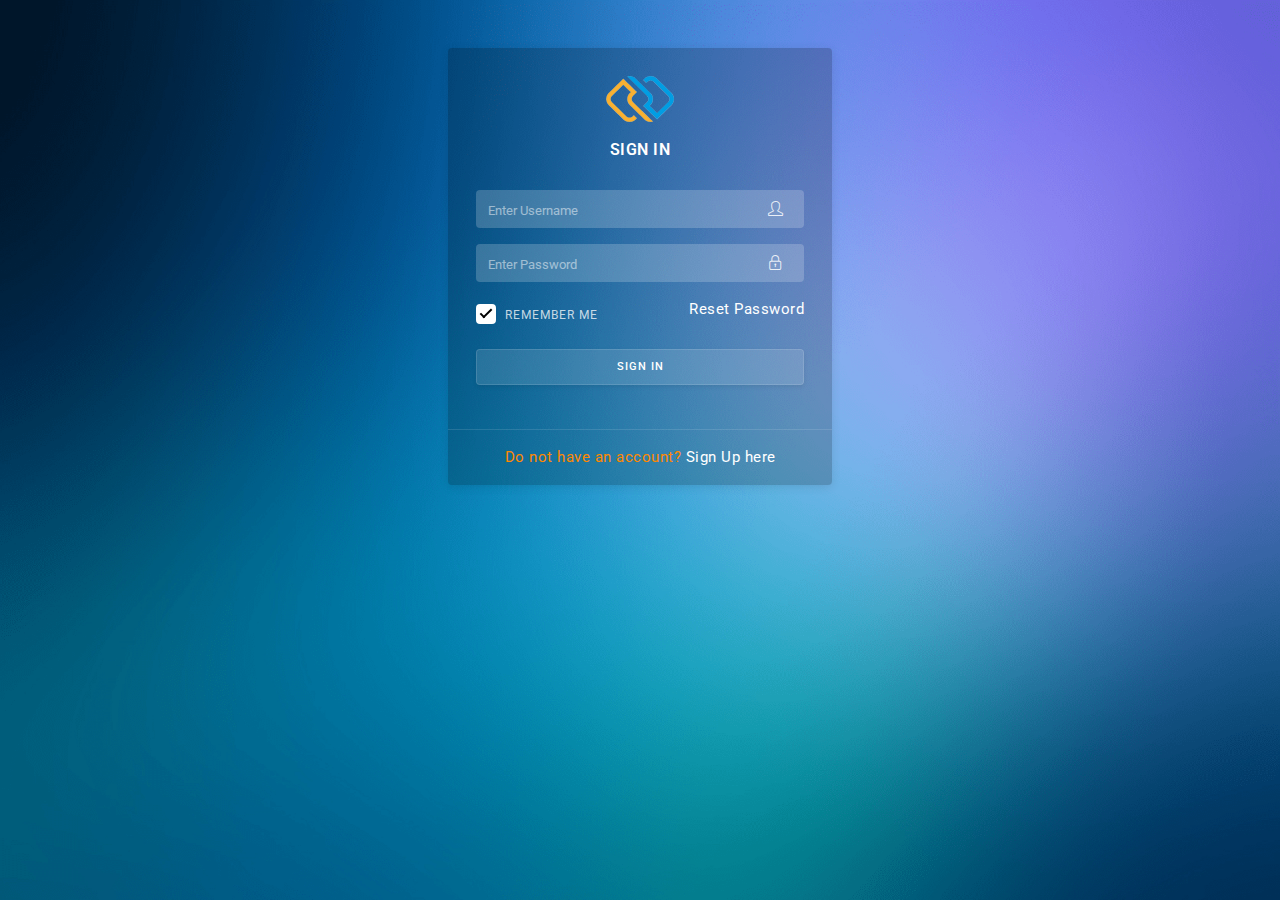
<file: addCategory.html>
<!DOCTYPE html>
<html lang="en">

<head>
    <meta charset="utf-8" />
    <meta http-equiv="X-UA-Compatible" content="IE=edge" />
    <meta name="viewport" content="width=device-width, initial-scale=1, shrink-to-fit=no" />
    <meta name="description" content="" />
    <meta name="author" content="" />
    <title>Dashtreme Admin - Free Dashboard for Bootstrap 4 by Codervent</title>
    <!-- loader-->
    <link href="assets/css/pace.min.css" rel="stylesheet" />
    <script src="assets/js/pace.min.js"></script>
    <!--favicon-->
    <link rel="icon" href="assets/images/favicon.ico" type="image/x-icon">
    <link rel="stylesheet" href="https://cdnjs.cloudflare.com/ajax/libs/font-awesome/6.2.1/css/all.min.css">
    <!-- simplebar CSS-->
    <link href="assets/plugins/simplebar/css/simplebar.css" rel="stylesheet" />
    <!-- Bootstrap core CSS-->
    <link href="assets/css/bootstrap.min.css" rel="stylesheet" />
    <!-- animate CSS-->
    <link href="assets/css/animate.css" rel="stylesheet" type="text/css" />
    <!-- Icons CSS-->
    <link href="assets/css/icons.css" rel="stylesheet" type="text/css" />
    <!-- Sidebar CSS-->
    <link href="assets/css/sidebar-menu.css" rel="stylesheet" />
    <!-- Custom Style-->
    <link href="assets/css/app-style.css" rel="stylesheet" />

</head>

<body class="bg-theme bg-theme1">

    <!-- Start wrapper-->
    <div id="wrapper">

        <!--Start sidebar-wrapper-->
        <div id="sidebar-wrapper" data-simplebar="" data-simplebar-auto-hide="true">
            <div class="brand-logo">
                <a href="index.html">
                    <img src="assets/images/logo-icon.png" class="logo-icon" alt="logo icon">
                    <h5 class="logo-text">Dashtreme Admin</h5>
                </a>
            </div>
            <ul class="sidebar-menu do-nicescrol">
                <li class="sidebar-header">MAIN NAVIGATION</li>
                <li>
                    <a href="index.html">
                        <i class="zmdi zmdi-view-dashboard"></i> <span>Dashboard</span>
                    </a>
                </li>

                <li>
                    <a href="addCategory.html">
                        <i class="zmdi zmdi-lock"></i> <span>Add Category</span>
                    </a>
                </li>

                <li>
                    <a href="showProductToUser.html">
                        <i class="zmdi zmdi-account-circle"></i> <span>Show Products to User</span>
                    </a>
                </li>


            </ul>

        </div>
        <!--End sidebar-wrapper-->

        <!--Start topbar header-->
        <header class="topbar-nav">
            <nav class="navbar navbar-expand fixed-top">
                <ul class="navbar-nav mr-auto align-items-center">
                    <li class="nav-item">
                        <a class="nav-link toggle-menu" href="javascript:void();">
                            <i class="icon-menu menu-icon"></i>
                        </a>
                    </li>
                    <li class="nav-item">
                        <form class="search-bar">
                            <input type="text" class="form-control" placeholder="Enter keywords">
                            <a href="javascript:void();"><i class="icon-magnifier"></i></a>
                        </form>
                    </li>
                </ul>

                <ul class="navbar-nav align-items-center right-nav-link">
                    <li class="nav-item dropdown-lg">
                        <a class="nav-link dropdown-toggle dropdown-toggle-nocaret waves-effect" data-toggle="dropdown"
                            href="javascript:void();">
                            <i class="fa fa-envelope-open-o"></i></a>
                    </li>
                    <li class="nav-item dropdown-lg">
                        <a class="nav-link dropdown-toggle dropdown-toggle-nocaret waves-effect" data-toggle="dropdown"
                            href="javascript:void();">
                            <i class="fa fa-bell-o"></i></a>
                    </li>
                    <li class="nav-item language">
                        <a class="nav-link dropdown-toggle dropdown-toggle-nocaret waves-effect" data-toggle="dropdown"
                            href="javascript:void();"><i class="fa fa-flag"></i></a>
                        <ul class="dropdown-menu dropdown-menu-right">
                            <li class="dropdown-item"> <i class="flag-icon flag-icon-gb mr-2"></i> English</li>
                            <li class="dropdown-item"> <i class="flag-icon flag-icon-fr mr-2"></i> French</li>
                            <li class="dropdown-item"> <i class="flag-icon flag-icon-cn mr-2"></i> Chinese</li>
                            <li class="dropdown-item"> <i class="flag-icon flag-icon-de mr-2"></i> German</li>
                        </ul>
                    </li>
                    <li class="nav-item">
                        <a class="nav-link dropdown-toggle dropdown-toggle-nocaret" data-toggle="dropdown" href="#">
                            <span class="user-profile"><img src="https://via.placeholder.com/110x110"
                                    class="img-circle userImg" alt="user avatar" id="userImg"></span>
                        </a>
                        <ul class="dropdown-menu dropdown-menu-right">
                            <li class="dropdown-item user-details">
                                <a href="./profile.html">
                                    <div class="media">
                                        <div class="avatar"><img class="userImg align-self-start mr-3"
                                                src="https://via.placeholder.com/110x110" alt="user avatar"></div>
                                        <div class="media-body">
                                            <h6 class="mt-2 user-title userName">Sarajhon Mccoy</h6>
                                            <p class="user-subtitle" id="userEmail">mccoy@example.com</p>
                                        </div>
                                    </div>
                                </a>
                            </li>
                            <li class="dropdown-divider"></li>
                            <li class="dropdown-item"><i class="icon-envelope mr-2"></i> Inbox</li>
                            <li class="dropdown-divider"></li>
                            <li class="dropdown-item"><i class="icon-wallet mr-2"></i> Account</li>
                            <li class="dropdown-divider"></li>
                            <li class="dropdown-item"><i class="icon-settings mr-2"></i> Setting</li>
                            <li class="dropdown-divider"></li>
                            <li class="dropdown-item" onclick="userLogout()"><i class="icon-power mr-2"></i> Logout</li>
                        </ul>
                    </li>
                </ul>
            </nav>
        </header>
        <!--End topbar header-->

        <div class="clearfix"></div>

        <div class="content-wrapper">
            <div class="container-fluid">

                <!--Start Add Category Content-->
                <div class="row">
                    <div class="col-md-6">
                        <div class="card">
                            <div class="card-body">
                                <div class="card-title ml-2">Add Category Form</div>
                                <hr>
                                <form>
                                    <div class="row">
                                        <div class="col">
                                            <div class="form-group">
                                                <label for="input-6" class="ml-2">Category Name</label>
                                                <input type="text" class="form-control  mt-3" id="inputCategory"
                                                    placeholder="Enter Your Category Name">
                                            </div>
                                        </div>
                                    </div>


                                    <div class="form-group ">
                                        <div class="row">
                                            <div class="col-md-6">
                                                <button type="button" class="btn btn-light btn-round px-5"
                                                    onclick="addCategory()">Add Category</button>
                                            </div>
                                            <div class="col-md-6 no-gutters">
                                                <div id="successMsg">

                                                </div>
                                            </div>
                                        </div>

                                    </div>
                                </form>
                            </div>
                        </div>
                    </div>
                    <div class="col-md-6">
                        <div class="card">
                            <div class="card-body">
                                <div class="card-title ml-2">Add Products Form</div>
                                <hr>
                                <form>
                                    <div class="row">
                                        <div class="col-md-6">
                                            <div class="form-group">
                                                <label for="optionCaterory" class="ml-2">Product Category</label>
                                                <select class="form-control  mt-3" id="optionCaterory">

                                                </select>
                                            </div>
                                        </div>
                                        <div class="col-md-6">
                                            <div class="form-group">
                                                <label for="inputProduct" class="ml-2">Product Name</label>
                                                <input type="text" class="form-control  mt-3" id="inputProduct"
                                                    placeholder="Enter Your Product Name">
                                            </div>
                                        </div>
                                    </div>
                                    <div class="form-group ">
                                        <div class="row">
                                            <div class="col-md-6">
                                                <button type="button" class="btn btn-light btn-round px-5"
                                                    onclick="addProduct()">Add Product</button>
                                            </div>
                                            <div class="col-md-6">
                                                <div id="successMsgProduct">

                                                </div>
                                            </div>
                                        </div>
                                    </div>
                                </form>
                            </div>
                        </div>
                    </div>
                </div>

                <div class="row">
                    <div class="col">
                        <div class="card">
                            <div class="card-body">
                                <h5 class="card-title">Category Table</h5>
                                <p class="text-danger">Double click to update value</p>
                                <div class="table-responsive">
                                    <table class="table table-hover">
                                        <thead>
                                            <tr>
                                                <th scope="col">#</th>
                                                <th scope="col">Category</th>
                                                <th scope="col">Status</th>
                                                <th scope="col">Action</th>
                                            </tr>
                                        </thead>
                                        <tbody id="showCategoryList">

                                        </tbody>
                                    </table>
                                </div>
                            </div>
                        </div>
                    </div>
                </div>

                <div class="row">
                    <div class="col">
                        <div class="card">
                            <div class="card-body">
                                <h5 class="card-title">Products Table</h5>
                                <p class="text-danger">Double click to update value</p>
                                <div class="table-responsive">
                                    <table class="table table-hover">
                                        <thead>
                                            <tr>
                                                <th scope="col">#</th>
                                                <th scope="col">products</th>
                                                <th scope="col">Category Name</th>
                                                <th scope="col">Status</th>
                                                <th scope="col">Action</th>
                                            </tr>
                                        </thead>
                                        <tbody id="showProductsList">

                                        </tbody>
                                    </table>
                                </div>
                            </div>
                        </div>
                    </div>
                </div>

                <!--End Add Category Content-->

                <!--start overlay-->
                <div class="overlay toggle-menu"></div>
                <!--end overlay-->

            </div>
            <!-- End container-fluid-->

        </div><!--End content-wrapper-->
        <!--Start Back To Top Button-->
        <a href="javaScript:void();" class="back-to-top"><i class="fa fa-angle-double-up"></i> </a>
        <!--End Back To Top Button-->





    </div><!--End wrapper-->

    <!-- Bootstrap core JavaScript-->
    <script src="assets/js/jquery.min.js"></script>
    <script src="assets/js/popper.min.js"></script>
    <script src="assets/js/bootstrap.min.js"></script>

    <!-- sidebar-menu js -->
    <script src="assets/js/sidebar-menu.js"></script>
    <!-- Custom scripts -->
    <script src="assets/js/app-script.js"></script>
    <script src="./watchMan.js"></script>
    <script>
        $(function () {
            $('[data-toggle="tooltip"]').tooltip()
        })

        function userLogout() {
            localStorage.removeItem('userLogin');
            window.location.href = 'login.html'
        }

        let user = JSON.parse(localStorage.getItem('userLogin'))
        function showUserDetails() {
            let userName = document.getElementsByClassName('userName')
            document.getElementById('userEmail').innerText = user.email
            let userImg = document.getElementsByClassName('userImg')
            for (let i of userImg) {
                i.src = user.img
            }
            for (let j of userName) {
                j.innerText = user.name
            }
        }
        showUserDetails()


        let allCategory;
        let productObj
        let productArr
        if (localStorage.getItem('categoryArr') === null || localStorage.getItem('categoryArr') === undefined) {
            allCategory = [];
        } else {
            allCategory = JSON.parse(localStorage.getItem('categoryArr'))
        }
        if (localStorage.getItem('products') === null || localStorage.getItem('products') === undefined) {
            productObj = {}
        } else {
            productObj = JSON.parse(localStorage.getItem('products'))
        }
        productArr = Object.keys(productObj)
        function addCategory() {
            let input = document.getElementById('inputCategory').value
            let inputCategory = input.toUpperCase()
            let successMsg = document.getElementById('successMsg')
            if (inputCategory != '') {
                let check = true;
                for (let i of allCategory) {
                    if (i.categoryName == inputCategory) {
                        check = false;
                        break;
                    }

                }
                if (check) {
                    successMsg.innerHTML = '';
                    allCategory.push({ categoryName: inputCategory, status: 'active' })
                    localStorage.setItem('categoryArr', JSON.stringify(allCategory))
                    document.getElementById('inputCategory').value = ''
                    showCategory()
                    successMsg.innerHTML = `
                                <div class="alert alert-success alert-dismissible fade show p-2" role="alert">
                                    Category Added successfully
                                <button type="button" class="close" data-dismiss="alert" aria-label="Close">
                                    <span aria-hidden="true">&times;</span>
                                </button>
                                </div>
                            `
                } else {
                    successMsg.innerHTML = `
                                <div class="alert alert-danger alert-dismissible fade show p-2" role="alert">
                                    Category already exits
                                <button type="button" class="close" data-dismiss="alert" aria-label="Close">
                                    <span aria-hidden="true">&times;</span>
                                </button>
                                </div>
                            `
                }
            } else {
                successMsg.innerHTML = `
            <div class="alert alert-danger  p-2" role="alert">
                Category name could not blank
            </div>
            `
            }
        }

        showCategory()
        function showCategory() {
            let tbl = '';
            let opt = '<option> -- Select Options -- </option>'
            if (allCategory.length != 0) {
                for (let i in allCategory) {
                    let btns
                    if (allCategory[i].status == 'active') {
                        btns = `
                        <button type="button" id='activebtn${i}' class="btn btn-success" onclick='deactiveCategory(${i})'>
                                    Active
                            </button>
                        `
                    } else {
                        btns = `
                        <button type="button" id='deactivebtn${i}' class="btn btn-danger" onclick='activeCategory(${i})'>
                                    Deactive
                            </button>
                        `
                    }
                    tbl += `
                        <tr>
                            <td>${Number(i) + 1}</td>
                            <td ondblclick='updateCategory(${i})'>
                            <input type="text" readonly class="form-control-plaintext"  id="staticCategory${i}" value="${allCategory[i].categoryName}">
                            </td>
                            <td>${btns}</td>
                            <td>
                                <button type="button" id='deletebtn${i}' class="btn btn-danger" onclick='deleteCategory(${i})' style='font-size: 17px;padding: 5px 15px;' data-toggle="tooltip" data-placement="bottom" title="Delete Category">
                                        <i class="fa-solid fa-trash"></i> 
                                </button>
                                <button type="button" style='display:none;font-size: 17px;padding: 5px 15px;' id='updatebtn${i}' class="btn btn-success" onclick='updateCategoryValue(${i})' data-toggle="tooltip" data-placement="bottom" title="Update Category Value">
                                        <i class="fa-solid fa-pen-to-square"></i>
                                </button>
                                <button type="button" style='display:none;font-size: 17px;padding: 5px 15px;' id='canclebtn${i}' class="btn btn-danger" onclick='cancleUpdate(${i})' data-toggle="tooltip" data-placement="bottom" title="Cancle Update">
                                    <i class="fa-solid fa-ban"></i> 
                                </button>
                            </td>
                        </tr>
                        `
                    if (allCategory[i].status == 'active') {
                        opt += `
                                <option>${allCategory[i].categoryName}</option>
                            `
                    }

                    document.getElementById('showCategoryList').innerHTML = tbl
                    document.getElementById('optionCaterory').innerHTML = opt
                    if (!Array.isArray(productObj[allCategory[i].categoryName])) {
                        productObj[allCategory[i].categoryName] = []
                    }

                }
            } else {
                document.getElementById('optionCaterory').innerHTML = opt
                document.getElementById('showCategoryList').innerHTML = tbl
            }
        }
        function deleteCategory(index) {
            allCategory.splice(index, 1);
            localStorage.setItem('categoryArr', JSON.stringify(allCategory))
            showCategory()
        }
        function updateCategory(index) {
            let updateBtn = document.getElementById(`updatebtn${index}`)
            let canclebtn = document.getElementById(`canclebtn${index}`)
            let deletebtn = document.getElementById(`deletebtn${index}`)

            let updateValue = document.getElementById(`staticCategory${index}`)
            updateValue.removeAttribute('readonly')
            updateValue.setAttribute('class', 'form-control')
            updateBtn.style.display = 'inline-block'
            canclebtn.style.display = 'inline-block'
            deletebtn.style.display = 'none'
        }

        function updateCategoryValue(index) {
            let updateBtn = document.getElementById(`updatebtn${index}`)
            let canclebtn = document.getElementById(`canclebtn${index}`)

            let update = document.getElementById(`staticCategory${index}`).value
            let updateValue = update.toUpperCase()
            let oldKey = allCategory[index].categoryName
            console.log(oldKey);
            let check = true;
            for (let category of allCategory) {
                if (category.categoryName == updateValue) {
                    check = false;
                    break;
                }
            }
            if (check) {
                allCategory.splice(index, 1, { categoryName: updateValue, status: 'active' });
                localStorage.setItem('categoryArr', JSON.stringify(allCategory))
                productObj[updateValue] = productObj[oldKey]
                delete productObj[oldKey];
                localStorage.setItem('products', JSON.stringify(productObj))
                showCategory();
                showProducts()

            } else {
                alert('Category already exits')
            }

        }
        function cancleUpdate(index) {
            let updateValue = document.getElementById(`staticCategory${index}`)
            let updateBtn = document.getElementById(`updatebtn${index}`)
            let canclebtn = document.getElementById(`canclebtn${index}`)
            updateValue.setAttribute('readonly', true)
            updateValue.setAttribute('class', 'form-control-plaintext')
            updateBtn.style.display = 'none'
            canclebtn.style.display = 'none'
            showCategory()
        }
        function deactiveCategory(index) {
            let categoryName = allCategory[index].categoryName
            allCategory.splice(index, 1, { categoryName, status: 'deactive' });
            localStorage.setItem('categoryArr', JSON.stringify(allCategory))
            showCategory()
            showProducts()
        }
        function activeCategory(index) {
            let categoryName = allCategory[index].categoryName
            allCategory.splice(index, 1, { categoryName, status: 'active' });
            localStorage.setItem('categoryArr', JSON.stringify(allCategory))
            showCategory()
            showProducts()
        }
        function addProduct() {
            let optionCaterory = document.getElementById('optionCaterory').value
            let product = document.getElementById('inputProduct').value

            let productArr = Object.keys(productObj)
            if (optionCaterory != '') {
                for (let i of productArr) {
                    if (i == optionCaterory) {
                        console.log(optionCaterory);
                        console.log(productArr);
                        console.log(productObj);
                        productObj[i].push({ product, status: 'active' })
                        localStorage.setItem('products', JSON.stringify(productObj))

                        document.getElementById('optionCaterory').value = ''
                        document.getElementById('inputProduct').value = ''
                    }
                }
            }
            showProducts()
        }


        showProducts()
        function showProducts() {
            // let categorys = Object.keys(productObj)
            let tbl = '';
            let count = 1;
            for (let category of productArr) {
                for (let i in productObj[category]) {
                    let btns;
                    let btnFlag = false;
                    for (let k of allCategory) {
                        if (k.status == 'active' && k.categoryName == category) {
                            btnFlag = true
                        }
                    }
                    if (productObj[category][i].status == 'active' && btnFlag) {
                        btns = `
                        <button type="button" class="btn btn-success" onclick="deactiveProduct(${i},'${category}')">
                                    Active
                            </button>
                        `
                    } else {
                        btns = `
                        <button type="button"  class="btn btn-danger" onclick="activeProduct(${i},'${category}')">
                                    Deactive
                            </button>
                        `
                    }
                    tbl += `
            <tr>
              <td>${count}</td>
              <td ondblclick="updateProduct(${i},'${category}')">
                <input type="text" readonly class="form-control-plaintext"  id="product${category}${i}" value="${productObj[category][i].product}">
              </td>
              <td>${category}</td>
              <td>${btns}</td>
              <td>
                <button type="button" id='delete${category}btn${i}' class="btn btn-danger" onclick="deleteProduct(${i},'${category}')" style='font-size: 17px;padding: 5px 15px;' data-toggle="tooltip" data-placement="bottom" title="Delete Category">
                                    <i class="fa-solid fa-trash"></i> 
                </button>
                <button type="button" style='display:none;font-size: 17px;padding: 5px 15px;' id='update${category}btn${i}' class="btn btn-success" onclick="updateProductValue(${i},'${category}')" data-toggle="tooltip" data-placement="bottom" title="Update Product Value">
                                    <i class="fa-solid fa-pen-to-square"></i>
                </button>
                <button type="button" style='display:none;font-size: 17px;padding: 5px 15px;' id='cancle${category}btn${i}' class="btn btn-danger" onclick="cancleProductUpdate(${i},'${category}')" data-toggle="tooltip" data-placement="bottom" title="Cancle Update">
                                <i class="fa-solid fa-ban"></i> 
                </button>
              </td>
            </tr>
          `
                    count++;

                }
            }
            document.getElementById('showProductsList').innerHTML = tbl
        }
        function deactiveProduct(index, category) {
            productObj[category][index].status = 'deactive';
            localStorage.setItem('products', JSON.stringify(productObj))
            showProducts()
        }
        function activeProduct(index, category) {
            productObj[category][index].status = 'active';
            localStorage.setItem('products', JSON.stringify(productObj))
            showProducts()
        }
        function deleteProduct(index, category) {
            productObj[category].splice(index, 1)
            localStorage.setItem('products', JSON.stringify(productObj))
            showProducts()
        }
        function updateProduct(index, category) {
            let updateBtn = document.getElementById(`update${category}btn${index}`)
            let canclebtn = document.getElementById(`cancle${category}btn${index}`)
            let deletebtn = document.getElementById(`delete${category}btn${index}`)

            let updateValue = document.getElementById(`product${category}${index}`)
            updateValue.removeAttribute('readonly')
            updateValue.setAttribute('class', 'form-control')
            updateBtn.style.display = 'inline-block'
            canclebtn.style.display = 'inline-block'
            deletebtn.style.display = 'none'
        }
        function updateProductValue(index, category) {
            let updateValue = document.getElementById(`product${category}${index}`).value
            let updateBtn = document.getElementById(`update${category}btn${index}`)
            let canclebtn = document.getElementById(`cancle${category}btn${index}`)

            productObj[category][index].product = updateValue

            localStorage.setItem('products', JSON.stringify(productObj))

            showProducts()
        }
        function cancleProductUpdate(index, category) {
            let updateValue = document.getElementById(`product${category}${index}`)
            let updateBtn = document.getElementById(`update${category}btn${index}`)
            let canclebtn = document.getElementById(`cancle${category}btn${index}`)

            updateValue.setAttribute('readonly', true)
            updateValue.setAttribute('class', 'form-control-plaintext')
            updateBtn.style.display = 'none'
            canclebtn.style.display = 'none'
            showProducts()
        }


    </script>


</body>

</html>
</file>
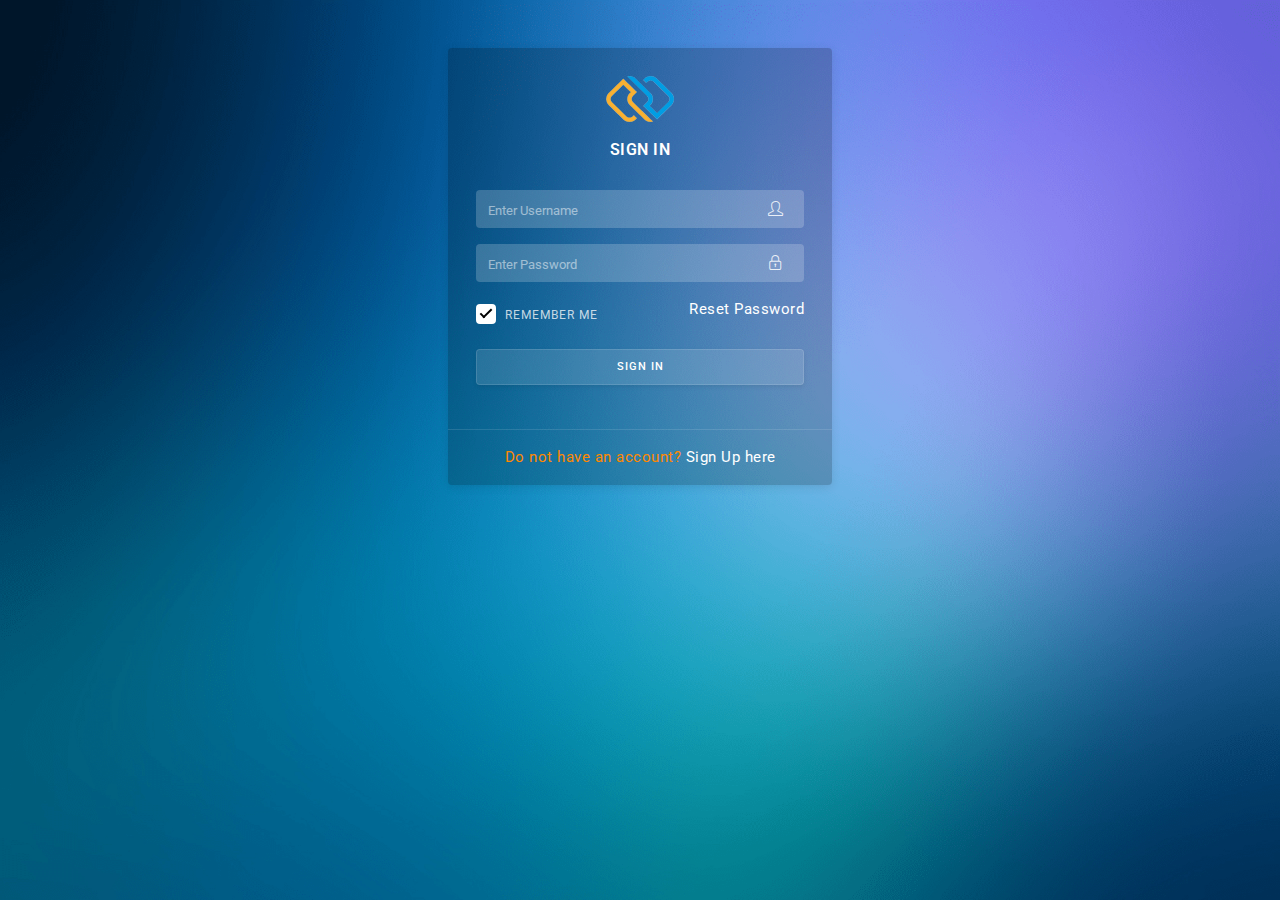
<file: login.html>
<!DOCTYPE html>
<html lang="en">

<head>
  <meta charset="utf-8" />
  <meta http-equiv="X-UA-Compatible" content="IE=edge" />
  <meta name="viewport" content="width=device-width, initial-scale=1, shrink-to-fit=no" />
  <meta name="description" content="" />
  <meta name="author" content="" />
  <title>Dashtreme Admin - Free Dashboard for Bootstrap 4 by Codervent</title>
  <script>
    let isUserLogin = localStorage.getItem('userLogin');
    if (isUserLogin) {
      window.location.href = 'index.html'
    }
  </script>
  <!-- loader-->
  <link href="assets/css/pace.min.css" rel="stylesheet" />
  <script src="assets/js/pace.min.js"></script>
  <!--favicon-->
  <link rel="icon" href="assets/images/favicon.ico" type="image/x-icon">
  <!-- Bootstrap core CSS-->
  <link href="assets/css/bootstrap.min.css" rel="stylesheet" />
  <!-- animate CSS-->
  <link href="assets/css/animate.css" rel="stylesheet" type="text/css" />
  <!-- Icons CSS-->
  <link href="assets/css/icons.css" rel="stylesheet" type="text/css" />
  <!-- Custom Style-->
  <link href="assets/css/app-style.css" rel="stylesheet" />

</head>

<body class="bg-theme bg-theme1">

  <!-- start loader -->
  <div id="pageloader-overlay" class="visible incoming">
    <div class="loader-wrapper-outer">
      <div class="loader-wrapper-inner">
        <div class="loader"></div>
      </div>
    </div>
  </div>
  <!-- end loader -->

  <!-- Start wrapper-->
  <div id="wrapper">

    <div class="loader-wrapper">
      <div class="lds-ring">
        <div></div>
        <div></div>
        <div></div>
        <div></div>
      </div>
    </div>
    <div class="card card-authentication1 mx-auto my-5">
      <div class="card-body">
        <div class="card-content p-2">
          <div class="text-center">
            <img src="assets/images/logo-icon.png" alt="logo icon">
          </div>
          <div class="card-title text-uppercase text-center py-3">Sign In</div>
          <form>
            <div class="form-group">
              <label for="exampleInputUsername" class="sr-only">Username</label>
              <div class="position-relative has-icon-right">
                <input type="text" id="exampleInputUsername" class="form-control input-shadow"
                  placeholder="Enter Username">
                <div class="form-control-position">
                  <i class="icon-user"></i>
                </div>
              </div>
            </div>
            <div class="form-group">
              <label for="exampleInputPassword" class="sr-only">Password</label>
              <div class="position-relative has-icon-right">
                <input type="password" id="exampleInputPassword" class="form-control input-shadow"
                  placeholder="Enter Password">
                <div class="form-control-position">
                  <i class="icon-lock"></i>
                </div>
              </div>
            </div>
            <div class="form-row">
              <div class="form-group col-6">
                <div class="icheck-material-white">
                  <input type="checkbox" id="user-checkbox" checked="" />
                  <label for="user-checkbox">Remember me</label>
                </div>
              </div>
              <div class="form-group col-6 text-right">
                <a href="reset-password.html">Reset Password</a>
              </div>
            </div>
            <button type="button" onclick="userLogin()" class="btn btn-light btn-block">Sign In</button>
            <div class="form-group" id="err">

            </div>
          </form>
        </div>
      </div>
      <div class="card-footer text-center py-3">
        <p class="text-warning mb-0">Do not have an account? <a href="register.html"> Sign Up here</a></p>
      </div>
    </div>

    <!--Start Back To Top Button-->
    <a href="javaScript:void();" class="back-to-top"><i class="fa fa-angle-double-up"></i> </a>
    <!--End Back To Top Button-->



  </div><!--wrapper-->

  <!-- <script src="assets/js/jquery.min.js"></script>
  <script src="assets/js/popper.min.js"></script>
  <script src="assets/js/bootstrap.min.js"></script>

  <script src="assets/js/sidebar-menu.js"></script>

  <script src="assets/js/app-script.js"></script> -->

  <script>



    let userData = JSON.parse(localStorage.getItem('ragisterUser'))
    function userLogin() {
      let email = document.getElementById('exampleInputUsername').value
      let password = document.getElementById('exampleInputPassword').value
      let errMsg = document.getElementById('err')
      let check = true
      for (let user of userData) {
        if (user.email == email && user.password == password) {
          errMsg.innerHTML = null
          check = false
          localStorage.setItem('userLogin', JSON.stringify(user))
          window.location.href = 'index.html'
        }
      }
      if (check) {
        errMsg.innerHTML = `
        <div class="alert alert-danger mt-3 p-2" role="alert">
        Enter Valid Email and Password
        </div>`
      }
    }

  </script>

</body>

</html>
</file>
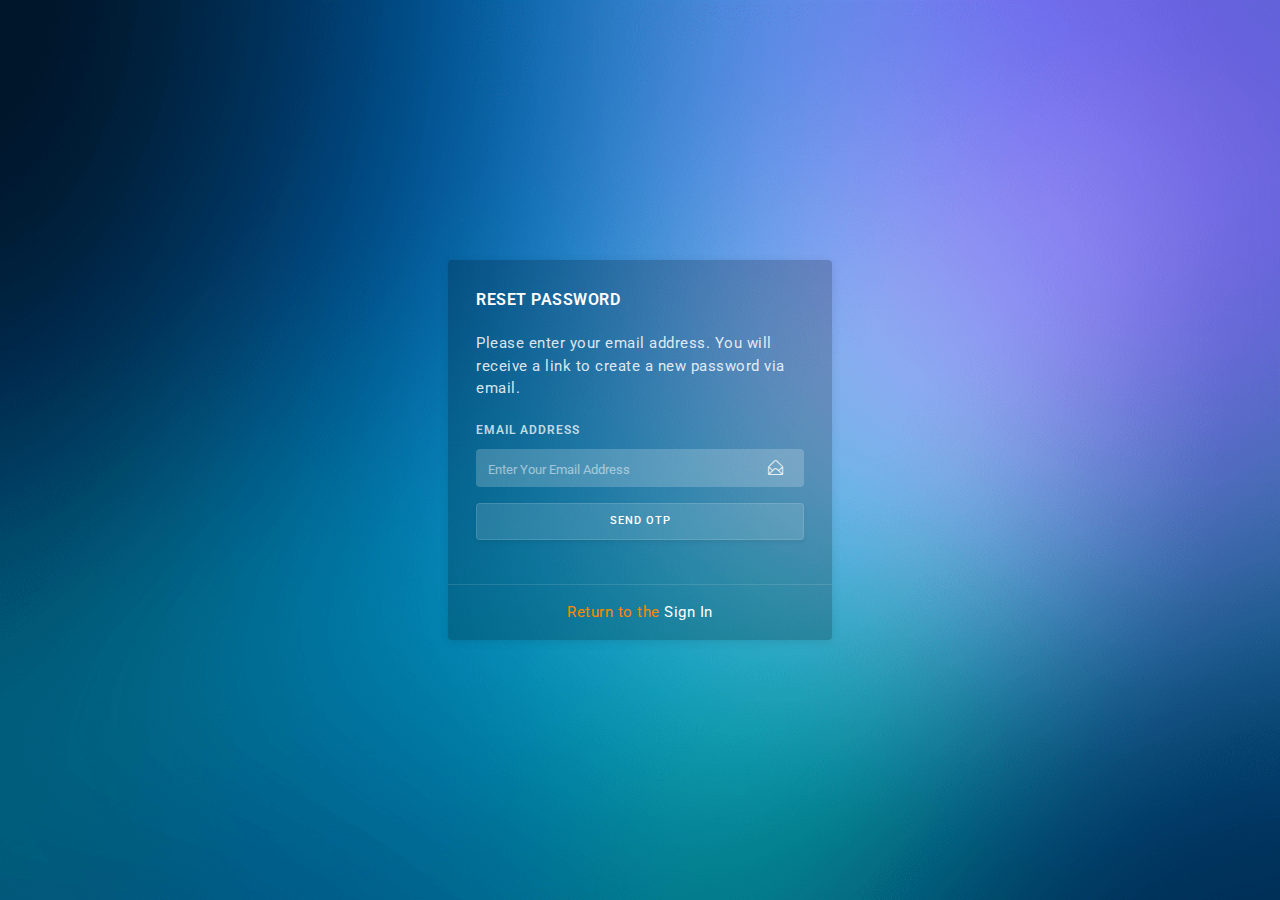
<file: newPassword.html>
<!DOCTYPE html>
<html lang="en">

<head>
  <meta charset="utf-8" />
  <meta http-equiv="X-UA-Compatible" content="IE=edge" />
  <meta name="viewport" content="width=device-width, initial-scale=1, shrink-to-fit=no" />
  <meta name="description" content="" />
  <meta name="author" content="" />
  <title>Dashtreme - Multipurpose Bootstrap4 Admin Template</title>
  <!-- loader-->
  <link href="assets/css/pace.min.css" rel="stylesheet" />
  <script src="assets/js/pace.min.js"></script>
  <link rel="icon" href="assets/images/favicon.ico" type="image/x-icon">
  <!-- Bootstrap core CSS-->
  <link href="assets/css/bootstrap.min.css" rel="stylesheet" />
  <!-- animate CSS-->
  <link href="assets/css/animate.css" rel="stylesheet" type="text/css" />
  <!-- Icons CSS-->
  <link href="assets/css/icons.css" rel="stylesheet" type="text/css" />
  <!-- Custom Style-->
  <link href="assets/css/app-style.css" rel="stylesheet" />

</head>

<body class="bg-theme bg-theme1">

  <!-- Start wrapper-->
  <div id="wrapper">

    <div class="height-100v d-flex align-items-center justify-content-center">
      <div class="card card-authentication1 mb-0">
        <div class="card-body">
          <div class="card-content p-2">

            <form>
              <div class="form-group">
                <label for="exampleInputpassword" class="">Enter New Password</label>
                <div class="position-relative has-icon-right">
                  <input type="password" id="exampleInputpassword" class="form-control input-shadow"
                    placeholder="Enter New Password">
                  <div class="form-control-position">
                    <i class="icon-envelope-open"></i>
                  </div>
                </div>
              </div>
              <div class="form-group">
                <div class="position-relative has-icon-right">
                  <input type="password" id="exampleInputcpassword" class="form-control input-shadow"
                    placeholder="Enter New Confirm Password">
                  <div class="form-control-position">
                    <i class="icon-envelope-open"></i>
                  </div>
                </div>
              </div>

              <button type="button" onclick="setNewPassword()" class="btn btn-light btn-block mt-3">Reset
                Password</button>
              <div class="form-group" id="err">

              </div>
            </form>
          </div>
        </div>
      </div>
    </div>

    <!--Start Back To Top Button-->
    <a href="javaScript:void();" class="back-to-top"><i class="fa fa-angle-double-up"></i> </a>
    <!--End Back To Top Button-->

    

  </div><!--wrapper-->

  <!-- <script src="assets/js/jquery.min.js"></script>
  <script src="assets/js/popper.min.js"></script>
  <script src="assets/js/bootstrap.min.js"></script>

  <script src="assets/js/sidebar-menu.js"></script>

  <script src="assets/js/app-script.js"></script> -->
  <script>
    let isUserLogin = localStorage.getItem('userLogin');
    if (isUserLogin) {
      window.location.href = 'index.html'
    }
    let userOtp = JSON.parse(localStorage.getItem('userOtp'))
    if (!userOtp) {
      window.location.href = 'reset-password.html'
    }

    function setNewPassword() {
      let newPassword = document.getElementById('exampleInputpassword').value
      let newCPassword = document.getElementById('exampleInputcpassword').value
      let errMsg = document.getElementById('err')
      let userOtp = JSON.parse(localStorage.getItem('userOtp'))
      const userData = JSON.parse(localStorage.getItem('ragisterUser'))

      if (newPassword != '' && newCPassword != '') {
        errMsg.innerHTML = ''
        if (newPassword == newCPassword) {
          for (let user of userData) {
            if (user.email == userOtp.userEmail) {
              user.password = newPassword
              localStorage.setItem('ragisterUser', JSON.stringify(userData))
              localStorage.removeItem('userOtp');
              window.location.href = 'login.html'
            }
          }
        } else {
          errMsg.innerHTML = `
            <div class="alert alert-danger mt-3 p-2" role="alert">
              Password and Confirm Password does not Match
            </div>`
        }
      } else {
        errMsg.innerHTML = `
            <div class="alert alert-danger mt-3 p-2" role="alert">
              Please enter password and confirm password
            </div>`
      }
    }
  </script>


</body>

</html>
</file>
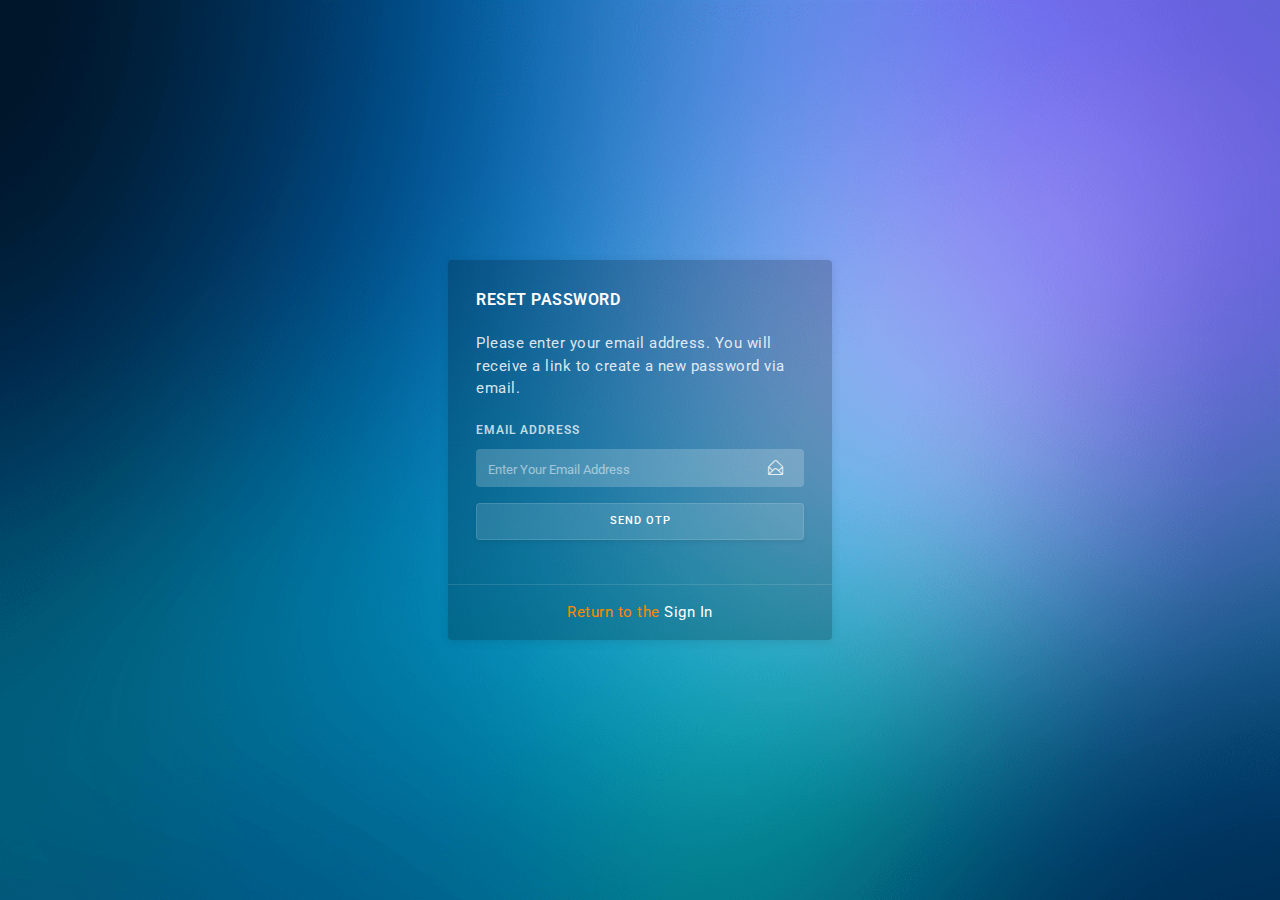
<file: otp.html>
<!DOCTYPE html>
<html lang="en">

<head>
  <meta charset="utf-8" />
  <meta http-equiv="X-UA-Compatible" content="IE=edge" />
  <meta name="viewport" content="width=device-width, initial-scale=1, shrink-to-fit=no" />
  <meta name="description" content="" />
  <meta name="author" content="" />
  <title>Dashtreme - Multipurpose Bootstrap4 Admin Template</title>
  <!-- loader-->
  <link href="assets/css/pace.min.css" rel="stylesheet" />
  <script src="assets/js/pace.min.js"></script>
  <link rel="icon" href="assets/images/favicon.ico" type="image/x-icon">
  <!-- Bootstrap core CSS-->
  <link href="assets/css/bootstrap.min.css" rel="stylesheet" />
  <!-- animate CSS-->
  <link href="assets/css/animate.css" rel="stylesheet" type="text/css" />
  <!-- Icons CSS-->
  <link href="assets/css/icons.css" rel="stylesheet" type="text/css" />
  <!-- Custom Style-->
  <link href="assets/css/app-style.css" rel="stylesheet" />

</head>

<body class="bg-theme bg-theme1">

  <!-- Start wrapper-->
  <div id="wrapper">

    <div class="height-100v d-flex align-items-center justify-content-center">
      <div class="card card-authentication1 mb-0">
        <div class="card-body">
          <div class="card-content p-2">

            <form>
              <div class="form-group">
                <label for="exampleInputotp" class="">Enter your 6 digit OTP</label>
                <div class="position-relative has-icon-right">
                  <input type="text" id="exampleInputotp" class="form-control input-shadow"
                    placeholder="Enter your 6 digit OTP">
                  <div class="form-control-position">
                    <i class="icon-envelope-open"></i>
                  </div>
                </div>
              </div>

              <button type="button" onclick="validateOtp()" class="btn btn-light btn-block mt-3">Validte OTP</button>
              <div class="form-group" id="err">

              </div>
            </form>
          </div>
        </div>
      </div>
    </div>

    <!--Start Back To Top Button-->
    <a href="javaScript:void();" class="back-to-top"><i class="fa fa-angle-double-up"></i> </a>
    <!--End Back To Top Button-->

   

  </div><!--wrapper-->

  <!-- <script src="assets/js/jquery.min.js"></script>
  <script src="assets/js/popper.min.js"></script>
  <script src="assets/js/bootstrap.min.js"></script>
  <script src="assets/js/sidebar-menu.js"></script>

  <script src="assets/js/app-script.js"></script>  -->
  <script>
    let isUserLogin = localStorage.getItem('userLogin');
    if (isUserLogin) {
      window.location.href = 'index.html'
    }
    let userOtp = JSON.parse(localStorage.getItem('userOtp'))
    if (!userOtp) {
      window.location.href = 'reset-password.html'
    }

    function validateOtp() {
      let inputOtp = document.getElementById('exampleInputotp').value
      let errMsg = document.getElementById('err')
      if (inputOtp == userOtp.otp) {
        errMsg.innerHTML = ''
        window.location.href = 'newPassword.html'
      } else {
        errMsg.innerHTML = `
        <div class="alert alert-danger mt-3 p-2" role="alert">
          OTP doesn't Match
        </div>`
      }
    }
  </script>


</body>

</html>
</file>
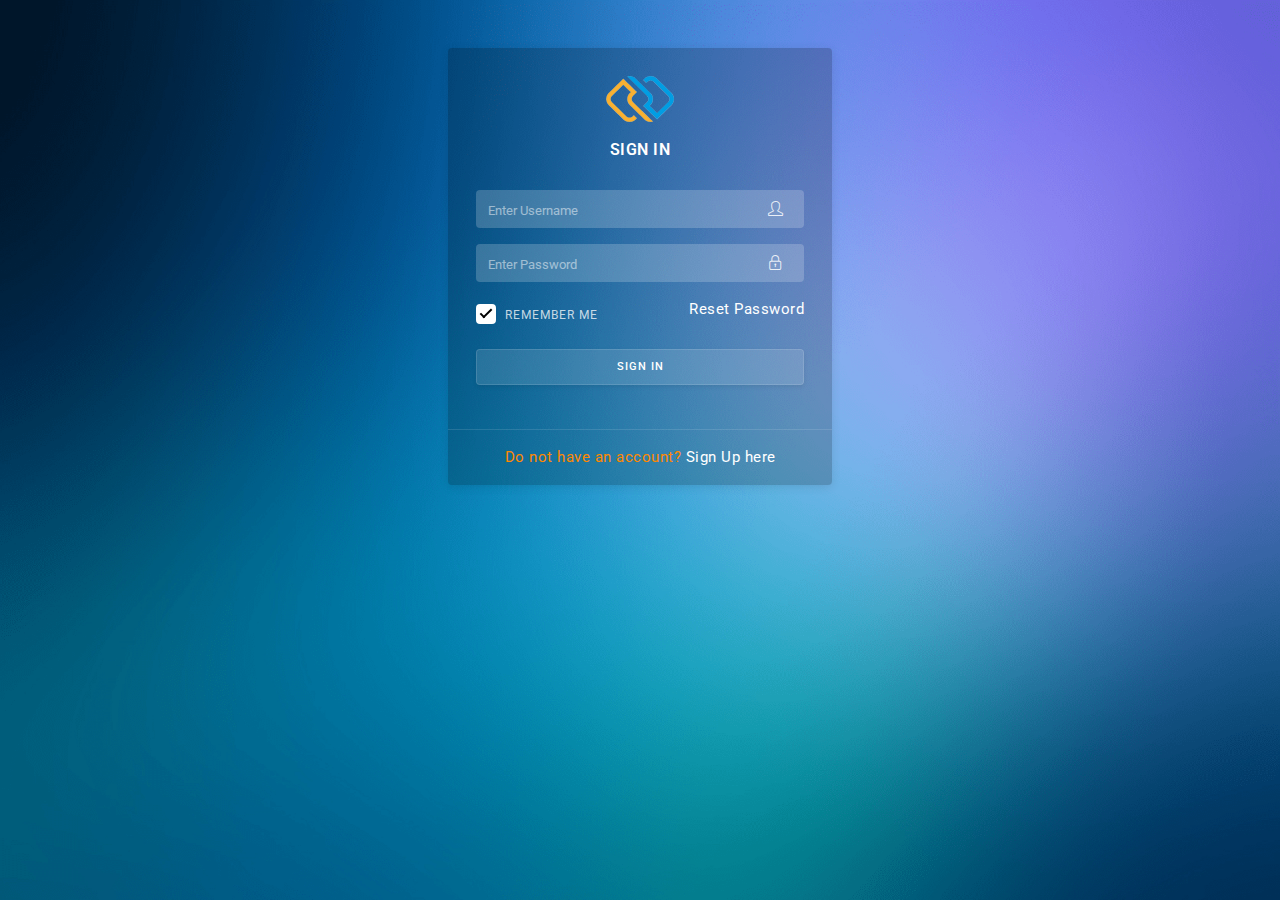
<file: profile.html>
<!DOCTYPE html>
<html lang="en">

<head>
  <meta charset="utf-8" />
  <meta http-equiv="X-UA-Compatible" content="IE=edge" />
  <meta name="viewport" content="width=device-width, initial-scale=1, shrink-to-fit=no" />
  <meta name="description" content="" />
  <meta name="author" content="" />
  <title>Dashtreme Admin - Free Dashboard for Bootstrap 4 by Codervent</title>
  <!-- loader-->
  <link href="assets/css/pace.min.css" rel="stylesheet" />
  <script src="assets/js/pace.min.js"></script>
  <!--favicon-->
  <link rel="icon" href="assets/images/favicon.ico" type="image/x-icon">
  <!-- simplebar CSS-->
  <link href="assets/plugins/simplebar/css/simplebar.css" rel="stylesheet" />
  <!-- Bootstrap core CSS-->
  <link href="assets/css/bootstrap.min.css" rel="stylesheet" />
  <!-- animate CSS-->
  <link href="assets/css/animate.css" rel="stylesheet" type="text/css" />
  <!-- Icons CSS-->
  <link href="assets/css/icons.css" rel="stylesheet" type="text/css" />
  <!-- Sidebar CSS-->
  <link href="assets/css/sidebar-menu.css" rel="stylesheet" />
  <!-- Custom Style-->
  <link href="assets/css/app-style.css" rel="stylesheet" />

</head>

<body class="bg-theme bg-theme1">

  <!-- start loader -->
  <div id="pageloader-overlay" class="visible incoming">
    <div class="loader-wrapper-outer">
      <div class="loader-wrapper-inner">
        <div class="loader"></div>
      </div>
    </div>
  </div>
  <!-- end loader -->

  <!-- Start wrapper-->
  <div id="wrapper">

    <!--Start sidebar-wrapper-->
    <div id="sidebar-wrapper" data-simplebar="" data-simplebar-auto-hide="true">
      <div class="brand-logo">
        <a href="index.html">
          <img src="assets/images/logo-icon.png" class="logo-icon" alt="logo icon">
          <h5 class="logo-text">Dashtreme Admin</h5>
        </a>
      </div>
      <ul class="sidebar-menu do-nicescrol">
        <li class="sidebar-header">MAIN NAVIGATION</li>
        <li>
          <a href="index.html">
            <i class="zmdi zmdi-view-dashboard"></i> <span>Dashboard</span>
          </a>
        </li>
        <li>
          <a href="addCategory.html">
            <i class="zmdi zmdi-lock"></i> <span>Add Category</span>
          </a>
        </li>

        <li>
          <a href="showProductToUser.html">
            <i class="zmdi zmdi-account-circle"></i> <span>Show Products to User</span>
          </a>
        </li>

      </ul>

    </div>
    <!--End sidebar-wrapper-->

    <!--Start topbar header-->
    <header class="topbar-nav">
      <nav class="navbar navbar-expand fixed-top">
        <ul class="navbar-nav mr-auto align-items-center">
          <li class="nav-item">
            <a class="nav-link toggle-menu" href="javascript:void();">
              <i class="icon-menu menu-icon"></i>
            </a>
          </li>
          <li class="nav-item">
            <form class="search-bar">
              <input type="text" class="form-control" placeholder="Enter keywords">
              <a href="javascript:void();"><i class="icon-magnifier"></i></a>
            </form>
          </li>
        </ul>

        <ul class="navbar-nav align-items-center right-nav-link">
          <li class="nav-item dropdown-lg">
            <a class="nav-link dropdown-toggle dropdown-toggle-nocaret waves-effect" data-toggle="dropdown"
              href="javascript:void();">
              <i class="fa fa-envelope-open-o"></i></a>
          </li>
          <li class="nav-item dropdown-lg">
            <a class="nav-link dropdown-toggle dropdown-toggle-nocaret waves-effect" data-toggle="dropdown"
              href="javascript:void();">
              <i class="fa fa-bell-o"></i></a>
          </li>
          <li class="nav-item language">
            <a class="nav-link dropdown-toggle dropdown-toggle-nocaret waves-effect" data-toggle="dropdown"
              href="javascript:void();"><i class="fa fa-flag"></i></a>
            <ul class="dropdown-menu dropdown-menu-right">
              <li class="dropdown-item"> <i class="flag-icon flag-icon-gb mr-2"></i> English</li>
              <li class="dropdown-item"> <i class="flag-icon flag-icon-fr mr-2"></i> French</li>
              <li class="dropdown-item"> <i class="flag-icon flag-icon-cn mr-2"></i> Chinese</li>
              <li class="dropdown-item"> <i class="flag-icon flag-icon-de mr-2"></i> German</li>
            </ul>
          </li>
          <li class="nav-item">
            <a class="nav-link dropdown-toggle dropdown-toggle-nocaret" data-toggle="dropdown" href="#">
              <span class="user-profile"><img src="https://via.placeholder.com/110x110" class="img-circle userImg"
                  alt="user avatar"></span>
            </a>
            <ul class="dropdown-menu dropdown-menu-right">
              <li class="dropdown-item user-details">
                <a href="./profile.html">
                  <div class="media">
                    <div class="avatar"><img class=" userImg align-self-start mr-3"
                        src="https://via.placeholder.com/110x110" alt="user avatar"></div>
                    <div class="media-body">
                      <h6 class="mt-2 user-title userName">Sarajhon Mccoy</h6>
                      <p class="user-subtitle" id="userEmail">mccoy@example.com</p>
                    </div>
                  </div>
                </a>
              </li>
              <li class="dropdown-divider"></li>
              <li class="dropdown-item"><i class="icon-envelope mr-2"></i> Inbox</li>
              <li class="dropdown-divider"></li>
              <li class="dropdown-item"><i class="icon-wallet mr-2"></i> Account</li>
              <li class="dropdown-divider"></li>
              <li class="dropdown-item"><i class="icon-settings mr-2"></i> Setting</li>
              <li class="dropdown-divider"></li>
              <li class="dropdown-item" onclick="userLogout()"><i class="icon-power mr-2"></i> Logout</li>
            </ul>
          </li>
        </ul>
      </nav>
    </header>
    <!--End topbar header-->

    <div class="clearfix"></div>

    <div class="content-wrapper">
      <div class="container-fluid">

        <div class="row mt-3">
          <div class="col-lg-4">
            <div class="card profile-card-2">
              <div class="card-img-block">
                <img class="img-fluid  userImg" src="https://via.placeholder.com/800x500" alt="Card image cap">
              </div>
              <div class="card-body pt-5">
                <img src="https://via.placeholder.com/110x110" alt="profile-image" class="profile userImg">
                <h5 class="card-title userName">Mark Stern</h5>
                <p class="card-text">Some quick example text to build on the card title and make up the bulk of the
                  card's content.</p>
                <div class="icon-block">
                  <a href="javascript:void();"><i class="fa fa-facebook bg-facebook text-white"></i></a>
                  <a href="javascript:void();"> <i class="fa fa-twitter bg-twitter text-white"></i></a>
                  <a href="javascript:void();"> <i class="fa fa-google-plus bg-google-plus text-white"></i></a>
                </div>
              </div>


            </div>

          </div>

          <div class="col-lg-8">
            <div class="card">
              <div class="card-body">
                <ul class="nav nav-tabs nav-tabs-primary top-icon nav-justified">

                  <li class="nav-item">
                    <a href="javascript:void();" data-target="#edit" data-toggle="pill" class="nav-link active"><i
                        class="icon-note"></i> <span class="hidden-xs">Edit</span></a>
                  </li>
                </ul>
                <div class="tab-content p-3">


                  <div class="tab-pane active " id="edit">
                    <form>
                      <div class="form-group row">
                        <label class="col-lg-3 col-form-label form-control-label">Name</label>
                        <div class="col-lg-9">
                          <input class="form-control" type="text" id="name">
                        </div>
                      </div>

                      <div class="form-group row">
                        <label class="col-lg-3 col-form-label form-control-label">Email</label>
                        <div class="col-lg-9">
                          <input class="form-control" type="email" id="email">
                        </div>
                      </div>
                      <div class="form-group row">
                        <label class="col-lg-3 col-form-label form-control-label">Change profile Photo</label>
                        <div class="col-lg-9">
                          <input class="form-control" type="file" id="profilePhoto">
                        </div>
                      </div>

                      <div class="form-group row">
                        <label class="col-lg-3 col-form-label form-control-label"></label>
                        <div class="col-lg-9">
                          <input type="reset" class="btn btn-secondary" value="Cancel">
                          <input type="button" class="btn btn-primary" value="Save Changes" onclick="saveChanges()">
                        </div>
                      </div>
                    </form>
                  </div>
                </div>
              </div>
            </div>
          </div>

        </div>

        <!--start overlay-->
        <div class="overlay toggle-menu"></div>
        <!--end overlay-->

      </div>
      <!-- End container-fluid-->
    </div><!--End content-wrapper-->
    <!--Start Back To Top Button-->
    <a href="javaScript:void();" class="back-to-top"><i class="fa fa-angle-double-up"></i> </a>
    <!--End Back To Top Button-->

    <!--Start footer-->
    <footer class="footer">
      <div class="container">
        <div class="text-center">
          Copyright © 2018 Dashtreme Admin
        </div>
      </div>
    </footer>
    <!--End footer-->



  </div><!--End wrapper-->


  <!-- Bootstrap core JavaScript-->
  <script src="assets/js/jquery.min.js"></script>
  <script src="assets/js/popper.min.js"></script>
  <script src="assets/js/bootstrap.min.js"></script>

  <!-- simplebar js -->
  <script src="assets/plugins/simplebar/js/simplebar.js"></script>
  <!-- sidebar-menu js -->
  <script src="assets/js/sidebar-menu.js"></script>

  <!-- Custom scripts -->
  <script src="assets/js/app-script.js"></script>
  <script src="./watchMan.js"></script>
  <script>

    function userLogout() {
      localStorage.removeItem('userLogin');
      window.location.href = 'login.html'
    }

    let userData = JSON.parse(localStorage.getItem('ragisterUser'))
    
    let user = JSON.parse(localStorage.getItem('userLogin'))
    function showUserDetails() {
      let userName = document.getElementsByClassName('userName')
      document.getElementById('userEmail').innerText = user.email
      let userImg = document.getElementsByClassName('userImg')
      for (let i of userImg) {
        i.src = user.img
      }
      for (let j of userName) {
        j.innerText = user.name
      }
       document.getElementById('name').value = user.name
       document.getElementById('email').value = user.email
    }
    showUserDetails()


    function saveChanges() {
      let name = document.getElementById('name').value
      let email = document.getElementById('email').value
      let profilePhoto = document.getElementById('profilePhoto').value
      let path = 'img/' + profilePhoto.split('\\').pop()
      console.log(profilePhoto);

      for (let i of userData) {
        if (i.email == user.email) {
          i.name = name;
          i.email = email;
          i.img = path
          user.name = name;
          user.email = email;
          user.img = path
          localStorage.setItem('ragisterUser', JSON.stringify(userData))
          localStorage.setItem('userLogin', JSON.stringify(user))
          showUserDetails()
        }
      }



    }
  </script>


</body>

</html>
</file>
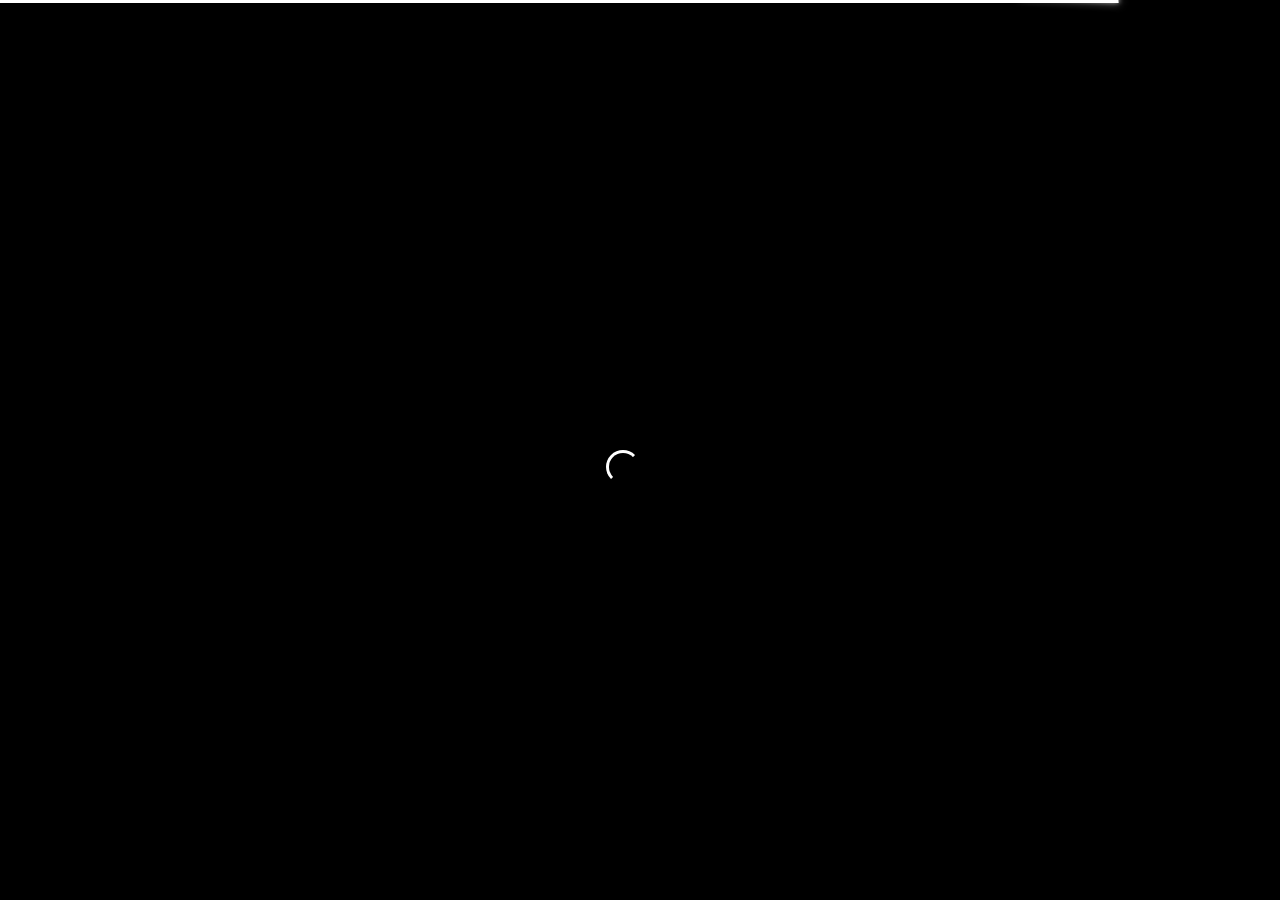
<file: register.html>
<!DOCTYPE html>
<html lang="en">

<head>
  <meta charset="utf-8" />
  <meta http-equiv="X-UA-Compatible" content="IE=edge" />
  <meta name="viewport" content="width=device-width, initial-scale=1, shrink-to-fit=no" />
  <meta name="description" content="" />
  <meta name="author" content="" />
  <title>Dashtreme Admin - Free Dashboard for Bootstrap 4 by Codervent</title>
  <script>
    let isUserLogin = localStorage.getItem('userLogin');
    if (isUserLogin) {
      window.location.href = 'index.html'
    }

  </script>
  <!-- loader-->
  <link href="assets/css/pace.min.css" rel="stylesheet" />
  <script src="assets/js/pace.min.js"></script>
  <!--favicon-->
  <link rel="icon" href="assets/images/favicon.ico" type="image/x-icon">
  <!-- Bootstrap core CSS-->
  <link href="assets/css/bootstrap.min.css" rel="stylesheet" />
  <!-- animate CSS-->
  <link href="assets/css/animate.css" rel="stylesheet" type="text/css" />
  <!-- Icons CSS-->
  <link href="assets/css/icons.css" rel="stylesheet" type="text/css" />
  <!-- Custom Style-->
  <link href="assets/css/app-style.css" rel="stylesheet" />

</head>

<body class="bg-theme bg-theme1">

  <!-- start loader -->
  <div id="pageloader-overlay" class="visible incoming">
    <div class="loader-wrapper-outer">
      <div class="loader-wrapper-inner">
        <div class="loader"></div>
      </div>
    </div>
  </div>
  <!-- end loader -->

  <!-- Start wrapper-->
  <div id="wrapper">

    <div class="card card-authentication1 mx-auto my-4">
      <div class="card-body">
        <div class="card-content p-2">
          <div class="text-center">
            <img src="assets/images/logo-icon.png" alt="logo icon">
          </div>
          <div class="card-title text-uppercase text-center py-3">Sign Up</div>
          <form>
            <div class="form-group">
              <label for="exampleInputName" class="sr-only">Name</label>
              <div class="position-relative has-icon-right">
                <input type="text" id="exampleInputName" class="form-control input-shadow"
                  placeholder="Enter Your Name">
                <div class="form-control-position">
                  <i class="icon-user"></i>
                </div>
              </div>
            </div>
            <div class="form-group">
              <label for="exampleInputEmailId" class="sr-only">Email ID</label>
              <div class="position-relative has-icon-right">
                <input type="email" id="exampleInputEmailId" class="form-control input-shadow"
                  placeholder="Enter Your Email ID">
                <div class="form-control-position">
                  <i class="icon-envelope-open"></i>
                </div>
              </div>
            </div>
            <div class="form-group">
              <label for="exampleInputPassword" class="sr-only">Password</label>
              <div class="position-relative has-icon-right">
                <input type="password" id="exampleInputPassword" class="form-control input-shadow"
                  placeholder="Choose Password">
                <div class="form-control-position">
                  <i class="icon-lock"></i>
                </div>
              </div>
            </div>

            <div class="form-group">
              <div class="icheck-material-white">
                <input type="checkbox" id="user-checkbox" checked="" />
                <label for="user-checkbox">I Agree With Terms & Conditions</label>
              </div>
            </div>

            <button type="button" onclick="saveUser()" class="btn btn-light btn-block waves-effect waves-light">Sign
              Up</button>
            <div class="form-group" id="err">

            </div>



          </form>
        </div>
      </div>
      <div class="card-footer text-center py-3">
        <p class="text-warning mb-0">Already have an account? <a href="login.html"> Sign In here</a></p>
      </div>
    </div>

    <!--Start Back To Top Button-->
    <a href="javaScript:void();" class="back-to-top"><i class="fa fa-angle-double-up"></i> </a>
    <!--End Back To Top Button-->



  </div><!--wrapper-->

  <!-- <script src="assets/js/jquery.min.js"></script>
  <script src="assets/js/popper.min.js"></script>
  <script src="assets/js/bootstrap.min.js"></script>

  <script src="assets/js/sidebar-menu.js"></script>

  <script src="assets/js/app-script.js"></script> -->

  <script>


    let users
    if (localStorage.getItem('ragisterUser') === null || localStorage.getItem('ragisterUser') === undefined) {
      users = []
    } else {
      users = JSON.parse(localStorage.getItem('ragisterUser'))
    }
    function saveUser() {
      let name = document.getElementById('exampleInputName').value
      let email = document.getElementById('exampleInputEmailId').value
      let password = document.getElementById('exampleInputPassword').value
      let errMsg = document.getElementById('err')


      if (name != '' && email != '' && password != '') {
        let check = true;
        for (const user of users) {
          if (user.email == email) {
            check = false;
            break;
          }
        }
        if (check) {
          errMsg.innerHTML = ''
          users.push({ name, email, password ,img:'./img/default.jpeg' });
          localStorage.setItem('ragisterUser', JSON.stringify(users))
          document.getElementById('exampleInputName').value = ''
          document.getElementById('exampleInputEmailId').value = ''
          document.getElementById('exampleInputPassword').value = ''
          window.location.href = 'login.html'
        } else {
          errMsg.innerHTML = `
            <div class="alert alert-danger mt-3 p-2" role="alert">
            Email already exits
            </div>`
        }
      } else {
        errMsg.innerHTML = `
        <div class="alert alert-danger mt-3 p-2" role="alert">
        Enter all value
        </div>`
      }
    }
  </script>

</body>

</html>
</file>
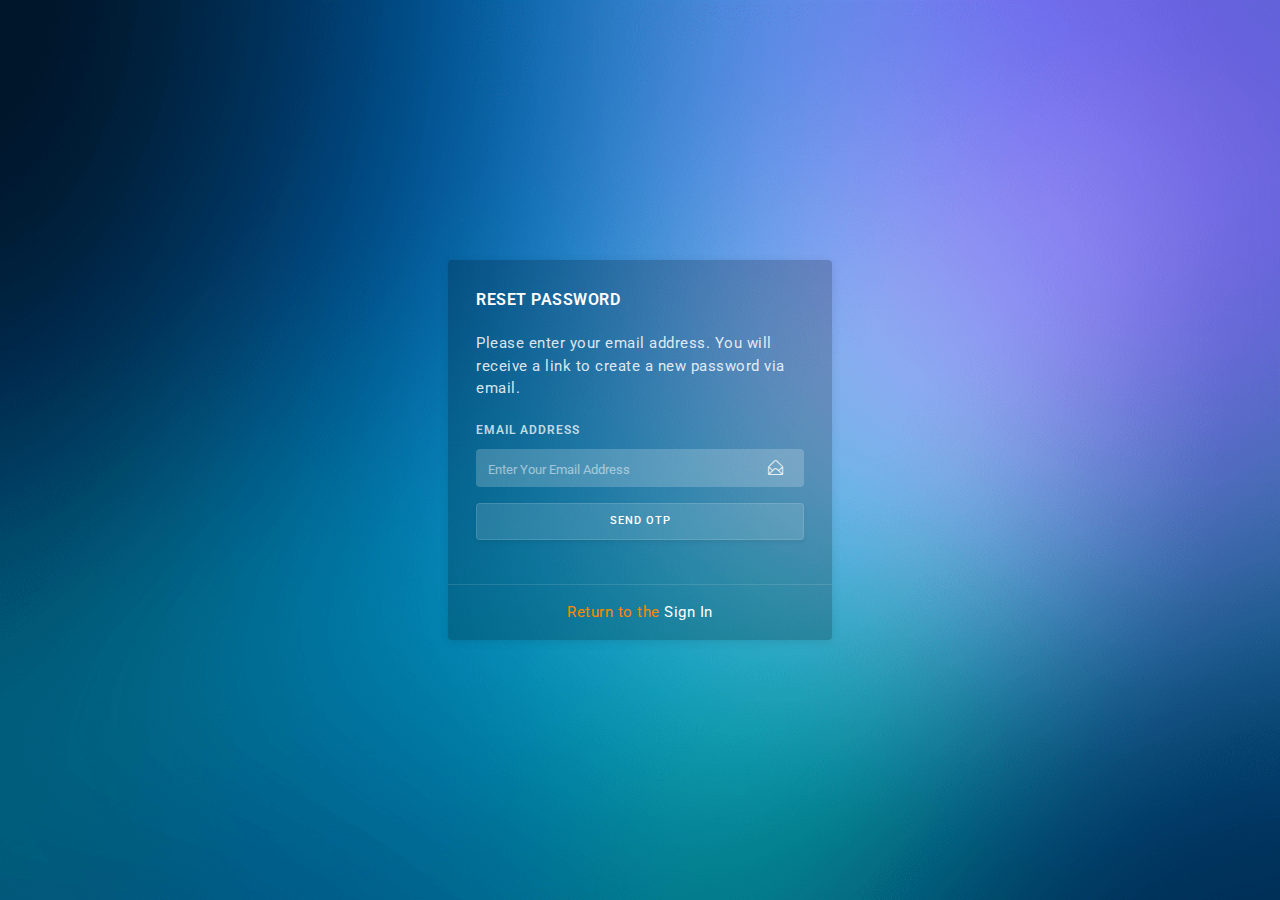
<file: reset-password.html>
<!DOCTYPE html>
<html lang="en">

<head>
  <meta charset="utf-8" />
  <meta http-equiv="X-UA-Compatible" content="IE=edge" />
  <meta name="viewport" content="width=device-width, initial-scale=1, shrink-to-fit=no" />
  <meta name="description" content="" />
  <meta name="author" content="" />
  <title>Dashtreme - Multipurpose Bootstrap4 Admin Template</title>
  <!-- loader-->
  <link href="assets/css/pace.min.css" rel="stylesheet" />
  <script src="assets/js/pace.min.js"></script>
  <link rel="icon" href="assets/images/favicon.ico" type="image/x-icon">
  <!-- Bootstrap core CSS-->
  <link href="assets/css/bootstrap.min.css" rel="stylesheet" />
  <!-- animate CSS-->
  <link href="assets/css/animate.css" rel="stylesheet" type="text/css" />
  <!-- Icons CSS-->
  <link href="assets/css/icons.css" rel="stylesheet" type="text/css" />
  <!-- Custom Style-->
  <link href="assets/css/app-style.css" rel="stylesheet" />

</head>

<body class="bg-theme bg-theme1">

  <!-- Start wrapper-->
  <div id="wrapper">

    <div class="height-100v d-flex align-items-center justify-content-center">
      <div class="card card-authentication1 mb-0">
        <div class="card-body">
          <div class="card-content p-2">
            <div class="card-title text-uppercase pb-2">Reset Password</div>
            <p class="pb-2">Please enter your email address. You will receive a link to create a new password via email.
            </p>
            <form>
              <div class="form-group">
                <label for="exampleInputEmailAddress" class="">Email Address</label>
                <div class="position-relative has-icon-right">
                  <input type="text" id="exampleInputEmailAddress" class="form-control input-shadow"
                    placeholder="Enter Your Email Address">
                  <div class="form-control-position">
                    <i class="icon-envelope-open"></i>
                  </div>
                </div>
              </div>

              <button type="button" onclick="generateOtp()" class="btn btn-light btn-block mt-3">Send OTP</button>
              <div class="form-group" id="err">

              </div>
            </form>
          </div>
        </div>
        <div class="card-footer text-center py-3">
          <p class="text-warning mb-0">Return to the <a href="login.html"> Sign In</a></p>
        </div>
      </div>
    </div>

    <!--Start Back To Top Button-->
    <a href="javaScript:void();" class="back-to-top"><i class="fa fa-angle-double-up"></i> </a>
    <!--End Back To Top Button-->

    

  </div><!--wrapper-->

  <!-- <script src="assets/js/jquery.min.js"></script>
  <script src="assets/js/popper.min.js"></script>
  <script src="assets/js/bootstrap.min.js"></script>

  <script src="assets/js/sidebar-menu.js"></script>

  <script src="assets/js/app-script.js"></script> -->
  <script>
    let isUserLogin = localStorage.getItem('userLogin');
    if (isUserLogin) {
      window.location.href = 'index.html'
    }

   

    function generateOtp() {
      let userEmail = document.getElementById('exampleInputEmailAddress').value
      let errMsg = document.getElementById('err')

      const userData = JSON.parse(localStorage.getItem('ragisterUser'))
      let check = true;
      for (let user of userData) {
        if (user.email == userEmail) {
          check = false;
          errMsg.innerHTML = ''
          let otp = Math.floor(100000 + Math.random() * 900000).toString();
          localStorage.setItem('userOtp', JSON.stringify({ otp, userEmail }))
          window.location.href = 'otp.html'
        }
      }
      if (check) {
        errMsg.innerHTML = `
        <div class="alert alert-danger mt-3 p-2" role="alert">
          User Not Found
        </div>`
      }

    }

  </script>


</body>

</html>
</file>
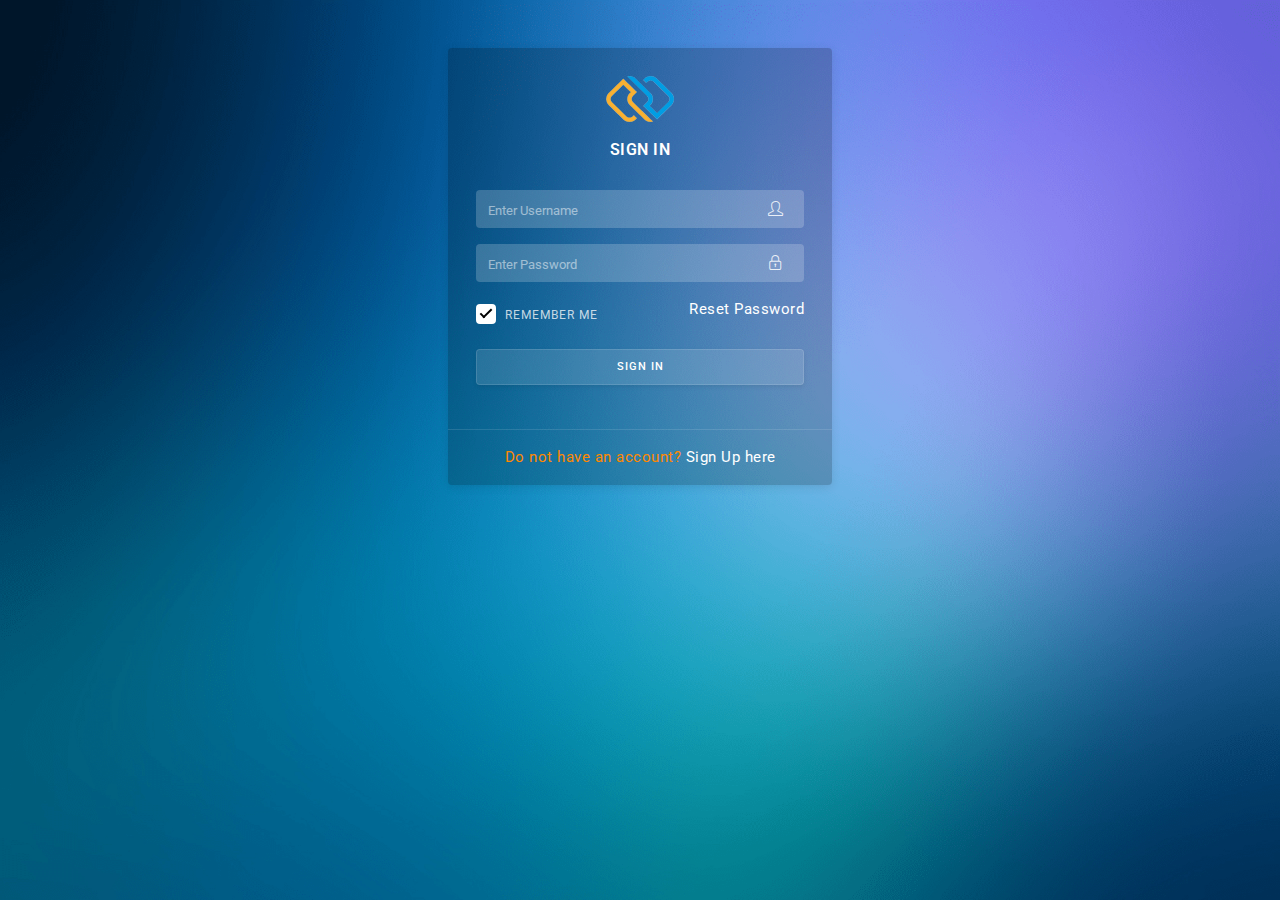
<file: showProductToUser.html>
<!DOCTYPE html>
<html lang="en">

<head>
  <meta charset="utf-8" />
  <meta http-equiv="X-UA-Compatible" content="IE=edge" />
  <meta name="viewport" content="width=device-width, initial-scale=1, shrink-to-fit=no" />
  <meta name="description" content="" />
  <meta name="author" content="" />
  <title>Dashtreme Admin - Free Dashboard for Bootstrap 4 by Codervent</title>
  <!-- loader-->
  <link href="assets/css/pace.min.css" rel="stylesheet" />
  <script src="assets/js/pace.min.js"></script>
  <!--favicon-->
  <link rel="icon" href="assets/images/favicon.ico" type="image/x-icon">
  <link rel="stylesheet" href="https://cdnjs.cloudflare.com/ajax/libs/font-awesome/6.2.1/css/all.min.css">
  <!-- simplebar CSS-->
  <link href="assets/plugins/simplebar/css/simplebar.css" rel="stylesheet" />
  <!-- Bootstrap core CSS-->
  <link href="assets/css/bootstrap.min.css" rel="stylesheet" />
  <!-- animate CSS-->
  <link href="assets/css/animate.css" rel="stylesheet" type="text/css" />
  <!-- Icons CSS-->
  <link href="assets/css/icons.css" rel="stylesheet" type="text/css" />
  <!-- Sidebar CSS-->
  <link href="assets/css/sidebar-menu.css" rel="stylesheet" />
  <!-- Custom Style-->
  <link href="assets/css/app-style.css" rel="stylesheet" />

</head>

<body class="bg-theme bg-theme1">

  <!-- Start wrapper-->
  <div id="wrapper">

    <!--Start sidebar-wrapper-->
    <div id="sidebar-wrapper" data-simplebar="" data-simplebar-auto-hide="true">
      <div class="brand-logo">
        <a href="index.html">
          <img src="assets/images/logo-icon.png" class="logo-icon" alt="logo icon">
          <h5 class="logo-text">Dashtreme Admin</h5>
        </a>
      </div>
      <ul class="sidebar-menu do-nicescrol">
        <li class="sidebar-header">MAIN NAVIGATION</li>
        <li>
          <a href="index.html">
            <i class="zmdi zmdi-view-dashboard"></i> <span>Dashboard</span>
          </a>
        </li>

        <li>
          <a href="addCategory.html">
            <i class="zmdi zmdi-lock"></i> <span>Add Category</span>
          </a>
        </li>

        <li>
          <a href="showProductToUser.html">
            <i class="zmdi zmdi-account-circle"></i> <span>Show Products to User</span>
          </a>
        </li>


      </ul>

    </div>
    <!--End sidebar-wrapper-->

    <!--Start topbar header-->
    <header class="topbar-nav">
      <nav class="navbar navbar-expand fixed-top">
        <ul class="navbar-nav mr-auto align-items-center">
          <li class="nav-item">
            <a class="nav-link toggle-menu" href="javascript:void();">
              <i class="icon-menu menu-icon"></i>
            </a>
          </li>
          <li class="nav-item">
            <form class="search-bar">
              <input type="text" class="form-control" placeholder="Enter keywords">
              <a href="javascript:void();"><i class="icon-magnifier"></i></a>
            </form>
          </li>
        </ul>

        <ul class="navbar-nav align-items-center right-nav-link">
          <li class="nav-item dropdown-lg">
            <a class="nav-link dropdown-toggle dropdown-toggle-nocaret waves-effect" data-toggle="dropdown"
              href="javascript:void();">
              <i class="fa fa-envelope-open-o"></i></a>
          </li>
          <li class="nav-item dropdown-lg">
            <a class="nav-link dropdown-toggle dropdown-toggle-nocaret waves-effect" data-toggle="dropdown"
              href="javascript:void();">
              <i class="fa fa-bell-o"></i></a>
          </li>
          <li class="nav-item language">
            <a class="nav-link dropdown-toggle dropdown-toggle-nocaret waves-effect" data-toggle="dropdown"
              href="javascript:void();"><i class="fa fa-flag"></i></a>
            <ul class="dropdown-menu dropdown-menu-right">
              <li class="dropdown-item"> <i class="flag-icon flag-icon-gb mr-2"></i> English</li>
              <li class="dropdown-item"> <i class="flag-icon flag-icon-fr mr-2"></i> French</li>
              <li class="dropdown-item"> <i class="flag-icon flag-icon-cn mr-2"></i> Chinese</li>
              <li class="dropdown-item"> <i class="flag-icon flag-icon-de mr-2"></i> German</li>
            </ul>
          </li>
          <li class="nav-item">
            <a class="nav-link dropdown-toggle dropdown-toggle-nocaret" data-toggle="dropdown" href="#">
              <span class="user-profile"><img src="https://via.placeholder.com/110x110" class="img-circle userImg"
                  alt="user avatar" id="userImg"></span>
            </a>
            <ul class="dropdown-menu dropdown-menu-right">
              <li class="dropdown-item user-details">
                <a href="./profile.html">
                  <div class="media">
                    <div class="avatar"><img class="userImg align-self-start mr-3"
                        src="https://via.placeholder.com/110x110" alt="user avatar"></div>
                    <div class="media-body">
                      <h6 class="mt-2 user-title" id="userName">Sarajhon Mccoy</h6>
                      <p class="user-subtitle" id="userEmail">mccoy@example.com</p>
                    </div>
                  </div>
                </a>
              </li>
              <li class="dropdown-divider"></li>
              <li class="dropdown-item"><i class="icon-envelope mr-2"></i> Inbox</li>
              <li class="dropdown-divider"></li>
              <li class="dropdown-item"><i class="icon-wallet mr-2"></i> Account</li>
              <li class="dropdown-divider"></li>
              <li class="dropdown-item"><i class="icon-settings mr-2"></i> Setting</li>
              <li class="dropdown-divider"></li>
              <li class="dropdown-item" onclick="userLogout()"><i class="icon-power mr-2"></i> Logout</li>
            </ul>
          </li>
        </ul>
      </nav>
    </header>
    <!--End topbar header-->

    <div class="clearfix"></div>

    <div class="content-wrapper">
      <div class="container-fluid">

        <!--Start Add Category Content-->

        <!-- <div class="col-lg-8"> -->
        <div class="row">
          <div class="col">
            <div class="card">
              <div class="card-body">
                <h5 class="card-title">Products Table</h5>
                <div class="card">
                  <div class="card-body">
                    <form>
                      <div class="row">
                        <div class="col-md-6">
                          <div class="form-group">
                            <label for="optionCaterory" class="ml-2">Select Category</label>
                            <select class="form-control  mt-3" id="optionCateroryUser"
                              onchange="showProductBasedOnCatergory()">

                            </select>
                          </div>
                        </div>
                      </div>
                      <!-- <div class="form-group ">
                        <div class="row">
                          <div class="col-md-6">
                            <button type="button" class="btn btn-light btn-round px-5"
                              onclick="showProductBasedOnCatergory()">Show
                              Product</button>
                          </div>

                        </div> -->
                  </div>
                  </form>
                </div>
              </div>
              <div class="table-responsive">
                <table class="table table-hover">
                  <thead>
                    <tr>
                      <th scope="col">#</th>
                      <th scope="col">products</th>
                      <th scope="col">Category Name</th>
                    </tr>
                  </thead>
                  <tbody id="userProductsList">

                  </tbody>
                </table>
              </div>
            </div>
          </div>
        </div>
      </div>
      <!-- </div> -->

      <!--End Add Category Content-->

      <!--start overlay-->
      <div class="overlay toggle-menu"></div>
      <!--end overlay-->

    </div>
    <!-- End container-fluid-->

  </div><!--End content-wrapper-->
  <!--Start Back To Top Button-->
  <a href="javaScript:void();" class="back-to-top"><i class="fa fa-angle-double-up"></i> </a>
  <!--End Back To Top Button-->





  </div><!--End wrapper-->

  <!-- Bootstrap core JavaScript-->
  <script src="assets/js/jquery.min.js"></script>
  <script src="assets/js/popper.min.js"></script>
  <script src="assets/js/bootstrap.min.js"></script>

  <!-- simplebar js -->
  <script src="assets/plugins/simplebar/js/simplebar.js"></script>
  <!-- sidebar-menu js -->
  <script src="assets/js/sidebar-menu.js"></script>
  <!-- Custom scripts -->
  <script src="assets/js/app-script.js"></script>
  <!-- Chart js -->

  <script src="./watchMan.js"></script>

  <script>



    function userLogout() {
      localStorage.removeItem('userLogin');
      window.location.href = 'login.html'
    }
    let user = JSON.parse(localStorage.getItem('userLogin'))

    document.getElementById('userName').innerText = user.name
    document.getElementById('userEmail').innerText = user.email
    let userImg = document.getElementsByClassName('userImg')
    for (let i of userImg) {
      i.src = user.img
    }
    let productObj = JSON.parse(localStorage.getItem('products'))
    let categorys = Object.keys(productObj)
    let allCategory = JSON.parse(localStorage.getItem('categoryArr'))
    showProductUser();
    function showProductUser() {
      let tbl = ''
      let count = 1;
      for (let category of categorys) {

        for (let i in productObj[category]) {
          let btnFlag = false;
          for (let k of allCategory) {
            if (k.status == 'active' && k.categoryName == category) {
              btnFlag = true
            }
          }
          if (productObj[category][i].status == 'active' && btnFlag) {
            tbl += `
                  <tr>
                    <td>${count}</td>
                    <td>${productObj[category][i].product}</td>
                    <td>${category}</td>
                  </tr>
            `
            count++
          }
        }
      }
      document.getElementById('userProductsList').innerHTML = tbl
    }
    showCategoryListUser()
    function showCategoryListUser() {

      let tbl = `<option>All Category</option>`;
      for (let i of allCategory) {
        if (i.status == 'active') {
          tbl += `
             <option>${i.categoryName}</option>
          `
        }
      }
      document.getElementById('optionCateroryUser').innerHTML = tbl
    }
    function showProductBasedOnCatergory() {
      let optionCateroryUser = document.getElementById('optionCateroryUser').value
      let tbl = ''
      let count = 1;
      for (let i of productObj[optionCateroryUser]) {
        let btnFlag = false;
        for (let k of allCategory) {
          if (k.status == 'active' && k.categoryName == optionCateroryUser) {
            btnFlag = true
          }
        }
        if (i.status == 'active' && btnFlag) {
          tbl += `
          <tr>
            <td>${count}</td>
            <td>${i.product}</td>
            <td>${optionCateroryUser}</td>
          </tr>
          `;
          count++
        }
      }
      document.getElementById('userProductsList').innerHTML = tbl
      if (optionCateroryUser == 'All Category') {
        showProductUser()
      }
    }

  </script>


</body>

</html>
</file>
<file: assets/plugins/simplebar/css/simplebar.css>
/*!
 * 
 *         SimpleBar.js - v2.6.1
 *         Scrollbars, simpler.
 *         https://grsmto.github.io/simplebar/
 *         
 *         Made by Adrien Grsmto from a fork by Jonathan Nicol
 *         Under MIT License
 *       
 */
[data-simplebar] {
    position: relative;
    z-index: 0;
    overflow: hidden!important;
    max-height: inherit;
    -webkit-overflow-scrolling: touch; /* Trigger native scrolling for mobile, if not supported, plugin is used. */
}

[data-simplebar="init"] {
    display: -webkit-box;
    display: -ms-flexbox;
    display: flex;
}

.simplebar-scroll-content {
    overflow-x: hidden!important;
    overflow-y: scroll;
    min-width: 100%!important;
    max-height: inherit!important;
    -webkit-box-sizing: content-box!important;
            box-sizing: content-box!important;
}

.simplebar-content {
    overflow-y: hidden!important;
    overflow-x: scroll;
    -webkit-box-sizing: border-box!important;
            box-sizing: border-box!important;
    min-height: 100%!important;
}

.simplebar-track {
    z-index: 1;
    position: absolute;
    right: 0;
    bottom: 0;
    width: 11px;
}

.simplebar-scrollbar {
    position: absolute;
    right: 2px;
    width: 7px;
    min-height: 10px;
}

.simplebar-scrollbar:before {
    position: absolute;
    content: "";
    background: black;
    border-radius: 7px;
    left: 0;
    right: 0;
    opacity: 0;
    -webkit-transition: opacity 0.2s linear;
    transition: opacity 0.2s linear;
}

.simplebar-track:hover .simplebar-scrollbar:before,
.simplebar-track .simplebar-scrollbar.visible:before {
    /* When hovered, remove all transitions from drag handle */
    opacity: 0.0;
    -webkit-transition: opacity 0.0 linear;
    transition: opacity 0.0 linear;
}

.simplebar-track.vertical {
    top: 0;
}

.simplebar-track.vertical .simplebar-scrollbar:before {
    top: 2px;
    bottom: 2px;
}

.simplebar-track.horizontal {
    left: 0;
    width: auto;
    height: 11px;
}

.simplebar-track.horizontal .simplebar-scrollbar:before {
    height: 100%;
    left: 2px;
    right: 2px;
}

.horizontal.simplebar-track .simplebar-scrollbar {
    right: auto;
    top: 2px;
    height: 7px;
    min-height: 0;
    min-width: 10px;
    width: auto;
}
</file>
<file: assets/css/icons.css>
/*
Template Name: Dashtreme Admin
Author: CODERVENT
Email: codervent@gmail.com
File: app-style
*/


/* Material Design Icons*/

/*!
 *  Material Design Iconic Font by Sergey Kupletsky (@zavoloklom) - http://zavoloklom.github.io/material-design-iconic-font/
 *  License - http://zavoloklom.github.io/material-design-iconic-font/license (Font: SIL OFL 1.1, CSS: MIT License)
 */
@font-face {
  font-family: 'Material-Design-Iconic-Font';
  src: url('../fonts/Material-Design-Iconic-Font.woff2?v=2.2.0') format('woff2'), url('../fonts/Material-Design-Iconic-Font.woff?v=2.2.0') format('woff'), url('../fonts/Material-Design-Iconic-Font.ttf?v=2.2.0') format('truetype');
  font-weight: normal;
  font-style: normal;
}
.zmdi {
  display: inline-block;
  font: normal normal normal 14px/1 'Material-Design-Iconic-Font';
  font-size: inherit;
  text-rendering: auto;
  -webkit-font-smoothing: antialiased;
  -moz-osx-font-smoothing: grayscale;
}
.zmdi-hc-lg {
  font-size: 1.33333333em;
  line-height: 0.75em;
  vertical-align: -15%;
}
.zmdi-hc-2x {
  font-size: 2em;
}
.zmdi-hc-3x {
  font-size: 3em;
}
.zmdi-hc-4x {
  font-size: 4em;
}
.zmdi-hc-5x {
  font-size: 5em;
}
.zmdi-hc-fw {
  width: 1.28571429em;
  text-align: center;
}
.zmdi-hc-ul {
  padding-left: 0;
  margin-left: 2.14285714em;
  list-style-type: none;
}
.zmdi-hc-ul > li {
  position: relative;
}
.zmdi-hc-li {
  position: absolute;
  left: -2.14285714em;
  width: 2.14285714em;
  top: 0.14285714em;
  text-align: center;
}
.zmdi-hc-li.zmdi-hc-lg {
  left: -1.85714286em;
}
.zmdi-hc-border {
  padding: .1em .25em;
  border: solid 0.1em #9e9e9e;
  border-radius: 2px;
}
.zmdi-hc-border-circle {
  padding: .1em .25em;
  border: solid 0.1em #9e9e9e;
  border-radius: 50%;
}
.zmdi.pull-left {
  float: left;
  margin-right: .15em;
}
.zmdi.pull-right {
  float: right;
  margin-left: .15em;
}
.zmdi-hc-spin {
  -webkit-animation: zmdi-spin 1.5s infinite linear;
          animation: zmdi-spin 1.5s infinite linear;
}
.zmdi-hc-spin-reverse {
  -webkit-animation: zmdi-spin-reverse 1.5s infinite linear;
          animation: zmdi-spin-reverse 1.5s infinite linear;
}
@-webkit-keyframes zmdi-spin {
  0% {
    -webkit-transform: rotate(0deg);
            transform: rotate(0deg);
  }
  100% {
    -webkit-transform: rotate(359deg);
            transform: rotate(359deg);
  }
}
@keyframes zmdi-spin {
  0% {
    -webkit-transform: rotate(0deg);
            transform: rotate(0deg);
  }
  100% {
    -webkit-transform: rotate(359deg);
            transform: rotate(359deg);
  }
}
@-webkit-keyframes zmdi-spin-reverse {
  0% {
    -webkit-transform: rotate(0deg);
            transform: rotate(0deg);
  }
  100% {
    -webkit-transform: rotate(-359deg);
            transform: rotate(-359deg);
  }
}
@keyframes zmdi-spin-reverse {
  0% {
    -webkit-transform: rotate(0deg);
            transform: rotate(0deg);
  }
  100% {
    -webkit-transform: rotate(-359deg);
            transform: rotate(-359deg);
  }
}
.zmdi-hc-rotate-90 {
  -webkit-transform: rotate(90deg);
      -ms-transform: rotate(90deg);
          transform: rotate(90deg);
}
.zmdi-hc-rotate-180 {
  -webkit-transform: rotate(180deg);
      -ms-transform: rotate(180deg);
          transform: rotate(180deg);
}
.zmdi-hc-rotate-270 {
  -webkit-transform: rotate(270deg);
      -ms-transform: rotate(270deg);
          transform: rotate(270deg);
}
.zmdi-hc-flip-horizontal {
  -webkit-transform: scale(-1, 1);
      -ms-transform: scale(-1, 1);
          transform: scale(-1, 1);
}
.zmdi-hc-flip-vertical {
  -webkit-transform: scale(1, -1);
      -ms-transform: scale(1, -1);
          transform: scale(1, -1);
}
.zmdi-hc-stack {
  position: relative;
  display: inline-block;
  width: 2em;
  height: 2em;
  line-height: 2em;
  vertical-align: middle;
}
.zmdi-hc-stack-1x,
.zmdi-hc-stack-2x {
  position: absolute;
  left: 0;
  width: 100%;
  text-align: center;
}
.zmdi-hc-stack-1x {
  line-height: inherit;
}
.zmdi-hc-stack-2x {
  font-size: 2em;
}
.zmdi-hc-inverse {
  color: #ffffff;
}
/* Material Design Iconic Font uses the Unicode Private Use Area (PUA) to ensure screen
   readers do not read off random characters that represent icons */
.zmdi-3d-rotation:before {
  content: '\f101';
}
.zmdi-airplane-off:before {
  content: '\f102';
}
.zmdi-airplane:before {
  content: '\f103';
}
.zmdi-album:before {
  content: '\f104';
}
.zmdi-archive:before {
  content: '\f105';
}
.zmdi-assignment-account:before {
  content: '\f106';
}
.zmdi-assignment-alert:before {
  content: '\f107';
}
.zmdi-assignment-check:before {
  content: '\f108';
}
.zmdi-assignment-o:before {
  content: '\f109';
}
.zmdi-assignment-return:before {
  content: '\f10a';
}
.zmdi-assignment-returned:before {
  content: '\f10b';
}
.zmdi-assignment:before {
  content: '\f10c';
}
.zmdi-attachment-alt:before {
  content: '\f10d';
}
.zmdi-attachment:before {
  content: '\f10e';
}
.zmdi-audio:before {
  content: '\f10f';
}
.zmdi-badge-check:before {
  content: '\f110';
}
.zmdi-balance-wallet:before {
  content: '\f111';
}
.zmdi-balance:before {
  content: '\f112';
}
.zmdi-battery-alert:before {
  content: '\f113';
}
.zmdi-battery-flash:before {
  content: '\f114';
}
.zmdi-battery-unknown:before {
  content: '\f115';
}
.zmdi-battery:before {
  content: '\f116';
}
.zmdi-bike:before {
  content: '\f117';
}
.zmdi-block-alt:before {
  content: '\f118';
}
.zmdi-block:before {
  content: '\f119';
}
.zmdi-boat:before {
  content: '\f11a';
}
.zmdi-book-image:before {
  content: '\f11b';
}
.zmdi-book:before {
  content: '\f11c';
}
.zmdi-bookmark-outline:before {
  content: '\f11d';
}
.zmdi-bookmark:before {
  content: '\f11e';
}
.zmdi-brush:before {
  content: '\f11f';
}
.zmdi-bug:before {
  content: '\f120';
}
.zmdi-bus:before {
  content: '\f121';
}
.zmdi-cake:before {
  content: '\f122';
}
.zmdi-car-taxi:before {
  content: '\f123';
}
.zmdi-car-wash:before {
  content: '\f124';
}
.zmdi-car:before {
  content: '\f125';
}
.zmdi-card-giftcard:before {
  content: '\f126';
}
.zmdi-card-membership:before {
  content: '\f127';
}
.zmdi-card-travel:before {
  content: '\f128';
}
.zmdi-card:before {
  content: '\f129';
}
.zmdi-case-check:before {
  content: '\f12a';
}
.zmdi-case-download:before {
  content: '\f12b';
}
.zmdi-case-play:before {
  content: '\f12c';
}
.zmdi-case:before {
  content: '\f12d';
}
.zmdi-cast-connected:before {
  content: '\f12e';
}
.zmdi-cast:before {
  content: '\f12f';
}
.zmdi-chart-donut:before {
  content: '\f130';
}
.zmdi-chart:before {
  content: '\f131';
}
.zmdi-city-alt:before {
  content: '\f132';
}
.zmdi-city:before {
  content: '\f133';
}
.zmdi-close-circle-o:before {
  content: '\f134';
}
.zmdi-close-circle:before {
  content: '\f135';
}
.zmdi-close:before {
  content: '\f136';
}
.zmdi-cocktail:before {
  content: '\f137';
}
.zmdi-code-setting:before {
  content: '\f138';
}
.zmdi-code-smartphone:before {
  content: '\f139';
}
.zmdi-code:before {
  content: '\f13a';
}
.zmdi-coffee:before {
  content: '\f13b';
}
.zmdi-collection-bookmark:before {
  content: '\f13c';
}
.zmdi-collection-case-play:before {
  content: '\f13d';
}
.zmdi-collection-folder-image:before {
  content: '\f13e';
}
.zmdi-collection-image-o:before {
  content: '\f13f';
}
.zmdi-collection-image:before {
  content: '\f140';
}
.zmdi-collection-item-1:before {
  content: '\f141';
}
.zmdi-collection-item-2:before {
  content: '\f142';
}
.zmdi-collection-item-3:before {
  content: '\f143';
}
.zmdi-collection-item-4:before {
  content: '\f144';
}
.zmdi-collection-item-5:before {
  content: '\f145';
}
.zmdi-collection-item-6:before {
  content: '\f146';
}
.zmdi-collection-item-7:before {
  content: '\f147';
}
.zmdi-collection-item-8:before {
  content: '\f148';
}
.zmdi-collection-item-9-plus:before {
  content: '\f149';
}
.zmdi-collection-item-9:before {
  content: '\f14a';
}
.zmdi-collection-item:before {
  content: '\f14b';
}
.zmdi-collection-music:before {
  content: '\f14c';
}
.zmdi-collection-pdf:before {
  content: '\f14d';
}
.zmdi-collection-plus:before {
  content: '\f14e';
}
.zmdi-collection-speaker:before {
  content: '\f14f';
}
.zmdi-collection-text:before {
  content: '\f150';
}
.zmdi-collection-video:before {
  content: '\f151';
}
.zmdi-compass:before {
  content: '\f152';
}
.zmdi-cutlery:before {
  content: '\f153';
}
.zmdi-delete:before {
  content: '\f154';
}
.zmdi-dialpad:before {
  content: '\f155';
}
.zmdi-dns:before {
  content: '\f156';
}
.zmdi-drink:before {
  content: '\f157';
}
.zmdi-edit:before {
  content: '\f158';
}
.zmdi-email-open:before {
  content: '\f159';
}
.zmdi-email:before {
  content: '\f15a';
}
.zmdi-eye-off:before {
  content: '\f15b';
}
.zmdi-eye:before {
  content: '\f15c';
}
.zmdi-eyedropper:before {
  content: '\f15d';
}
.zmdi-favorite-outline:before {
  content: '\f15e';
}
.zmdi-favorite:before {
  content: '\f15f';
}
.zmdi-filter-list:before {
  content: '\f160';
}
.zmdi-fire:before {
  content: '\f161';
}
.zmdi-flag:before {
  content: '\f162';
}
.zmdi-flare:before {
  content: '\f163';
}
.zmdi-flash-auto:before {
  content: '\f164';
}
.zmdi-flash-off:before {
  content: '\f165';
}
.zmdi-flash:before {
  content: '\f166';
}
.zmdi-flip:before {
  content: '\f167';
}
.zmdi-flower-alt:before {
  content: '\f168';
}
.zmdi-flower:before {
  content: '\f169';
}
.zmdi-font:before {
  content: '\f16a';
}
.zmdi-fullscreen-alt:before {
  content: '\f16b';
}
.zmdi-fullscreen-exit:before {
  content: '\f16c';
}
.zmdi-fullscreen:before {
  content: '\f16d';
}
.zmdi-functions:before {
  content: '\f16e';
}
.zmdi-gas-station:before {
  content: '\f16f';
}
.zmdi-gesture:before {
  content: '\f170';
}
.zmdi-globe-alt:before {
  content: '\f171';
}
.zmdi-globe-lock:before {
  content: '\f172';
}
.zmdi-globe:before {
  content: '\f173';
}
.zmdi-graduation-cap:before {
  content: '\f174';
}
.zmdi-home:before {
  content: '\f175';
}
.zmdi-hospital-alt:before {
  content: '\f176';
}
.zmdi-hospital:before {
  content: '\f177';
}
.zmdi-hotel:before {
  content: '\f178';
}
.zmdi-hourglass-alt:before {
  content: '\f179';
}
.zmdi-hourglass-outline:before {
  content: '\f17a';
}
.zmdi-hourglass:before {
  content: '\f17b';
}
.zmdi-http:before {
  content: '\f17c';
}
.zmdi-image-alt:before {
  content: '\f17d';
}
.zmdi-image-o:before {
  content: '\f17e';
}
.zmdi-image:before {
  content: '\f17f';
}
.zmdi-inbox:before {
  content: '\f180';
}
.zmdi-invert-colors-off:before {
  content: '\f181';
}
.zmdi-invert-colors:before {
  content: '\f182';
}
.zmdi-key:before {
  content: '\f183';
}
.zmdi-label-alt-outline:before {
  content: '\f184';
}
.zmdi-label-alt:before {
  content: '\f185';
}
.zmdi-label-heart:before {
  content: '\f186';
}
.zmdi-label:before {
  content: '\f187';
}
.zmdi-labels:before {
  content: '\f188';
}
.zmdi-lamp:before {
  content: '\f189';
}
.zmdi-landscape:before {
  content: '\f18a';
}
.zmdi-layers-off:before {
  content: '\f18b';
}
.zmdi-layers:before {
  content: '\f18c';
}
.zmdi-library:before {
  content: '\f18d';
}
.zmdi-link:before {
  content: '\f18e';
}
.zmdi-lock-open:before {
  content: '\f18f';
}
.zmdi-lock-outline:before {
  content: '\f190';
}
.zmdi-lock:before {
  content: '\f191';
}
.zmdi-mail-reply-all:before {
  content: '\f192';
}
.zmdi-mail-reply:before {
  content: '\f193';
}
.zmdi-mail-send:before {
  content: '\f194';
}
.zmdi-mall:before {
  content: '\f195';
}
.zmdi-map:before {
  content: '\f196';
}
.zmdi-menu:before {
  content: '\f197';
}
.zmdi-money-box:before {
  content: '\f198';
}
.zmdi-money-off:before {
  content: '\f199';
}
.zmdi-money:before {
  content: '\f19a';
}
.zmdi-more-vert:before {
  content: '\f19b';
}
.zmdi-more:before {
  content: '\f19c';
}
.zmdi-movie-alt:before {
  content: '\f19d';
}
.zmdi-movie:before {
  content: '\f19e';
}
.zmdi-nature-people:before {
  content: '\f19f';
}
.zmdi-nature:before {
  content: '\f1a0';
}
.zmdi-navigation:before {
  content: '\f1a1';
}
.zmdi-open-in-browser:before {
  content: '\f1a2';
}
.zmdi-open-in-new:before {
  content: '\f1a3';
}
.zmdi-palette:before {
  content: '\f1a4';
}
.zmdi-parking:before {
  content: '\f1a5';
}
.zmdi-pin-account:before {
  content: '\f1a6';
}
.zmdi-pin-assistant:before {
  content: '\f1a7';
}
.zmdi-pin-drop:before {
  content: '\f1a8';
}
.zmdi-pin-help:before {
  content: '\f1a9';
}
.zmdi-pin-off:before {
  content: '\f1aa';
}
.zmdi-pin:before {
  content: '\f1ab';
}
.zmdi-pizza:before {
  content: '\f1ac';
}
.zmdi-plaster:before {
  content: '\f1ad';
}
.zmdi-power-setting:before {
  content: '\f1ae';
}
.zmdi-power:before {
  content: '\f1af';
}
.zmdi-print:before {
  content: '\f1b0';
}
.zmdi-puzzle-piece:before {
  content: '\f1b1';
}
.zmdi-quote:before {
  content: '\f1b2';
}
.zmdi-railway:before {
  content: '\f1b3';
}
.zmdi-receipt:before {
  content: '\f1b4';
}
.zmdi-refresh-alt:before {
  content: '\f1b5';
}
.zmdi-refresh-sync-alert:before {
  content: '\f1b6';
}
.zmdi-refresh-sync-off:before {
  content: '\f1b7';
}
.zmdi-refresh-sync:before {
  content: '\f1b8';
}
.zmdi-refresh:before {
  content: '\f1b9';
}
.zmdi-roller:before {
  content: '\f1ba';
}
.zmdi-ruler:before {
  content: '\f1bb';
}
.zmdi-scissors:before {
  content: '\f1bc';
}
.zmdi-screen-rotation-lock:before {
  content: '\f1bd';
}
.zmdi-screen-rotation:before {
  content: '\f1be';
}
.zmdi-search-for:before {
  content: '\f1bf';
}
.zmdi-search-in-file:before {
  content: '\f1c0';
}
.zmdi-search-in-page:before {
  content: '\f1c1';
}
.zmdi-search-replace:before {
  content: '\f1c2';
}
.zmdi-search:before {
  content: '\f1c3';
}
.zmdi-seat:before {
  content: '\f1c4';
}
.zmdi-settings-square:before {
  content: '\f1c5';
}
.zmdi-settings:before {
  content: '\f1c6';
}
.zmdi-shield-check:before {
  content: '\f1c7';
}
.zmdi-shield-security:before {
  content: '\f1c8';
}
.zmdi-shopping-basket:before {
  content: '\f1c9';
}
.zmdi-shopping-cart-plus:before {
  content: '\f1ca';
}
.zmdi-shopping-cart:before {
  content: '\f1cb';
}
.zmdi-sign-in:before {
  content: '\f1cc';
}
.zmdi-sort-amount-asc:before {
  content: '\f1cd';
}
.zmdi-sort-amount-desc:before {
  content: '\f1ce';
}
.zmdi-sort-asc:before {
  content: '\f1cf';
}
.zmdi-sort-desc:before {
  content: '\f1d0';
}
.zmdi-spellcheck:before {
  content: '\f1d1';
}
.zmdi-storage:before {
  content: '\f1d2';
}
.zmdi-store-24:before {
  content: '\f1d3';
}
.zmdi-store:before {
  content: '\f1d4';
}
.zmdi-subway:before {
  content: '\f1d5';
}
.zmdi-sun:before {
  content: '\f1d6';
}
.zmdi-tab-unselected:before {
  content: '\f1d7';
}
.zmdi-tab:before {
  content: '\f1d8';
}
.zmdi-tag-close:before {
  content: '\f1d9';
}
.zmdi-tag-more:before {
  content: '\f1da';
}
.zmdi-tag:before {
  content: '\f1db';
}
.zmdi-thumb-down:before {
  content: '\f1dc';
}
.zmdi-thumb-up-down:before {
  content: '\f1dd';
}
.zmdi-thumb-up:before {
  content: '\f1de';
}
.zmdi-ticket-star:before {
  content: '\f1df';
}
.zmdi-toll:before {
  content: '\f1e0';
}
.zmdi-toys:before {
  content: '\f1e1';
}
.zmdi-traffic:before {
  content: '\f1e2';
}
.zmdi-translate:before {
  content: '\f1e3';
}
.zmdi-triangle-down:before {
  content: '\f1e4';
}
.zmdi-triangle-up:before {
  content: '\f1e5';
}
.zmdi-truck:before {
  content: '\f1e6';
}
.zmdi-turning-sign:before {
  content: '\f1e7';
}
.zmdi-wallpaper:before {
  content: '\f1e8';
}
.zmdi-washing-machine:before {
  content: '\f1e9';
}
.zmdi-window-maximize:before {
  content: '\f1ea';
}
.zmdi-window-minimize:before {
  content: '\f1eb';
}
.zmdi-window-restore:before {
  content: '\f1ec';
}
.zmdi-wrench:before {
  content: '\f1ed';
}
.zmdi-zoom-in:before {
  content: '\f1ee';
}
.zmdi-zoom-out:before {
  content: '\f1ef';
}
.zmdi-alert-circle-o:before {
  content: '\f1f0';
}
.zmdi-alert-circle:before {
  content: '\f1f1';
}
.zmdi-alert-octagon:before {
  content: '\f1f2';
}
.zmdi-alert-polygon:before {
  content: '\f1f3';
}
.zmdi-alert-triangle:before {
  content: '\f1f4';
}
.zmdi-help-outline:before {
  content: '\f1f5';
}
.zmdi-help:before {
  content: '\f1f6';
}
.zmdi-info-outline:before {
  content: '\f1f7';
}
.zmdi-info:before {
  content: '\f1f8';
}
.zmdi-notifications-active:before {
  content: '\f1f9';
}
.zmdi-notifications-add:before {
  content: '\f1fa';
}
.zmdi-notifications-none:before {
  content: '\f1fb';
}
.zmdi-notifications-off:before {
  content: '\f1fc';
}
.zmdi-notifications-paused:before {
  content: '\f1fd';
}
.zmdi-notifications:before {
  content: '\f1fe';
}
.zmdi-account-add:before {
  content: '\f1ff';
}
.zmdi-account-box-mail:before {
  content: '\f200';
}
.zmdi-account-box-o:before {
  content: '\f201';
}
.zmdi-account-box-phone:before {
  content: '\f202';
}
.zmdi-account-box:before {
  content: '\f203';
}
.zmdi-account-calendar:before {
  content: '\f204';
}
.zmdi-account-circle:before {
  content: '\f205';
}
.zmdi-account-o:before {
  content: '\f206';
}
.zmdi-account:before {
  content: '\f207';
}
.zmdi-accounts-add:before {
  content: '\f208';
}
.zmdi-accounts-alt:before {
  content: '\f209';
}
.zmdi-accounts-list-alt:before {
  content: '\f20a';
}
.zmdi-accounts-list:before {
  content: '\f20b';
}
.zmdi-accounts-outline:before {
  content: '\f20c';
}
.zmdi-accounts:before {
  content: '\f20d';
}
.zmdi-face:before {
  content: '\f20e';
}
.zmdi-female:before {
  content: '\f20f';
}
.zmdi-male-alt:before {
  content: '\f210';
}
.zmdi-male-female:before {
  content: '\f211';
}
.zmdi-male:before {
  content: '\f212';
}
.zmdi-mood-bad:before {
  content: '\f213';
}
.zmdi-mood:before {
  content: '\f214';
}
.zmdi-run:before {
  content: '\f215';
}
.zmdi-walk:before {
  content: '\f216';
}
.zmdi-cloud-box:before {
  content: '\f217';
}
.zmdi-cloud-circle:before {
  content: '\f218';
}
.zmdi-cloud-done:before {
  content: '\f219';
}
.zmdi-cloud-download:before {
  content: '\f21a';
}
.zmdi-cloud-off:before {
  content: '\f21b';
}
.zmdi-cloud-outline-alt:before {
  content: '\f21c';
}
.zmdi-cloud-outline:before {
  content: '\f21d';
}
.zmdi-cloud-upload:before {
  content: '\f21e';
}
.zmdi-cloud:before {
  content: '\f21f';
}
.zmdi-download:before {
  content: '\f220';
}
.zmdi-file-plus:before {
  content: '\f221';
}
.zmdi-file-text:before {
  content: '\f222';
}
.zmdi-file:before {
  content: '\f223';
}
.zmdi-folder-outline:before {
  content: '\f224';
}
.zmdi-folder-person:before {
  content: '\f225';
}
.zmdi-folder-star-alt:before {
  content: '\f226';
}
.zmdi-folder-star:before {
  content: '\f227';
}
.zmdi-folder:before {
  content: '\f228';
}
.zmdi-gif:before {
  content: '\f229';
}
.zmdi-upload:before {
  content: '\f22a';
}
.zmdi-border-all:before {
  content: '\f22b';
}
.zmdi-border-bottom:before {
  content: '\f22c';
}
.zmdi-border-clear:before {
  content: '\f22d';
}
.zmdi-border-color:before {
  content: '\f22e';
}
.zmdi-border-horizontal:before {
  content: '\f22f';
}
.zmdi-border-inner:before {
  content: '\f230';
}
.zmdi-border-left:before {
  content: '\f231';
}
.zmdi-border-outer:before {
  content: '\f232';
}
.zmdi-border-right:before {
  content: '\f233';
}
.zmdi-border-style:before {
  content: '\f234';
}
.zmdi-border-top:before {
  content: '\f235';
}
.zmdi-border-vertical:before {
  content: '\f236';
}
.zmdi-copy:before {
  content: '\f237';
}
.zmdi-crop:before {
  content: '\f238';
}
.zmdi-format-align-center:before {
  content: '\f239';
}
.zmdi-format-align-justify:before {
  content: '\f23a';
}
.zmdi-format-align-left:before {
  content: '\f23b';
}
.zmdi-format-align-right:before {
  content: '\f23c';
}
.zmdi-format-bold:before {
  content: '\f23d';
}
.zmdi-format-clear-all:before {
  content: '\f23e';
}
.zmdi-format-clear:before {
  content: '\f23f';
}
.zmdi-format-color-fill:before {
  content: '\f240';
}
.zmdi-format-color-reset:before {
  content: '\f241';
}
.zmdi-format-color-text:before {
  content: '\f242';
}
.zmdi-format-indent-decrease:before {
  content: '\f243';
}
.zmdi-format-indent-increase:before {
  content: '\f244';
}
.zmdi-format-italic:before {
  content: '\f245';
}
.zmdi-format-line-spacing:before {
  content: '\f246';
}
.zmdi-format-list-bulleted:before {
  content: '\f247';
}
.zmdi-format-list-numbered:before {
  content: '\f248';
}
.zmdi-format-ltr:before {
  content: '\f249';
}
.zmdi-format-rtl:before {
  content: '\f24a';
}
.zmdi-format-size:before {
  content: '\f24b';
}
.zmdi-format-strikethrough-s:before {
  content: '\f24c';
}
.zmdi-format-strikethrough:before {
  content: '\f24d';
}
.zmdi-format-subject:before {
  content: '\f24e';
}
.zmdi-format-underlined:before {
  content: '\f24f';
}
.zmdi-format-valign-bottom:before {
  content: '\f250';
}
.zmdi-format-valign-center:before {
  content: '\f251';
}
.zmdi-format-valign-top:before {
  content: '\f252';
}
.zmdi-redo:before {
  content: '\f253';
}
.zmdi-select-all:before {
  content: '\f254';
}
.zmdi-space-bar:before {
  content: '\f255';
}
.zmdi-text-format:before {
  content: '\f256';
}
.zmdi-transform:before {
  content: '\f257';
}
.zmdi-undo:before {
  content: '\f258';
}
.zmdi-wrap-text:before {
  content: '\f259';
}
.zmdi-comment-alert:before {
  content: '\f25a';
}
.zmdi-comment-alt-text:before {
  content: '\f25b';
}
.zmdi-comment-alt:before {
  content: '\f25c';
}
.zmdi-comment-edit:before {
  content: '\f25d';
}
.zmdi-comment-image:before {
  content: '\f25e';
}
.zmdi-comment-list:before {
  content: '\f25f';
}
.zmdi-comment-more:before {
  content: '\f260';
}
.zmdi-comment-outline:before {
  content: '\f261';
}
.zmdi-comment-text-alt:before {
  content: '\f262';
}
.zmdi-comment-text:before {
  content: '\f263';
}
.zmdi-comment-video:before {
  content: '\f264';
}
.zmdi-comment:before {
  content: '\f265';
}
.zmdi-comments:before {
  content: '\f266';
}
.zmdi-check-all:before {
  content: '\f267';
}
.zmdi-check-circle-u:before {
  content: '\f268';
}
.zmdi-check-circle:before {
  content: '\f269';
}
.zmdi-check-square:before {
  content: '\f26a';
}
.zmdi-check:before {
  content: '\f26b';
}
.zmdi-circle-o:before {
  content: '\f26c';
}
.zmdi-circle:before {
  content: '\f26d';
}
.zmdi-dot-circle-alt:before {
  content: '\f26e';
}
.zmdi-dot-circle:before {
  content: '\f26f';
}
.zmdi-minus-circle-outline:before {
  content: '\f270';
}
.zmdi-minus-circle:before {
  content: '\f271';
}
.zmdi-minus-square:before {
  content: '\f272';
}
.zmdi-minus:before {
  content: '\f273';
}
.zmdi-plus-circle-o-duplicate:before {
  content: '\f274';
}
.zmdi-plus-circle-o:before {
  content: '\f275';
}
.zmdi-plus-circle:before {
  content: '\f276';
}
.zmdi-plus-square:before {
  content: '\f277';
}
.zmdi-plus:before {
  content: '\f278';
}
.zmdi-square-o:before {
  content: '\f279';
}
.zmdi-star-circle:before {
  content: '\f27a';
}
.zmdi-star-half:before {
  content: '\f27b';
}
.zmdi-star-outline:before {
  content: '\f27c';
}
.zmdi-star:before {
  content: '\f27d';
}
.zmdi-bluetooth-connected:before {
  content: '\f27e';
}
.zmdi-bluetooth-off:before {
  content: '\f27f';
}
.zmdi-bluetooth-search:before {
  content: '\f280';
}
.zmdi-bluetooth-setting:before {
  content: '\f281';
}
.zmdi-bluetooth:before {
  content: '\f282';
}
.zmdi-camera-add:before {
  content: '\f283';
}
.zmdi-camera-alt:before {
  content: '\f284';
}
.zmdi-camera-bw:before {
  content: '\f285';
}
.zmdi-camera-front:before {
  content: '\f286';
}
.zmdi-camera-mic:before {
  content: '\f287';
}
.zmdi-camera-party-mode:before {
  content: '\f288';
}
.zmdi-camera-rear:before {
  content: '\f289';
}
.zmdi-camera-roll:before {
  content: '\f28a';
}
.zmdi-camera-switch:before {
  content: '\f28b';
}
.zmdi-camera:before {
  content: '\f28c';
}
.zmdi-card-alert:before {
  content: '\f28d';
}
.zmdi-card-off:before {
  content: '\f28e';
}
.zmdi-card-sd:before {
  content: '\f28f';
}
.zmdi-card-sim:before {
  content: '\f290';
}
.zmdi-desktop-mac:before {
  content: '\f291';
}
.zmdi-desktop-windows:before {
  content: '\f292';
}
.zmdi-device-hub:before {
  content: '\f293';
}
.zmdi-devices-off:before {
  content: '\f294';
}
.zmdi-devices:before {
  content: '\f295';
}
.zmdi-dock:before {
  content: '\f296';
}
.zmdi-floppy:before {
  content: '\f297';
}
.zmdi-gamepad:before {
  content: '\f298';
}
.zmdi-gps-dot:before {
  content: '\f299';
}
.zmdi-gps-off:before {
  content: '\f29a';
}
.zmdi-gps:before {
  content: '\f29b';
}
.zmdi-headset-mic:before {
  content: '\f29c';
}
.zmdi-headset:before {
  content: '\f29d';
}
.zmdi-input-antenna:before {
  content: '\f29e';
}
.zmdi-input-composite:before {
  content: '\f29f';
}
.zmdi-input-hdmi:before {
  content: '\f2a0';
}
.zmdi-input-power:before {
  content: '\f2a1';
}
.zmdi-input-svideo:before {
  content: '\f2a2';
}
.zmdi-keyboard-hide:before {
  content: '\f2a3';
}
.zmdi-keyboard:before {
  content: '\f2a4';
}
.zmdi-laptop-chromebook:before {
  content: '\f2a5';
}
.zmdi-laptop-mac:before {
  content: '\f2a6';
}
.zmdi-laptop:before {
  content: '\f2a7';
}
.zmdi-mic-off:before {
  content: '\f2a8';
}
.zmdi-mic-outline:before {
  content: '\f2a9';
}
.zmdi-mic-setting:before {
  content: '\f2aa';
}
.zmdi-mic:before {
  content: '\f2ab';
}
.zmdi-mouse:before {
  content: '\f2ac';
}
.zmdi-network-alert:before {
  content: '\f2ad';
}
.zmdi-network-locked:before {
  content: '\f2ae';
}
.zmdi-network-off:before {
  content: '\f2af';
}
.zmdi-network-outline:before {
  content: '\f2b0';
}
.zmdi-network-setting:before {
  content: '\f2b1';
}
.zmdi-network:before {
  content: '\f2b2';
}
.zmdi-phone-bluetooth:before {
  content: '\f2b3';
}
.zmdi-phone-end:before {
  content: '\f2b4';
}
.zmdi-phone-forwarded:before {
  content: '\f2b5';
}
.zmdi-phone-in-talk:before {
  content: '\f2b6';
}
.zmdi-phone-locked:before {
  content: '\f2b7';
}
.zmdi-phone-missed:before {
  content: '\f2b8';
}
.zmdi-phone-msg:before {
  content: '\f2b9';
}
.zmdi-phone-paused:before {
  content: '\f2ba';
}
.zmdi-phone-ring:before {
  content: '\f2bb';
}
.zmdi-phone-setting:before {
  content: '\f2bc';
}
.zmdi-phone-sip:before {
  content: '\f2bd';
}
.zmdi-phone:before {
  content: '\f2be';
}
.zmdi-portable-wifi-changes:before {
  content: '\f2bf';
}
.zmdi-portable-wifi-off:before {
  content: '\f2c0';
}
.zmdi-portable-wifi:before {
  content: '\f2c1';
}
.zmdi-radio:before {
  content: '\f2c2';
}
.zmdi-reader:before {
  content: '\f2c3';
}
.zmdi-remote-control-alt:before {
  content: '\f2c4';
}
.zmdi-remote-control:before {
  content: '\f2c5';
}
.zmdi-router:before {
  content: '\f2c6';
}
.zmdi-scanner:before {
  content: '\f2c7';
}
.zmdi-smartphone-android:before {
  content: '\f2c8';
}
.zmdi-smartphone-download:before {
  content: '\f2c9';
}
.zmdi-smartphone-erase:before {
  content: '\f2ca';
}
.zmdi-smartphone-info:before {
  content: '\f2cb';
}
.zmdi-smartphone-iphone:before {
  content: '\f2cc';
}
.zmdi-smartphone-landscape-lock:before {
  content: '\f2cd';
}
.zmdi-smartphone-landscape:before {
  content: '\f2ce';
}
.zmdi-smartphone-lock:before {
  content: '\f2cf';
}
.zmdi-smartphone-portrait-lock:before {
  content: '\f2d0';
}
.zmdi-smartphone-ring:before {
  content: '\f2d1';
}
.zmdi-smartphone-setting:before {
  content: '\f2d2';
}
.zmdi-smartphone-setup:before {
  content: '\f2d3';
}
.zmdi-smartphone:before {
  content: '\f2d4';
}
.zmdi-speaker:before {
  content: '\f2d5';
}
.zmdi-tablet-android:before {
  content: '\f2d6';
}
.zmdi-tablet-mac:before {
  content: '\f2d7';
}
.zmdi-tablet:before {
  content: '\f2d8';
}
.zmdi-tv-alt-play:before {
  content: '\f2d9';
}
.zmdi-tv-list:before {
  content: '\f2da';
}
.zmdi-tv-play:before {
  content: '\f2db';
}
.zmdi-tv:before {
  content: '\f2dc';
}
.zmdi-usb:before {
  content: '\f2dd';
}
.zmdi-videocam-off:before {
  content: '\f2de';
}
.zmdi-videocam-switch:before {
  content: '\f2df';
}
.zmdi-videocam:before {
  content: '\f2e0';
}
.zmdi-watch:before {
  content: '\f2e1';
}
.zmdi-wifi-alt-2:before {
  content: '\f2e2';
}
.zmdi-wifi-alt:before {
  content: '\f2e3';
}
.zmdi-wifi-info:before {
  content: '\f2e4';
}
.zmdi-wifi-lock:before {
  content: '\f2e5';
}
.zmdi-wifi-off:before {
  content: '\f2e6';
}
.zmdi-wifi-outline:before {
  content: '\f2e7';
}
.zmdi-wifi:before {
  content: '\f2e8';
}
.zmdi-arrow-left-bottom:before {
  content: '\f2e9';
}
.zmdi-arrow-left:before {
  content: '\f2ea';
}
.zmdi-arrow-merge:before {
  content: '\f2eb';
}
.zmdi-arrow-missed:before {
  content: '\f2ec';
}
.zmdi-arrow-right-top:before {
  content: '\f2ed';
}
.zmdi-arrow-right:before {
  content: '\f2ee';
}
.zmdi-arrow-split:before {
  content: '\f2ef';
}
.zmdi-arrows:before {
  content: '\f2f0';
}
.zmdi-caret-down-circle:before {
  content: '\f2f1';
}
.zmdi-caret-down:before {
  content: '\f2f2';
}
.zmdi-caret-left-circle:before {
  content: '\f2f3';
}
.zmdi-caret-left:before {
  content: '\f2f4';
}
.zmdi-caret-right-circle:before {
  content: '\f2f5';
}
.zmdi-caret-right:before {
  content: '\f2f6';
}
.zmdi-caret-up-circle:before {
  content: '\f2f7';
}
.zmdi-caret-up:before {
  content: '\f2f8';
}
.zmdi-chevron-down:before {
  content: '\f2f9';
}
.zmdi-chevron-left:before {
  content: '\f2fa';
}
.zmdi-chevron-right:before {
  content: '\f2fb';
}
.zmdi-chevron-up:before {
  content: '\f2fc';
}
.zmdi-forward:before {
  content: '\f2fd';
}
.zmdi-long-arrow-down:before {
  content: '\f2fe';
}
.zmdi-long-arrow-left:before {
  content: '\f2ff';
}
.zmdi-long-arrow-return:before {
  content: '\f300';
}
.zmdi-long-arrow-right:before {
  content: '\f301';
}
.zmdi-long-arrow-tab:before {
  content: '\f302';
}
.zmdi-long-arrow-up:before {
  content: '\f303';
}
.zmdi-rotate-ccw:before {
  content: '\f304';
}
.zmdi-rotate-cw:before {
  content: '\f305';
}
.zmdi-rotate-left:before {
  content: '\f306';
}
.zmdi-rotate-right:before {
  content: '\f307';
}
.zmdi-square-down:before {
  content: '\f308';
}
.zmdi-square-right:before {
  content: '\f309';
}
.zmdi-swap-alt:before {
  content: '\f30a';
}
.zmdi-swap-vertical-circle:before {
  content: '\f30b';
}
.zmdi-swap-vertical:before {
  content: '\f30c';
}
.zmdi-swap:before {
  content: '\f30d';
}
.zmdi-trending-down:before {
  content: '\f30e';
}
.zmdi-trending-flat:before {
  content: '\f30f';
}
.zmdi-trending-up:before {
  content: '\f310';
}
.zmdi-unfold-less:before {
  content: '\f311';
}
.zmdi-unfold-more:before {
  content: '\f312';
}
.zmdi-apps:before {
  content: '\f313';
}
.zmdi-grid-off:before {
  content: '\f314';
}
.zmdi-grid:before {
  content: '\f315';
}
.zmdi-view-agenda:before {
  content: '\f316';
}
.zmdi-view-array:before {
  content: '\f317';
}
.zmdi-view-carousel:before {
  content: '\f318';
}
.zmdi-view-column:before {
  content: '\f319';
}
.zmdi-view-comfy:before {
  content: '\f31a';
}
.zmdi-view-compact:before {
  content: '\f31b';
}
.zmdi-view-dashboard:before {
  content: '\f31c';
}
.zmdi-view-day:before {
  content: '\f31d';
}
.zmdi-view-headline:before {
  content: '\f31e';
}
.zmdi-view-list-alt:before {
  content: '\f31f';
}
.zmdi-view-list:before {
  content: '\f320';
}
.zmdi-view-module:before {
  content: '\f321';
}
.zmdi-view-quilt:before {
  content: '\f322';
}
.zmdi-view-stream:before {
  content: '\f323';
}
.zmdi-view-subtitles:before {
  content: '\f324';
}
.zmdi-view-toc:before {
  content: '\f325';
}
.zmdi-view-web:before {
  content: '\f326';
}
.zmdi-view-week:before {
  content: '\f327';
}
.zmdi-widgets:before {
  content: '\f328';
}
.zmdi-alarm-check:before {
  content: '\f329';
}
.zmdi-alarm-off:before {
  content: '\f32a';
}
.zmdi-alarm-plus:before {
  content: '\f32b';
}
.zmdi-alarm-snooze:before {
  content: '\f32c';
}
.zmdi-alarm:before {
  content: '\f32d';
}
.zmdi-calendar-alt:before {
  content: '\f32e';
}
.zmdi-calendar-check:before {
  content: '\f32f';
}
.zmdi-calendar-close:before {
  content: '\f330';
}
.zmdi-calendar-note:before {
  content: '\f331';
}
.zmdi-calendar:before {
  content: '\f332';
}
.zmdi-time-countdown:before {
  content: '\f333';
}
.zmdi-time-interval:before {
  content: '\f334';
}
.zmdi-time-restore-setting:before {
  content: '\f335';
}
.zmdi-time-restore:before {
  content: '\f336';
}
.zmdi-time:before {
  content: '\f337';
}
.zmdi-timer-off:before {
  content: '\f338';
}
.zmdi-timer:before {
  content: '\f339';
}
.zmdi-android-alt:before {
  content: '\f33a';
}
.zmdi-android:before {
  content: '\f33b';
}
.zmdi-apple:before {
  content: '\f33c';
}
.zmdi-behance:before {
  content: '\f33d';
}
.zmdi-codepen:before {
  content: '\f33e';
}
.zmdi-dribbble:before {
  content: '\f33f';
}
.zmdi-dropbox:before {
  content: '\f340';
}
.zmdi-evernote:before {
  content: '\f341';
}
.zmdi-facebook-box:before {
  content: '\f342';
}
.zmdi-facebook:before {
  content: '\f343';
}
.zmdi-github-box:before {
  content: '\f344';
}
.zmdi-github:before {
  content: '\f345';
}
.zmdi-google-drive:before {
  content: '\f346';
}
.zmdi-google-earth:before {
  content: '\f347';
}
.zmdi-google-glass:before {
  content: '\f348';
}
.zmdi-google-maps:before {
  content: '\f349';
}
.zmdi-google-pages:before {
  content: '\f34a';
}
.zmdi-google-play:before {
  content: '\f34b';
}
.zmdi-google-plus-box:before {
  content: '\f34c';
}
.zmdi-google-plus:before {
  content: '\f34d';
}
.zmdi-google:before {
  content: '\f34e';
}
.zmdi-instagram:before {
  content: '\f34f';
}
.zmdi-language-css3:before {
  content: '\f350';
}
.zmdi-language-html5:before {
  content: '\f351';
}
.zmdi-language-javascript:before {
  content: '\f352';
}
.zmdi-language-python-alt:before {
  content: '\f353';
}
.zmdi-language-python:before {
  content: '\f354';
}
.zmdi-lastfm:before {
  content: '\f355';
}
.zmdi-linkedin-box:before {
  content: '\f356';
}
.zmdi-paypal:before {
  content: '\f357';
}
.zmdi-pinterest-box:before {
  content: '\f358';
}
.zmdi-pocket:before {
  content: '\f359';
}
.zmdi-polymer:before {
  content: '\f35a';
}
.zmdi-share:before {
  content: '\f35b';
}
.zmdi-stackoverflow:before {
  content: '\f35c';
}
.zmdi-steam-square:before {
  content: '\f35d';
}
.zmdi-steam:before {
  content: '\f35e';
}
.zmdi-twitter-box:before {
  content: '\f35f';
}
.zmdi-twitter:before {
  content: '\f360';
}
.zmdi-vk:before {
  content: '\f361';
}
.zmdi-wikipedia:before {
  content: '\f362';
}
.zmdi-windows:before {
  content: '\f363';
}
.zmdi-aspect-ratio-alt:before {
  content: '\f364';
}
.zmdi-aspect-ratio:before {
  content: '\f365';
}
.zmdi-blur-circular:before {
  content: '\f366';
}
.zmdi-blur-linear:before {
  content: '\f367';
}
.zmdi-blur-off:before {
  content: '\f368';
}
.zmdi-blur:before {
  content: '\f369';
}
.zmdi-brightness-2:before {
  content: '\f36a';
}
.zmdi-brightness-3:before {
  content: '\f36b';
}
.zmdi-brightness-4:before {
  content: '\f36c';
}
.zmdi-brightness-5:before {
  content: '\f36d';
}
.zmdi-brightness-6:before {
  content: '\f36e';
}
.zmdi-brightness-7:before {
  content: '\f36f';
}
.zmdi-brightness-auto:before {
  content: '\f370';
}
.zmdi-brightness-setting:before {
  content: '\f371';
}
.zmdi-broken-image:before {
  content: '\f372';
}
.zmdi-center-focus-strong:before {
  content: '\f373';
}
.zmdi-center-focus-weak:before {
  content: '\f374';
}
.zmdi-compare:before {
  content: '\f375';
}
.zmdi-crop-16-9:before {
  content: '\f376';
}
.zmdi-crop-3-2:before {
  content: '\f377';
}
.zmdi-crop-5-4:before {
  content: '\f378';
}
.zmdi-crop-7-5:before {
  content: '\f379';
}
.zmdi-crop-din:before {
  content: '\f37a';
}
.zmdi-crop-free:before {
  content: '\f37b';
}
.zmdi-crop-landscape:before {
  content: '\f37c';
}
.zmdi-crop-portrait:before {
  content: '\f37d';
}
.zmdi-crop-square:before {
  content: '\f37e';
}
.zmdi-exposure-alt:before {
  content: '\f37f';
}
.zmdi-exposure:before {
  content: '\f380';
}
.zmdi-filter-b-and-w:before {
  content: '\f381';
}
.zmdi-filter-center-focus:before {
  content: '\f382';
}
.zmdi-filter-frames:before {
  content: '\f383';
}
.zmdi-filter-tilt-shift:before {
  content: '\f384';
}
.zmdi-gradient:before {
  content: '\f385';
}
.zmdi-grain:before {
  content: '\f386';
}
.zmdi-graphic-eq:before {
  content: '\f387';
}
.zmdi-hdr-off:before {
  content: '\f388';
}
.zmdi-hdr-strong:before {
  content: '\f389';
}
.zmdi-hdr-weak:before {
  content: '\f38a';
}
.zmdi-hdr:before {
  content: '\f38b';
}
.zmdi-iridescent:before {
  content: '\f38c';
}
.zmdi-leak-off:before {
  content: '\f38d';
}
.zmdi-leak:before {
  content: '\f38e';
}
.zmdi-looks:before {
  content: '\f38f';
}
.zmdi-loupe:before {
  content: '\f390';
}
.zmdi-panorama-horizontal:before {
  content: '\f391';
}
.zmdi-panorama-vertical:before {
  content: '\f392';
}
.zmdi-panorama-wide-angle:before {
  content: '\f393';
}
.zmdi-photo-size-select-large:before {
  content: '\f394';
}
.zmdi-photo-size-select-small:before {
  content: '\f395';
}
.zmdi-picture-in-picture:before {
  content: '\f396';
}
.zmdi-slideshow:before {
  content: '\f397';
}
.zmdi-texture:before {
  content: '\f398';
}
.zmdi-tonality:before {
  content: '\f399';
}
.zmdi-vignette:before {
  content: '\f39a';
}
.zmdi-wb-auto:before {
  content: '\f39b';
}
.zmdi-eject-alt:before {
  content: '\f39c';
}
.zmdi-eject:before {
  content: '\f39d';
}
.zmdi-equalizer:before {
  content: '\f39e';
}
.zmdi-fast-forward:before {
  content: '\f39f';
}
.zmdi-fast-rewind:before {
  content: '\f3a0';
}
.zmdi-forward-10:before {
  content: '\f3a1';
}
.zmdi-forward-30:before {
  content: '\f3a2';
}
.zmdi-forward-5:before {
  content: '\f3a3';
}
.zmdi-hearing:before {
  content: '\f3a4';
}
.zmdi-pause-circle-outline:before {
  content: '\f3a5';
}
.zmdi-pause-circle:before {
  content: '\f3a6';
}
.zmdi-pause:before {
  content: '\f3a7';
}
.zmdi-play-circle-outline:before {
  content: '\f3a8';
}
.zmdi-play-circle:before {
  content: '\f3a9';
}
.zmdi-play:before {
  content: '\f3aa';
}
.zmdi-playlist-audio:before {
  content: '\f3ab';
}
.zmdi-playlist-plus:before {
  content: '\f3ac';
}
.zmdi-repeat-one:before {
  content: '\f3ad';
}
.zmdi-repeat:before {
  content: '\f3ae';
}
.zmdi-replay-10:before {
  content: '\f3af';
}
.zmdi-replay-30:before {
  content: '\f3b0';
}
.zmdi-replay-5:before {
  content: '\f3b1';
}
.zmdi-replay:before {
  content: '\f3b2';
}
.zmdi-shuffle:before {
  content: '\f3b3';
}
.zmdi-skip-next:before {
  content: '\f3b4';
}
.zmdi-skip-previous:before {
  content: '\f3b5';
}
.zmdi-stop:before {
  content: '\f3b6';
}
.zmdi-surround-sound:before {
  content: '\f3b7';
}
.zmdi-tune:before {
  content: '\f3b8';
}
.zmdi-volume-down:before {
  content: '\f3b9';
}
.zmdi-volume-mute:before {
  content: '\f3ba';
}
.zmdi-volume-off:before {
  content: '\f3bb';
}
.zmdi-volume-up:before {
  content: '\f3bc';
}
.zmdi-n-1-square:before {
  content: '\f3bd';
}
.zmdi-n-2-square:before {
  content: '\f3be';
}
.zmdi-n-3-square:before {
  content: '\f3bf';
}
.zmdi-n-4-square:before {
  content: '\f3c0';
}
.zmdi-n-5-square:before {
  content: '\f3c1';
}
.zmdi-n-6-square:before {
  content: '\f3c2';
}
.zmdi-neg-1:before {
  content: '\f3c3';
}
.zmdi-neg-2:before {
  content: '\f3c4';
}
.zmdi-plus-1:before {
  content: '\f3c5';
}
.zmdi-plus-2:before {
  content: '\f3c6';
}
.zmdi-sec-10:before {
  content: '\f3c7';
}
.zmdi-sec-3:before {
  content: '\f3c8';
}
.zmdi-zero:before {
  content: '\f3c9';
}
.zmdi-airline-seat-flat-angled:before {
  content: '\f3ca';
}
.zmdi-airline-seat-flat:before {
  content: '\f3cb';
}
.zmdi-airline-seat-individual-suite:before {
  content: '\f3cc';
}
.zmdi-airline-seat-legroom-extra:before {
  content: '\f3cd';
}
.zmdi-airline-seat-legroom-normal:before {
  content: '\f3ce';
}
.zmdi-airline-seat-legroom-reduced:before {
  content: '\f3cf';
}
.zmdi-airline-seat-recline-extra:before {
  content: '\f3d0';
}
.zmdi-airline-seat-recline-normal:before {
  content: '\f3d1';
}
.zmdi-airplay:before {
  content: '\f3d2';
}
.zmdi-closed-caption:before {
  content: '\f3d3';
}
.zmdi-confirmation-number:before {
  content: '\f3d4';
}
.zmdi-developer-board:before {
  content: '\f3d5';
}
.zmdi-disc-full:before {
  content: '\f3d6';
}
.zmdi-explicit:before {
  content: '\f3d7';
}
.zmdi-flight-land:before {
  content: '\f3d8';
}
.zmdi-flight-takeoff:before {
  content: '\f3d9';
}
.zmdi-flip-to-back:before {
  content: '\f3da';
}
.zmdi-flip-to-front:before {
  content: '\f3db';
}
.zmdi-group-work:before {
  content: '\f3dc';
}
.zmdi-hd:before {
  content: '\f3dd';
}
.zmdi-hq:before {
  content: '\f3de';
}
.zmdi-markunread-mailbox:before {
  content: '\f3df';
}
.zmdi-memory:before {
  content: '\f3e0';
}
.zmdi-nfc:before {
  content: '\f3e1';
}
.zmdi-play-for-work:before {
  content: '\f3e2';
}
.zmdi-power-input:before {
  content: '\f3e3';
}
.zmdi-present-to-all:before {
  content: '\f3e4';
}
.zmdi-satellite:before {
  content: '\f3e5';
}
.zmdi-tap-and-play:before {
  content: '\f3e6';
}
.zmdi-vibration:before {
  content: '\f3e7';
}
.zmdi-voicemail:before {
  content: '\f3e8';
}
.zmdi-group:before {
  content: '\f3e9';
}
.zmdi-rss:before {
  content: '\f3ea';
}
.zmdi-shape:before {
  content: '\f3eb';
}
.zmdi-spinner:before {
  content: '\f3ec';
}
.zmdi-ungroup:before {
  content: '\f3ed';
}
.zmdi-500px:before {
  content: '\f3ee';
}
.zmdi-8tracks:before {
  content: '\f3ef';
}
.zmdi-amazon:before {
  content: '\f3f0';
}
.zmdi-blogger:before {
  content: '\f3f1';
}
.zmdi-delicious:before {
  content: '\f3f2';
}
.zmdi-disqus:before {
  content: '\f3f3';
}
.zmdi-flattr:before {
  content: '\f3f4';
}
.zmdi-flickr:before {
  content: '\f3f5';
}
.zmdi-github-alt:before {
  content: '\f3f6';
}
.zmdi-google-old:before {
  content: '\f3f7';
}
.zmdi-linkedin:before {
  content: '\f3f8';
}
.zmdi-odnoklassniki:before {
  content: '\f3f9';
}
.zmdi-outlook:before {
  content: '\f3fa';
}
.zmdi-paypal-alt:before {
  content: '\f3fb';
}
.zmdi-pinterest:before {
  content: '\f3fc';
}
.zmdi-playstation:before {
  content: '\f3fd';
}
.zmdi-reddit:before {
  content: '\f3fe';
}
.zmdi-skype:before {
  content: '\f3ff';
}
.zmdi-slideshare:before {
  content: '\f400';
}
.zmdi-soundcloud:before {
  content: '\f401';
}
.zmdi-tumblr:before {
  content: '\f402';
}
.zmdi-twitch:before {
  content: '\f403';
}
.zmdi-vimeo:before {
  content: '\f404';
}
.zmdi-whatsapp:before {
  content: '\f405';
}
.zmdi-xbox:before {
  content: '\f406';
}
.zmdi-yahoo:before {
  content: '\f407';
}
.zmdi-youtube-play:before {
  content: '\f408';
}
.zmdi-youtube:before {
  content: '\f409';
}
.zmdi-3d-rotation:before {
  content: '\f101';
}
.zmdi-airplane-off:before {
  content: '\f102';
}
.zmdi-airplane:before {
  content: '\f103';
}
.zmdi-album:before {
  content: '\f104';
}
.zmdi-archive:before {
  content: '\f105';
}
.zmdi-assignment-account:before {
  content: '\f106';
}
.zmdi-assignment-alert:before {
  content: '\f107';
}
.zmdi-assignment-check:before {
  content: '\f108';
}
.zmdi-assignment-o:before {
  content: '\f109';
}
.zmdi-assignment-return:before {
  content: '\f10a';
}
.zmdi-assignment-returned:before {
  content: '\f10b';
}
.zmdi-assignment:before {
  content: '\f10c';
}
.zmdi-attachment-alt:before {
  content: '\f10d';
}
.zmdi-attachment:before {
  content: '\f10e';
}
.zmdi-audio:before {
  content: '\f10f';
}
.zmdi-badge-check:before {
  content: '\f110';
}
.zmdi-balance-wallet:before {
  content: '\f111';
}
.zmdi-balance:before {
  content: '\f112';
}
.zmdi-battery-alert:before {
  content: '\f113';
}
.zmdi-battery-flash:before {
  content: '\f114';
}
.zmdi-battery-unknown:before {
  content: '\f115';
}
.zmdi-battery:before {
  content: '\f116';
}
.zmdi-bike:before {
  content: '\f117';
}
.zmdi-block-alt:before {
  content: '\f118';
}
.zmdi-block:before {
  content: '\f119';
}
.zmdi-boat:before {
  content: '\f11a';
}
.zmdi-book-image:before {
  content: '\f11b';
}
.zmdi-book:before {
  content: '\f11c';
}
.zmdi-bookmark-outline:before {
  content: '\f11d';
}
.zmdi-bookmark:before {
  content: '\f11e';
}
.zmdi-brush:before {
  content: '\f11f';
}
.zmdi-bug:before {
  content: '\f120';
}
.zmdi-bus:before {
  content: '\f121';
}
.zmdi-cake:before {
  content: '\f122';
}
.zmdi-car-taxi:before {
  content: '\f123';
}
.zmdi-car-wash:before {
  content: '\f124';
}
.zmdi-car:before {
  content: '\f125';
}
.zmdi-card-giftcard:before {
  content: '\f126';
}
.zmdi-card-membership:before {
  content: '\f127';
}
.zmdi-card-travel:before {
  content: '\f128';
}
.zmdi-card:before {
  content: '\f129';
}
.zmdi-case-check:before {
  content: '\f12a';
}
.zmdi-case-download:before {
  content: '\f12b';
}
.zmdi-case-play:before {
  content: '\f12c';
}
.zmdi-case:before {
  content: '\f12d';
}
.zmdi-cast-connected:before {
  content: '\f12e';
}
.zmdi-cast:before {
  content: '\f12f';
}
.zmdi-chart-donut:before {
  content: '\f130';
}
.zmdi-chart:before {
  content: '\f131';
}
.zmdi-city-alt:before {
  content: '\f132';
}
.zmdi-city:before {
  content: '\f133';
}
.zmdi-close-circle-o:before {
  content: '\f134';
}
.zmdi-close-circle:before {
  content: '\f135';
}
.zmdi-close:before {
  content: '\f136';
}
.zmdi-cocktail:before {
  content: '\f137';
}
.zmdi-code-setting:before {
  content: '\f138';
}
.zmdi-code-smartphone:before {
  content: '\f139';
}
.zmdi-code:before {
  content: '\f13a';
}
.zmdi-coffee:before {
  content: '\f13b';
}
.zmdi-collection-bookmark:before {
  content: '\f13c';
}
.zmdi-collection-case-play:before {
  content: '\f13d';
}
.zmdi-collection-folder-image:before {
  content: '\f13e';
}
.zmdi-collection-image-o:before {
  content: '\f13f';
}
.zmdi-collection-image:before {
  content: '\f140';
}
.zmdi-collection-item-1:before {
  content: '\f141';
}
.zmdi-collection-item-2:before {
  content: '\f142';
}
.zmdi-collection-item-3:before {
  content: '\f143';
}
.zmdi-collection-item-4:before {
  content: '\f144';
}
.zmdi-collection-item-5:before {
  content: '\f145';
}
.zmdi-collection-item-6:before {
  content: '\f146';
}
.zmdi-collection-item-7:before {
  content: '\f147';
}
.zmdi-collection-item-8:before {
  content: '\f148';
}
.zmdi-collection-item-9-plus:before {
  content: '\f149';
}
.zmdi-collection-item-9:before {
  content: '\f14a';
}
.zmdi-collection-item:before {
  content: '\f14b';
}
.zmdi-collection-music:before {
  content: '\f14c';
}
.zmdi-collection-pdf:before {
  content: '\f14d';
}
.zmdi-collection-plus:before {
  content: '\f14e';
}
.zmdi-collection-speaker:before {
  content: '\f14f';
}
.zmdi-collection-text:before {
  content: '\f150';
}
.zmdi-collection-video:before {
  content: '\f151';
}
.zmdi-compass:before {
  content: '\f152';
}
.zmdi-cutlery:before {
  content: '\f153';
}
.zmdi-delete:before {
  content: '\f154';
}
.zmdi-dialpad:before {
  content: '\f155';
}
.zmdi-dns:before {
  content: '\f156';
}
.zmdi-drink:before {
  content: '\f157';
}
.zmdi-edit:before {
  content: '\f158';
}
.zmdi-email-open:before {
  content: '\f159';
}
.zmdi-email:before {
  content: '\f15a';
}
.zmdi-eye-off:before {
  content: '\f15b';
}
.zmdi-eye:before {
  content: '\f15c';
}
.zmdi-eyedropper:before {
  content: '\f15d';
}
.zmdi-favorite-outline:before {
  content: '\f15e';
}
.zmdi-favorite:before {
  content: '\f15f';
}
.zmdi-filter-list:before {
  content: '\f160';
}
.zmdi-fire:before {
  content: '\f161';
}
.zmdi-flag:before {
  content: '\f162';
}
.zmdi-flare:before {
  content: '\f163';
}
.zmdi-flash-auto:before {
  content: '\f164';
}
.zmdi-flash-off:before {
  content: '\f165';
}
.zmdi-flash:before {
  content: '\f166';
}
.zmdi-flip:before {
  content: '\f167';
}
.zmdi-flower-alt:before {
  content: '\f168';
}
.zmdi-flower:before {
  content: '\f169';
}
.zmdi-font:before {
  content: '\f16a';
}
.zmdi-fullscreen-alt:before {
  content: '\f16b';
}
.zmdi-fullscreen-exit:before {
  content: '\f16c';
}
.zmdi-fullscreen:before {
  content: '\f16d';
}
.zmdi-functions:before {
  content: '\f16e';
}
.zmdi-gas-station:before {
  content: '\f16f';
}
.zmdi-gesture:before {
  content: '\f170';
}
.zmdi-globe-alt:before {
  content: '\f171';
}
.zmdi-globe-lock:before {
  content: '\f172';
}
.zmdi-globe:before {
  content: '\f173';
}
.zmdi-graduation-cap:before {
  content: '\f174';
}
.zmdi-home:before {
  content: '\f175';
}
.zmdi-hospital-alt:before {
  content: '\f176';
}
.zmdi-hospital:before {
  content: '\f177';
}
.zmdi-hotel:before {
  content: '\f178';
}
.zmdi-hourglass-alt:before {
  content: '\f179';
}
.zmdi-hourglass-outline:before {
  content: '\f17a';
}
.zmdi-hourglass:before {
  content: '\f17b';
}
.zmdi-http:before {
  content: '\f17c';
}
.zmdi-image-alt:before {
  content: '\f17d';
}
.zmdi-image-o:before {
  content: '\f17e';
}
.zmdi-image:before {
  content: '\f17f';
}
.zmdi-inbox:before {
  content: '\f180';
}
.zmdi-invert-colors-off:before {
  content: '\f181';
}
.zmdi-invert-colors:before {
  content: '\f182';
}
.zmdi-key:before {
  content: '\f183';
}
.zmdi-label-alt-outline:before {
  content: '\f184';
}
.zmdi-label-alt:before {
  content: '\f185';
}
.zmdi-label-heart:before {
  content: '\f186';
}
.zmdi-label:before {
  content: '\f187';
}
.zmdi-labels:before {
  content: '\f188';
}
.zmdi-lamp:before {
  content: '\f189';
}
.zmdi-landscape:before {
  content: '\f18a';
}
.zmdi-layers-off:before {
  content: '\f18b';
}
.zmdi-layers:before {
  content: '\f18c';
}
.zmdi-library:before {
  content: '\f18d';
}
.zmdi-link:before {
  content: '\f18e';
}
.zmdi-lock-open:before {
  content: '\f18f';
}
.zmdi-lock-outline:before {
  content: '\f190';
}
.zmdi-lock:before {
  content: '\f191';
}
.zmdi-mail-reply-all:before {
  content: '\f192';
}
.zmdi-mail-reply:before {
  content: '\f193';
}
.zmdi-mail-send:before {
  content: '\f194';
}
.zmdi-mall:before {
  content: '\f195';
}
.zmdi-map:before {
  content: '\f196';
}
.zmdi-menu:before {
  content: '\f197';
}
.zmdi-money-box:before {
  content: '\f198';
}
.zmdi-money-off:before {
  content: '\f199';
}
.zmdi-money:before {
  content: '\f19a';
}
.zmdi-more-vert:before {
  content: '\f19b';
}
.zmdi-more:before {
  content: '\f19c';
}
.zmdi-movie-alt:before {
  content: '\f19d';
}
.zmdi-movie:before {
  content: '\f19e';
}
.zmdi-nature-people:before {
  content: '\f19f';
}
.zmdi-nature:before {
  content: '\f1a0';
}
.zmdi-navigation:before {
  content: '\f1a1';
}
.zmdi-open-in-browser:before {
  content: '\f1a2';
}
.zmdi-open-in-new:before {
  content: '\f1a3';
}
.zmdi-palette:before {
  content: '\f1a4';
}
.zmdi-parking:before {
  content: '\f1a5';
}
.zmdi-pin-account:before {
  content: '\f1a6';
}
.zmdi-pin-assistant:before {
  content: '\f1a7';
}
.zmdi-pin-drop:before {
  content: '\f1a8';
}
.zmdi-pin-help:before {
  content: '\f1a9';
}
.zmdi-pin-off:before {
  content: '\f1aa';
}
.zmdi-pin:before {
  content: '\f1ab';
}
.zmdi-pizza:before {
  content: '\f1ac';
}
.zmdi-plaster:before {
  content: '\f1ad';
}
.zmdi-power-setting:before {
  content: '\f1ae';
}
.zmdi-power:before {
  content: '\f1af';
}
.zmdi-print:before {
  content: '\f1b0';
}
.zmdi-puzzle-piece:before {
  content: '\f1b1';
}
.zmdi-quote:before {
  content: '\f1b2';
}
.zmdi-railway:before {
  content: '\f1b3';
}
.zmdi-receipt:before {
  content: '\f1b4';
}
.zmdi-refresh-alt:before {
  content: '\f1b5';
}
.zmdi-refresh-sync-alert:before {
  content: '\f1b6';
}
.zmdi-refresh-sync-off:before {
  content: '\f1b7';
}
.zmdi-refresh-sync:before {
  content: '\f1b8';
}
.zmdi-refresh:before {
  content: '\f1b9';
}
.zmdi-roller:before {
  content: '\f1ba';
}
.zmdi-ruler:before {
  content: '\f1bb';
}
.zmdi-scissors:before {
  content: '\f1bc';
}
.zmdi-screen-rotation-lock:before {
  content: '\f1bd';
}
.zmdi-screen-rotation:before {
  content: '\f1be';
}
.zmdi-search-for:before {
  content: '\f1bf';
}
.zmdi-search-in-file:before {
  content: '\f1c0';
}
.zmdi-search-in-page:before {
  content: '\f1c1';
}
.zmdi-search-replace:before {
  content: '\f1c2';
}
.zmdi-search:before {
  content: '\f1c3';
}
.zmdi-seat:before {
  content: '\f1c4';
}
.zmdi-settings-square:before {
  content: '\f1c5';
}
.zmdi-settings:before {
  content: '\f1c6';
}
.zmdi-shield-check:before {
  content: '\f1c7';
}
.zmdi-shield-security:before {
  content: '\f1c8';
}
.zmdi-shopping-basket:before {
  content: '\f1c9';
}
.zmdi-shopping-cart-plus:before {
  content: '\f1ca';
}
.zmdi-shopping-cart:before {
  content: '\f1cb';
}
.zmdi-sign-in:before {
  content: '\f1cc';
}
.zmdi-sort-amount-asc:before {
  content: '\f1cd';
}
.zmdi-sort-amount-desc:before {
  content: '\f1ce';
}
.zmdi-sort-asc:before {
  content: '\f1cf';
}
.zmdi-sort-desc:before {
  content: '\f1d0';
}
.zmdi-spellcheck:before {
  content: '\f1d1';
}
.zmdi-storage:before {
  content: '\f1d2';
}
.zmdi-store-24:before {
  content: '\f1d3';
}
.zmdi-store:before {
  content: '\f1d4';
}
.zmdi-subway:before {
  content: '\f1d5';
}
.zmdi-sun:before {
  content: '\f1d6';
}
.zmdi-tab-unselected:before {
  content: '\f1d7';
}
.zmdi-tab:before {
  content: '\f1d8';
}
.zmdi-tag-close:before {
  content: '\f1d9';
}
.zmdi-tag-more:before {
  content: '\f1da';
}
.zmdi-tag:before {
  content: '\f1db';
}
.zmdi-thumb-down:before {
  content: '\f1dc';
}
.zmdi-thumb-up-down:before {
  content: '\f1dd';
}
.zmdi-thumb-up:before {
  content: '\f1de';
}
.zmdi-ticket-star:before {
  content: '\f1df';
}
.zmdi-toll:before {
  content: '\f1e0';
}
.zmdi-toys:before {
  content: '\f1e1';
}
.zmdi-traffic:before {
  content: '\f1e2';
}
.zmdi-translate:before {
  content: '\f1e3';
}
.zmdi-triangle-down:before {
  content: '\f1e4';
}
.zmdi-triangle-up:before {
  content: '\f1e5';
}
.zmdi-truck:before {
  content: '\f1e6';
}
.zmdi-turning-sign:before {
  content: '\f1e7';
}
.zmdi-wallpaper:before {
  content: '\f1e8';
}
.zmdi-washing-machine:before {
  content: '\f1e9';
}
.zmdi-window-maximize:before {
  content: '\f1ea';
}
.zmdi-window-minimize:before {
  content: '\f1eb';
}
.zmdi-window-restore:before {
  content: '\f1ec';
}
.zmdi-wrench:before {
  content: '\f1ed';
}
.zmdi-zoom-in:before {
  content: '\f1ee';
}
.zmdi-zoom-out:before {
  content: '\f1ef';
}
.zmdi-alert-circle-o:before {
  content: '\f1f0';
}
.zmdi-alert-circle:before {
  content: '\f1f1';
}
.zmdi-alert-octagon:before {
  content: '\f1f2';
}
.zmdi-alert-polygon:before {
  content: '\f1f3';
}
.zmdi-alert-triangle:before {
  content: '\f1f4';
}
.zmdi-help-outline:before {
  content: '\f1f5';
}
.zmdi-help:before {
  content: '\f1f6';
}
.zmdi-info-outline:before {
  content: '\f1f7';
}
.zmdi-info:before {
  content: '\f1f8';
}
.zmdi-notifications-active:before {
  content: '\f1f9';
}
.zmdi-notifications-add:before {
  content: '\f1fa';
}
.zmdi-notifications-none:before {
  content: '\f1fb';
}
.zmdi-notifications-off:before {
  content: '\f1fc';
}
.zmdi-notifications-paused:before {
  content: '\f1fd';
}
.zmdi-notifications:before {
  content: '\f1fe';
}
.zmdi-account-add:before {
  content: '\f1ff';
}
.zmdi-account-box-mail:before {
  content: '\f200';
}
.zmdi-account-box-o:before {
  content: '\f201';
}
.zmdi-account-box-phone:before {
  content: '\f202';
}
.zmdi-account-box:before {
  content: '\f203';
}
.zmdi-account-calendar:before {
  content: '\f204';
}
.zmdi-account-circle:before {
  content: '\f205';
}
.zmdi-account-o:before {
  content: '\f206';
}
.zmdi-account:before {
  content: '\f207';
}
.zmdi-accounts-add:before {
  content: '\f208';
}
.zmdi-accounts-alt:before {
  content: '\f209';
}
.zmdi-accounts-list-alt:before {
  content: '\f20a';
}
.zmdi-accounts-list:before {
  content: '\f20b';
}
.zmdi-accounts-outline:before {
  content: '\f20c';
}
.zmdi-accounts:before {
  content: '\f20d';
}
.zmdi-face:before {
  content: '\f20e';
}
.zmdi-female:before {
  content: '\f20f';
}
.zmdi-male-alt:before {
  content: '\f210';
}
.zmdi-male-female:before {
  content: '\f211';
}
.zmdi-male:before {
  content: '\f212';
}
.zmdi-mood-bad:before {
  content: '\f213';
}
.zmdi-mood:before {
  content: '\f214';
}
.zmdi-run:before {
  content: '\f215';
}
.zmdi-walk:before {
  content: '\f216';
}
.zmdi-cloud-box:before {
  content: '\f217';
}
.zmdi-cloud-circle:before {
  content: '\f218';
}
.zmdi-cloud-done:before {
  content: '\f219';
}
.zmdi-cloud-download:before {
  content: '\f21a';
}
.zmdi-cloud-off:before {
  content: '\f21b';
}
.zmdi-cloud-outline-alt:before {
  content: '\f21c';
}
.zmdi-cloud-outline:before {
  content: '\f21d';
}
.zmdi-cloud-upload:before {
  content: '\f21e';
}
.zmdi-cloud:before {
  content: '\f21f';
}
.zmdi-download:before {
  content: '\f220';
}
.zmdi-file-plus:before {
  content: '\f221';
}
.zmdi-file-text:before {
  content: '\f222';
}
.zmdi-file:before {
  content: '\f223';
}
.zmdi-folder-outline:before {
  content: '\f224';
}
.zmdi-folder-person:before {
  content: '\f225';
}
.zmdi-folder-star-alt:before {
  content: '\f226';
}
.zmdi-folder-star:before {
  content: '\f227';
}
.zmdi-folder:before {
  content: '\f228';
}
.zmdi-gif:before {
  content: '\f229';
}
.zmdi-upload:before {
  content: '\f22a';
}
.zmdi-border-all:before {
  content: '\f22b';
}
.zmdi-border-bottom:before {
  content: '\f22c';
}
.zmdi-border-clear:before {
  content: '\f22d';
}
.zmdi-border-color:before {
  content: '\f22e';
}
.zmdi-border-horizontal:before {
  content: '\f22f';
}
.zmdi-border-inner:before {
  content: '\f230';
}
.zmdi-border-left:before {
  content: '\f231';
}
.zmdi-border-outer:before {
  content: '\f232';
}
.zmdi-border-right:before {
  content: '\f233';
}
.zmdi-border-style:before {
  content: '\f234';
}
.zmdi-border-top:before {
  content: '\f235';
}
.zmdi-border-vertical:before {
  content: '\f236';
}
.zmdi-copy:before {
  content: '\f237';
}
.zmdi-crop:before {
  content: '\f238';
}
.zmdi-format-align-center:before {
  content: '\f239';
}
.zmdi-format-align-justify:before {
  content: '\f23a';
}
.zmdi-format-align-left:before {
  content: '\f23b';
}
.zmdi-format-align-right:before {
  content: '\f23c';
}
.zmdi-format-bold:before {
  content: '\f23d';
}
.zmdi-format-clear-all:before {
  content: '\f23e';
}
.zmdi-format-clear:before {
  content: '\f23f';
}
.zmdi-format-color-fill:before {
  content: '\f240';
}
.zmdi-format-color-reset:before {
  content: '\f241';
}
.zmdi-format-color-text:before {
  content: '\f242';
}
.zmdi-format-indent-decrease:before {
  content: '\f243';
}
.zmdi-format-indent-increase:before {
  content: '\f244';
}
.zmdi-format-italic:before {
  content: '\f245';
}
.zmdi-format-line-spacing:before {
  content: '\f246';
}
.zmdi-format-list-bulleted:before {
  content: '\f247';
}
.zmdi-format-list-numbered:before {
  content: '\f248';
}
.zmdi-format-ltr:before {
  content: '\f249';
}
.zmdi-format-rtl:before {
  content: '\f24a';
}
.zmdi-format-size:before {
  content: '\f24b';
}
.zmdi-format-strikethrough-s:before {
  content: '\f24c';
}
.zmdi-format-strikethrough:before {
  content: '\f24d';
}
.zmdi-format-subject:before {
  content: '\f24e';
}
.zmdi-format-underlined:before {
  content: '\f24f';
}
.zmdi-format-valign-bottom:before {
  content: '\f250';
}
.zmdi-format-valign-center:before {
  content: '\f251';
}
.zmdi-format-valign-top:before {
  content: '\f252';
}
.zmdi-redo:before {
  content: '\f253';
}
.zmdi-select-all:before {
  content: '\f254';
}
.zmdi-space-bar:before {
  content: '\f255';
}
.zmdi-text-format:before {
  content: '\f256';
}
.zmdi-transform:before {
  content: '\f257';
}
.zmdi-undo:before {
  content: '\f258';
}
.zmdi-wrap-text:before {
  content: '\f259';
}
.zmdi-comment-alert:before {
  content: '\f25a';
}
.zmdi-comment-alt-text:before {
  content: '\f25b';
}
.zmdi-comment-alt:before {
  content: '\f25c';
}
.zmdi-comment-edit:before {
  content: '\f25d';
}
.zmdi-comment-image:before {
  content: '\f25e';
}
.zmdi-comment-list:before {
  content: '\f25f';
}
.zmdi-comment-more:before {
  content: '\f260';
}
.zmdi-comment-outline:before {
  content: '\f261';
}
.zmdi-comment-text-alt:before {
  content: '\f262';
}
.zmdi-comment-text:before {
  content: '\f263';
}
.zmdi-comment-video:before {
  content: '\f264';
}
.zmdi-comment:before {
  content: '\f265';
}
.zmdi-comments:before {
  content: '\f266';
}
.zmdi-check-all:before {
  content: '\f267';
}
.zmdi-check-circle-u:before {
  content: '\f268';
}
.zmdi-check-circle:before {
  content: '\f269';
}
.zmdi-check-square:before {
  content: '\f26a';
}
.zmdi-check:before {
  content: '\f26b';
}
.zmdi-circle-o:before {
  content: '\f26c';
}
.zmdi-circle:before {
  content: '\f26d';
}
.zmdi-dot-circle-alt:before {
  content: '\f26e';
}
.zmdi-dot-circle:before {
  content: '\f26f';
}
.zmdi-minus-circle-outline:before {
  content: '\f270';
}
.zmdi-minus-circle:before {
  content: '\f271';
}
.zmdi-minus-square:before {
  content: '\f272';
}
.zmdi-minus:before {
  content: '\f273';
}
.zmdi-plus-circle-o-duplicate:before {
  content: '\f274';
}
.zmdi-plus-circle-o:before {
  content: '\f275';
}
.zmdi-plus-circle:before {
  content: '\f276';
}
.zmdi-plus-square:before {
  content: '\f277';
}
.zmdi-plus:before {
  content: '\f278';
}
.zmdi-square-o:before {
  content: '\f279';
}
.zmdi-star-circle:before {
  content: '\f27a';
}
.zmdi-star-half:before {
  content: '\f27b';
}
.zmdi-star-outline:before {
  content: '\f27c';
}
.zmdi-star:before {
  content: '\f27d';
}
.zmdi-bluetooth-connected:before {
  content: '\f27e';
}
.zmdi-bluetooth-off:before {
  content: '\f27f';
}
.zmdi-bluetooth-search:before {
  content: '\f280';
}
.zmdi-bluetooth-setting:before {
  content: '\f281';
}
.zmdi-bluetooth:before {
  content: '\f282';
}
.zmdi-camera-add:before {
  content: '\f283';
}
.zmdi-camera-alt:before {
  content: '\f284';
}
.zmdi-camera-bw:before {
  content: '\f285';
}
.zmdi-camera-front:before {
  content: '\f286';
}
.zmdi-camera-mic:before {
  content: '\f287';
}
.zmdi-camera-party-mode:before {
  content: '\f288';
}
.zmdi-camera-rear:before {
  content: '\f289';
}
.zmdi-camera-roll:before {
  content: '\f28a';
}
.zmdi-camera-switch:before {
  content: '\f28b';
}
.zmdi-camera:before {
  content: '\f28c';
}
.zmdi-card-alert:before {
  content: '\f28d';
}
.zmdi-card-off:before {
  content: '\f28e';
}
.zmdi-card-sd:before {
  content: '\f28f';
}
.zmdi-card-sim:before {
  content: '\f290';
}
.zmdi-desktop-mac:before {
  content: '\f291';
}
.zmdi-desktop-windows:before {
  content: '\f292';
}
.zmdi-device-hub:before {
  content: '\f293';
}
.zmdi-devices-off:before {
  content: '\f294';
}
.zmdi-devices:before {
  content: '\f295';
}
.zmdi-dock:before {
  content: '\f296';
}
.zmdi-floppy:before {
  content: '\f297';
}
.zmdi-gamepad:before {
  content: '\f298';
}
.zmdi-gps-dot:before {
  content: '\f299';
}
.zmdi-gps-off:before {
  content: '\f29a';
}
.zmdi-gps:before {
  content: '\f29b';
}
.zmdi-headset-mic:before {
  content: '\f29c';
}
.zmdi-headset:before {
  content: '\f29d';
}
.zmdi-input-antenna:before {
  content: '\f29e';
}
.zmdi-input-composite:before {
  content: '\f29f';
}
.zmdi-input-hdmi:before {
  content: '\f2a0';
}
.zmdi-input-power:before {
  content: '\f2a1';
}
.zmdi-input-svideo:before {
  content: '\f2a2';
}
.zmdi-keyboard-hide:before {
  content: '\f2a3';
}
.zmdi-keyboard:before {
  content: '\f2a4';
}
.zmdi-laptop-chromebook:before {
  content: '\f2a5';
}
.zmdi-laptop-mac:before {
  content: '\f2a6';
}
.zmdi-laptop:before {
  content: '\f2a7';
}
.zmdi-mic-off:before {
  content: '\f2a8';
}
.zmdi-mic-outline:before {
  content: '\f2a9';
}
.zmdi-mic-setting:before {
  content: '\f2aa';
}
.zmdi-mic:before {
  content: '\f2ab';
}
.zmdi-mouse:before {
  content: '\f2ac';
}
.zmdi-network-alert:before {
  content: '\f2ad';
}
.zmdi-network-locked:before {
  content: '\f2ae';
}
.zmdi-network-off:before {
  content: '\f2af';
}
.zmdi-network-outline:before {
  content: '\f2b0';
}
.zmdi-network-setting:before {
  content: '\f2b1';
}
.zmdi-network:before {
  content: '\f2b2';
}
.zmdi-phone-bluetooth:before {
  content: '\f2b3';
}
.zmdi-phone-end:before {
  content: '\f2b4';
}
.zmdi-phone-forwarded:before {
  content: '\f2b5';
}
.zmdi-phone-in-talk:before {
  content: '\f2b6';
}
.zmdi-phone-locked:before {
  content: '\f2b7';
}
.zmdi-phone-missed:before {
  content: '\f2b8';
}
.zmdi-phone-msg:before {
  content: '\f2b9';
}
.zmdi-phone-paused:before {
  content: '\f2ba';
}
.zmdi-phone-ring:before {
  content: '\f2bb';
}
.zmdi-phone-setting:before {
  content: '\f2bc';
}
.zmdi-phone-sip:before {
  content: '\f2bd';
}
.zmdi-phone:before {
  content: '\f2be';
}
.zmdi-portable-wifi-changes:before {
  content: '\f2bf';
}
.zmdi-portable-wifi-off:before {
  content: '\f2c0';
}
.zmdi-portable-wifi:before {
  content: '\f2c1';
}
.zmdi-radio:before {
  content: '\f2c2';
}
.zmdi-reader:before {
  content: '\f2c3';
}
.zmdi-remote-control-alt:before {
  content: '\f2c4';
}
.zmdi-remote-control:before {
  content: '\f2c5';
}
.zmdi-router:before {
  content: '\f2c6';
}
.zmdi-scanner:before {
  content: '\f2c7';
}
.zmdi-smartphone-android:before {
  content: '\f2c8';
}
.zmdi-smartphone-download:before {
  content: '\f2c9';
}
.zmdi-smartphone-erase:before {
  content: '\f2ca';
}
.zmdi-smartphone-info:before {
  content: '\f2cb';
}
.zmdi-smartphone-iphone:before {
  content: '\f2cc';
}
.zmdi-smartphone-landscape-lock:before {
  content: '\f2cd';
}
.zmdi-smartphone-landscape:before {
  content: '\f2ce';
}
.zmdi-smartphone-lock:before {
  content: '\f2cf';
}
.zmdi-smartphone-portrait-lock:before {
  content: '\f2d0';
}
.zmdi-smartphone-ring:before {
  content: '\f2d1';
}
.zmdi-smartphone-setting:before {
  content: '\f2d2';
}
.zmdi-smartphone-setup:before {
  content: '\f2d3';
}
.zmdi-smartphone:before {
  content: '\f2d4';
}
.zmdi-speaker:before {
  content: '\f2d5';
}
.zmdi-tablet-android:before {
  content: '\f2d6';
}
.zmdi-tablet-mac:before {
  content: '\f2d7';
}
.zmdi-tablet:before {
  content: '\f2d8';
}
.zmdi-tv-alt-play:before {
  content: '\f2d9';
}
.zmdi-tv-list:before {
  content: '\f2da';
}
.zmdi-tv-play:before {
  content: '\f2db';
}
.zmdi-tv:before {
  content: '\f2dc';
}
.zmdi-usb:before {
  content: '\f2dd';
}
.zmdi-videocam-off:before {
  content: '\f2de';
}
.zmdi-videocam-switch:before {
  content: '\f2df';
}
.zmdi-videocam:before {
  content: '\f2e0';
}
.zmdi-watch:before {
  content: '\f2e1';
}
.zmdi-wifi-alt-2:before {
  content: '\f2e2';
}
.zmdi-wifi-alt:before {
  content: '\f2e3';
}
.zmdi-wifi-info:before {
  content: '\f2e4';
}
.zmdi-wifi-lock:before {
  content: '\f2e5';
}
.zmdi-wifi-off:before {
  content: '\f2e6';
}
.zmdi-wifi-outline:before {
  content: '\f2e7';
}
.zmdi-wifi:before {
  content: '\f2e8';
}
.zmdi-arrow-left-bottom:before {
  content: '\f2e9';
}
.zmdi-arrow-left:before {
  content: '\f2ea';
}
.zmdi-arrow-merge:before {
  content: '\f2eb';
}
.zmdi-arrow-missed:before {
  content: '\f2ec';
}
.zmdi-arrow-right-top:before {
  content: '\f2ed';
}
.zmdi-arrow-right:before {
  content: '\f2ee';
}
.zmdi-arrow-split:before {
  content: '\f2ef';
}
.zmdi-arrows:before {
  content: '\f2f0';
}
.zmdi-caret-down-circle:before {
  content: '\f2f1';
}
.zmdi-caret-down:before {
  content: '\f2f2';
}
.zmdi-caret-left-circle:before {
  content: '\f2f3';
}
.zmdi-caret-left:before {
  content: '\f2f4';
}
.zmdi-caret-right-circle:before {
  content: '\f2f5';
}
.zmdi-caret-right:before {
  content: '\f2f6';
}
.zmdi-caret-up-circle:before {
  content: '\f2f7';
}
.zmdi-caret-up:before {
  content: '\f2f8';
}
.zmdi-chevron-down:before {
  content: '\f2f9';
}
.zmdi-chevron-left:before {
  content: '\f2fa';
}
.zmdi-chevron-right:before {
  content: '\f2fb';
}
.zmdi-chevron-up:before {
  content: '\f2fc';
}
.zmdi-forward:before {
  content: '\f2fd';
}
.zmdi-long-arrow-down:before {
  content: '\f2fe';
}
.zmdi-long-arrow-left:before {
  content: '\f2ff';
}
.zmdi-long-arrow-return:before {
  content: '\f300';
}
.zmdi-long-arrow-right:before {
  content: '\f301';
}
.zmdi-long-arrow-tab:before {
  content: '\f302';
}
.zmdi-long-arrow-up:before {
  content: '\f303';
}
.zmdi-rotate-ccw:before {
  content: '\f304';
}
.zmdi-rotate-cw:before {
  content: '\f305';
}
.zmdi-rotate-left:before {
  content: '\f306';
}
.zmdi-rotate-right:before {
  content: '\f307';
}
.zmdi-square-down:before {
  content: '\f308';
}
.zmdi-square-right:before {
  content: '\f309';
}
.zmdi-swap-alt:before {
  content: '\f30a';
}
.zmdi-swap-vertical-circle:before {
  content: '\f30b';
}
.zmdi-swap-vertical:before {
  content: '\f30c';
}
.zmdi-swap:before {
  content: '\f30d';
}
.zmdi-trending-down:before {
  content: '\f30e';
}
.zmdi-trending-flat:before {
  content: '\f30f';
}
.zmdi-trending-up:before {
  content: '\f310';
}
.zmdi-unfold-less:before {
  content: '\f311';
}
.zmdi-unfold-more:before {
  content: '\f312';
}
.zmdi-apps:before {
  content: '\f313';
}
.zmdi-grid-off:before {
  content: '\f314';
}
.zmdi-grid:before {
  content: '\f315';
}
.zmdi-view-agenda:before {
  content: '\f316';
}
.zmdi-view-array:before {
  content: '\f317';
}
.zmdi-view-carousel:before {
  content: '\f318';
}
.zmdi-view-column:before {
  content: '\f319';
}
.zmdi-view-comfy:before {
  content: '\f31a';
}
.zmdi-view-compact:before {
  content: '\f31b';
}
.zmdi-view-dashboard:before {
  content: '\f31c';
}
.zmdi-view-day:before {
  content: '\f31d';
}
.zmdi-view-headline:before {
  content: '\f31e';
}
.zmdi-view-list-alt:before {
  content: '\f31f';
}
.zmdi-view-list:before {
  content: '\f320';
}
.zmdi-view-module:before {
  content: '\f321';
}
.zmdi-view-quilt:before {
  content: '\f322';
}
.zmdi-view-stream:before {
  content: '\f323';
}
.zmdi-view-subtitles:before {
  content: '\f324';
}
.zmdi-view-toc:before {
  content: '\f325';
}
.zmdi-view-web:before {
  content: '\f326';
}
.zmdi-view-week:before {
  content: '\f327';
}
.zmdi-widgets:before {
  content: '\f328';
}
.zmdi-alarm-check:before {
  content: '\f329';
}
.zmdi-alarm-off:before {
  content: '\f32a';
}
.zmdi-alarm-plus:before {
  content: '\f32b';
}
.zmdi-alarm-snooze:before {
  content: '\f32c';
}
.zmdi-alarm:before {
  content: '\f32d';
}
.zmdi-calendar-alt:before {
  content: '\f32e';
}
.zmdi-calendar-check:before {
  content: '\f32f';
}
.zmdi-calendar-close:before {
  content: '\f330';
}
.zmdi-calendar-note:before {
  content: '\f331';
}
.zmdi-calendar:before {
  content: '\f332';
}
.zmdi-time-countdown:before {
  content: '\f333';
}
.zmdi-time-interval:before {
  content: '\f334';
}
.zmdi-time-restore-setting:before {
  content: '\f335';
}
.zmdi-time-restore:before {
  content: '\f336';
}
.zmdi-time:before {
  content: '\f337';
}
.zmdi-timer-off:before {
  content: '\f338';
}
.zmdi-timer:before {
  content: '\f339';
}
.zmdi-android-alt:before {
  content: '\f33a';
}
.zmdi-android:before {
  content: '\f33b';
}
.zmdi-apple:before {
  content: '\f33c';
}
.zmdi-behance:before {
  content: '\f33d';
}
.zmdi-codepen:before {
  content: '\f33e';
}
.zmdi-dribbble:before {
  content: '\f33f';
}
.zmdi-dropbox:before {
  content: '\f340';
}
.zmdi-evernote:before {
  content: '\f341';
}
.zmdi-facebook-box:before {
  content: '\f342';
}
.zmdi-facebook:before {
  content: '\f343';
}
.zmdi-github-box:before {
  content: '\f344';
}
.zmdi-github:before {
  content: '\f345';
}
.zmdi-google-drive:before {
  content: '\f346';
}
.zmdi-google-earth:before {
  content: '\f347';
}
.zmdi-google-glass:before {
  content: '\f348';
}
.zmdi-google-maps:before {
  content: '\f349';
}
.zmdi-google-pages:before {
  content: '\f34a';
}
.zmdi-google-play:before {
  content: '\f34b';
}
.zmdi-google-plus-box:before {
  content: '\f34c';
}
.zmdi-google-plus:before {
  content: '\f34d';
}
.zmdi-google:before {
  content: '\f34e';
}
.zmdi-instagram:before {
  content: '\f34f';
}
.zmdi-language-css3:before {
  content: '\f350';
}
.zmdi-language-html5:before {
  content: '\f351';
}
.zmdi-language-javascript:before {
  content: '\f352';
}
.zmdi-language-python-alt:before {
  content: '\f353';
}
.zmdi-language-python:before {
  content: '\f354';
}
.zmdi-lastfm:before {
  content: '\f355';
}
.zmdi-linkedin-box:before {
  content: '\f356';
}
.zmdi-paypal:before {
  content: '\f357';
}
.zmdi-pinterest-box:before {
  content: '\f358';
}
.zmdi-pocket:before {
  content: '\f359';
}
.zmdi-polymer:before {
  content: '\f35a';
}
.zmdi-share:before {
  content: '\f35b';
}
.zmdi-stackoverflow:before {
  content: '\f35c';
}
.zmdi-steam-square:before {
  content: '\f35d';
}
.zmdi-steam:before {
  content: '\f35e';
}
.zmdi-twitter-box:before {
  content: '\f35f';
}
.zmdi-twitter:before {
  content: '\f360';
}
.zmdi-vk:before {
  content: '\f361';
}
.zmdi-wikipedia:before {
  content: '\f362';
}
.zmdi-windows:before {
  content: '\f363';
}
.zmdi-aspect-ratio-alt:before {
  content: '\f364';
}
.zmdi-aspect-ratio:before {
  content: '\f365';
}
.zmdi-blur-circular:before {
  content: '\f366';
}
.zmdi-blur-linear:before {
  content: '\f367';
}
.zmdi-blur-off:before {
  content: '\f368';
}
.zmdi-blur:before {
  content: '\f369';
}
.zmdi-brightness-2:before {
  content: '\f36a';
}
.zmdi-brightness-3:before {
  content: '\f36b';
}
.zmdi-brightness-4:before {
  content: '\f36c';
}
.zmdi-brightness-5:before {
  content: '\f36d';
}
.zmdi-brightness-6:before {
  content: '\f36e';
}
.zmdi-brightness-7:before {
  content: '\f36f';
}
.zmdi-brightness-auto:before {
  content: '\f370';
}
.zmdi-brightness-setting:before {
  content: '\f371';
}
.zmdi-broken-image:before {
  content: '\f372';
}
.zmdi-center-focus-strong:before {
  content: '\f373';
}
.zmdi-center-focus-weak:before {
  content: '\f374';
}
.zmdi-compare:before {
  content: '\f375';
}
.zmdi-crop-16-9:before {
  content: '\f376';
}
.zmdi-crop-3-2:before {
  content: '\f377';
}
.zmdi-crop-5-4:before {
  content: '\f378';
}
.zmdi-crop-7-5:before {
  content: '\f379';
}
.zmdi-crop-din:before {
  content: '\f37a';
}
.zmdi-crop-free:before {
  content: '\f37b';
}
.zmdi-crop-landscape:before {
  content: '\f37c';
}
.zmdi-crop-portrait:before {
  content: '\f37d';
}
.zmdi-crop-square:before {
  content: '\f37e';
}
.zmdi-exposure-alt:before {
  content: '\f37f';
}
.zmdi-exposure:before {
  content: '\f380';
}
.zmdi-filter-b-and-w:before {
  content: '\f381';
}
.zmdi-filter-center-focus:before {
  content: '\f382';
}
.zmdi-filter-frames:before {
  content: '\f383';
}
.zmdi-filter-tilt-shift:before {
  content: '\f384';
}
.zmdi-gradient:before {
  content: '\f385';
}
.zmdi-grain:before {
  content: '\f386';
}
.zmdi-graphic-eq:before {
  content: '\f387';
}
.zmdi-hdr-off:before {
  content: '\f388';
}
.zmdi-hdr-strong:before {
  content: '\f389';
}
.zmdi-hdr-weak:before {
  content: '\f38a';
}
.zmdi-hdr:before {
  content: '\f38b';
}
.zmdi-iridescent:before {
  content: '\f38c';
}
.zmdi-leak-off:before {
  content: '\f38d';
}
.zmdi-leak:before {
  content: '\f38e';
}
.zmdi-looks:before {
  content: '\f38f';
}
.zmdi-loupe:before {
  content: '\f390';
}
.zmdi-panorama-horizontal:before {
  content: '\f391';
}
.zmdi-panorama-vertical:before {
  content: '\f392';
}
.zmdi-panorama-wide-angle:before {
  content: '\f393';
}
.zmdi-photo-size-select-large:before {
  content: '\f394';
}
.zmdi-photo-size-select-small:before {
  content: '\f395';
}
.zmdi-picture-in-picture:before {
  content: '\f396';
}
.zmdi-slideshow:before {
  content: '\f397';
}
.zmdi-texture:before {
  content: '\f398';
}
.zmdi-tonality:before {
  content: '\f399';
}
.zmdi-vignette:before {
  content: '\f39a';
}
.zmdi-wb-auto:before {
  content: '\f39b';
}
.zmdi-eject-alt:before {
  content: '\f39c';
}
.zmdi-eject:before {
  content: '\f39d';
}
.zmdi-equalizer:before {
  content: '\f39e';
}
.zmdi-fast-forward:before {
  content: '\f39f';
}
.zmdi-fast-rewind:before {
  content: '\f3a0';
}
.zmdi-forward-10:before {
  content: '\f3a1';
}
.zmdi-forward-30:before {
  content: '\f3a2';
}
.zmdi-forward-5:before {
  content: '\f3a3';
}
.zmdi-hearing:before {
  content: '\f3a4';
}
.zmdi-pause-circle-outline:before {
  content: '\f3a5';
}
.zmdi-pause-circle:before {
  content: '\f3a6';
}
.zmdi-pause:before {
  content: '\f3a7';
}
.zmdi-play-circle-outline:before {
  content: '\f3a8';
}
.zmdi-play-circle:before {
  content: '\f3a9';
}
.zmdi-play:before {
  content: '\f3aa';
}
.zmdi-playlist-audio:before {
  content: '\f3ab';
}
.zmdi-playlist-plus:before {
  content: '\f3ac';
}
.zmdi-repeat-one:before {
  content: '\f3ad';
}
.zmdi-repeat:before {
  content: '\f3ae';
}
.zmdi-replay-10:before {
  content: '\f3af';
}
.zmdi-replay-30:before {
  content: '\f3b0';
}
.zmdi-replay-5:before {
  content: '\f3b1';
}
.zmdi-replay:before {
  content: '\f3b2';
}
.zmdi-shuffle:before {
  content: '\f3b3';
}
.zmdi-skip-next:before {
  content: '\f3b4';
}
.zmdi-skip-previous:before {
  content: '\f3b5';
}
.zmdi-stop:before {
  content: '\f3b6';
}
.zmdi-surround-sound:before {
  content: '\f3b7';
}
.zmdi-tune:before {
  content: '\f3b8';
}
.zmdi-volume-down:before {
  content: '\f3b9';
}
.zmdi-volume-mute:before {
  content: '\f3ba';
}
.zmdi-volume-off:before {
  content: '\f3bb';
}
.zmdi-volume-up:before {
  content: '\f3bc';
}
.zmdi-n-1-square:before {
  content: '\f3bd';
}
.zmdi-n-2-square:before {
  content: '\f3be';
}
.zmdi-n-3-square:before {
  content: '\f3bf';
}
.zmdi-n-4-square:before {
  content: '\f3c0';
}
.zmdi-n-5-square:before {
  content: '\f3c1';
}
.zmdi-n-6-square:before {
  content: '\f3c2';
}
.zmdi-neg-1:before {
  content: '\f3c3';
}
.zmdi-neg-2:before {
  content: '\f3c4';
}
.zmdi-plus-1:before {
  content: '\f3c5';
}
.zmdi-plus-2:before {
  content: '\f3c6';
}
.zmdi-sec-10:before {
  content: '\f3c7';
}
.zmdi-sec-3:before {
  content: '\f3c8';
}
.zmdi-zero:before {
  content: '\f3c9';
}
.zmdi-airline-seat-flat-angled:before {
  content: '\f3ca';
}
.zmdi-airline-seat-flat:before {
  content: '\f3cb';
}
.zmdi-airline-seat-individual-suite:before {
  content: '\f3cc';
}
.zmdi-airline-seat-legroom-extra:before {
  content: '\f3cd';
}
.zmdi-airline-seat-legroom-normal:before {
  content: '\f3ce';
}
.zmdi-airline-seat-legroom-reduced:before {
  content: '\f3cf';
}
.zmdi-airline-seat-recline-extra:before {
  content: '\f3d0';
}
.zmdi-airline-seat-recline-normal:before {
  content: '\f3d1';
}
.zmdi-airplay:before {
  content: '\f3d2';
}
.zmdi-closed-caption:before {
  content: '\f3d3';
}
.zmdi-confirmation-number:before {
  content: '\f3d4';
}
.zmdi-developer-board:before {
  content: '\f3d5';
}
.zmdi-disc-full:before {
  content: '\f3d6';
}
.zmdi-explicit:before {
  content: '\f3d7';
}
.zmdi-flight-land:before {
  content: '\f3d8';
}
.zmdi-flight-takeoff:before {
  content: '\f3d9';
}
.zmdi-flip-to-back:before {
  content: '\f3da';
}
.zmdi-flip-to-front:before {
  content: '\f3db';
}
.zmdi-group-work:before {
  content: '\f3dc';
}
.zmdi-hd:before {
  content: '\f3dd';
}
.zmdi-hq:before {
  content: '\f3de';
}
.zmdi-markunread-mailbox:before {
  content: '\f3df';
}
.zmdi-memory:before {
  content: '\f3e0';
}
.zmdi-nfc:before {
  content: '\f3e1';
}
.zmdi-play-for-work:before {
  content: '\f3e2';
}
.zmdi-power-input:before {
  content: '\f3e3';
}
.zmdi-present-to-all:before {
  content: '\f3e4';
}
.zmdi-satellite:before {
  content: '\f3e5';
}
.zmdi-tap-and-play:before {
  content: '\f3e6';
}
.zmdi-vibration:before {
  content: '\f3e7';
}
.zmdi-voicemail:before {
  content: '\f3e8';
}
.zmdi-group:before {
  content: '\f3e9';
}
.zmdi-rss:before {
  content: '\f3ea';
}
.zmdi-shape:before {
  content: '\f3eb';
}
.zmdi-spinner:before {
  content: '\f3ec';
}
.zmdi-ungroup:before {
  content: '\f3ed';
}
.zmdi-500px:before {
  content: '\f3ee';
}
.zmdi-8tracks:before {
  content: '\f3ef';
}
.zmdi-amazon:before {
  content: '\f3f0';
}
.zmdi-blogger:before {
  content: '\f3f1';
}
.zmdi-delicious:before {
  content: '\f3f2';
}
.zmdi-disqus:before {
  content: '\f3f3';
}
.zmdi-flattr:before {
  content: '\f3f4';
}
.zmdi-flickr:before {
  content: '\f3f5';
}
.zmdi-github-alt:before {
  content: '\f3f6';
}
.zmdi-google-old:before {
  content: '\f3f7';
}
.zmdi-linkedin:before {
  content: '\f3f8';
}
.zmdi-odnoklassniki:before {
  content: '\f3f9';
}
.zmdi-outlook:before {
  content: '\f3fa';
}
.zmdi-paypal-alt:before {
  content: '\f3fb';
}
.zmdi-pinterest:before {
  content: '\f3fc';
}
.zmdi-playstation:before {
  content: '\f3fd';
}
.zmdi-reddit:before {
  content: '\f3fe';
}
.zmdi-skype:before {
  content: '\f3ff';
}
.zmdi-slideshare:before {
  content: '\f400';
}
.zmdi-soundcloud:before {
  content: '\f401';
}
.zmdi-tumblr:before {
  content: '\f402';
}
.zmdi-twitch:before {
  content: '\f403';
}
.zmdi-vimeo:before {
  content: '\f404';
}
.zmdi-whatsapp:before {
  content: '\f405';
}
.zmdi-xbox:before {
  content: '\f406';
}
.zmdi-yahoo:before {
  content: '\f407';
}
.zmdi-youtube-play:before {
  content: '\f408';
}
.zmdi-youtube:before {
  content: '\f409';
}
.zmdi-import-export:before {
  content: '\f30c';
}
.zmdi-swap-vertical-:before {
  content: '\f30c';
}
.zmdi-airplanemode-inactive:before {
  content: '\f102';
}
.zmdi-airplanemode-active:before {
  content: '\f103';
}
.zmdi-rate-review:before {
  content: '\f103';
}
.zmdi-comment-sign:before {
  content: '\f25a';
}
.zmdi-network-warning:before {
  content: '\f2ad';
}
.zmdi-shopping-cart-add:before {
  content: '\f1ca';
}
.zmdi-file-add:before {
  content: '\f221';
}
.zmdi-network-wifi-scan:before {
  content: '\f2e4';
}
.zmdi-collection-add:before {
  content: '\f14e';
}
.zmdi-format-playlist-add:before {
  content: '\f3ac';
}
.zmdi-format-queue-music:before {
  content: '\f3ab';
}
.zmdi-plus-box:before {
  content: '\f277';
}
.zmdi-tag-backspace:before {
  content: '\f1d9';
}
.zmdi-alarm-add:before {
  content: '\f32b';
}
.zmdi-battery-charging:before {
  content: '\f114';
}
.zmdi-daydream-setting:before {
  content: '\f217';
}
.zmdi-more-horiz:before {
  content: '\f19c';
}
.zmdi-book-photo:before {
  content: '\f11b';
}
.zmdi-incandescent:before {
  content: '\f189';
}
.zmdi-wb-iridescent:before {
  content: '\f38c';
}
.zmdi-calendar-remove:before {
  content: '\f330';
}
.zmdi-refresh-sync-disabled:before {
  content: '\f1b7';
}
.zmdi-refresh-sync-problem:before {
  content: '\f1b6';
}
.zmdi-crop-original:before {
  content: '\f17e';
}
.zmdi-power-off:before {
  content: '\f1af';
}
.zmdi-power-off-setting:before {
  content: '\f1ae';
}
.zmdi-leak-remove:before {
  content: '\f38d';
}
.zmdi-star-border:before {
  content: '\f27c';
}
.zmdi-brightness-low:before {
  content: '\f36d';
}
.zmdi-brightness-medium:before {
  content: '\f36e';
}
.zmdi-brightness-high:before {
  content: '\f36f';
}
.zmdi-smartphone-portrait:before {
  content: '\f2d4';
}
.zmdi-live-tv:before {
  content: '\f2d9';
}
.zmdi-format-textdirection-l-to-r:before {
  content: '\f249';
}
.zmdi-format-textdirection-r-to-l:before {
  content: '\f24a';
}
.zmdi-arrow-back:before {
  content: '\f2ea';
}
.zmdi-arrow-forward:before {
  content: '\f2ee';
}
.zmdi-arrow-in:before {
  content: '\f2e9';
}
.zmdi-arrow-out:before {
  content: '\f2ed';
}
.zmdi-rotate-90-degrees-ccw:before {
  content: '\f304';
}
.zmdi-adb:before {
  content: '\f33a';
}
.zmdi-network-wifi:before {
  content: '\f2e8';
}
.zmdi-network-wifi-alt:before {
  content: '\f2e3';
}
.zmdi-network-wifi-lock:before {
  content: '\f2e5';
}
.zmdi-network-wifi-off:before {
  content: '\f2e6';
}
.zmdi-network-wifi-outline:before {
  content: '\f2e7';
}
.zmdi-network-wifi-info:before {
  content: '\f2e4';
}
.zmdi-layers-clear:before {
  content: '\f18b';
}
.zmdi-colorize:before {
  content: '\f15d';
}
.zmdi-format-paint:before {
  content: '\f1ba';
}
.zmdi-format-quote:before {
  content: '\f1b2';
}
.zmdi-camera-monochrome-photos:before {
  content: '\f285';
}
.zmdi-sort-by-alpha:before {
  content: '\f1cf';
}
.zmdi-folder-shared:before {
  content: '\f225';
}
.zmdi-folder-special:before {
  content: '\f226';
}
.zmdi-comment-dots:before {
  content: '\f260';
}
.zmdi-reorder:before {
  content: '\f31e';
}
.zmdi-dehaze:before {
  content: '\f197';
}
.zmdi-sort:before {
  content: '\f1ce';
}
.zmdi-pages:before {
  content: '\f34a';
}
.zmdi-stack-overflow:before {
  content: '\f35c';
}
.zmdi-calendar-account:before {
  content: '\f204';
}
.zmdi-paste:before {
  content: '\f109';
}
.zmdi-cut:before {
  content: '\f1bc';
}
.zmdi-save:before {
  content: '\f297';
}
.zmdi-smartphone-code:before {
  content: '\f139';
}
.zmdi-directions-bike:before {
  content: '\f117';
}
.zmdi-directions-boat:before {
  content: '\f11a';
}
.zmdi-directions-bus:before {
  content: '\f121';
}
.zmdi-directions-car:before {
  content: '\f125';
}
.zmdi-directions-railway:before {
  content: '\f1b3';
}
.zmdi-directions-run:before {
  content: '\f215';
}
.zmdi-directions-subway:before {
  content: '\f1d5';
}
.zmdi-directions-walk:before {
  content: '\f216';
}
.zmdi-local-hotel:before {
  content: '\f178';
}
.zmdi-local-activity:before {
  content: '\f1df';
}
.zmdi-local-play:before {
  content: '\f1df';
}
.zmdi-local-airport:before {
  content: '\f103';
}
.zmdi-local-atm:before {
  content: '\f198';
}
.zmdi-local-bar:before {
  content: '\f137';
}
.zmdi-local-cafe:before {
  content: '\f13b';
}
.zmdi-local-car-wash:before {
  content: '\f124';
}
.zmdi-local-convenience-store:before {
  content: '\f1d3';
}
.zmdi-local-dining:before {
  content: '\f153';
}
.zmdi-local-drink:before {
  content: '\f157';
}
.zmdi-local-florist:before {
  content: '\f168';
}
.zmdi-local-gas-station:before {
  content: '\f16f';
}
.zmdi-local-grocery-store:before {
  content: '\f1cb';
}
.zmdi-local-hospital:before {
  content: '\f177';
}
.zmdi-local-laundry-service:before {
  content: '\f1e9';
}
.zmdi-local-library:before {
  content: '\f18d';
}
.zmdi-local-mall:before {
  content: '\f195';
}
.zmdi-local-movies:before {
  content: '\f19d';
}
.zmdi-local-offer:before {
  content: '\f187';
}
.zmdi-local-parking:before {
  content: '\f1a5';
}
.zmdi-local-parking:before {
  content: '\f1a5';
}
.zmdi-local-pharmacy:before {
  content: '\f176';
}
.zmdi-local-phone:before {
  content: '\f2be';
}
.zmdi-local-pizza:before {
  content: '\f1ac';
}
.zmdi-local-post-office:before {
  content: '\f15a';
}
.zmdi-local-printshop:before {
  content: '\f1b0';
}
.zmdi-local-see:before {
  content: '\f28c';
}
.zmdi-local-shipping:before {
  content: '\f1e6';
}
.zmdi-local-store:before {
  content: '\f1d4';
}
.zmdi-local-taxi:before {
  content: '\f123';
}
.zmdi-local-wc:before {
  content: '\f211';
}
.zmdi-my-location:before {
  content: '\f299';
}
.zmdi-directions:before {
  content: '\f1e7';
}


/* Font Awesome */


/*!
 *  Font Awesome 4.7.0 by @davegandy - http://fontawesome.io - @fontawesome
 *  License - http://fontawesome.io/license (Font: SIL OFL 1.1, CSS: MIT License)
 */
/* FONT PATH
 * -------------------------- */
@font-face {
  font-family: 'FontAwesome';
  src: url('../fonts/fontawesome-webfont.eot?v=4.7.0');
  src: url('../fonts/fontawesome-webfont.eot?#iefix&v=4.7.0') format('embedded-opentype'), url('../fonts/fontawesome-webfont.woff2?v=4.7.0') format('woff2'), url('../fonts/fontawesome-webfont.woff?v=4.7.0') format('woff'), url('../fonts/fontawesome-webfont.ttf?v=4.7.0') format('truetype'), url('../fonts/fontawesome-webfont.svg?v=4.7.0#fontawesomeregular') format('svg');
  font-weight: normal;
  font-style: normal;
}
.fa {
  display: inline-block;
  font: normal normal normal 14px/1 FontAwesome;
  font-size: inherit;
  text-rendering: auto;
  -webkit-font-smoothing: antialiased;
  -moz-osx-font-smoothing: grayscale;
}
/* makes the font 33% larger relative to the icon container */
.fa-lg {
  font-size: 1.33333333em;
  line-height: 0.75em;
  vertical-align: -15%;
}
.fa-2x {
  font-size: 2em;
}
.fa-3x {
  font-size: 3em;
}
.fa-4x {
  font-size: 4em;
}
.fa-5x {
  font-size: 5em;
}
.fa-fw {
  width: 1.28571429em;
  text-align: center;
}
.fa-ul {
  padding-left: 0;
  margin-left: 2.14285714em;
  list-style-type: none;
}
.fa-ul > li {
  position: relative;
}
.fa-li {
  position: absolute;
  left: -2.14285714em;
  width: 2.14285714em;
  top: 0.14285714em;
  text-align: center;
}
.fa-li.fa-lg {
  left: -1.85714286em;
}
.fa-border {
  padding: .2em .25em .15em;
  border: solid 0.08em #eeeeee;
  border-radius: .1em;
}
.fa-pull-left {
  float: left;
}
.fa-pull-right {
  float: right;
}
.fa.fa-pull-left {
  margin-right: .3em;
}
.fa.fa-pull-right {
  margin-left: .3em;
}
/* Deprecated as of 4.4.0 */
.pull-right {
  float: right;
}
.pull-left {
  float: left;
}
.fa.pull-left {
  margin-right: .3em;
}
.fa.pull-right {
  margin-left: .3em;
}
.fa-spin {
  -webkit-animation: fa-spin 2s infinite linear;
  animation: fa-spin 2s infinite linear;
}
.fa-pulse {
  -webkit-animation: fa-spin 1s infinite steps(8);
  animation: fa-spin 1s infinite steps(8);
}
@-webkit-keyframes fa-spin {
  0% {
    -webkit-transform: rotate(0deg);
    transform: rotate(0deg);
  }
  100% {
    -webkit-transform: rotate(359deg);
    transform: rotate(359deg);
  }
}
@keyframes fa-spin {
  0% {
    -webkit-transform: rotate(0deg);
    transform: rotate(0deg);
  }
  100% {
    -webkit-transform: rotate(359deg);
    transform: rotate(359deg);
  }
}
.fa-rotate-90 {
  -ms-filter: "progid:DXImageTransform.Microsoft.BasicImage(rotation=1)";
  -webkit-transform: rotate(90deg);
  -ms-transform: rotate(90deg);
  transform: rotate(90deg);
}
.fa-rotate-180 {
  -ms-filter: "progid:DXImageTransform.Microsoft.BasicImage(rotation=2)";
  -webkit-transform: rotate(180deg);
  -ms-transform: rotate(180deg);
  transform: rotate(180deg);
}
.fa-rotate-270 {
  -ms-filter: "progid:DXImageTransform.Microsoft.BasicImage(rotation=3)";
  -webkit-transform: rotate(270deg);
  -ms-transform: rotate(270deg);
  transform: rotate(270deg);
}
.fa-flip-horizontal {
  -ms-filter: "progid:DXImageTransform.Microsoft.BasicImage(rotation=0, mirror=1)";
  -webkit-transform: scale(-1, 1);
  -ms-transform: scale(-1, 1);
  transform: scale(-1, 1);
}
.fa-flip-vertical {
  -ms-filter: "progid:DXImageTransform.Microsoft.BasicImage(rotation=2, mirror=1)";
  -webkit-transform: scale(1, -1);
  -ms-transform: scale(1, -1);
  transform: scale(1, -1);
}
:root .fa-rotate-90,
:root .fa-rotate-180,
:root .fa-rotate-270,
:root .fa-flip-horizontal,
:root .fa-flip-vertical {
  filter: none;
}
.fa-stack {
  position: relative;
  display: inline-block;
  width: 2em;
  height: 2em;
  line-height: 2em;
  vertical-align: middle;
}
.fa-stack-1x,
.fa-stack-2x {
  position: absolute;
  left: 0;
  width: 100%;
  text-align: center;
}
.fa-stack-1x {
  line-height: inherit;
}
.fa-stack-2x {
  font-size: 2em;
}
.fa-inverse {
  color: #ffffff;
}
/* Font Awesome uses the Unicode Private Use Area (PUA) to ensure screen
   readers do not read off random characters that represent icons */
.fa-glass:before {
  content: "\f000";
}
.fa-music:before {
  content: "\f001";
}
.fa-search:before {
  content: "\f002";
}
.fa-envelope-o:before {
  content: "\f003";
}
.fa-heart:before {
  content: "\f004";
}
.fa-star:before {
  content: "\f005";
}
.fa-star-o:before {
  content: "\f006";
}
.fa-user:before {
  content: "\f007";
}
.fa-film:before {
  content: "\f008";
}
.fa-th-large:before {
  content: "\f009";
}
.fa-th:before {
  content: "\f00a";
}
.fa-th-list:before {
  content: "\f00b";
}
.fa-check:before {
  content: "\f00c";
}
.fa-remove:before,
.fa-close:before,
.fa-times:before {
  content: "\f00d";
}
.fa-search-plus:before {
  content: "\f00e";
}
.fa-search-minus:before {
  content: "\f010";
}
.fa-power-off:before {
  content: "\f011";
}
.fa-signal:before {
  content: "\f012";
}
.fa-gear:before,
.fa-cog:before {
  content: "\f013";
}
.fa-trash-o:before {
  content: "\f014";
}
.fa-home:before {
  content: "\f015";
}
.fa-file-o:before {
  content: "\f016";
}
.fa-clock-o:before {
  content: "\f017";
}
.fa-road:before {
  content: "\f018";
}
.fa-download:before {
  content: "\f019";
}
.fa-arrow-circle-o-down:before {
  content: "\f01a";
}
.fa-arrow-circle-o-up:before {
  content: "\f01b";
}
.fa-inbox:before {
  content: "\f01c";
}
.fa-play-circle-o:before {
  content: "\f01d";
}
.fa-rotate-right:before,
.fa-repeat:before {
  content: "\f01e";
}
.fa-refresh:before {
  content: "\f021";
}
.fa-list-alt:before {
  content: "\f022";
}
.fa-lock:before {
  content: "\f023";
}
.fa-flag:before {
  content: "\f024";
}
.fa-headphones:before {
  content: "\f025";
}
.fa-volume-off:before {
  content: "\f026";
}
.fa-volume-down:before {
  content: "\f027";
}
.fa-volume-up:before {
  content: "\f028";
}
.fa-qrcode:before {
  content: "\f029";
}
.fa-barcode:before {
  content: "\f02a";
}
.fa-tag:before {
  content: "\f02b";
}
.fa-tags:before {
  content: "\f02c";
}
.fa-book:before {
  content: "\f02d";
}
.fa-bookmark:before {
  content: "\f02e";
}
.fa-print:before {
  content: "\f02f";
}
.fa-camera:before {
  content: "\f030";
}
.fa-font:before {
  content: "\f031";
}
.fa-bold:before {
  content: "\f032";
}
.fa-italic:before {
  content: "\f033";
}
.fa-text-height:before {
  content: "\f034";
}
.fa-text-width:before {
  content: "\f035";
}
.fa-align-left:before {
  content: "\f036";
}
.fa-align-center:before {
  content: "\f037";
}
.fa-align-right:before {
  content: "\f038";
}
.fa-align-justify:before {
  content: "\f039";
}
.fa-list:before {
  content: "\f03a";
}
.fa-dedent:before,
.fa-outdent:before {
  content: "\f03b";
}
.fa-indent:before {
  content: "\f03c";
}
.fa-video-camera:before {
  content: "\f03d";
}
.fa-photo:before,
.fa-image:before,
.fa-picture-o:before {
  content: "\f03e";
}
.fa-pencil:before {
  content: "\f040";
}
.fa-map-marker:before {
  content: "\f041";
}
.fa-adjust:before {
  content: "\f042";
}
.fa-tint:before {
  content: "\f043";
}
.fa-edit:before,
.fa-pencil-square-o:before {
  content: "\f044";
}
.fa-share-square-o:before {
  content: "\f045";
}
.fa-check-square-o:before {
  content: "\f046";
}
.fa-arrows:before {
  content: "\f047";
}
.fa-step-backward:before {
  content: "\f048";
}
.fa-fast-backward:before {
  content: "\f049";
}
.fa-backward:before {
  content: "\f04a";
}
.fa-play:before {
  content: "\f04b";
}
.fa-pause:before {
  content: "\f04c";
}
.fa-stop:before {
  content: "\f04d";
}
.fa-forward:before {
  content: "\f04e";
}
.fa-fast-forward:before {
  content: "\f050";
}
.fa-step-forward:before {
  content: "\f051";
}
.fa-eject:before {
  content: "\f052";
}
.fa-chevron-left:before {
  content: "\f053";
}
.fa-chevron-right:before {
  content: "\f054";
}
.fa-plus-circle:before {
  content: "\f055";
}
.fa-minus-circle:before {
  content: "\f056";
}
.fa-times-circle:before {
  content: "\f057";
}
.fa-check-circle:before {
  content: "\f058";
}
.fa-question-circle:before {
  content: "\f059";
}
.fa-info-circle:before {
  content: "\f05a";
}
.fa-crosshairs:before {
  content: "\f05b";
}
.fa-times-circle-o:before {
  content: "\f05c";
}
.fa-check-circle-o:before {
  content: "\f05d";
}
.fa-ban:before {
  content: "\f05e";
}
.fa-arrow-left:before {
  content: "\f060";
}
.fa-arrow-right:before {
  content: "\f061";
}
.fa-arrow-up:before {
  content: "\f062";
}
.fa-arrow-down:before {
  content: "\f063";
}
.fa-mail-forward:before,
.fa-share:before {
  content: "\f064";
}
.fa-expand:before {
  content: "\f065";
}
.fa-compress:before {
  content: "\f066";
}
.fa-plus:before {
  content: "\f067";
}
.fa-minus:before {
  content: "\f068";
}
.fa-asterisk:before {
  content: "\f069";
}
.fa-exclamation-circle:before {
  content: "\f06a";
}
.fa-gift:before {
  content: "\f06b";
}
.fa-leaf:before {
  content: "\f06c";
}
.fa-fire:before {
  content: "\f06d";
}
.fa-eye:before {
  content: "\f06e";
}
.fa-eye-slash:before {
  content: "\f070";
}
.fa-warning:before,
.fa-exclamation-triangle:before {
  content: "\f071";
}
.fa-plane:before {
  content: "\f072";
}
.fa-calendar:before {
  content: "\f073";
}
.fa-random:before {
  content: "\f074";
}
.fa-comment:before {
  content: "\f075";
}
.fa-magnet:before {
  content: "\f076";
}
.fa-chevron-up:before {
  content: "\f077";
}
.fa-chevron-down:before {
  content: "\f078";
}
.fa-retweet:before {
  content: "\f079";
}
.fa-shopping-cart:before {
  content: "\f07a";
}
.fa-folder:before {
  content: "\f07b";
}
.fa-folder-open:before {
  content: "\f07c";
}
.fa-arrows-v:before {
  content: "\f07d";
}
.fa-arrows-h:before {
  content: "\f07e";
}
.fa-bar-chart-o:before,
.fa-bar-chart:before {
  content: "\f080";
}
.fa-twitter-square:before {
  content: "\f081";
}
.fa-facebook-square:before {
  content: "\f082";
}
.fa-camera-retro:before {
  content: "\f083";
}
.fa-key:before {
  content: "\f084";
}
.fa-gears:before,
.fa-cogs:before {
  content: "\f085";
}
.fa-comments:before {
  content: "\f086";
}
.fa-thumbs-o-up:before {
  content: "\f087";
}
.fa-thumbs-o-down:before {
  content: "\f088";
}
.fa-star-half:before {
  content: "\f089";
}
.fa-heart-o:before {
  content: "\f08a";
}
.fa-sign-out:before {
  content: "\f08b";
}
.fa-linkedin-square:before {
  content: "\f08c";
}
.fa-thumb-tack:before {
  content: "\f08d";
}
.fa-external-link:before {
  content: "\f08e";
}
.fa-sign-in:before {
  content: "\f090";
}
.fa-trophy:before {
  content: "\f091";
}
.fa-github-square:before {
  content: "\f092";
}
.fa-upload:before {
  content: "\f093";
}
.fa-lemon-o:before {
  content: "\f094";
}
.fa-phone:before {
  content: "\f095";
}
.fa-square-o:before {
  content: "\f096";
}
.fa-bookmark-o:before {
  content: "\f097";
}
.fa-phone-square:before {
  content: "\f098";
}
.fa-twitter:before {
  content: "\f099";
}
.fa-facebook-f:before,
.fa-facebook:before {
  content: "\f09a";
}
.fa-github:before {
  content: "\f09b";
}
.fa-unlock:before {
  content: "\f09c";
}
.fa-credit-card:before {
  content: "\f09d";
}
.fa-feed:before,
.fa-rss:before {
  content: "\f09e";
}
.fa-hdd-o:before {
  content: "\f0a0";
}
.fa-bullhorn:before {
  content: "\f0a1";
}
.fa-bell:before {
  content: "\f0f3";
}
.fa-certificate:before {
  content: "\f0a3";
}
.fa-hand-o-right:before {
  content: "\f0a4";
}
.fa-hand-o-left:before {
  content: "\f0a5";
}
.fa-hand-o-up:before {
  content: "\f0a6";
}
.fa-hand-o-down:before {
  content: "\f0a7";
}
.fa-arrow-circle-left:before {
  content: "\f0a8";
}
.fa-arrow-circle-right:before {
  content: "\f0a9";
}
.fa-arrow-circle-up:before {
  content: "\f0aa";
}
.fa-arrow-circle-down:before {
  content: "\f0ab";
}
.fa-globe:before {
  content: "\f0ac";
}
.fa-wrench:before {
  content: "\f0ad";
}
.fa-tasks:before {
  content: "\f0ae";
}
.fa-filter:before {
  content: "\f0b0";
}
.fa-briefcase:before {
  content: "\f0b1";
}
.fa-arrows-alt:before {
  content: "\f0b2";
}
.fa-group:before,
.fa-users:before {
  content: "\f0c0";
}
.fa-chain:before,
.fa-link:before {
  content: "\f0c1";
}
.fa-cloud:before {
  content: "\f0c2";
}
.fa-flask:before {
  content: "\f0c3";
}
.fa-cut:before,
.fa-scissors:before {
  content: "\f0c4";
}
.fa-copy:before,
.fa-files-o:before {
  content: "\f0c5";
}
.fa-paperclip:before {
  content: "\f0c6";
}
.fa-save:before,
.fa-floppy-o:before {
  content: "\f0c7";
}
.fa-square:before {
  content: "\f0c8";
}
.fa-navicon:before,
.fa-reorder:before,
.fa-bars:before {
  content: "\f0c9";
}
.fa-list-ul:before {
  content: "\f0ca";
}
.fa-list-ol:before {
  content: "\f0cb";
}
.fa-strikethrough:before {
  content: "\f0cc";
}
.fa-underline:before {
  content: "\f0cd";
}
.fa-table:before {
  content: "\f0ce";
}
.fa-magic:before {
  content: "\f0d0";
}
.fa-truck:before {
  content: "\f0d1";
}
.fa-pinterest:before {
  content: "\f0d2";
}
.fa-pinterest-square:before {
  content: "\f0d3";
}
.fa-google-plus-square:before {
  content: "\f0d4";
}
.fa-google-plus:before {
  content: "\f0d5";
}
.fa-money:before {
  content: "\f0d6";
}
.fa-caret-down:before {
  content: "\f0d7";
}
.fa-caret-up:before {
  content: "\f0d8";
}
.fa-caret-left:before {
  content: "\f0d9";
}
.fa-caret-right:before {
  content: "\f0da";
}
.fa-columns:before {
  content: "\f0db";
}
.fa-unsorted:before,
.fa-sort:before {
  content: "\f0dc";
}
.fa-sort-down:before,
.fa-sort-desc:before {
  content: "\f0dd";
}
.fa-sort-up:before,
.fa-sort-asc:before {
  content: "\f0de";
}
.fa-envelope:before {
  content: "\f0e0";
}
.fa-linkedin:before {
  content: "\f0e1";
}
.fa-rotate-left:before,
.fa-undo:before {
  content: "\f0e2";
}
.fa-legal:before,
.fa-gavel:before {
  content: "\f0e3";
}
.fa-dashboard:before,
.fa-tachometer:before {
  content: "\f0e4";
}
.fa-comment-o:before {
  content: "\f0e5";
}
.fa-comments-o:before {
  content: "\f0e6";
}
.fa-flash:before,
.fa-bolt:before {
  content: "\f0e7";
}
.fa-sitemap:before {
  content: "\f0e8";
}
.fa-umbrella:before {
  content: "\f0e9";
}
.fa-paste:before,
.fa-clipboard:before {
  content: "\f0ea";
}
.fa-lightbulb-o:before {
  content: "\f0eb";
}
.fa-exchange:before {
  content: "\f0ec";
}
.fa-cloud-download:before {
  content: "\f0ed";
}
.fa-cloud-upload:before {
  content: "\f0ee";
}
.fa-user-md:before {
  content: "\f0f0";
}
.fa-stethoscope:before {
  content: "\f0f1";
}
.fa-suitcase:before {
  content: "\f0f2";
}
.fa-bell-o:before {
  content: "\f0a2";
}
.fa-coffee:before {
  content: "\f0f4";
}
.fa-cutlery:before {
  content: "\f0f5";
}
.fa-file-text-o:before {
  content: "\f0f6";
}
.fa-building-o:before {
  content: "\f0f7";
}
.fa-hospital-o:before {
  content: "\f0f8";
}
.fa-ambulance:before {
  content: "\f0f9";
}
.fa-medkit:before {
  content: "\f0fa";
}
.fa-fighter-jet:before {
  content: "\f0fb";
}
.fa-beer:before {
  content: "\f0fc";
}
.fa-h-square:before {
  content: "\f0fd";
}
.fa-plus-square:before {
  content: "\f0fe";
}
.fa-angle-double-left:before {
  content: "\f100";
}
.fa-angle-double-right:before {
  content: "\f101";
}
.fa-angle-double-up:before {
  content: "\f102";
}
.fa-angle-double-down:before {
  content: "\f103";
}
.fa-angle-left:before {
  content: "\f104";
}
.fa-angle-right:before {
  content: "\f105";
}
.fa-angle-up:before {
  content: "\f106";
}
.fa-angle-down:before {
  content: "\f107";
}
.fa-desktop:before {
  content: "\f108";
}
.fa-laptop:before {
  content: "\f109";
}
.fa-tablet:before {
  content: "\f10a";
}
.fa-mobile-phone:before,
.fa-mobile:before {
  content: "\f10b";
}
.fa-circle-o:before {
  content: "\f10c";
}
.fa-quote-left:before {
  content: "\f10d";
}
.fa-quote-right:before {
  content: "\f10e";
}
.fa-spinner:before {
  content: "\f110";
}
.fa-circle:before {
  content: "\f111";
}
.fa-mail-reply:before,
.fa-reply:before {
  content: "\f112";
}
.fa-github-alt:before {
  content: "\f113";
}
.fa-folder-o:before {
  content: "\f114";
}
.fa-folder-open-o:before {
  content: "\f115";
}
.fa-smile-o:before {
  content: "\f118";
}
.fa-frown-o:before {
  content: "\f119";
}
.fa-meh-o:before {
  content: "\f11a";
}
.fa-gamepad:before {
  content: "\f11b";
}
.fa-keyboard-o:before {
  content: "\f11c";
}
.fa-flag-o:before {
  content: "\f11d";
}
.fa-flag-checkered:before {
  content: "\f11e";
}
.fa-terminal:before {
  content: "\f120";
}
.fa-code:before {
  content: "\f121";
}
.fa-mail-reply-all:before,
.fa-reply-all:before {
  content: "\f122";
}
.fa-star-half-empty:before,
.fa-star-half-full:before,
.fa-star-half-o:before {
  content: "\f123";
}
.fa-location-arrow:before {
  content: "\f124";
}
.fa-crop:before {
  content: "\f125";
}
.fa-code-fork:before {
  content: "\f126";
}
.fa-unlink:before,
.fa-chain-broken:before {
  content: "\f127";
}
.fa-question:before {
  content: "\f128";
}
.fa-info:before {
  content: "\f129";
}
.fa-exclamation:before {
  content: "\f12a";
}
.fa-superscript:before {
  content: "\f12b";
}
.fa-subscript:before {
  content: "\f12c";
}
.fa-eraser:before {
  content: "\f12d";
}
.fa-puzzle-piece:before {
  content: "\f12e";
}
.fa-microphone:before {
  content: "\f130";
}
.fa-microphone-slash:before {
  content: "\f131";
}
.fa-shield:before {
  content: "\f132";
}
.fa-calendar-o:before {
  content: "\f133";
}
.fa-fire-extinguisher:before {
  content: "\f134";
}
.fa-rocket:before {
  content: "\f135";
}
.fa-maxcdn:before {
  content: "\f136";
}
.fa-chevron-circle-left:before {
  content: "\f137";
}
.fa-chevron-circle-right:before {
  content: "\f138";
}
.fa-chevron-circle-up:before {
  content: "\f139";
}
.fa-chevron-circle-down:before {
  content: "\f13a";
}
.fa-html5:before {
  content: "\f13b";
}
.fa-css3:before {
  content: "\f13c";
}
.fa-anchor:before {
  content: "\f13d";
}
.fa-unlock-alt:before {
  content: "\f13e";
}
.fa-bullseye:before {
  content: "\f140";
}
.fa-ellipsis-h:before {
  content: "\f141";
}
.fa-ellipsis-v:before {
  content: "\f142";
}
.fa-rss-square:before {
  content: "\f143";
}
.fa-play-circle:before {
  content: "\f144";
}
.fa-ticket:before {
  content: "\f145";
}
.fa-minus-square:before {
  content: "\f146";
}
.fa-minus-square-o:before {
  content: "\f147";
}
.fa-level-up:before {
  content: "\f148";
}
.fa-level-down:before {
  content: "\f149";
}
.fa-check-square:before {
  content: "\f14a";
}
.fa-pencil-square:before {
  content: "\f14b";
}
.fa-external-link-square:before {
  content: "\f14c";
}
.fa-share-square:before {
  content: "\f14d";
}
.fa-compass:before {
  content: "\f14e";
}
.fa-toggle-down:before,
.fa-caret-square-o-down:before {
  content: "\f150";
}
.fa-toggle-up:before,
.fa-caret-square-o-up:before {
  content: "\f151";
}
.fa-toggle-right:before,
.fa-caret-square-o-right:before {
  content: "\f152";
}
.fa-euro:before,
.fa-eur:before {
  content: "\f153";
}
.fa-gbp:before {
  content: "\f154";
}
.fa-dollar:before,
.fa-usd:before {
  content: "\f155";
}
.fa-rupee:before,
.fa-inr:before {
  content: "\f156";
}
.fa-cny:before,
.fa-rmb:before,
.fa-yen:before,
.fa-jpy:before {
  content: "\f157";
}
.fa-ruble:before,
.fa-rouble:before,
.fa-rub:before {
  content: "\f158";
}
.fa-won:before,
.fa-krw:before {
  content: "\f159";
}
.fa-bitcoin:before,
.fa-btc:before {
  content: "\f15a";
}
.fa-file:before {
  content: "\f15b";
}
.fa-file-text:before {
  content: "\f15c";
}
.fa-sort-alpha-asc:before {
  content: "\f15d";
}
.fa-sort-alpha-desc:before {
  content: "\f15e";
}
.fa-sort-amount-asc:before {
  content: "\f160";
}
.fa-sort-amount-desc:before {
  content: "\f161";
}
.fa-sort-numeric-asc:before {
  content: "\f162";
}
.fa-sort-numeric-desc:before {
  content: "\f163";
}
.fa-thumbs-up:before {
  content: "\f164";
}
.fa-thumbs-down:before {
  content: "\f165";
}
.fa-youtube-square:before {
  content: "\f166";
}
.fa-youtube:before {
  content: "\f167";
}
.fa-xing:before {
  content: "\f168";
}
.fa-xing-square:before {
  content: "\f169";
}
.fa-youtube-play:before {
  content: "\f16a";
}
.fa-dropbox:before {
  content: "\f16b";
}
.fa-stack-overflow:before {
  content: "\f16c";
}
.fa-instagram:before {
  content: "\f16d";
}
.fa-flickr:before {
  content: "\f16e";
}
.fa-adn:before {
  content: "\f170";
}
.fa-bitbucket:before {
  content: "\f171";
}
.fa-bitbucket-square:before {
  content: "\f172";
}
.fa-tumblr:before {
  content: "\f173";
}
.fa-tumblr-square:before {
  content: "\f174";
}
.fa-long-arrow-down:before {
  content: "\f175";
}
.fa-long-arrow-up:before {
  content: "\f176";
}
.fa-long-arrow-left:before {
  content: "\f177";
}
.fa-long-arrow-right:before {
  content: "\f178";
}
.fa-apple:before {
  content: "\f179";
}
.fa-windows:before {
  content: "\f17a";
}
.fa-android:before {
  content: "\f17b";
}
.fa-linux:before {
  content: "\f17c";
}
.fa-dribbble:before {
  content: "\f17d";
}
.fa-skype:before {
  content: "\f17e";
}
.fa-foursquare:before {
  content: "\f180";
}
.fa-trello:before {
  content: "\f181";
}
.fa-female:before {
  content: "\f182";
}
.fa-male:before {
  content: "\f183";
}
.fa-gittip:before,
.fa-gratipay:before {
  content: "\f184";
}
.fa-sun-o:before {
  content: "\f185";
}
.fa-moon-o:before {
  content: "\f186";
}
.fa-archive:before {
  content: "\f187";
}
.fa-bug:before {
  content: "\f188";
}
.fa-vk:before {
  content: "\f189";
}
.fa-weibo:before {
  content: "\f18a";
}
.fa-renren:before {
  content: "\f18b";
}
.fa-pagelines:before {
  content: "\f18c";
}
.fa-stack-exchange:before {
  content: "\f18d";
}
.fa-arrow-circle-o-right:before {
  content: "\f18e";
}
.fa-arrow-circle-o-left:before {
  content: "\f190";
}
.fa-toggle-left:before,
.fa-caret-square-o-left:before {
  content: "\f191";
}
.fa-dot-circle-o:before {
  content: "\f192";
}
.fa-wheelchair:before {
  content: "\f193";
}
.fa-vimeo-square:before {
  content: "\f194";
}
.fa-turkish-lira:before,
.fa-try:before {
  content: "\f195";
}
.fa-plus-square-o:before {
  content: "\f196";
}
.fa-space-shuttle:before {
  content: "\f197";
}
.fa-slack:before {
  content: "\f198";
}
.fa-envelope-square:before {
  content: "\f199";
}
.fa-wordpress:before {
  content: "\f19a";
}
.fa-openid:before {
  content: "\f19b";
}
.fa-institution:before,
.fa-bank:before,
.fa-university:before {
  content: "\f19c";
}
.fa-mortar-board:before,
.fa-graduation-cap:before {
  content: "\f19d";
}
.fa-yahoo:before {
  content: "\f19e";
}
.fa-google:before {
  content: "\f1a0";
}
.fa-reddit:before {
  content: "\f1a1";
}
.fa-reddit-square:before {
  content: "\f1a2";
}
.fa-stumbleupon-circle:before {
  content: "\f1a3";
}
.fa-stumbleupon:before {
  content: "\f1a4";
}
.fa-delicious:before {
  content: "\f1a5";
}
.fa-digg:before {
  content: "\f1a6";
}
.fa-pied-piper-pp:before {
  content: "\f1a7";
}
.fa-pied-piper-alt:before {
  content: "\f1a8";
}
.fa-drupal:before {
  content: "\f1a9";
}
.fa-joomla:before {
  content: "\f1aa";
}
.fa-language:before {
  content: "\f1ab";
}
.fa-fax:before {
  content: "\f1ac";
}
.fa-building:before {
  content: "\f1ad";
}
.fa-child:before {
  content: "\f1ae";
}
.fa-paw:before {
  content: "\f1b0";
}
.fa-spoon:before {
  content: "\f1b1";
}
.fa-cube:before {
  content: "\f1b2";
}
.fa-cubes:before {
  content: "\f1b3";
}
.fa-behance:before {
  content: "\f1b4";
}
.fa-behance-square:before {
  content: "\f1b5";
}
.fa-steam:before {
  content: "\f1b6";
}
.fa-steam-square:before {
  content: "\f1b7";
}
.fa-recycle:before {
  content: "\f1b8";
}
.fa-automobile:before,
.fa-car:before {
  content: "\f1b9";
}
.fa-cab:before,
.fa-taxi:before {
  content: "\f1ba";
}
.fa-tree:before {
  content: "\f1bb";
}
.fa-spotify:before {
  content: "\f1bc";
}
.fa-deviantart:before {
  content: "\f1bd";
}
.fa-soundcloud:before {
  content: "\f1be";
}
.fa-database:before {
  content: "\f1c0";
}
.fa-file-pdf-o:before {
  content: "\f1c1";
}
.fa-file-word-o:before {
  content: "\f1c2";
}
.fa-file-excel-o:before {
  content: "\f1c3";
}
.fa-file-powerpoint-o:before {
  content: "\f1c4";
}
.fa-file-photo-o:before,
.fa-file-picture-o:before,
.fa-file-image-o:before {
  content: "\f1c5";
}
.fa-file-zip-o:before,
.fa-file-archive-o:before {
  content: "\f1c6";
}
.fa-file-sound-o:before,
.fa-file-audio-o:before {
  content: "\f1c7";
}
.fa-file-movie-o:before,
.fa-file-video-o:before {
  content: "\f1c8";
}
.fa-file-code-o:before {
  content: "\f1c9";
}
.fa-vine:before {
  content: "\f1ca";
}
.fa-codepen:before {
  content: "\f1cb";
}
.fa-jsfiddle:before {
  content: "\f1cc";
}
.fa-life-bouy:before,
.fa-life-buoy:before,
.fa-life-saver:before,
.fa-support:before,
.fa-life-ring:before {
  content: "\f1cd";
}
.fa-circle-o-notch:before {
  content: "\f1ce";
}
.fa-ra:before,
.fa-resistance:before,
.fa-rebel:before {
  content: "\f1d0";
}
.fa-ge:before,
.fa-empire:before {
  content: "\f1d1";
}
.fa-git-square:before {
  content: "\f1d2";
}
.fa-git:before {
  content: "\f1d3";
}
.fa-y-combinator-square:before,
.fa-yc-square:before,
.fa-hacker-news:before {
  content: "\f1d4";
}
.fa-tencent-weibo:before {
  content: "\f1d5";
}
.fa-qq:before {
  content: "\f1d6";
}
.fa-wechat:before,
.fa-weixin:before {
  content: "\f1d7";
}
.fa-send:before,
.fa-paper-plane:before {
  content: "\f1d8";
}
.fa-send-o:before,
.fa-paper-plane-o:before {
  content: "\f1d9";
}
.fa-history:before {
  content: "\f1da";
}
.fa-circle-thin:before {
  content: "\f1db";
}
.fa-header:before {
  content: "\f1dc";
}
.fa-paragraph:before {
  content: "\f1dd";
}
.fa-sliders:before {
  content: "\f1de";
}
.fa-share-alt:before {
  content: "\f1e0";
}
.fa-share-alt-square:before {
  content: "\f1e1";
}
.fa-bomb:before {
  content: "\f1e2";
}
.fa-soccer-ball-o:before,
.fa-futbol-o:before {
  content: "\f1e3";
}
.fa-tty:before {
  content: "\f1e4";
}
.fa-binoculars:before {
  content: "\f1e5";
}
.fa-plug:before {
  content: "\f1e6";
}
.fa-slideshare:before {
  content: "\f1e7";
}
.fa-twitch:before {
  content: "\f1e8";
}
.fa-yelp:before {
  content: "\f1e9";
}
.fa-newspaper-o:before {
  content: "\f1ea";
}
.fa-wifi:before {
  content: "\f1eb";
}
.fa-calculator:before {
  content: "\f1ec";
}
.fa-paypal:before {
  content: "\f1ed";
}
.fa-google-wallet:before {
  content: "\f1ee";
}
.fa-cc-visa:before {
  content: "\f1f0";
}
.fa-cc-mastercard:before {
  content: "\f1f1";
}
.fa-cc-discover:before {
  content: "\f1f2";
}
.fa-cc-amex:before {
  content: "\f1f3";
}
.fa-cc-paypal:before {
  content: "\f1f4";
}
.fa-cc-stripe:before {
  content: "\f1f5";
}
.fa-bell-slash:before {
  content: "\f1f6";
}
.fa-bell-slash-o:before {
  content: "\f1f7";
}
.fa-trash:before {
  content: "\f1f8";
}
.fa-copyright:before {
  content: "\f1f9";
}
.fa-at:before {
  content: "\f1fa";
}
.fa-eyedropper:before {
  content: "\f1fb";
}
.fa-paint-brush:before {
  content: "\f1fc";
}
.fa-birthday-cake:before {
  content: "\f1fd";
}
.fa-area-chart:before {
  content: "\f1fe";
}
.fa-pie-chart:before {
  content: "\f200";
}
.fa-line-chart:before {
  content: "\f201";
}
.fa-lastfm:before {
  content: "\f202";
}
.fa-lastfm-square:before {
  content: "\f203";
}
.fa-toggle-off:before {
  content: "\f204";
}
.fa-toggle-on:before {
  content: "\f205";
}
.fa-bicycle:before {
  content: "\f206";
}
.fa-bus:before {
  content: "\f207";
}
.fa-ioxhost:before {
  content: "\f208";
}
.fa-angellist:before {
  content: "\f209";
}
.fa-cc:before {
  content: "\f20a";
}
.fa-shekel:before,
.fa-sheqel:before,
.fa-ils:before {
  content: "\f20b";
}
.fa-meanpath:before {
  content: "\f20c";
}
.fa-buysellads:before {
  content: "\f20d";
}
.fa-connectdevelop:before {
  content: "\f20e";
}
.fa-dashcube:before {
  content: "\f210";
}
.fa-forumbee:before {
  content: "\f211";
}
.fa-leanpub:before {
  content: "\f212";
}
.fa-sellsy:before {
  content: "\f213";
}
.fa-shirtsinbulk:before {
  content: "\f214";
}
.fa-simplybuilt:before {
  content: "\f215";
}
.fa-skyatlas:before {
  content: "\f216";
}
.fa-cart-plus:before {
  content: "\f217";
}
.fa-cart-arrow-down:before {
  content: "\f218";
}
.fa-diamond:before {
  content: "\f219";
}
.fa-ship:before {
  content: "\f21a";
}
.fa-user-secret:before {
  content: "\f21b";
}
.fa-motorcycle:before {
  content: "\f21c";
}
.fa-street-view:before {
  content: "\f21d";
}
.fa-heartbeat:before {
  content: "\f21e";
}
.fa-venus:before {
  content: "\f221";
}
.fa-mars:before {
  content: "\f222";
}
.fa-mercury:before {
  content: "\f223";
}
.fa-intersex:before,
.fa-transgender:before {
  content: "\f224";
}
.fa-transgender-alt:before {
  content: "\f225";
}
.fa-venus-double:before {
  content: "\f226";
}
.fa-mars-double:before {
  content: "\f227";
}
.fa-venus-mars:before {
  content: "\f228";
}
.fa-mars-stroke:before {
  content: "\f229";
}
.fa-mars-stroke-v:before {
  content: "\f22a";
}
.fa-mars-stroke-h:before {
  content: "\f22b";
}
.fa-neuter:before {
  content: "\f22c";
}
.fa-genderless:before {
  content: "\f22d";
}
.fa-facebook-official:before {
  content: "\f230";
}
.fa-pinterest-p:before {
  content: "\f231";
}
.fa-whatsapp:before {
  content: "\f232";
}
.fa-server:before {
  content: "\f233";
}
.fa-user-plus:before {
  content: "\f234";
}
.fa-user-times:before {
  content: "\f235";
}
.fa-hotel:before,
.fa-bed:before {
  content: "\f236";
}
.fa-viacoin:before {
  content: "\f237";
}
.fa-train:before {
  content: "\f238";
}
.fa-subway:before {
  content: "\f239";
}
.fa-medium:before {
  content: "\f23a";
}
.fa-yc:before,
.fa-y-combinator:before {
  content: "\f23b";
}
.fa-optin-monster:before {
  content: "\f23c";
}
.fa-opencart:before {
  content: "\f23d";
}
.fa-expeditedssl:before {
  content: "\f23e";
}
.fa-battery-4:before,
.fa-battery:before,
.fa-battery-full:before {
  content: "\f240";
}
.fa-battery-3:before,
.fa-battery-three-quarters:before {
  content: "\f241";
}
.fa-battery-2:before,
.fa-battery-half:before {
  content: "\f242";
}
.fa-battery-1:before,
.fa-battery-quarter:before {
  content: "\f243";
}
.fa-battery-0:before,
.fa-battery-empty:before {
  content: "\f244";
}
.fa-mouse-pointer:before {
  content: "\f245";
}
.fa-i-cursor:before {
  content: "\f246";
}
.fa-object-group:before {
  content: "\f247";
}
.fa-object-ungroup:before {
  content: "\f248";
}
.fa-sticky-note:before {
  content: "\f249";
}
.fa-sticky-note-o:before {
  content: "\f24a";
}
.fa-cc-jcb:before {
  content: "\f24b";
}
.fa-cc-diners-club:before {
  content: "\f24c";
}
.fa-clone:before {
  content: "\f24d";
}
.fa-balance-scale:before {
  content: "\f24e";
}
.fa-hourglass-o:before {
  content: "\f250";
}
.fa-hourglass-1:before,
.fa-hourglass-start:before {
  content: "\f251";
}
.fa-hourglass-2:before,
.fa-hourglass-half:before {
  content: "\f252";
}
.fa-hourglass-3:before,
.fa-hourglass-end:before {
  content: "\f253";
}
.fa-hourglass:before {
  content: "\f254";
}
.fa-hand-grab-o:before,
.fa-hand-rock-o:before {
  content: "\f255";
}
.fa-hand-stop-o:before,
.fa-hand-paper-o:before {
  content: "\f256";
}
.fa-hand-scissors-o:before {
  content: "\f257";
}
.fa-hand-lizard-o:before {
  content: "\f258";
}
.fa-hand-spock-o:before {
  content: "\f259";
}
.fa-hand-pointer-o:before {
  content: "\f25a";
}
.fa-hand-peace-o:before {
  content: "\f25b";
}
.fa-trademark:before {
  content: "\f25c";
}
.fa-registered:before {
  content: "\f25d";
}
.fa-creative-commons:before {
  content: "\f25e";
}
.fa-gg:before {
  content: "\f260";
}
.fa-gg-circle:before {
  content: "\f261";
}
.fa-tripadvisor:before {
  content: "\f262";
}
.fa-odnoklassniki:before {
  content: "\f263";
}
.fa-odnoklassniki-square:before {
  content: "\f264";
}
.fa-get-pocket:before {
  content: "\f265";
}
.fa-wikipedia-w:before {
  content: "\f266";
}
.fa-safari:before {
  content: "\f267";
}
.fa-chrome:before {
  content: "\f268";
}
.fa-firefox:before {
  content: "\f269";
}
.fa-opera:before {
  content: "\f26a";
}
.fa-internet-explorer:before {
  content: "\f26b";
}
.fa-tv:before,
.fa-television:before {
  content: "\f26c";
}
.fa-contao:before {
  content: "\f26d";
}
.fa-500px:before {
  content: "\f26e";
}
.fa-amazon:before {
  content: "\f270";
}
.fa-calendar-plus-o:before {
  content: "\f271";
}
.fa-calendar-minus-o:before {
  content: "\f272";
}
.fa-calendar-times-o:before {
  content: "\f273";
}
.fa-calendar-check-o:before {
  content: "\f274";
}
.fa-industry:before {
  content: "\f275";
}
.fa-map-pin:before {
  content: "\f276";
}
.fa-map-signs:before {
  content: "\f277";
}
.fa-map-o:before {
  content: "\f278";
}
.fa-map:before {
  content: "\f279";
}
.fa-commenting:before {
  content: "\f27a";
}
.fa-commenting-o:before {
  content: "\f27b";
}
.fa-houzz:before {
  content: "\f27c";
}
.fa-vimeo:before {
  content: "\f27d";
}
.fa-black-tie:before {
  content: "\f27e";
}
.fa-fonticons:before {
  content: "\f280";
}
.fa-reddit-alien:before {
  content: "\f281";
}
.fa-edge:before {
  content: "\f282";
}
.fa-credit-card-alt:before {
  content: "\f283";
}
.fa-codiepie:before {
  content: "\f284";
}
.fa-modx:before {
  content: "\f285";
}
.fa-fort-awesome:before {
  content: "\f286";
}
.fa-usb:before {
  content: "\f287";
}
.fa-product-hunt:before {
  content: "\f288";
}
.fa-mixcloud:before {
  content: "\f289";
}
.fa-scribd:before {
  content: "\f28a";
}
.fa-pause-circle:before {
  content: "\f28b";
}
.fa-pause-circle-o:before {
  content: "\f28c";
}
.fa-stop-circle:before {
  content: "\f28d";
}
.fa-stop-circle-o:before {
  content: "\f28e";
}
.fa-shopping-bag:before {
  content: "\f290";
}
.fa-shopping-basket:before {
  content: "\f291";
}
.fa-hashtag:before {
  content: "\f292";
}
.fa-bluetooth:before {
  content: "\f293";
}
.fa-bluetooth-b:before {
  content: "\f294";
}
.fa-percent:before {
  content: "\f295";
}
.fa-gitlab:before {
  content: "\f296";
}
.fa-wpbeginner:before {
  content: "\f297";
}
.fa-wpforms:before {
  content: "\f298";
}
.fa-envira:before {
  content: "\f299";
}
.fa-universal-access:before {
  content: "\f29a";
}
.fa-wheelchair-alt:before {
  content: "\f29b";
}
.fa-question-circle-o:before {
  content: "\f29c";
}
.fa-blind:before {
  content: "\f29d";
}
.fa-audio-description:before {
  content: "\f29e";
}
.fa-volume-control-phone:before {
  content: "\f2a0";
}
.fa-braille:before {
  content: "\f2a1";
}
.fa-assistive-listening-systems:before {
  content: "\f2a2";
}
.fa-asl-interpreting:before,
.fa-american-sign-language-interpreting:before {
  content: "\f2a3";
}
.fa-deafness:before,
.fa-hard-of-hearing:before,
.fa-deaf:before {
  content: "\f2a4";
}
.fa-glide:before {
  content: "\f2a5";
}
.fa-glide-g:before {
  content: "\f2a6";
}
.fa-signing:before,
.fa-sign-language:before {
  content: "\f2a7";
}
.fa-low-vision:before {
  content: "\f2a8";
}
.fa-viadeo:before {
  content: "\f2a9";
}
.fa-viadeo-square:before {
  content: "\f2aa";
}
.fa-snapchat:before {
  content: "\f2ab";
}
.fa-snapchat-ghost:before {
  content: "\f2ac";
}
.fa-snapchat-square:before {
  content: "\f2ad";
}
.fa-pied-piper:before {
  content: "\f2ae";
}
.fa-first-order:before {
  content: "\f2b0";
}
.fa-yoast:before {
  content: "\f2b1";
}
.fa-themeisle:before {
  content: "\f2b2";
}
.fa-google-plus-circle:before,
.fa-google-plus-official:before {
  content: "\f2b3";
}
.fa-fa:before,
.fa-font-awesome:before {
  content: "\f2b4";
}
.fa-handshake-o:before {
  content: "\f2b5";
}
.fa-envelope-open:before {
  content: "\f2b6";
}
.fa-envelope-open-o:before {
  content: "\f2b7";
}
.fa-linode:before {
  content: "\f2b8";
}
.fa-address-book:before {
  content: "\f2b9";
}
.fa-address-book-o:before {
  content: "\f2ba";
}
.fa-vcard:before,
.fa-address-card:before {
  content: "\f2bb";
}
.fa-vcard-o:before,
.fa-address-card-o:before {
  content: "\f2bc";
}
.fa-user-circle:before {
  content: "\f2bd";
}
.fa-user-circle-o:before {
  content: "\f2be";
}
.fa-user-o:before {
  content: "\f2c0";
}
.fa-id-badge:before {
  content: "\f2c1";
}
.fa-drivers-license:before,
.fa-id-card:before {
  content: "\f2c2";
}
.fa-drivers-license-o:before,
.fa-id-card-o:before {
  content: "\f2c3";
}
.fa-quora:before {
  content: "\f2c4";
}
.fa-free-code-camp:before {
  content: "\f2c5";
}
.fa-telegram:before {
  content: "\f2c6";
}
.fa-thermometer-4:before,
.fa-thermometer:before,
.fa-thermometer-full:before {
  content: "\f2c7";
}
.fa-thermometer-3:before,
.fa-thermometer-three-quarters:before {
  content: "\f2c8";
}
.fa-thermometer-2:before,
.fa-thermometer-half:before {
  content: "\f2c9";
}
.fa-thermometer-1:before,
.fa-thermometer-quarter:before {
  content: "\f2ca";
}
.fa-thermometer-0:before,
.fa-thermometer-empty:before {
  content: "\f2cb";
}
.fa-shower:before {
  content: "\f2cc";
}
.fa-bathtub:before,
.fa-s15:before,
.fa-bath:before {
  content: "\f2cd";
}
.fa-podcast:before {
  content: "\f2ce";
}
.fa-window-maximize:before {
  content: "\f2d0";
}
.fa-window-minimize:before {
  content: "\f2d1";
}
.fa-window-restore:before {
  content: "\f2d2";
}
.fa-times-rectangle:before,
.fa-window-close:before {
  content: "\f2d3";
}
.fa-times-rectangle-o:before,
.fa-window-close-o:before {
  content: "\f2d4";
}
.fa-bandcamp:before {
  content: "\f2d5";
}
.fa-grav:before {
  content: "\f2d6";
}
.fa-etsy:before {
  content: "\f2d7";
}
.fa-imdb:before {
  content: "\f2d8";
}
.fa-ravelry:before {
  content: "\f2d9";
}
.fa-eercast:before {
  content: "\f2da";
}
.fa-microchip:before {
  content: "\f2db";
}
.fa-snowflake-o:before {
  content: "\f2dc";
}
.fa-superpowers:before {
  content: "\f2dd";
}
.fa-wpexplorer:before {
  content: "\f2de";
}
.fa-meetup:before {
  content: "\f2e0";
}
.sr-only {
  position: absolute;
  width: 1px;
  height: 1px;
  padding: 0;
  margin: -1px;
  overflow: hidden;
  clip: rect(0, 0, 0, 0);
  border: 0;
}
.sr-only-focusable:active,
.sr-only-focusable:focus {
  position: static;
  width: auto;
  height: auto;
  margin: 0;
  overflow: visible;
  clip: auto;
}

/* Themify Icons*/


@font-face {
  font-family: 'themify';
  src:url('../fonts/themify.eot?-fvbane');
  src:url('../fonts/themify.eot?#iefix-fvbane') format('embedded-opentype'),
    url('../fonts/themify.woff?-fvbane') format('woff'),
    url('../fonts/themify.ttf?-fvbane') format('truetype'),
    url('../fonts/themify.svg?-fvbane#themify') format('svg');
  font-weight: normal;
  font-style: normal;
}

[class^="ti-"], [class*=" ti-"] {
  font-family: 'themify';
  speak: none;
  font-style: normal;
  font-weight: normal;
  font-variant: normal;
  text-transform: none;
  line-height: 1;

  /* Better Font Rendering =========== */
  -webkit-font-smoothing: antialiased;
  -moz-osx-font-smoothing: grayscale;
}

.ti-wand:before {
  content: "\e600";
}
.ti-volume:before {
  content: "\e601";
}
.ti-user:before {
  content: "\e602";
}
.ti-unlock:before {
  content: "\e603";
}
.ti-unlink:before {
  content: "\e604";
}
.ti-trash:before {
  content: "\e605";
}
.ti-thought:before {
  content: "\e606";
}
.ti-target:before {
  content: "\e607";
}
.ti-tag:before {
  content: "\e608";
}
.ti-tablet:before {
  content: "\e609";
}
.ti-star:before {
  content: "\e60a";
}
.ti-spray:before {
  content: "\e60b";
}
.ti-signal:before {
  content: "\e60c";
}
.ti-shopping-cart:before {
  content: "\e60d";
}
.ti-shopping-cart-full:before {
  content: "\e60e";
}
.ti-settings:before {
  content: "\e60f";
}
.ti-search:before {
  content: "\e610";
}
.ti-zoom-in:before {
  content: "\e611";
}
.ti-zoom-out:before {
  content: "\e612";
}
.ti-cut:before {
  content: "\e613";
}
.ti-ruler:before {
  content: "\e614";
}
.ti-ruler-pencil:before {
  content: "\e615";
}
.ti-ruler-alt:before {
  content: "\e616";
}
.ti-bookmark:before {
  content: "\e617";
}
.ti-bookmark-alt:before {
  content: "\e618";
}
.ti-reload:before {
  content: "\e619";
}
.ti-plus:before {
  content: "\e61a";
}
.ti-pin:before {
  content: "\e61b";
}
.ti-pencil:before {
  content: "\e61c";
}
.ti-pencil-alt:before {
  content: "\e61d";
}
.ti-paint-roller:before {
  content: "\e61e";
}
.ti-paint-bucket:before {
  content: "\e61f";
}
.ti-na:before {
  content: "\e620";
}
.ti-mobile:before {
  content: "\e621";
}
.ti-minus:before {
  content: "\e622";
}
.ti-medall:before {
  content: "\e623";
}
.ti-medall-alt:before {
  content: "\e624";
}
.ti-marker:before {
  content: "\e625";
}
.ti-marker-alt:before {
  content: "\e626";
}
.ti-arrow-up:before {
  content: "\e627";
}
.ti-arrow-right:before {
  content: "\e628";
}
.ti-arrow-left:before {
  content: "\e629";
}
.ti-arrow-down:before {
  content: "\e62a";
}
.ti-lock:before {
  content: "\e62b";
}
.ti-location-arrow:before {
  content: "\e62c";
}
.ti-link:before {
  content: "\e62d";
}
.ti-layout:before {
  content: "\e62e";
}
.ti-layers:before {
  content: "\e62f";
}
.ti-layers-alt:before {
  content: "\e630";
}
.ti-key:before {
  content: "\e631";
}
.ti-import:before {
  content: "\e632";
}
.ti-image:before {
  content: "\e633";
}
.ti-heart:before {
  content: "\e634";
}
.ti-heart-broken:before {
  content: "\e635";
}
.ti-hand-stop:before {
  content: "\e636";
}
.ti-hand-open:before {
  content: "\e637";
}
.ti-hand-drag:before {
  content: "\e638";
}
.ti-folder:before {
  content: "\e639";
}
.ti-flag:before {
  content: "\e63a";
}
.ti-flag-alt:before {
  content: "\e63b";
}
.ti-flag-alt-2:before {
  content: "\e63c";
}
.ti-eye:before {
  content: "\e63d";
}
.ti-export:before {
  content: "\e63e";
}
.ti-exchange-vertical:before {
  content: "\e63f";
}
.ti-desktop:before {
  content: "\e640";
}
.ti-cup:before {
  content: "\e641";
}
.ti-crown:before {
  content: "\e642";
}
.ti-comments:before {
  content: "\e643";
}
.ti-comment:before {
  content: "\e644";
}
.ti-comment-alt:before {
  content: "\e645";
}
.ti-close:before {
  content: "\e646";
}
.ti-clip:before {
  content: "\e647";
}
.ti-angle-up:before {
  content: "\e648";
}
.ti-angle-right:before {
  content: "\e649";
}
.ti-angle-left:before {
  content: "\e64a";
}
.ti-angle-down:before {
  content: "\e64b";
}
.ti-check:before {
  content: "\e64c";
}
.ti-check-box:before {
  content: "\e64d";
}
.ti-camera:before {
  content: "\e64e";
}
.ti-announcement:before {
  content: "\e64f";
}
.ti-brush:before {
  content: "\e650";
}
.ti-briefcase:before {
  content: "\e651";
}
.ti-bolt:before {
  content: "\e652";
}
.ti-bolt-alt:before {
  content: "\e653";
}
.ti-blackboard:before {
  content: "\e654";
}
.ti-bag:before {
  content: "\e655";
}
.ti-move:before {
  content: "\e656";
}
.ti-arrows-vertical:before {
  content: "\e657";
}
.ti-arrows-horizontal:before {
  content: "\e658";
}
.ti-fullscreen:before {
  content: "\e659";
}
.ti-arrow-top-right:before {
  content: "\e65a";
}
.ti-arrow-top-left:before {
  content: "\e65b";
}
.ti-arrow-circle-up:before {
  content: "\e65c";
}
.ti-arrow-circle-right:before {
  content: "\e65d";
}
.ti-arrow-circle-left:before {
  content: "\e65e";
}
.ti-arrow-circle-down:before {
  content: "\e65f";
}
.ti-angle-double-up:before {
  content: "\e660";
}
.ti-angle-double-right:before {
  content: "\e661";
}
.ti-angle-double-left:before {
  content: "\e662";
}
.ti-angle-double-down:before {
  content: "\e663";
}
.ti-zip:before {
  content: "\e664";
}
.ti-world:before {
  content: "\e665";
}
.ti-wheelchair:before {
  content: "\e666";
}
.ti-view-list:before {
  content: "\e667";
}
.ti-view-list-alt:before {
  content: "\e668";
}
.ti-view-grid:before {
  content: "\e669";
}
.ti-uppercase:before {
  content: "\e66a";
}
.ti-upload:before {
  content: "\e66b";
}
.ti-underline:before {
  content: "\e66c";
}
.ti-truck:before {
  content: "\e66d";
}
.ti-timer:before {
  content: "\e66e";
}
.ti-ticket:before {
  content: "\e66f";
}
.ti-thumb-up:before {
  content: "\e670";
}
.ti-thumb-down:before {
  content: "\e671";
}
.ti-text:before {
  content: "\e672";
}
.ti-stats-up:before {
  content: "\e673";
}
.ti-stats-down:before {
  content: "\e674";
}
.ti-split-v:before {
  content: "\e675";
}
.ti-split-h:before {
  content: "\e676";
}
.ti-smallcap:before {
  content: "\e677";
}
.ti-shine:before {
  content: "\e678";
}
.ti-shift-right:before {
  content: "\e679";
}
.ti-shift-left:before {
  content: "\e67a";
}
.ti-shield:before {
  content: "\e67b";
}
.ti-notepad:before {
  content: "\e67c";
}
.ti-server:before {
  content: "\e67d";
}
.ti-quote-right:before {
  content: "\e67e";
}
.ti-quote-left:before {
  content: "\e67f";
}
.ti-pulse:before {
  content: "\e680";
}
.ti-printer:before {
  content: "\e681";
}
.ti-power-off:before {
  content: "\e682";
}
.ti-plug:before {
  content: "\e683";
}
.ti-pie-chart:before {
  content: "\e684";
}
.ti-paragraph:before {
  content: "\e685";
}
.ti-panel:before {
  content: "\e686";
}
.ti-package:before {
  content: "\e687";
}
.ti-music:before {
  content: "\e688";
}
.ti-music-alt:before {
  content: "\e689";
}
.ti-mouse:before {
  content: "\e68a";
}
.ti-mouse-alt:before {
  content: "\e68b";
}
.ti-money:before {
  content: "\e68c";
}
.ti-microphone:before {
  content: "\e68d";
}
.ti-menu:before {
  content: "\e68e";
}
.ti-menu-alt:before {
  content: "\e68f";
}
.ti-map:before {
  content: "\e690";
}
.ti-map-alt:before {
  content: "\e691";
}
.ti-loop:before {
  content: "\e692";
}
.ti-location-pin:before {
  content: "\e693";
}
.ti-list:before {
  content: "\e694";
}
.ti-light-bulb:before {
  content: "\e695";
}
.ti-Italic:before {
  content: "\e696";
}
.ti-info:before {
  content: "\e697";
}
.ti-infinite:before {
  content: "\e698";
}
.ti-id-badge:before {
  content: "\e699";
}
.ti-hummer:before {
  content: "\e69a";
}
.ti-home:before {
  content: "\e69b";
}
.ti-help:before {
  content: "\e69c";
}
.ti-headphone:before {
  content: "\e69d";
}
.ti-harddrives:before {
  content: "\e69e";
}
.ti-harddrive:before {
  content: "\e69f";
}
.ti-gift:before {
  content: "\e6a0";
}
.ti-game:before {
  content: "\e6a1";
}
.ti-filter:before {
  content: "\e6a2";
}
.ti-files:before {
  content: "\e6a3";
}
.ti-file:before {
  content: "\e6a4";
}
.ti-eraser:before {
  content: "\e6a5";
}
.ti-envelope:before {
  content: "\e6a6";
}
.ti-download:before {
  content: "\e6a7";
}
.ti-direction:before {
  content: "\e6a8";
}
.ti-direction-alt:before {
  content: "\e6a9";
}
.ti-dashboard:before {
  content: "\e6aa";
}
.ti-control-stop:before {
  content: "\e6ab";
}
.ti-control-shuffle:before {
  content: "\e6ac";
}
.ti-control-play:before {
  content: "\e6ad";
}
.ti-control-pause:before {
  content: "\e6ae";
}
.ti-control-forward:before {
  content: "\e6af";
}
.ti-control-backward:before {
  content: "\e6b0";
}
.ti-cloud:before {
  content: "\e6b1";
}
.ti-cloud-up:before {
  content: "\e6b2";
}
.ti-cloud-down:before {
  content: "\e6b3";
}
.ti-clipboard:before {
  content: "\e6b4";
}
.ti-car:before {
  content: "\e6b5";
}
.ti-calendar:before {
  content: "\e6b6";
}
.ti-book:before {
  content: "\e6b7";
}
.ti-bell:before {
  content: "\e6b8";
}
.ti-basketball:before {
  content: "\e6b9";
}
.ti-bar-chart:before {
  content: "\e6ba";
}
.ti-bar-chart-alt:before {
  content: "\e6bb";
}
.ti-back-right:before {
  content: "\e6bc";
}
.ti-back-left:before {
  content: "\e6bd";
}
.ti-arrows-corner:before {
  content: "\e6be";
}
.ti-archive:before {
  content: "\e6bf";
}
.ti-anchor:before {
  content: "\e6c0";
}
.ti-align-right:before {
  content: "\e6c1";
}
.ti-align-left:before {
  content: "\e6c2";
}
.ti-align-justify:before {
  content: "\e6c3";
}
.ti-align-center:before {
  content: "\e6c4";
}
.ti-alert:before {
  content: "\e6c5";
}
.ti-alarm-clock:before {
  content: "\e6c6";
}
.ti-agenda:before {
  content: "\e6c7";
}
.ti-write:before {
  content: "\e6c8";
}
.ti-window:before {
  content: "\e6c9";
}
.ti-widgetized:before {
  content: "\e6ca";
}
.ti-widget:before {
  content: "\e6cb";
}
.ti-widget-alt:before {
  content: "\e6cc";
}
.ti-wallet:before {
  content: "\e6cd";
}
.ti-video-clapper:before {
  content: "\e6ce";
}
.ti-video-camera:before {
  content: "\e6cf";
}
.ti-vector:before {
  content: "\e6d0";
}
.ti-themify-logo:before {
  content: "\e6d1";
}
.ti-themify-favicon:before {
  content: "\e6d2";
}
.ti-themify-favicon-alt:before {
  content: "\e6d3";
}
.ti-support:before {
  content: "\e6d4";
}
.ti-stamp:before {
  content: "\e6d5";
}
.ti-split-v-alt:before {
  content: "\e6d6";
}
.ti-slice:before {
  content: "\e6d7";
}
.ti-shortcode:before {
  content: "\e6d8";
}
.ti-shift-right-alt:before {
  content: "\e6d9";
}
.ti-shift-left-alt:before {
  content: "\e6da";
}
.ti-ruler-alt-2:before {
  content: "\e6db";
}
.ti-receipt:before {
  content: "\e6dc";
}
.ti-pin2:before {
  content: "\e6dd";
}
.ti-pin-alt:before {
  content: "\e6de";
}
.ti-pencil-alt2:before {
  content: "\e6df";
}
.ti-palette:before {
  content: "\e6e0";
}
.ti-more:before {
  content: "\e6e1";
}
.ti-more-alt:before {
  content: "\e6e2";
}
.ti-microphone-alt:before {
  content: "\e6e3";
}
.ti-magnet:before {
  content: "\e6e4";
}
.ti-line-double:before {
  content: "\e6e5";
}
.ti-line-dotted:before {
  content: "\e6e6";
}
.ti-line-dashed:before {
  content: "\e6e7";
}
.ti-layout-width-full:before {
  content: "\e6e8";
}
.ti-layout-width-default:before {
  content: "\e6e9";
}
.ti-layout-width-default-alt:before {
  content: "\e6ea";
}
.ti-layout-tab:before {
  content: "\e6eb";
}
.ti-layout-tab-window:before {
  content: "\e6ec";
}
.ti-layout-tab-v:before {
  content: "\e6ed";
}
.ti-layout-tab-min:before {
  content: "\e6ee";
}
.ti-layout-slider:before {
  content: "\e6ef";
}
.ti-layout-slider-alt:before {
  content: "\e6f0";
}
.ti-layout-sidebar-right:before {
  content: "\e6f1";
}
.ti-layout-sidebar-none:before {
  content: "\e6f2";
}
.ti-layout-sidebar-left:before {
  content: "\e6f3";
}
.ti-layout-placeholder:before {
  content: "\e6f4";
}
.ti-layout-menu:before {
  content: "\e6f5";
}
.ti-layout-menu-v:before {
  content: "\e6f6";
}
.ti-layout-menu-separated:before {
  content: "\e6f7";
}
.ti-layout-menu-full:before {
  content: "\e6f8";
}
.ti-layout-media-right-alt:before {
  content: "\e6f9";
}
.ti-layout-media-right:before {
  content: "\e6fa";
}
.ti-layout-media-overlay:before {
  content: "\e6fb";
}
.ti-layout-media-overlay-alt:before {
  content: "\e6fc";
}
.ti-layout-media-overlay-alt-2:before {
  content: "\e6fd";
}
.ti-layout-media-left-alt:before {
  content: "\e6fe";
}
.ti-layout-media-left:before {
  content: "\e6ff";
}
.ti-layout-media-center-alt:before {
  content: "\e700";
}
.ti-layout-media-center:before {
  content: "\e701";
}
.ti-layout-list-thumb:before {
  content: "\e702";
}
.ti-layout-list-thumb-alt:before {
  content: "\e703";
}
.ti-layout-list-post:before {
  content: "\e704";
}
.ti-layout-list-large-image:before {
  content: "\e705";
}
.ti-layout-line-solid:before {
  content: "\e706";
}
.ti-layout-grid4:before {
  content: "\e707";
}
.ti-layout-grid3:before {
  content: "\e708";
}
.ti-layout-grid2:before {
  content: "\e709";
}
.ti-layout-grid2-thumb:before {
  content: "\e70a";
}
.ti-layout-cta-right:before {
  content: "\e70b";
}
.ti-layout-cta-left:before {
  content: "\e70c";
}
.ti-layout-cta-center:before {
  content: "\e70d";
}
.ti-layout-cta-btn-right:before {
  content: "\e70e";
}
.ti-layout-cta-btn-left:before {
  content: "\e70f";
}
.ti-layout-column4:before {
  content: "\e710";
}
.ti-layout-column3:before {
  content: "\e711";
}
.ti-layout-column2:before {
  content: "\e712";
}
.ti-layout-accordion-separated:before {
  content: "\e713";
}
.ti-layout-accordion-merged:before {
  content: "\e714";
}
.ti-layout-accordion-list:before {
  content: "\e715";
}
.ti-ink-pen:before {
  content: "\e716";
}
.ti-info-alt:before {
  content: "\e717";
}
.ti-help-alt:before {
  content: "\e718";
}
.ti-headphone-alt:before {
  content: "\e719";
}
.ti-hand-point-up:before {
  content: "\e71a";
}
.ti-hand-point-right:before {
  content: "\e71b";
}
.ti-hand-point-left:before {
  content: "\e71c";
}
.ti-hand-point-down:before {
  content: "\e71d";
}
.ti-gallery:before {
  content: "\e71e";
}
.ti-face-smile:before {
  content: "\e71f";
}
.ti-face-sad:before {
  content: "\e720";
}
.ti-credit-card:before {
  content: "\e721";
}
.ti-control-skip-forward:before {
  content: "\e722";
}
.ti-control-skip-backward:before {
  content: "\e723";
}
.ti-control-record:before {
  content: "\e724";
}
.ti-control-eject:before {
  content: "\e725";
}
.ti-comments-smiley:before {
  content: "\e726";
}
.ti-brush-alt:before {
  content: "\e727";
}
.ti-youtube:before {
  content: "\e728";
}
.ti-vimeo:before {
  content: "\e729";
}
.ti-twitter:before {
  content: "\e72a";
}
.ti-time:before {
  content: "\e72b";
}
.ti-tumblr:before {
  content: "\e72c";
}
.ti-skype:before {
  content: "\e72d";
}
.ti-share:before {
  content: "\e72e";
}
.ti-share-alt:before {
  content: "\e72f";
}
.ti-rocket:before {
  content: "\e730";
}
.ti-pinterest:before {
  content: "\e731";
}
.ti-new-window:before {
  content: "\e732";
}
.ti-microsoft:before {
  content: "\e733";
}
.ti-list-ol:before {
  content: "\e734";
}
.ti-linkedin:before {
  content: "\e735";
}
.ti-layout-sidebar-2:before {
  content: "\e736";
}
.ti-layout-grid4-alt:before {
  content: "\e737";
}
.ti-layout-grid3-alt:before {
  content: "\e738";
}
.ti-layout-grid2-alt:before {
  content: "\e739";
}
.ti-layout-column4-alt:before {
  content: "\e73a";
}
.ti-layout-column3-alt:before {
  content: "\e73b";
}
.ti-layout-column2-alt:before {
  content: "\e73c";
}
.ti-instagram:before {
  content: "\e73d";
}
.ti-google:before {
  content: "\e73e";
}
.ti-github:before {
  content: "\e73f";
}
.ti-flickr:before {
  content: "\e740";
}
.ti-facebook:before {
  content: "\e741";
}
.ti-dropbox:before {
  content: "\e742";
}
.ti-dribbble:before {
  content: "\e743";
}
.ti-apple:before {
  content: "\e744";
}
.ti-android:before {
  content: "\e745";
}
.ti-save:before {
  content: "\e746";
}
.ti-save-alt:before {
  content: "\e747";
}
.ti-yahoo:before {
  content: "\e748";
}
.ti-wordpress:before {
  content: "\e749";
}
.ti-vimeo-alt:before {
  content: "\e74a";
}
.ti-twitter-alt:before {
  content: "\e74b";
}
.ti-tumblr-alt:before {
  content: "\e74c";
}
.ti-trello:before {
  content: "\e74d";
}
.ti-stack-overflow:before {
  content: "\e74e";
}
.ti-soundcloud:before {
  content: "\e74f";
}
.ti-sharethis:before {
  content: "\e750";
}
.ti-sharethis-alt:before {
  content: "\e751";
}
.ti-reddit:before {
  content: "\e752";
}
.ti-pinterest-alt:before {
  content: "\e753";
}
.ti-microsoft-alt:before {
  content: "\e754";
}
.ti-linux:before {
  content: "\e755";
}
.ti-jsfiddle:before {
  content: "\e756";
}
.ti-joomla:before {
  content: "\e757";
}
.ti-html5:before {
  content: "\e758";
}
.ti-flickr-alt:before {
  content: "\e759";
}
.ti-email:before {
  content: "\e75a";
}
.ti-drupal:before {
  content: "\e75b";
}
.ti-dropbox-alt:before {
  content: "\e75c";
}
.ti-css3:before {
  content: "\e75d";
}
.ti-rss:before {
  content: "\e75e";
}
.ti-rss-alt:before {
  content: "\e75f";
}






/* simple line icons*/
@font-face {
  font-family: 'simple-line-icons';
  src: url('../fonts/Simple-Line-Icons.eot?v=2.4.0');
  src: url('../fonts/Simple-Line-Icons.eot?v=2.4.0#iefix') format('embedded-opentype'), url('../fonts/Simple-Line-Icons.woff2?v=2.4.0') format('woff2'), url('../fonts/Simple-Line-Icons.ttf?v=2.4.0') format('truetype'), url('../fonts/Simple-Line-Icons.woff?v=2.4.0') format('woff'), url('../fonts/Simple-Line-Icons.svg?v=2.4.0#simple-line-icons') format('svg');
  font-weight: normal;
  font-style: normal;
}
/*
 Use the following CSS code if you want to have a class per icon.
 Instead of a list of all class selectors, you can use the generic [class*="icon-"] selector, but it's slower:
*/
.icon-user,
.icon-people,
.icon-user-female,
.icon-user-follow,
.icon-user-following,
.icon-user-unfollow,
.icon-login,
.icon-logout,
.icon-emotsmile,
.icon-phone,
.icon-call-end,
.icon-call-in,
.icon-call-out,
.icon-map,
.icon-location-pin,
.icon-direction,
.icon-directions,
.icon-compass,
.icon-layers,
.icon-menu,
.icon-list,
.icon-options-vertical,
.icon-options,
.icon-arrow-down,
.icon-arrow-left,
.icon-arrow-right,
.icon-arrow-up,
.icon-arrow-up-circle,
.icon-arrow-left-circle,
.icon-arrow-right-circle,
.icon-arrow-down-circle,
.icon-check,
.icon-clock,
.icon-plus,
.icon-minus,
.icon-close,
.icon-event,
.icon-exclamation,
.icon-organization,
.icon-trophy,
.icon-screen-smartphone,
.icon-screen-desktop,
.icon-plane,
.icon-notebook,
.icon-mustache,
.icon-mouse,
.icon-magnet,
.icon-energy,
.icon-disc,
.icon-cursor,
.icon-cursor-move,
.icon-crop,
.icon-chemistry,
.icon-speedometer,
.icon-shield,
.icon-screen-tablet,
.icon-magic-wand,
.icon-hourglass,
.icon-graduation,
.icon-ghost,
.icon-game-controller,
.icon-fire,
.icon-eyeglass,
.icon-envelope-open,
.icon-envelope-letter,
.icon-bell,
.icon-badge,
.icon-anchor,
.icon-wallet,
.icon-vector,
.icon-speech,
.icon-puzzle,
.icon-printer,
.icon-present,
.icon-playlist,
.icon-pin,
.icon-picture,
.icon-handbag,
.icon-globe-alt,
.icon-globe,
.icon-folder-alt,
.icon-folder,
.icon-film,
.icon-feed,
.icon-drop,
.icon-drawer,
.icon-docs,
.icon-doc,
.icon-diamond,
.icon-cup,
.icon-calculator,
.icon-bubbles,
.icon-briefcase,
.icon-book-open,
.icon-basket-loaded,
.icon-basket,
.icon-bag,
.icon-action-undo,
.icon-action-redo,
.icon-wrench,
.icon-umbrella,
.icon-trash,
.icon-tag,
.icon-support,
.icon-frame,
.icon-size-fullscreen,
.icon-size-actual,
.icon-shuffle,
.icon-share-alt,
.icon-share,
.icon-rocket,
.icon-question,
.icon-pie-chart,
.icon-pencil,
.icon-note,
.icon-loop,
.icon-home,
.icon-grid,
.icon-graph,
.icon-microphone,
.icon-music-tone-alt,
.icon-music-tone,
.icon-earphones-alt,
.icon-earphones,
.icon-equalizer,
.icon-like,
.icon-dislike,
.icon-control-start,
.icon-control-rewind,
.icon-control-play,
.icon-control-pause,
.icon-control-forward,
.icon-control-end,
.icon-volume-1,
.icon-volume-2,
.icon-volume-off,
.icon-calendar,
.icon-bulb,
.icon-chart,
.icon-ban,
.icon-bubble,
.icon-camrecorder,
.icon-camera,
.icon-cloud-download,
.icon-cloud-upload,
.icon-envelope,
.icon-eye,
.icon-flag,
.icon-heart,
.icon-info,
.icon-key,
.icon-link,
.icon-lock,
.icon-lock-open,
.icon-magnifier,
.icon-magnifier-add,
.icon-magnifier-remove,
.icon-paper-clip,
.icon-paper-plane,
.icon-power,
.icon-refresh,
.icon-reload,
.icon-settings,
.icon-star,
.icon-symbol-female,
.icon-symbol-male,
.icon-target,
.icon-credit-card,
.icon-paypal,
.icon-social-tumblr,
.icon-social-twitter,
.icon-social-facebook,
.icon-social-instagram,
.icon-social-linkedin,
.icon-social-pinterest,
.icon-social-github,
.icon-social-google,
.icon-social-reddit,
.icon-social-skype,
.icon-social-dribbble,
.icon-social-behance,
.icon-social-foursqare,
.icon-social-soundcloud,
.icon-social-spotify,
.icon-social-stumbleupon,
.icon-social-youtube,
.icon-social-dropbox,
.icon-social-vkontakte,
.icon-social-steam {
  font-family: 'simple-line-icons';
  speak: none;
  font-style: normal;
  font-weight: normal;
  font-variant: normal;
  text-transform: none;
  line-height: 1;
  /* Better Font Rendering =========== */
  -webkit-font-smoothing: antialiased;
  -moz-osx-font-smoothing: grayscale;
}
.icon-user:before {
  content: "\e005";
}
.icon-people:before {
  content: "\e001";
}
.icon-user-female:before {
  content: "\e000";
}
.icon-user-follow:before {
  content: "\e002";
}
.icon-user-following:before {
  content: "\e003";
}
.icon-user-unfollow:before {
  content: "\e004";
}
.icon-login:before {
  content: "\e066";
}
.icon-logout:before {
  content: "\e065";
}
.icon-emotsmile:before {
  content: "\e021";
}
.icon-phone:before {
  content: "\e600";
}
.icon-call-end:before {
  content: "\e048";
}
.icon-call-in:before {
  content: "\e047";
}
.icon-call-out:before {
  content: "\e046";
}
.icon-map:before {
  content: "\e033";
}
.icon-location-pin:before {
  content: "\e096";
}
.icon-direction:before {
  content: "\e042";
}
.icon-directions:before {
  content: "\e041";
}
.icon-compass:before {
  content: "\e045";
}
.icon-layers:before {
  content: "\e034";
}
.icon-menu:before {
  content: "\e601";
}
.icon-list:before {
  content: "\e067";
}
.icon-options-vertical:before {
  content: "\e602";
}
.icon-options:before {
  content: "\e603";
}
.icon-arrow-down:before {
  content: "\e604";
}
.icon-arrow-left:before {
  content: "\e605";
}
.icon-arrow-right:before {
  content: "\e606";
}
.icon-arrow-up:before {
  content: "\e607";
}
.icon-arrow-up-circle:before {
  content: "\e078";
}
.icon-arrow-left-circle:before {
  content: "\e07a";
}
.icon-arrow-right-circle:before {
  content: "\e079";
}
.icon-arrow-down-circle:before {
  content: "\e07b";
}
.icon-check:before {
  content: "\e080";
}
.icon-clock:before {
  content: "\e081";
}
.icon-plus:before {
  content: "\e095";
}
.icon-minus:before {
  content: "\e615";
}
.icon-close:before {
  content: "\e082";
}
.icon-event:before {
  content: "\e619";
}
.icon-exclamation:before {
  content: "\e617";
}
.icon-organization:before {
  content: "\e616";
}
.icon-trophy:before {
  content: "\e006";
}
.icon-screen-smartphone:before {
  content: "\e010";
}
.icon-screen-desktop:before {
  content: "\e011";
}
.icon-plane:before {
  content: "\e012";
}
.icon-notebook:before {
  content: "\e013";
}
.icon-mustache:before {
  content: "\e014";
}
.icon-mouse:before {
  content: "\e015";
}
.icon-magnet:before {
  content: "\e016";
}
.icon-energy:before {
  content: "\e020";
}
.icon-disc:before {
  content: "\e022";
}
.icon-cursor:before {
  content: "\e06e";
}
.icon-cursor-move:before {
  content: "\e023";
}
.icon-crop:before {
  content: "\e024";
}
.icon-chemistry:before {
  content: "\e026";
}
.icon-speedometer:before {
  content: "\e007";
}
.icon-shield:before {
  content: "\e00e";
}
.icon-screen-tablet:before {
  content: "\e00f";
}
.icon-magic-wand:before {
  content: "\e017";
}
.icon-hourglass:before {
  content: "\e018";
}
.icon-graduation:before {
  content: "\e019";
}
.icon-ghost:before {
  content: "\e01a";
}
.icon-game-controller:before {
  content: "\e01b";
}
.icon-fire:before {
  content: "\e01c";
}
.icon-eyeglass:before {
  content: "\e01d";
}
.icon-envelope-open:before {
  content: "\e01e";
}
.icon-envelope-letter:before {
  content: "\e01f";
}
.icon-bell:before {
  content: "\e027";
}
.icon-badge:before {
  content: "\e028";
}
.icon-anchor:before {
  content: "\e029";
}
.icon-wallet:before {
  content: "\e02a";
}
.icon-vector:before {
  content: "\e02b";
}
.icon-speech:before {
  content: "\e02c";
}
.icon-puzzle:before {
  content: "\e02d";
}
.icon-printer:before {
  content: "\e02e";
}
.icon-present:before {
  content: "\e02f";
}
.icon-playlist:before {
  content: "\e030";
}
.icon-pin:before {
  content: "\e031";
}
.icon-picture:before {
  content: "\e032";
}
.icon-handbag:before {
  content: "\e035";
}
.icon-globe-alt:before {
  content: "\e036";
}
.icon-globe:before {
  content: "\e037";
}
.icon-folder-alt:before {
  content: "\e039";
}
.icon-folder:before {
  content: "\e089";
}
.icon-film:before {
  content: "\e03a";
}
.icon-feed:before {
  content: "\e03b";
}
.icon-drop:before {
  content: "\e03e";
}
.icon-drawer:before {
  content: "\e03f";
}
.icon-docs:before {
  content: "\e040";
}
.icon-doc:before {
  content: "\e085";
}
.icon-diamond:before {
  content: "\e043";
}
.icon-cup:before {
  content: "\e044";
}
.icon-calculator:before {
  content: "\e049";
}
.icon-bubbles:before {
  content: "\e04a";
}
.icon-briefcase:before {
  content: "\e04b";
}
.icon-book-open:before {
  content: "\e04c";
}
.icon-basket-loaded:before {
  content: "\e04d";
}
.icon-basket:before {
  content: "\e04e";
}
.icon-bag:before {
  content: "\e04f";
}
.icon-action-undo:before {
  content: "\e050";
}
.icon-action-redo:before {
  content: "\e051";
}
.icon-wrench:before {
  content: "\e052";
}
.icon-umbrella:before {
  content: "\e053";
}
.icon-trash:before {
  content: "\e054";
}
.icon-tag:before {
  content: "\e055";
}
.icon-support:before {
  content: "\e056";
}
.icon-frame:before {
  content: "\e038";
}
.icon-size-fullscreen:before {
  content: "\e057";
}
.icon-size-actual:before {
  content: "\e058";
}
.icon-shuffle:before {
  content: "\e059";
}
.icon-share-alt:before {
  content: "\e05a";
}
.icon-share:before {
  content: "\e05b";
}
.icon-rocket:before {
  content: "\e05c";
}
.icon-question:before {
  content: "\e05d";
}
.icon-pie-chart:before {
  content: "\e05e";
}
.icon-pencil:before {
  content: "\e05f";
}
.icon-note:before {
  content: "\e060";
}
.icon-loop:before {
  content: "\e064";
}
.icon-home:before {
  content: "\e069";
}
.icon-grid:before {
  content: "\e06a";
}
.icon-graph:before {
  content: "\e06b";
}
.icon-microphone:before {
  content: "\e063";
}
.icon-music-tone-alt:before {
  content: "\e061";
}
.icon-music-tone:before {
  content: "\e062";
}
.icon-earphones-alt:before {
  content: "\e03c";
}
.icon-earphones:before {
  content: "\e03d";
}
.icon-equalizer:before {
  content: "\e06c";
}
.icon-like:before {
  content: "\e068";
}
.icon-dislike:before {
  content: "\e06d";
}
.icon-control-start:before {
  content: "\e06f";
}
.icon-control-rewind:before {
  content: "\e070";
}
.icon-control-play:before {
  content: "\e071";
}
.icon-control-pause:before {
  content: "\e072";
}
.icon-control-forward:before {
  content: "\e073";
}
.icon-control-end:before {
  content: "\e074";
}
.icon-volume-1:before {
  content: "\e09f";
}
.icon-volume-2:before {
  content: "\e0a0";
}
.icon-volume-off:before {
  content: "\e0a1";
}
.icon-calendar:before {
  content: "\e075";
}
.icon-bulb:before {
  content: "\e076";
}
.icon-chart:before {
  content: "\e077";
}
.icon-ban:before {
  content: "\e07c";
}
.icon-bubble:before {
  content: "\e07d";
}
.icon-camrecorder:before {
  content: "\e07e";
}
.icon-camera:before {
  content: "\e07f";
}
.icon-cloud-download:before {
  content: "\e083";
}
.icon-cloud-upload:before {
  content: "\e084";
}
.icon-envelope:before {
  content: "\e086";
}
.icon-eye:before {
  content: "\e087";
}
.icon-flag:before {
  content: "\e088";
}
.icon-heart:before {
  content: "\e08a";
}
.icon-info:before {
  content: "\e08b";
}
.icon-key:before {
  content: "\e08c";
}
.icon-link:before {
  content: "\e08d";
}
.icon-lock:before {
  content: "\e08e";
}
.icon-lock-open:before {
  content: "\e08f";
}
.icon-magnifier:before {
  content: "\e090";
}
.icon-magnifier-add:before {
  content: "\e091";
}
.icon-magnifier-remove:before {
  content: "\e092";
}
.icon-paper-clip:before {
  content: "\e093";
}
.icon-paper-plane:before {
  content: "\e094";
}
.icon-power:before {
  content: "\e097";
}
.icon-refresh:before {
  content: "\e098";
}
.icon-reload:before {
  content: "\e099";
}
.icon-settings:before {
  content: "\e09a";
}
.icon-star:before {
  content: "\e09b";
}
.icon-symbol-female:before {
  content: "\e09c";
}
.icon-symbol-male:before {
  content: "\e09d";
}
.icon-target:before {
  content: "\e09e";
}
.icon-credit-card:before {
  content: "\e025";
}
.icon-paypal:before {
  content: "\e608";
}
.icon-social-tumblr:before {
  content: "\e00a";
}
.icon-social-twitter:before {
  content: "\e009";
}
.icon-social-facebook:before {
  content: "\e00b";
}
.icon-social-instagram:before {
  content: "\e609";
}
.icon-social-linkedin:before {
  content: "\e60a";
}
.icon-social-pinterest:before {
  content: "\e60b";
}
.icon-social-github:before {
  content: "\e60c";
}
.icon-social-google:before {
  content: "\e60d";
}
.icon-social-reddit:before {
  content: "\e60e";
}
.icon-social-skype:before {
  content: "\e60f";
}
.icon-social-dribbble:before {
  content: "\e00d";
}
.icon-social-behance:before {
  content: "\e610";
}
.icon-social-foursqare:before {
  content: "\e611";
}
.icon-social-soundcloud:before {
  content: "\e612";
}
.icon-social-spotify:before {
  content: "\e613";
}
.icon-social-stumbleupon:before {
  content: "\e614";
}
.icon-social-youtube:before {
  content: "\e008";
}
.icon-social-dropbox:before {
  content: "\e00c";
}
.icon-social-vkontakte:before {
  content: "\e618";
}
.icon-social-steam:before {
  content: "\e620";
}



/* Weather Icons*/

/*!
 *  Weather Icons 2.0.8
 *  Updated September 19, 2015
 *  Weather themed icons for Bootstrap
 *  Author - Erik Flowers - erik@helloerik.com
 *  Email: erik@helloerik.com
 *  Twitter: http://twitter.com/Erik_UX
 *  ------------------------------------------------------------------------------
 *  Maintained at http://erikflowers.github.io/weather-icons
 *
 *  License
 *  ------------------------------------------------------------------------------
 *  - Font licensed under SIL OFL 1.1 -
 *    http://scripts.sil.org/OFL
 *  - CSS, SCSS and LESS are licensed under MIT License -
 *    http://opensource.org/licenses/mit-license.html
 *  - Documentation licensed under CC BY 3.0 -
 *    http://creativecommons.org/licenses/by/3.0/
 *  - Inspired by and works great as a companion with Font Awesome
 *    "Font Awesome by Dave Gandy - http://fontawesome.io"
 */
@font-face {
  font-family: 'weathericons';
  src: url('../fonts/weathericons-regular-webfont.eot');
  src: url('../fonts/weathericons-regular-webfont.eot?#iefix') format('embedded-opentype'), url('../fonts/weathericons-regular-webfont.woff2') format('woff2'), url('../font/weathericons-regular-webfont.woff') format('woff'), url('../font/weathericons-regular-webfont.ttf') format('truetype'), url('../font/weathericons-regular-webfont.svg#weather_iconsregular') format('svg');
  font-weight: normal;
  font-style: normal;
}
.wi {
  display: inline-block;
  font-family: 'weathericons';
  font-style: normal;
  font-weight: normal;
  line-height: 1;
  -webkit-font-smoothing: antialiased;
  -moz-osx-font-smoothing: grayscale;
}
.wi-fw {
  text-align: center;
  width: 1.4em;
}
.wi-rotate-90 {
  filter: progid:DXImageTransform.Microsoft.BasicImage(rotation=1);
  -webkit-transform: rotate(90deg);
  -ms-transform: rotate(90deg);
  transform: rotate(90deg);
}
.wi-rotate-180 {
  filter: progid:DXImageTransform.Microsoft.BasicImage(rotation=2);
  -webkit-transform: rotate(180deg);
  -ms-transform: rotate(180deg);
  transform: rotate(180deg);
}
.wi-rotate-270 {
  filter: progid:DXImageTransform.Microsoft.BasicImage(rotation=3);
  -webkit-transform: rotate(270deg);
  -ms-transform: rotate(270deg);
  transform: rotate(270deg);
}
.wi-flip-horizontal {
  filter: progid:DXImageTransform.Microsoft.BasicImage(rotation=0, mirror=1);
  -webkit-transform: scale(-1, 1);
  -ms-transform: scale(-1, 1);
  transform: scale(-1, 1);
}
.wi-flip-vertical {
  filter: progid:DXImageTransform.Microsoft.BasicImage(rotation=2, mirror=1);
  -webkit-transform: scale(1, -1);
  -ms-transform: scale(1, -1);
  transform: scale(1, -1);
}
.wi-day-sunny:before {
  content: "\f00d";
}
.wi-day-cloudy:before {
  content: "\f002";
}
.wi-day-cloudy-gusts:before {
  content: "\f000";
}
.wi-day-cloudy-windy:before {
  content: "\f001";
}
.wi-day-fog:before {
  content: "\f003";
}
.wi-day-hail:before {
  content: "\f004";
}
.wi-day-haze:before {
  content: "\f0b6";
}
.wi-day-lightning:before {
  content: "\f005";
}
.wi-day-rain:before {
  content: "\f008";
}
.wi-day-rain-mix:before {
  content: "\f006";
}
.wi-day-rain-wind:before {
  content: "\f007";
}
.wi-day-showers:before {
  content: "\f009";
}
.wi-day-sleet:before {
  content: "\f0b2";
}
.wi-day-sleet-storm:before {
  content: "\f068";
}
.wi-day-snow:before {
  content: "\f00a";
}
.wi-day-snow-thunderstorm:before {
  content: "\f06b";
}
.wi-day-snow-wind:before {
  content: "\f065";
}
.wi-day-sprinkle:before {
  content: "\f00b";
}
.wi-day-storm-showers:before {
  content: "\f00e";
}
.wi-day-sunny-overcast:before {
  content: "\f00c";
}
.wi-day-thunderstorm:before {
  content: "\f010";
}
.wi-day-windy:before {
  content: "\f085";
}
.wi-solar-eclipse:before {
  content: "\f06e";
}
.wi-hot:before {
  content: "\f072";
}
.wi-day-cloudy-high:before {
  content: "\f07d";
}
.wi-day-light-wind:before {
  content: "\f0c4";
}
.wi-night-clear:before {
  content: "\f02e";
}
.wi-night-alt-cloudy:before {
  content: "\f086";
}
.wi-night-alt-cloudy-gusts:before {
  content: "\f022";
}
.wi-night-alt-cloudy-windy:before {
  content: "\f023";
}
.wi-night-alt-hail:before {
  content: "\f024";
}
.wi-night-alt-lightning:before {
  content: "\f025";
}
.wi-night-alt-rain:before {
  content: "\f028";
}
.wi-night-alt-rain-mix:before {
  content: "\f026";
}
.wi-night-alt-rain-wind:before {
  content: "\f027";
}
.wi-night-alt-showers:before {
  content: "\f029";
}
.wi-night-alt-sleet:before {
  content: "\f0b4";
}
.wi-night-alt-sleet-storm:before {
  content: "\f06a";
}
.wi-night-alt-snow:before {
  content: "\f02a";
}
.wi-night-alt-snow-thunderstorm:before {
  content: "\f06d";
}
.wi-night-alt-snow-wind:before {
  content: "\f067";
}
.wi-night-alt-sprinkle:before {
  content: "\f02b";
}
.wi-night-alt-storm-showers:before {
  content: "\f02c";
}
.wi-night-alt-thunderstorm:before {
  content: "\f02d";
}
.wi-night-cloudy:before {
  content: "\f031";
}
.wi-night-cloudy-gusts:before {
  content: "\f02f";
}
.wi-night-cloudy-windy:before {
  content: "\f030";
}
.wi-night-fog:before {
  content: "\f04a";
}
.wi-night-hail:before {
  content: "\f032";
}
.wi-night-lightning:before {
  content: "\f033";
}
.wi-night-partly-cloudy:before {
  content: "\f083";
}
.wi-night-rain:before {
  content: "\f036";
}
.wi-night-rain-mix:before {
  content: "\f034";
}
.wi-night-rain-wind:before {
  content: "\f035";
}
.wi-night-showers:before {
  content: "\f037";
}
.wi-night-sleet:before {
  content: "\f0b3";
}
.wi-night-sleet-storm:before {
  content: "\f069";
}
.wi-night-snow:before {
  content: "\f038";
}
.wi-night-snow-thunderstorm:before {
  content: "\f06c";
}
.wi-night-snow-wind:before {
  content: "\f066";
}
.wi-night-sprinkle:before {
  content: "\f039";
}
.wi-night-storm-showers:before {
  content: "\f03a";
}
.wi-night-thunderstorm:before {
  content: "\f03b";
}
.wi-lunar-eclipse:before {
  content: "\f070";
}
.wi-stars:before {
  content: "\f077";
}
.wi-storm-showers:before {
  content: "\f01d";
}
.wi-thunderstorm:before {
  content: "\f01e";
}
.wi-night-alt-cloudy-high:before {
  content: "\f07e";
}
.wi-night-cloudy-high:before {
  content: "\f080";
}
.wi-night-alt-partly-cloudy:before {
  content: "\f081";
}
.wi-cloud:before {
  content: "\f041";
}
.wi-cloudy:before {
  content: "\f013";
}
.wi-cloudy-gusts:before {
  content: "\f011";
}
.wi-cloudy-windy:before {
  content: "\f012";
}
.wi-fog:before {
  content: "\f014";
}
.wi-hail:before {
  content: "\f015";
}
.wi-rain:before {
  content: "\f019";
}
.wi-rain-mix:before {
  content: "\f017";
}
.wi-rain-wind:before {
  content: "\f018";
}
.wi-showers:before {
  content: "\f01a";
}
.wi-sleet:before {
  content: "\f0b5";
}
.wi-snow:before {
  content: "\f01b";
}
.wi-sprinkle:before {
  content: "\f01c";
}
.wi-storm-showers:before {
  content: "\f01d";
}
.wi-thunderstorm:before {
  content: "\f01e";
}
.wi-snow-wind:before {
  content: "\f064";
}
.wi-snow:before {
  content: "\f01b";
}
.wi-smog:before {
  content: "\f074";
}
.wi-smoke:before {
  content: "\f062";
}
.wi-lightning:before {
  content: "\f016";
}
.wi-raindrops:before {
  content: "\f04e";
}
.wi-raindrop:before {
  content: "\f078";
}
.wi-dust:before {
  content: "\f063";
}
.wi-snowflake-cold:before {
  content: "\f076";
}
.wi-windy:before {
  content: "\f021";
}
.wi-strong-wind:before {
  content: "\f050";
}
.wi-sandstorm:before {
  content: "\f082";
}
.wi-earthquake:before {
  content: "\f0c6";
}
.wi-fire:before {
  content: "\f0c7";
}
.wi-flood:before {
  content: "\f07c";
}
.wi-meteor:before {
  content: "\f071";
}
.wi-tsunami:before {
  content: "\f0c5";
}
.wi-volcano:before {
  content: "\f0c8";
}
.wi-hurricane:before {
  content: "\f073";
}
.wi-tornado:before {
  content: "\f056";
}
.wi-small-craft-advisory:before {
  content: "\f0cc";
}
.wi-gale-warning:before {
  content: "\f0cd";
}
.wi-storm-warning:before {
  content: "\f0ce";
}
.wi-hurricane-warning:before {
  content: "\f0cf";
}
.wi-wind-direction:before {
  content: "\f0b1";
}
.wi-alien:before {
  content: "\f075";
}
.wi-celsius:before {
  content: "\f03c";
}
.wi-fahrenheit:before {
  content: "\f045";
}
.wi-degrees:before {
  content: "\f042";
}
.wi-thermometer:before {
  content: "\f055";
}
.wi-thermometer-exterior:before {
  content: "\f053";
}
.wi-thermometer-internal:before {
  content: "\f054";
}
.wi-cloud-down:before {
  content: "\f03d";
}
.wi-cloud-up:before {
  content: "\f040";
}
.wi-cloud-refresh:before {
  content: "\f03e";
}
.wi-horizon:before {
  content: "\f047";
}
.wi-horizon-alt:before {
  content: "\f046";
}
.wi-sunrise:before {
  content: "\f051";
}
.wi-sunset:before {
  content: "\f052";
}
.wi-moonrise:before {
  content: "\f0c9";
}
.wi-moonset:before {
  content: "\f0ca";
}
.wi-refresh:before {
  content: "\f04c";
}
.wi-refresh-alt:before {
  content: "\f04b";
}
.wi-umbrella:before {
  content: "\f084";
}
.wi-barometer:before {
  content: "\f079";
}
.wi-humidity:before {
  content: "\f07a";
}
.wi-na:before {
  content: "\f07b";
}
.wi-train:before {
  content: "\f0cb";
}
.wi-moon-new:before {
  content: "\f095";
}
.wi-moon-waxing-crescent-1:before {
  content: "\f096";
}
.wi-moon-waxing-crescent-2:before {
  content: "\f097";
}
.wi-moon-waxing-crescent-3:before {
  content: "\f098";
}
.wi-moon-waxing-crescent-4:before {
  content: "\f099";
}
.wi-moon-waxing-crescent-5:before {
  content: "\f09a";
}
.wi-moon-waxing-crescent-6:before {
  content: "\f09b";
}
.wi-moon-first-quarter:before {
  content: "\f09c";
}
.wi-moon-waxing-gibbous-1:before {
  content: "\f09d";
}
.wi-moon-waxing-gibbous-2:before {
  content: "\f09e";
}
.wi-moon-waxing-gibbous-3:before {
  content: "\f09f";
}
.wi-moon-waxing-gibbous-4:before {
  content: "\f0a0";
}
.wi-moon-waxing-gibbous-5:before {
  content: "\f0a1";
}
.wi-moon-waxing-gibbous-6:before {
  content: "\f0a2";
}
.wi-moon-full:before {
  content: "\f0a3";
}
.wi-moon-waning-gibbous-1:before {
  content: "\f0a4";
}
.wi-moon-waning-gibbous-2:before {
  content: "\f0a5";
}
.wi-moon-waning-gibbous-3:before {
  content: "\f0a6";
}
.wi-moon-waning-gibbous-4:before {
  content: "\f0a7";
}
.wi-moon-waning-gibbous-5:before {
  content: "\f0a8";
}
.wi-moon-waning-gibbous-6:before {
  content: "\f0a9";
}
.wi-moon-third-quarter:before {
  content: "\f0aa";
}
.wi-moon-waning-crescent-1:before {
  content: "\f0ab";
}
.wi-moon-waning-crescent-2:before {
  content: "\f0ac";
}
.wi-moon-waning-crescent-3:before {
  content: "\f0ad";
}
.wi-moon-waning-crescent-4:before {
  content: "\f0ae";
}
.wi-moon-waning-crescent-5:before {
  content: "\f0af";
}
.wi-moon-waning-crescent-6:before {
  content: "\f0b0";
}
.wi-moon-alt-new:before {
  content: "\f0eb";
}
.wi-moon-alt-waxing-crescent-1:before {
  content: "\f0d0";
}
.wi-moon-alt-waxing-crescent-2:before {
  content: "\f0d1";
}
.wi-moon-alt-waxing-crescent-3:before {
  content: "\f0d2";
}
.wi-moon-alt-waxing-crescent-4:before {
  content: "\f0d3";
}
.wi-moon-alt-waxing-crescent-5:before {
  content: "\f0d4";
}
.wi-moon-alt-waxing-crescent-6:before {
  content: "\f0d5";
}
.wi-moon-alt-first-quarter:before {
  content: "\f0d6";
}
.wi-moon-alt-waxing-gibbous-1:before {
  content: "\f0d7";
}
.wi-moon-alt-waxing-gibbous-2:before {
  content: "\f0d8";
}
.wi-moon-alt-waxing-gibbous-3:before {
  content: "\f0d9";
}
.wi-moon-alt-waxing-gibbous-4:before {
  content: "\f0da";
}
.wi-moon-alt-waxing-gibbous-5:before {
  content: "\f0db";
}
.wi-moon-alt-waxing-gibbous-6:before {
  content: "\f0dc";
}
.wi-moon-alt-full:before {
  content: "\f0dd";
}
.wi-moon-alt-waning-gibbous-1:before {
  content: "\f0de";
}
.wi-moon-alt-waning-gibbous-2:before {
  content: "\f0df";
}
.wi-moon-alt-waning-gibbous-3:before {
  content: "\f0e0";
}
.wi-moon-alt-waning-gibbous-4:before {
  content: "\f0e1";
}
.wi-moon-alt-waning-gibbous-5:before {
  content: "\f0e2";
}
.wi-moon-alt-waning-gibbous-6:before {
  content: "\f0e3";
}
.wi-moon-alt-third-quarter:before {
  content: "\f0e4";
}
.wi-moon-alt-waning-crescent-1:before {
  content: "\f0e5";
}
.wi-moon-alt-waning-crescent-2:before {
  content: "\f0e6";
}
.wi-moon-alt-waning-crescent-3:before {
  content: "\f0e7";
}
.wi-moon-alt-waning-crescent-4:before {
  content: "\f0e8";
}
.wi-moon-alt-waning-crescent-5:before {
  content: "\f0e9";
}
.wi-moon-alt-waning-crescent-6:before {
  content: "\f0ea";
}
.wi-moon-0:before {
  content: "\f095";
}
.wi-moon-1:before {
  content: "\f096";
}
.wi-moon-2:before {
  content: "\f097";
}
.wi-moon-3:before {
  content: "\f098";
}
.wi-moon-4:before {
  content: "\f099";
}
.wi-moon-5:before {
  content: "\f09a";
}
.wi-moon-6:before {
  content: "\f09b";
}
.wi-moon-7:before {
  content: "\f09c";
}
.wi-moon-8:before {
  content: "\f09d";
}
.wi-moon-9:before {
  content: "\f09e";
}
.wi-moon-10:before {
  content: "\f09f";
}
.wi-moon-11:before {
  content: "\f0a0";
}
.wi-moon-12:before {
  content: "\f0a1";
}
.wi-moon-13:before {
  content: "\f0a2";
}
.wi-moon-14:before {
  content: "\f0a3";
}
.wi-moon-15:before {
  content: "\f0a4";
}
.wi-moon-16:before {
  content: "\f0a5";
}
.wi-moon-17:before {
  content: "\f0a6";
}
.wi-moon-18:before {
  content: "\f0a7";
}
.wi-moon-19:before {
  content: "\f0a8";
}
.wi-moon-20:before {
  content: "\f0a9";
}
.wi-moon-21:before {
  content: "\f0aa";
}
.wi-moon-22:before {
  content: "\f0ab";
}
.wi-moon-23:before {
  content: "\f0ac";
}
.wi-moon-24:before {
  content: "\f0ad";
}
.wi-moon-25:before {
  content: "\f0ae";
}
.wi-moon-26:before {
  content: "\f0af";
}
.wi-moon-27:before {
  content: "\f0b0";
}
.wi-time-1:before {
  content: "\f08a";
}
.wi-time-2:before {
  content: "\f08b";
}
.wi-time-3:before {
  content: "\f08c";
}
.wi-time-4:before {
  content: "\f08d";
}
.wi-time-5:before {
  content: "\f08e";
}
.wi-time-6:before {
  content: "\f08f";
}
.wi-time-7:before {
  content: "\f090";
}
.wi-time-8:before {
  content: "\f091";
}
.wi-time-9:before {
  content: "\f092";
}
.wi-time-10:before {
  content: "\f093";
}
.wi-time-11:before {
  content: "\f094";
}
.wi-time-12:before {
  content: "\f089";
}
.wi-direction-up:before {
  content: "\f058";
}
.wi-direction-up-right:before {
  content: "\f057";
}
.wi-direction-right:before {
  content: "\f04d";
}
.wi-direction-down-right:before {
  content: "\f088";
}
.wi-direction-down:before {
  content: "\f044";
}
.wi-direction-down-left:before {
  content: "\f043";
}
.wi-direction-left:before {
  content: "\f048";
}
.wi-direction-up-left:before {
  content: "\f087";
}
.wi-wind-beaufort-0:before {
  content: "\f0b7";
}
.wi-wind-beaufort-1:before {
  content: "\f0b8";
}
.wi-wind-beaufort-2:before {
  content: "\f0b9";
}
.wi-wind-beaufort-3:before {
  content: "\f0ba";
}
.wi-wind-beaufort-4:before {
  content: "\f0bb";
}
.wi-wind-beaufort-5:before {
  content: "\f0bc";
}
.wi-wind-beaufort-6:before {
  content: "\f0bd";
}
.wi-wind-beaufort-7:before {
  content: "\f0be";
}
.wi-wind-beaufort-8:before {
  content: "\f0bf";
}
.wi-wind-beaufort-9:before {
  content: "\f0c0";
}
.wi-wind-beaufort-10:before {
  content: "\f0c1";
}
.wi-wind-beaufort-11:before {
  content: "\f0c2";
}
.wi-wind-beaufort-12:before {
  content: "\f0c3";
}
.wi-yahoo-0:before {
  content: "\f056";
}
.wi-yahoo-1:before {
  content: "\f00e";
}
.wi-yahoo-2:before {
  content: "\f073";
}
.wi-yahoo-3:before {
  content: "\f01e";
}
.wi-yahoo-4:before {
  content: "\f01e";
}
.wi-yahoo-5:before {
  content: "\f017";
}
.wi-yahoo-6:before {
  content: "\f017";
}
.wi-yahoo-7:before {
  content: "\f017";
}
.wi-yahoo-8:before {
  content: "\f015";
}
.wi-yahoo-9:before {
  content: "\f01a";
}
.wi-yahoo-10:before {
  content: "\f015";
}
.wi-yahoo-11:before {
  content: "\f01a";
}
.wi-yahoo-12:before {
  content: "\f01a";
}
.wi-yahoo-13:before {
  content: "\f01b";
}
.wi-yahoo-14:before {
  content: "\f00a";
}
.wi-yahoo-15:before {
  content: "\f064";
}
.wi-yahoo-16:before {
  content: "\f01b";
}
.wi-yahoo-17:before {
  content: "\f015";
}
.wi-yahoo-18:before {
  content: "\f017";
}
.wi-yahoo-19:before {
  content: "\f063";
}
.wi-yahoo-20:before {
  content: "\f014";
}
.wi-yahoo-21:before {
  content: "\f021";
}
.wi-yahoo-22:before {
  content: "\f062";
}
.wi-yahoo-23:before {
  content: "\f050";
}
.wi-yahoo-24:before {
  content: "\f050";
}
.wi-yahoo-25:before {
  content: "\f076";
}
.wi-yahoo-26:before {
  content: "\f013";
}
.wi-yahoo-27:before {
  content: "\f031";
}
.wi-yahoo-28:before {
  content: "\f002";
}
.wi-yahoo-29:before {
  content: "\f031";
}
.wi-yahoo-30:before {
  content: "\f002";
}
.wi-yahoo-31:before {
  content: "\f02e";
}
.wi-yahoo-32:before {
  content: "\f00d";
}
.wi-yahoo-33:before {
  content: "\f083";
}
.wi-yahoo-34:before {
  content: "\f00c";
}
.wi-yahoo-35:before {
  content: "\f017";
}
.wi-yahoo-36:before {
  content: "\f072";
}
.wi-yahoo-37:before {
  content: "\f00e";
}
.wi-yahoo-38:before {
  content: "\f00e";
}
.wi-yahoo-39:before {
  content: "\f00e";
}
.wi-yahoo-40:before {
  content: "\f01a";
}
.wi-yahoo-41:before {
  content: "\f064";
}
.wi-yahoo-42:before {
  content: "\f01b";
}
.wi-yahoo-43:before {
  content: "\f064";
}
.wi-yahoo-44:before {
  content: "\f00c";
}
.wi-yahoo-45:before {
  content: "\f00e";
}
.wi-yahoo-46:before {
  content: "\f01b";
}
.wi-yahoo-47:before {
  content: "\f00e";
}
.wi-yahoo-3200:before {
  content: "\f077";
}
.wi-forecast-io-clear-day:before {
  content: "\f00d";
}
.wi-forecast-io-clear-night:before {
  content: "\f02e";
}
.wi-forecast-io-rain:before {
  content: "\f019";
}
.wi-forecast-io-snow:before {
  content: "\f01b";
}
.wi-forecast-io-sleet:before {
  content: "\f0b5";
}
.wi-forecast-io-wind:before {
  content: "\f050";
}
.wi-forecast-io-fog:before {
  content: "\f014";
}
.wi-forecast-io-cloudy:before {
  content: "\f013";
}
.wi-forecast-io-partly-cloudy-day:before {
  content: "\f002";
}
.wi-forecast-io-partly-cloudy-night:before {
  content: "\f031";
}
.wi-forecast-io-hail:before {
  content: "\f015";
}
.wi-forecast-io-thunderstorm:before {
  content: "\f01e";
}
.wi-forecast-io-tornado:before {
  content: "\f056";
}
.wi-wmo4680-0:before,
.wi-wmo4680-00:before {
  content: "\f055";
}
.wi-wmo4680-1:before,
.wi-wmo4680-01:before {
  content: "\f013";
}
.wi-wmo4680-2:before,
.wi-wmo4680-02:before {
  content: "\f055";
}
.wi-wmo4680-3:before,
.wi-wmo4680-03:before {
  content: "\f013";
}
.wi-wmo4680-4:before,
.wi-wmo4680-04:before {
  content: "\f014";
}
.wi-wmo4680-5:before,
.wi-wmo4680-05:before {
  content: "\f014";
}
.wi-wmo4680-10:before {
  content: "\f014";
}
.wi-wmo4680-11:before {
  content: "\f014";
}
.wi-wmo4680-12:before {
  content: "\f016";
}
.wi-wmo4680-18:before {
  content: "\f050";
}
.wi-wmo4680-20:before {
  content: "\f014";
}
.wi-wmo4680-21:before {
  content: "\f017";
}
.wi-wmo4680-22:before {
  content: "\f017";
}
.wi-wmo4680-23:before {
  content: "\f019";
}
.wi-wmo4680-24:before {
  content: "\f01b";
}
.wi-wmo4680-25:before {
  content: "\f015";
}
.wi-wmo4680-26:before {
  content: "\f01e";
}
.wi-wmo4680-27:before {
  content: "\f063";
}
.wi-wmo4680-28:before {
  content: "\f063";
}
.wi-wmo4680-29:before {
  content: "\f063";
}
.wi-wmo4680-30:before {
  content: "\f014";
}
.wi-wmo4680-31:before {
  content: "\f014";
}
.wi-wmo4680-32:before {
  content: "\f014";
}
.wi-wmo4680-33:before {
  content: "\f014";
}
.wi-wmo4680-34:before {
  content: "\f014";
}
.wi-wmo4680-35:before {
  content: "\f014";
}
.wi-wmo4680-40:before {
  content: "\f017";
}
.wi-wmo4680-41:before {
  content: "\f01c";
}
.wi-wmo4680-42:before {
  content: "\f019";
}
.wi-wmo4680-43:before {
  content: "\f01c";
}
.wi-wmo4680-44:before {
  content: "\f019";
}
.wi-wmo4680-45:before {
  content: "\f015";
}
.wi-wmo4680-46:before {
  content: "\f015";
}
.wi-wmo4680-47:before {
  content: "\f01b";
}
.wi-wmo4680-48:before {
  content: "\f01b";
}
.wi-wmo4680-50:before {
  content: "\f01c";
}
.wi-wmo4680-51:before {
  content: "\f01c";
}
.wi-wmo4680-52:before {
  content: "\f019";
}
.wi-wmo4680-53:before {
  content: "\f019";
}
.wi-wmo4680-54:before {
  content: "\f076";
}
.wi-wmo4680-55:before {
  content: "\f076";
}
.wi-wmo4680-56:before {
  content: "\f076";
}
.wi-wmo4680-57:before {
  content: "\f01c";
}
.wi-wmo4680-58:before {
  content: "\f019";
}
.wi-wmo4680-60:before {
  content: "\f01c";
}
.wi-wmo4680-61:before {
  content: "\f01c";
}
.wi-wmo4680-62:before {
  content: "\f019";
}
.wi-wmo4680-63:before {
  content: "\f019";
}
.wi-wmo4680-64:before {
  content: "\f015";
}
.wi-wmo4680-65:before {
  content: "\f015";
}
.wi-wmo4680-66:before {
  content: "\f015";
}
.wi-wmo4680-67:before {
  content: "\f017";
}
.wi-wmo4680-68:before {
  content: "\f017";
}
.wi-wmo4680-70:before {
  content: "\f01b";
}
.wi-wmo4680-71:before {
  content: "\f01b";
}
.wi-wmo4680-72:before {
  content: "\f01b";
}
.wi-wmo4680-73:before {
  content: "\f01b";
}
.wi-wmo4680-74:before {
  content: "\f076";
}
.wi-wmo4680-75:before {
  content: "\f076";
}
.wi-wmo4680-76:before {
  content: "\f076";
}
.wi-wmo4680-77:before {
  content: "\f01b";
}
.wi-wmo4680-78:before {
  content: "\f076";
}
.wi-wmo4680-80:before {
  content: "\f019";
}
.wi-wmo4680-81:before {
  content: "\f01c";
}
.wi-wmo4680-82:before {
  content: "\f019";
}
.wi-wmo4680-83:before {
  content: "\f019";
}
.wi-wmo4680-84:before {
  content: "\f01d";
}
.wi-wmo4680-85:before {
  content: "\f017";
}
.wi-wmo4680-86:before {
  content: "\f017";
}
.wi-wmo4680-87:before {
  content: "\f017";
}
.wi-wmo4680-89:before {
  content: "\f015";
}
.wi-wmo4680-90:before {
  content: "\f016";
}
.wi-wmo4680-91:before {
  content: "\f01d";
}
.wi-wmo4680-92:before {
  content: "\f01e";
}
.wi-wmo4680-93:before {
  content: "\f01e";
}
.wi-wmo4680-94:before {
  content: "\f016";
}
.wi-wmo4680-95:before {
  content: "\f01e";
}
.wi-wmo4680-96:before {
  content: "\f01e";
}
.wi-wmo4680-99:before {
  content: "\f056";
}
.wi-owm-200:before {
  content: "\f01e";
}
.wi-owm-201:before {
  content: "\f01e";
}
.wi-owm-202:before {
  content: "\f01e";
}
.wi-owm-210:before {
  content: "\f016";
}
.wi-owm-211:before {
  content: "\f016";
}
.wi-owm-212:before {
  content: "\f016";
}
.wi-owm-221:before {
  content: "\f016";
}
.wi-owm-230:before {
  content: "\f01e";
}
.wi-owm-231:before {
  content: "\f01e";
}
.wi-owm-232:before {
  content: "\f01e";
}
.wi-owm-300:before {
  content: "\f01c";
}
.wi-owm-301:before {
  content: "\f01c";
}
.wi-owm-302:before {
  content: "\f019";
}
.wi-owm-310:before {
  content: "\f017";
}
.wi-owm-311:before {
  content: "\f019";
}
.wi-owm-312:before {
  content: "\f019";
}
.wi-owm-313:before {
  content: "\f01a";
}
.wi-owm-314:before {
  content: "\f019";
}
.wi-owm-321:before {
  content: "\f01c";
}
.wi-owm-500:before {
  content: "\f01c";
}
.wi-owm-501:before {
  content: "\f019";
}
.wi-owm-502:before {
  content: "\f019";
}
.wi-owm-503:before {
  content: "\f019";
}
.wi-owm-504:before {
  content: "\f019";
}
.wi-owm-511:before {
  content: "\f017";
}
.wi-owm-520:before {
  content: "\f01a";
}
.wi-owm-521:before {
  content: "\f01a";
}
.wi-owm-522:before {
  content: "\f01a";
}
.wi-owm-531:before {
  content: "\f01d";
}
.wi-owm-600:before {
  content: "\f01b";
}
.wi-owm-601:before {
  content: "\f01b";
}
.wi-owm-602:before {
  content: "\f0b5";
}
.wi-owm-611:before {
  content: "\f017";
}
.wi-owm-612:before {
  content: "\f017";
}
.wi-owm-615:before {
  content: "\f017";
}
.wi-owm-616:before {
  content: "\f017";
}
.wi-owm-620:before {
  content: "\f017";
}
.wi-owm-621:before {
  content: "\f01b";
}
.wi-owm-622:before {
  content: "\f01b";
}
.wi-owm-701:before {
  content: "\f01a";
}
.wi-owm-711:before {
  content: "\f062";
}
.wi-owm-721:before {
  content: "\f0b6";
}
.wi-owm-731:before {
  content: "\f063";
}
.wi-owm-741:before {
  content: "\f014";
}
.wi-owm-761:before {
  content: "\f063";
}
.wi-owm-762:before {
  content: "\f063";
}
.wi-owm-771:before {
  content: "\f011";
}
.wi-owm-781:before {
  content: "\f056";
}
.wi-owm-800:before {
  content: "\f00d";
}
.wi-owm-801:before {
  content: "\f011";
}
.wi-owm-802:before {
  content: "\f011";
}
.wi-owm-803:before {
  content: "\f012";
}
.wi-owm-804:before {
  content: "\f013";
}
.wi-owm-900:before {
  content: "\f056";
}
.wi-owm-901:before {
  content: "\f01d";
}
.wi-owm-902:before {
  content: "\f073";
}
.wi-owm-903:before {
  content: "\f076";
}
.wi-owm-904:before {
  content: "\f072";
}
.wi-owm-905:before {
  content: "\f021";
}
.wi-owm-906:before {
  content: "\f015";
}
.wi-owm-957:before {
  content: "\f050";
}
.wi-owm-day-200:before {
  content: "\f010";
}
.wi-owm-day-201:before {
  content: "\f010";
}
.wi-owm-day-202:before {
  content: "\f010";
}
.wi-owm-day-210:before {
  content: "\f005";
}
.wi-owm-day-211:before {
  content: "\f005";
}
.wi-owm-day-212:before {
  content: "\f005";
}
.wi-owm-day-221:before {
  content: "\f005";
}
.wi-owm-day-230:before {
  content: "\f010";
}
.wi-owm-day-231:before {
  content: "\f010";
}
.wi-owm-day-232:before {
  content: "\f010";
}
.wi-owm-day-300:before {
  content: "\f00b";
}
.wi-owm-day-301:before {
  content: "\f00b";
}
.wi-owm-day-302:before {
  content: "\f008";
}
.wi-owm-day-310:before {
  content: "\f008";
}
.wi-owm-day-311:before {
  content: "\f008";
}
.wi-owm-day-312:before {
  content: "\f008";
}
.wi-owm-day-313:before {
  content: "\f008";
}
.wi-owm-day-314:before {
  content: "\f008";
}
.wi-owm-day-321:before {
  content: "\f00b";
}
.wi-owm-day-500:before {
  content: "\f00b";
}
.wi-owm-day-501:before {
  content: "\f008";
}
.wi-owm-day-502:before {
  content: "\f008";
}
.wi-owm-day-503:before {
  content: "\f008";
}
.wi-owm-day-504:before {
  content: "\f008";
}
.wi-owm-day-511:before {
  content: "\f006";
}
.wi-owm-day-520:before {
  content: "\f009";
}
.wi-owm-day-521:before {
  content: "\f009";
}
.wi-owm-day-522:before {
  content: "\f009";
}
.wi-owm-day-531:before {
  content: "\f00e";
}
.wi-owm-day-600:before {
  content: "\f00a";
}
.wi-owm-day-601:before {
  content: "\f0b2";
}
.wi-owm-day-602:before {
  content: "\f00a";
}
.wi-owm-day-611:before {
  content: "\f006";
}
.wi-owm-day-612:before {
  content: "\f006";
}
.wi-owm-day-615:before {
  content: "\f006";
}
.wi-owm-day-616:before {
  content: "\f006";
}
.wi-owm-day-620:before {
  content: "\f006";
}
.wi-owm-day-621:before {
  content: "\f00a";
}
.wi-owm-day-622:before {
  content: "\f00a";
}
.wi-owm-day-701:before {
  content: "\f009";
}
.wi-owm-day-711:before {
  content: "\f062";
}
.wi-owm-day-721:before {
  content: "\f0b6";
}
.wi-owm-day-731:before {
  content: "\f063";
}
.wi-owm-day-741:before {
  content: "\f003";
}
.wi-owm-day-761:before {
  content: "\f063";
}
.wi-owm-day-762:before {
  content: "\f063";
}
.wi-owm-day-781:before {
  content: "\f056";
}
.wi-owm-day-800:before {
  content: "\f00d";
}
.wi-owm-day-801:before {
  content: "\f000";
}
.wi-owm-day-802:before {
  content: "\f000";
}
.wi-owm-day-803:before {
  content: "\f000";
}
.wi-owm-day-804:before {
  content: "\f00c";
}
.wi-owm-day-900:before {
  content: "\f056";
}
.wi-owm-day-902:before {
  content: "\f073";
}
.wi-owm-day-903:before {
  content: "\f076";
}
.wi-owm-day-904:before {
  content: "\f072";
}
.wi-owm-day-906:before {
  content: "\f004";
}
.wi-owm-day-957:before {
  content: "\f050";
}
.wi-owm-night-200:before {
  content: "\f02d";
}
.wi-owm-night-201:before {
  content: "\f02d";
}
.wi-owm-night-202:before {
  content: "\f02d";
}
.wi-owm-night-210:before {
  content: "\f025";
}
.wi-owm-night-211:before {
  content: "\f025";
}
.wi-owm-night-212:before {
  content: "\f025";
}
.wi-owm-night-221:before {
  content: "\f025";
}
.wi-owm-night-230:before {
  content: "\f02d";
}
.wi-owm-night-231:before {
  content: "\f02d";
}
.wi-owm-night-232:before {
  content: "\f02d";
}
.wi-owm-night-300:before {
  content: "\f02b";
}
.wi-owm-night-301:before {
  content: "\f02b";
}
.wi-owm-night-302:before {
  content: "\f028";
}
.wi-owm-night-310:before {
  content: "\f028";
}
.wi-owm-night-311:before {
  content: "\f028";
}
.wi-owm-night-312:before {
  content: "\f028";
}
.wi-owm-night-313:before {
  content: "\f028";
}
.wi-owm-night-314:before {
  content: "\f028";
}
.wi-owm-night-321:before {
  content: "\f02b";
}
.wi-owm-night-500:before {
  content: "\f02b";
}
.wi-owm-night-501:before {
  content: "\f028";
}
.wi-owm-night-502:before {
  content: "\f028";
}
.wi-owm-night-503:before {
  content: "\f028";
}
.wi-owm-night-504:before {
  content: "\f028";
}
.wi-owm-night-511:before {
  content: "\f026";
}
.wi-owm-night-520:before {
  content: "\f029";
}
.wi-owm-night-521:before {
  content: "\f029";
}
.wi-owm-night-522:before {
  content: "\f029";
}
.wi-owm-night-531:before {
  content: "\f02c";
}
.wi-owm-night-600:before {
  content: "\f02a";
}
.wi-owm-night-601:before {
  content: "\f0b4";
}
.wi-owm-night-602:before {
  content: "\f02a";
}
.wi-owm-night-611:before {
  content: "\f026";
}
.wi-owm-night-612:before {
  content: "\f026";
}
.wi-owm-night-615:before {
  content: "\f026";
}
.wi-owm-night-616:before {
  content: "\f026";
}
.wi-owm-night-620:before {
  content: "\f026";
}
.wi-owm-night-621:before {
  content: "\f02a";
}
.wi-owm-night-622:before {
  content: "\f02a";
}
.wi-owm-night-701:before {
  content: "\f029";
}
.wi-owm-night-711:before {
  content: "\f062";
}
.wi-owm-night-721:before {
  content: "\f0b6";
}
.wi-owm-night-731:before {
  content: "\f063";
}
.wi-owm-night-741:before {
  content: "\f04a";
}
.wi-owm-night-761:before {
  content: "\f063";
}
.wi-owm-night-762:before {
  content: "\f063";
}
.wi-owm-night-781:before {
  content: "\f056";
}
.wi-owm-night-800:before {
  content: "\f02e";
}
.wi-owm-night-801:before {
  content: "\f022";
}
.wi-owm-night-802:before {
  content: "\f022";
}
.wi-owm-night-803:before {
  content: "\f022";
}
.wi-owm-night-804:before {
  content: "\f086";
}
.wi-owm-night-900:before {
  content: "\f056";
}
.wi-owm-night-902:before {
  content: "\f073";
}
.wi-owm-night-903:before {
  content: "\f076";
}
.wi-owm-night-904:before {
  content: "\f072";
}
.wi-owm-night-906:before {
  content: "\f024";
}
.wi-owm-night-957:before {
  content: "\f050";
}
.wi-wu-chanceflurries:before {
  content: "\f064";
}
.wi-wu-chancerain:before {
  content: "\f019";
}
.wi-wu-chancesleat:before {
  content: "\f0b5";
}
.wi-wu-chancesnow:before {
  content: "\f01b";
}
.wi-wu-chancetstorms:before {
  content: "\f01e";
}
.wi-wu-clear:before {
  content: "\f00d";
}
.wi-wu-cloudy:before {
  content: "\f002";
}
.wi-wu-flurries:before {
  content: "\f064";
}
.wi-wu-hazy:before {
  content: "\f0b6";
}
.wi-wu-mostlycloudy:before {
  content: "\f002";
}
.wi-wu-mostlysunny:before {
  content: "\f00d";
}
.wi-wu-partlycloudy:before {
  content: "\f002";
}
.wi-wu-partlysunny:before {
  content: "\f00d";
}
.wi-wu-rain:before {
  content: "\f01a";
}
.wi-wu-sleat:before {
  content: "\f0b5";
}
.wi-wu-snow:before {
  content: "\f01b";
}
.wi-wu-sunny:before {
  content: "\f00d";
}
.wi-wu-tstorms:before {
  content: "\f01e";
}
.wi-wu-unknown:before {
  content: "\f00d";
}


/* Flag Icons */


.flag-icon-background {
  background-size: contain;
  background-position: 50%;
  background-repeat: no-repeat;
}
.flag-icon {
  background-size: contain;
  background-position: 50%;
  background-repeat: no-repeat;
  position: relative;
  display: inline-block;
  width: 1.33333333em;
  line-height: 1em;
}
.flag-icon:before {
  content: "\00a0";
}
.flag-icon.flag-icon-squared {
  width: 1em;
}
.flag-icon-ad {
  background-image: url(../flags/4x3/ad.svg);
}
.flag-icon-ad.flag-icon-squared {
  background-image: url(../flags/1x1/ad.svg);
}
.flag-icon-ae {
  background-image: url(../flags/4x3/ae.svg);
}
.flag-icon-ae.flag-icon-squared {
  background-image: url(../flags/1x1/ae.svg);
}
.flag-icon-af {
  background-image: url(../flags/4x3/af.svg);
}
.flag-icon-af.flag-icon-squared {
  background-image: url(../flags/1x1/af.svg);
}
.flag-icon-ag {
  background-image: url(../flags/4x3/ag.svg);
}
.flag-icon-ag.flag-icon-squared {
  background-image: url(../flags/1x1/ag.svg);
}
.flag-icon-ai {
  background-image: url(../flags/4x3/ai.svg);
}
.flag-icon-ai.flag-icon-squared {
  background-image: url(../flags/1x1/ai.svg);
}
.flag-icon-al {
  background-image: url(../flags/4x3/al.svg);
}
.flag-icon-al.flag-icon-squared {
  background-image: url(../flags/1x1/al.svg);
}
.flag-icon-am {
  background-image: url(../flags/4x3/am.svg);
}
.flag-icon-am.flag-icon-squared {
  background-image: url(../flags/1x1/am.svg);
}
.flag-icon-ao {
  background-image: url(../flags/4x3/ao.svg);
}
.flag-icon-ao.flag-icon-squared {
  background-image: url(../flags/1x1/ao.svg);
}
.flag-icon-aq {
  background-image: url(../flags/4x3/aq.svg);
}
.flag-icon-aq.flag-icon-squared {
  background-image: url(../flags/1x1/aq.svg);
}
.flag-icon-ar {
  background-image: url(../flags/4x3/ar.svg);
}
.flag-icon-ar.flag-icon-squared {
  background-image: url(../flags/1x1/ar.svg);
}
.flag-icon-as {
  background-image: url(../flags/4x3/as.svg);
}
.flag-icon-as.flag-icon-squared {
  background-image: url(../flags/1x1/as.svg);
}
.flag-icon-at {
  background-image: url(../flags/4x3/at.svg);
}
.flag-icon-at.flag-icon-squared {
  background-image: url(../flags/1x1/at.svg);
}
.flag-icon-au {
  background-image: url(../flags/4x3/au.svg);
}
.flag-icon-au.flag-icon-squared {
  background-image: url(../flags/1x1/au.svg);
}
.flag-icon-aw {
  background-image: url(../flags/4x3/aw.svg);
}
.flag-icon-aw.flag-icon-squared {
  background-image: url(../flags/1x1/aw.svg);
}
.flag-icon-ax {
  background-image: url(../flags/4x3/ax.svg);
}
.flag-icon-ax.flag-icon-squared {
  background-image: url(../flags/1x1/ax.svg);
}
.flag-icon-az {
  background-image: url(../flags/4x3/az.svg);
}
.flag-icon-az.flag-icon-squared {
  background-image: url(../flags/1x1/az.svg);
}
.flag-icon-ba {
  background-image: url(../flags/4x3/ba.svg);
}
.flag-icon-ba.flag-icon-squared {
  background-image: url(../flags/1x1/ba.svg);
}
.flag-icon-bb {
  background-image: url(../flags/4x3/bb.svg);
}
.flag-icon-bb.flag-icon-squared {
  background-image: url(../flags/1x1/bb.svg);
}
.flag-icon-bd {
  background-image: url(../flags/4x3/bd.svg);
}
.flag-icon-bd.flag-icon-squared {
  background-image: url(../flags/1x1/bd.svg);
}
.flag-icon-be {
  background-image: url(../flags/4x3/be.svg);
}
.flag-icon-be.flag-icon-squared {
  background-image: url(../flags/1x1/be.svg);
}
.flag-icon-bf {
  background-image: url(../flags/4x3/bf.svg);
}
.flag-icon-bf.flag-icon-squared {
  background-image: url(../flags/1x1/bf.svg);
}
.flag-icon-bg {
  background-image: url(../flags/4x3/bg.svg);
}
.flag-icon-bg.flag-icon-squared {
  background-image: url(../flags/1x1/bg.svg);
}
.flag-icon-bh {
  background-image: url(../flags/4x3/bh.svg);
}
.flag-icon-bh.flag-icon-squared {
  background-image: url(../flags/1x1/bh.svg);
}
.flag-icon-bi {
  background-image: url(../flags/4x3/bi.svg);
}
.flag-icon-bi.flag-icon-squared {
  background-image: url(../flags/1x1/bi.svg);
}
.flag-icon-bj {
  background-image: url(../flags/4x3/bj.svg);
}
.flag-icon-bj.flag-icon-squared {
  background-image: url(../flags/1x1/bj.svg);
}
.flag-icon-bl {
  background-image: url(../flags/4x3/bl.svg);
}
.flag-icon-bl.flag-icon-squared {
  background-image: url(../flags/1x1/bl.svg);
}
.flag-icon-bm {
  background-image: url(../flags/4x3/bm.svg);
}
.flag-icon-bm.flag-icon-squared {
  background-image: url(../flags/1x1/bm.svg);
}
.flag-icon-bn {
  background-image: url(../flags/4x3/bn.svg);
}
.flag-icon-bn.flag-icon-squared {
  background-image: url(../flags/1x1/bn.svg);
}
.flag-icon-bo {
  background-image: url(../flags/4x3/bo.svg);
}
.flag-icon-bo.flag-icon-squared {
  background-image: url(../flags/1x1/bo.svg);
}
.flag-icon-bq {
  background-image: url(../flags/4x3/bq.svg);
}
.flag-icon-bq.flag-icon-squared {
  background-image: url(../flags/1x1/bq.svg);
}
.flag-icon-br {
  background-image: url(../flags/4x3/br.svg);
}
.flag-icon-br.flag-icon-squared {
  background-image: url(../flags/1x1/br.svg);
}
.flag-icon-bs {
  background-image: url(../flags/4x3/bs.svg);
}
.flag-icon-bs.flag-icon-squared {
  background-image: url(../flags/1x1/bs.svg);
}
.flag-icon-bt {
  background-image: url(../flags/4x3/bt.svg);
}
.flag-icon-bt.flag-icon-squared {
  background-image: url(../flags/1x1/bt.svg);
}
.flag-icon-bv {
  background-image: url(../flags/4x3/bv.svg);
}
.flag-icon-bv.flag-icon-squared {
  background-image: url(../flags/1x1/bv.svg);
}
.flag-icon-bw {
  background-image: url(../flags/4x3/bw.svg);
}
.flag-icon-bw.flag-icon-squared {
  background-image: url(../flags/1x1/bw.svg);
}
.flag-icon-by {
  background-image: url(../flags/4x3/by.svg);
}
.flag-icon-by.flag-icon-squared {
  background-image: url(../flags/1x1/by.svg);
}
.flag-icon-bz {
  background-image: url(../flags/4x3/bz.svg);
}
.flag-icon-bz.flag-icon-squared {
  background-image: url(../flags/1x1/bz.svg);
}
.flag-icon-ca {
  background-image: url(../flags/4x3/ca.svg);
}
.flag-icon-ca.flag-icon-squared {
  background-image: url(../flags/1x1/ca.svg);
}
.flag-icon-cc {
  background-image: url(../flags/4x3/cc.svg);
}
.flag-icon-cc.flag-icon-squared {
  background-image: url(../flags/1x1/cc.svg);
}
.flag-icon-cd {
  background-image: url(../flags/4x3/cd.svg);
}
.flag-icon-cd.flag-icon-squared {
  background-image: url(../flags/1x1/cd.svg);
}
.flag-icon-cf {
  background-image: url(../flags/4x3/cf.svg);
}
.flag-icon-cf.flag-icon-squared {
  background-image: url(../flags/1x1/cf.svg);
}
.flag-icon-cg {
  background-image: url(../flags/4x3/cg.svg);
}
.flag-icon-cg.flag-icon-squared {
  background-image: url(../flags/1x1/cg.svg);
}
.flag-icon-ch {
  background-image: url(../flags/4x3/ch.svg);
}
.flag-icon-ch.flag-icon-squared {
  background-image: url(../flags/1x1/ch.svg);
}
.flag-icon-ci {
  background-image: url(../flags/4x3/ci.svg);
}
.flag-icon-ci.flag-icon-squared {
  background-image: url(../flags/1x1/ci.svg);
}
.flag-icon-ck {
  background-image: url(../flags/4x3/ck.svg);
}
.flag-icon-ck.flag-icon-squared {
  background-image: url(../flags/1x1/ck.svg);
}
.flag-icon-cl {
  background-image: url(../flags/4x3/cl.svg);
}
.flag-icon-cl.flag-icon-squared {
  background-image: url(../flags/1x1/cl.svg);
}
.flag-icon-cm {
  background-image: url(../flags/4x3/cm.svg);
}
.flag-icon-cm.flag-icon-squared {
  background-image: url(../flags/1x1/cm.svg);
}
.flag-icon-cn {
  background-image: url(../flags/4x3/cn.svg);
}
.flag-icon-cn.flag-icon-squared {
  background-image: url(../flags/1x1/cn.svg);
}
.flag-icon-co {
  background-image: url(../flags/4x3/co.svg);
}
.flag-icon-co.flag-icon-squared {
  background-image: url(../flags/1x1/co.svg);
}
.flag-icon-cr {
  background-image: url(../flags/4x3/cr.svg);
}
.flag-icon-cr.flag-icon-squared {
  background-image: url(../flags/1x1/cr.svg);
}
.flag-icon-cu {
  background-image: url(../flags/4x3/cu.svg);
}
.flag-icon-cu.flag-icon-squared {
  background-image: url(../flags/1x1/cu.svg);
}
.flag-icon-cv {
  background-image: url(../flags/4x3/cv.svg);
}
.flag-icon-cv.flag-icon-squared {
  background-image: url(../flags/1x1/cv.svg);
}
.flag-icon-cw {
  background-image: url(../flags/4x3/cw.svg);
}
.flag-icon-cw.flag-icon-squared {
  background-image: url(../flags/1x1/cw.svg);
}
.flag-icon-cx {
  background-image: url(../flags/4x3/cx.svg);
}
.flag-icon-cx.flag-icon-squared {
  background-image: url(../flags/1x1/cx.svg);
}
.flag-icon-cy {
  background-image: url(../flags/4x3/cy.svg);
}
.flag-icon-cy.flag-icon-squared {
  background-image: url(../flags/1x1/cy.svg);
}
.flag-icon-cz {
  background-image: url(../flags/4x3/cz.svg);
}
.flag-icon-cz.flag-icon-squared {
  background-image: url(../flags/1x1/cz.svg);
}
.flag-icon-de {
  background-image: url(../flags/4x3/de.svg);
}
.flag-icon-de.flag-icon-squared {
  background-image: url(../flags/1x1/de.svg);
}
.flag-icon-dj {
  background-image: url(../flags/4x3/dj.svg);
}
.flag-icon-dj.flag-icon-squared {
  background-image: url(../flags/1x1/dj.svg);
}
.flag-icon-dk {
  background-image: url(../flags/4x3/dk.svg);
}
.flag-icon-dk.flag-icon-squared {
  background-image: url(../flags/1x1/dk.svg);
}
.flag-icon-dm {
  background-image: url(../flags/4x3/dm.svg);
}
.flag-icon-dm.flag-icon-squared {
  background-image: url(../flags/1x1/dm.svg);
}
.flag-icon-do {
  background-image: url(../flags/4x3/do.svg);
}
.flag-icon-do.flag-icon-squared {
  background-image: url(../flags/1x1/do.svg);
}
.flag-icon-dz {
  background-image: url(../flags/4x3/dz.svg);
}
.flag-icon-dz.flag-icon-squared {
  background-image: url(../flags/1x1/dz.svg);
}
.flag-icon-ec {
  background-image: url(../flags/4x3/ec.svg);
}
.flag-icon-ec.flag-icon-squared {
  background-image: url(../flags/1x1/ec.svg);
}
.flag-icon-ee {
  background-image: url(../flags/4x3/ee.svg);
}
.flag-icon-ee.flag-icon-squared {
  background-image: url(../flags/1x1/ee.svg);
}
.flag-icon-eg {
  background-image: url(../flags/4x3/eg.svg);
}
.flag-icon-eg.flag-icon-squared {
  background-image: url(../flags/1x1/eg.svg);
}
.flag-icon-eh {
  background-image: url(../flags/4x3/eh.svg);
}
.flag-icon-eh.flag-icon-squared {
  background-image: url(../flags/1x1/eh.svg);
}
.flag-icon-er {
  background-image: url(../flags/4x3/er.svg);
}
.flag-icon-er.flag-icon-squared {
  background-image: url(../flags/1x1/er.svg);
}
.flag-icon-es {
  background-image: url(../flags/4x3/es.svg);
}
.flag-icon-es.flag-icon-squared {
  background-image: url(../flags/1x1/es.svg);
}
.flag-icon-et {
  background-image: url(../flags/4x3/et.svg);
}
.flag-icon-et.flag-icon-squared {
  background-image: url(../flags/1x1/et.svg);
}
.flag-icon-fi {
  background-image: url(../flags/4x3/fi.svg);
}
.flag-icon-fi.flag-icon-squared {
  background-image: url(../flags/1x1/fi.svg);
}
.flag-icon-fj {
  background-image: url(../flags/4x3/fj.svg);
}
.flag-icon-fj.flag-icon-squared {
  background-image: url(../flags/1x1/fj.svg);
}
.flag-icon-fk {
  background-image: url(../flags/4x3/fk.svg);
}
.flag-icon-fk.flag-icon-squared {
  background-image: url(../flags/1x1/fk.svg);
}
.flag-icon-fm {
  background-image: url(../flags/4x3/fm.svg);
}
.flag-icon-fm.flag-icon-squared {
  background-image: url(../flags/1x1/fm.svg);
}
.flag-icon-fo {
  background-image: url(../flags/4x3/fo.svg);
}
.flag-icon-fo.flag-icon-squared {
  background-image: url(../flags/1x1/fo.svg);
}
.flag-icon-fr {
  background-image: url(../flags/4x3/fr.svg);
}
.flag-icon-fr.flag-icon-squared {
  background-image: url(../flags/1x1/fr.svg);
}
.flag-icon-ga {
  background-image: url(../flags/4x3/ga.svg);
}
.flag-icon-ga.flag-icon-squared {
  background-image: url(../flags/1x1/ga.svg);
}
.flag-icon-gb {
  background-image: url(../flags/4x3/gb.svg);
}
.flag-icon-gb.flag-icon-squared {
  background-image: url(../flags/1x1/gb.svg);
}
.flag-icon-gd {
  background-image: url(../flags/4x3/gd.svg);
}
.flag-icon-gd.flag-icon-squared {
  background-image: url(../flags/1x1/gd.svg);
}
.flag-icon-ge {
  background-image: url(../flags/4x3/ge.svg);
}
.flag-icon-ge.flag-icon-squared {
  background-image: url(../flags/1x1/ge.svg);
}
.flag-icon-gf {
  background-image: url(../flags/4x3/gf.svg);
}
.flag-icon-gf.flag-icon-squared {
  background-image: url(../flags/1x1/gf.svg);
}
.flag-icon-gg {
  background-image: url(../flags/4x3/gg.svg);
}
.flag-icon-gg.flag-icon-squared {
  background-image: url(../flags/1x1/gg.svg);
}
.flag-icon-gh {
  background-image: url(../flags/4x3/gh.svg);
}
.flag-icon-gh.flag-icon-squared {
  background-image: url(../flags/1x1/gh.svg);
}
.flag-icon-gi {
  background-image: url(../flags/4x3/gi.svg);
}
.flag-icon-gi.flag-icon-squared {
  background-image: url(../flags/1x1/gi.svg);
}
.flag-icon-gl {
  background-image: url(../flags/4x3/gl.svg);
}
.flag-icon-gl.flag-icon-squared {
  background-image: url(../flags/1x1/gl.svg);
}
.flag-icon-gm {
  background-image: url(../flags/4x3/gm.svg);
}
.flag-icon-gm.flag-icon-squared {
  background-image: url(../flags/1x1/gm.svg);
}
.flag-icon-gn {
  background-image: url(../flags/4x3/gn.svg);
}
.flag-icon-gn.flag-icon-squared {
  background-image: url(../flags/1x1/gn.svg);
}
.flag-icon-gp {
  background-image: url(../flags/4x3/gp.svg);
}
.flag-icon-gp.flag-icon-squared {
  background-image: url(../flags/1x1/gp.svg);
}
.flag-icon-gq {
  background-image: url(../flags/4x3/gq.svg);
}
.flag-icon-gq.flag-icon-squared {
  background-image: url(../flags/1x1/gq.svg);
}
.flag-icon-gr {
  background-image: url(../flags/4x3/gr.svg);
}
.flag-icon-gr.flag-icon-squared {
  background-image: url(../flags/1x1/gr.svg);
}
.flag-icon-gs {
  background-image: url(../flags/4x3/gs.svg);
}
.flag-icon-gs.flag-icon-squared {
  background-image: url(../flags/1x1/gs.svg);
}
.flag-icon-gt {
  background-image: url(../flags/4x3/gt.svg);
}
.flag-icon-gt.flag-icon-squared {
  background-image: url(../flags/1x1/gt.svg);
}
.flag-icon-gu {
  background-image: url(../flags/4x3/gu.svg);
}
.flag-icon-gu.flag-icon-squared {
  background-image: url(../flags/1x1/gu.svg);
}
.flag-icon-gw {
  background-image: url(../flags/4x3/gw.svg);
}
.flag-icon-gw.flag-icon-squared {
  background-image: url(../flags/1x1/gw.svg);
}
.flag-icon-gy {
  background-image: url(../flags/4x3/gy.svg);
}
.flag-icon-gy.flag-icon-squared {
  background-image: url(../flags/1x1/gy.svg);
}
.flag-icon-hk {
  background-image: url(../flags/4x3/hk.svg);
}
.flag-icon-hk.flag-icon-squared {
  background-image: url(../flags/1x1/hk.svg);
}
.flag-icon-hm {
  background-image: url(../flags/4x3/hm.svg);
}
.flag-icon-hm.flag-icon-squared {
  background-image: url(../flags/1x1/hm.svg);
}
.flag-icon-hn {
  background-image: url(../flags/4x3/hn.svg);
}
.flag-icon-hn.flag-icon-squared {
  background-image: url(../flags/1x1/hn.svg);
}
.flag-icon-hr {
  background-image: url(../flags/4x3/hr.svg);
}
.flag-icon-hr.flag-icon-squared {
  background-image: url(../flags/1x1/hr.svg);
}
.flag-icon-ht {
  background-image: url(../flags/4x3/ht.svg);
}
.flag-icon-ht.flag-icon-squared {
  background-image: url(../flags/1x1/ht.svg);
}
.flag-icon-hu {
  background-image: url(../flags/4x3/hu.svg);
}
.flag-icon-hu.flag-icon-squared {
  background-image: url(../flags/1x1/hu.svg);
}
.flag-icon-id {
  background-image: url(../flags/4x3/id.svg);
}
.flag-icon-id.flag-icon-squared {
  background-image: url(../flags/1x1/id.svg);
}
.flag-icon-ie {
  background-image: url(../flags/4x3/ie.svg);
}
.flag-icon-ie.flag-icon-squared {
  background-image: url(../flags/1x1/ie.svg);
}
.flag-icon-il {
  background-image: url(../flags/4x3/il.svg);
}
.flag-icon-il.flag-icon-squared {
  background-image: url(../flags/1x1/il.svg);
}
.flag-icon-im {
  background-image: url(../flags/4x3/im.svg);
}
.flag-icon-im.flag-icon-squared {
  background-image: url(../flags/1x1/im.svg);
}
.flag-icon-in {
  background-image: url(../flags/4x3/in.svg);
}
.flag-icon-in.flag-icon-squared {
  background-image: url(../flags/1x1/in.svg);
}
.flag-icon-io {
  background-image: url(../flags/4x3/io.svg);
}
.flag-icon-io.flag-icon-squared {
  background-image: url(../flags/1x1/io.svg);
}
.flag-icon-iq {
  background-image: url(../flags/4x3/iq.svg);
}
.flag-icon-iq.flag-icon-squared {
  background-image: url(../flags/1x1/iq.svg);
}
.flag-icon-ir {
  background-image: url(../flags/4x3/ir.svg);
}
.flag-icon-ir.flag-icon-squared {
  background-image: url(../flags/1x1/ir.svg);
}
.flag-icon-is {
  background-image: url(../flags/4x3/is.svg);
}
.flag-icon-is.flag-icon-squared {
  background-image: url(../flags/1x1/is.svg);
}
.flag-icon-it {
  background-image: url(../flags/4x3/it.svg);
}
.flag-icon-it.flag-icon-squared {
  background-image: url(../flags/1x1/it.svg);
}
.flag-icon-je {
  background-image: url(../flags/4x3/je.svg);
}
.flag-icon-je.flag-icon-squared {
  background-image: url(../flags/1x1/je.svg);
}
.flag-icon-jm {
  background-image: url(../flags/4x3/jm.svg);
}
.flag-icon-jm.flag-icon-squared {
  background-image: url(../flags/1x1/jm.svg);
}
.flag-icon-jo {
  background-image: url(../flags/4x3/jo.svg);
}
.flag-icon-jo.flag-icon-squared {
  background-image: url(../flags/1x1/jo.svg);
}
.flag-icon-jp {
  background-image: url(../flags/4x3/jp.svg);
}
.flag-icon-jp.flag-icon-squared {
  background-image: url(../flags/1x1/jp.svg);
}
.flag-icon-ke {
  background-image: url(../flags/4x3/ke.svg);
}
.flag-icon-ke.flag-icon-squared {
  background-image: url(../flags/1x1/ke.svg);
}
.flag-icon-kg {
  background-image: url(../flags/4x3/kg.svg);
}
.flag-icon-kg.flag-icon-squared {
  background-image: url(../flags/1x1/kg.svg);
}
.flag-icon-kh {
  background-image: url(../flags/4x3/kh.svg);
}
.flag-icon-kh.flag-icon-squared {
  background-image: url(../flags/1x1/kh.svg);
}
.flag-icon-ki {
  background-image: url(../flags/4x3/ki.svg);
}
.flag-icon-ki.flag-icon-squared {
  background-image: url(../flags/1x1/ki.svg);
}
.flag-icon-km {
  background-image: url(../flags/4x3/km.svg);
}
.flag-icon-km.flag-icon-squared {
  background-image: url(../flags/1x1/km.svg);
}
.flag-icon-kn {
  background-image: url(../flags/4x3/kn.svg);
}
.flag-icon-kn.flag-icon-squared {
  background-image: url(../flags/1x1/kn.svg);
}
.flag-icon-kp {
  background-image: url(../flags/4x3/kp.svg);
}
.flag-icon-kp.flag-icon-squared {
  background-image: url(../flags/1x1/kp.svg);
}
.flag-icon-kr {
  background-image: url(../flags/4x3/kr.svg);
}
.flag-icon-kr.flag-icon-squared {
  background-image: url(../flags/1x1/kr.svg);
}
.flag-icon-kw {
  background-image: url(../flags/4x3/kw.svg);
}
.flag-icon-kw.flag-icon-squared {
  background-image: url(../flags/1x1/kw.svg);
}
.flag-icon-ky {
  background-image: url(../flags/4x3/ky.svg);
}
.flag-icon-ky.flag-icon-squared {
  background-image: url(../flags/1x1/ky.svg);
}
.flag-icon-kz {
  background-image: url(../flags/4x3/kz.svg);
}
.flag-icon-kz.flag-icon-squared {
  background-image: url(../flags/1x1/kz.svg);
}
.flag-icon-la {
  background-image: url(../flags/4x3/la.svg);
}
.flag-icon-la.flag-icon-squared {
  background-image: url(../flags/1x1/la.svg);
}
.flag-icon-lb {
  background-image: url(../flags/4x3/lb.svg);
}
.flag-icon-lb.flag-icon-squared {
  background-image: url(../flags/1x1/lb.svg);
}
.flag-icon-lc {
  background-image: url(../flags/4x3/lc.svg);
}
.flag-icon-lc.flag-icon-squared {
  background-image: url(../flags/1x1/lc.svg);
}
.flag-icon-li {
  background-image: url(../flags/4x3/li.svg);
}
.flag-icon-li.flag-icon-squared {
  background-image: url(../flags/1x1/li.svg);
}
.flag-icon-lk {
  background-image: url(../flags/4x3/lk.svg);
}
.flag-icon-lk.flag-icon-squared {
  background-image: url(../flags/1x1/lk.svg);
}
.flag-icon-lr {
  background-image: url(../flags/4x3/lr.svg);
}
.flag-icon-lr.flag-icon-squared {
  background-image: url(../flags/1x1/lr.svg);
}
.flag-icon-ls {
  background-image: url(../flags/4x3/ls.svg);
}
.flag-icon-ls.flag-icon-squared {
  background-image: url(../flags/1x1/ls.svg);
}
.flag-icon-lt {
  background-image: url(../flags/4x3/lt.svg);
}
.flag-icon-lt.flag-icon-squared {
  background-image: url(../flags/1x1/lt.svg);
}
.flag-icon-lu {
  background-image: url(../flags/4x3/lu.svg);
}
.flag-icon-lu.flag-icon-squared {
  background-image: url(../flags/1x1/lu.svg);
}
.flag-icon-lv {
  background-image: url(../flags/4x3/lv.svg);
}
.flag-icon-lv.flag-icon-squared {
  background-image: url(../flags/1x1/lv.svg);
}
.flag-icon-ly {
  background-image: url(../flags/4x3/ly.svg);
}
.flag-icon-ly.flag-icon-squared {
  background-image: url(../flags/1x1/ly.svg);
}
.flag-icon-ma {
  background-image: url(../flags/4x3/ma.svg);
}
.flag-icon-ma.flag-icon-squared {
  background-image: url(../flags/1x1/ma.svg);
}
.flag-icon-mc {
  background-image: url(../flags/4x3/mc.svg);
}
.flag-icon-mc.flag-icon-squared {
  background-image: url(../flags/1x1/mc.svg);
}
.flag-icon-md {
  background-image: url(../flags/4x3/md.svg);
}
.flag-icon-md.flag-icon-squared {
  background-image: url(../flags/1x1/md.svg);
}
.flag-icon-me {
  background-image: url(../flags/4x3/me.svg);
}
.flag-icon-me.flag-icon-squared {
  background-image: url(../flags/1x1/me.svg);
}
.flag-icon-mf {
  background-image: url(../flags/4x3/mf.svg);
}
.flag-icon-mf.flag-icon-squared {
  background-image: url(../flags/1x1/mf.svg);
}
.flag-icon-mg {
  background-image: url(../flags/4x3/mg.svg);
}
.flag-icon-mg.flag-icon-squared {
  background-image: url(../flags/1x1/mg.svg);
}
.flag-icon-mh {
  background-image: url(../flags/4x3/mh.svg);
}
.flag-icon-mh.flag-icon-squared {
  background-image: url(../flags/1x1/mh.svg);
}
.flag-icon-mk {
  background-image: url(../flags/4x3/mk.svg);
}
.flag-icon-mk.flag-icon-squared {
  background-image: url(../flags/1x1/mk.svg);
}
.flag-icon-ml {
  background-image: url(../flags/4x3/ml.svg);
}
.flag-icon-ml.flag-icon-squared {
  background-image: url(../flags/1x1/ml.svg);
}
.flag-icon-mm {
  background-image: url(../flags/4x3/mm.svg);
}
.flag-icon-mm.flag-icon-squared {
  background-image: url(../flags/1x1/mm.svg);
}
.flag-icon-mn {
  background-image: url(../flags/4x3/mn.svg);
}
.flag-icon-mn.flag-icon-squared {
  background-image: url(../flags/1x1/mn.svg);
}
.flag-icon-mo {
  background-image: url(../flags/4x3/mo.svg);
}
.flag-icon-mo.flag-icon-squared {
  background-image: url(../flags/1x1/mo.svg);
}
.flag-icon-mp {
  background-image: url(../flags/4x3/mp.svg);
}
.flag-icon-mp.flag-icon-squared {
  background-image: url(../flags/1x1/mp.svg);
}
.flag-icon-mq {
  background-image: url(../flags/4x3/mq.svg);
}
.flag-icon-mq.flag-icon-squared {
  background-image: url(../flags/1x1/mq.svg);
}
.flag-icon-mr {
  background-image: url(../flags/4x3/mr.svg);
}
.flag-icon-mr.flag-icon-squared {
  background-image: url(../flags/1x1/mr.svg);
}
.flag-icon-ms {
  background-image: url(../flags/4x3/ms.svg);
}
.flag-icon-ms.flag-icon-squared {
  background-image: url(../flags/1x1/ms.svg);
}
.flag-icon-mt {
  background-image: url(../flags/4x3/mt.svg);
}
.flag-icon-mt.flag-icon-squared {
  background-image: url(../flags/1x1/mt.svg);
}
.flag-icon-mu {
  background-image: url(../flags/4x3/mu.svg);
}
.flag-icon-mu.flag-icon-squared {
  background-image: url(../flags/1x1/mu.svg);
}
.flag-icon-mv {
  background-image: url(../flags/4x3/mv.svg);
}
.flag-icon-mv.flag-icon-squared {
  background-image: url(../flags/1x1/mv.svg);
}
.flag-icon-mw {
  background-image: url(../flags/4x3/mw.svg);
}
.flag-icon-mw.flag-icon-squared {
  background-image: url(../flags/1x1/mw.svg);
}
.flag-icon-mx {
  background-image: url(../flags/4x3/mx.svg);
}
.flag-icon-mx.flag-icon-squared {
  background-image: url(../flags/1x1/mx.svg);
}
.flag-icon-my {
  background-image: url(../flags/4x3/my.svg);
}
.flag-icon-my.flag-icon-squared {
  background-image: url(../flags/1x1/my.svg);
}
.flag-icon-mz {
  background-image: url(../flags/4x3/mz.svg);
}
.flag-icon-mz.flag-icon-squared {
  background-image: url(../flags/1x1/mz.svg);
}
.flag-icon-na {
  background-image: url(../flags/4x3/na.svg);
}
.flag-icon-na.flag-icon-squared {
  background-image: url(../flags/1x1/na.svg);
}
.flag-icon-nc {
  background-image: url(../flags/4x3/nc.svg);
}
.flag-icon-nc.flag-icon-squared {
  background-image: url(../flags/1x1/nc.svg);
}
.flag-icon-ne {
  background-image: url(../flags/4x3/ne.svg);
}
.flag-icon-ne.flag-icon-squared {
  background-image: url(../flags/1x1/ne.svg);
}
.flag-icon-nf {
  background-image: url(../flags/4x3/nf.svg);
}
.flag-icon-nf.flag-icon-squared {
  background-image: url(../flags/1x1/nf.svg);
}
.flag-icon-ng {
  background-image: url(../flags/4x3/ng.svg);
}
.flag-icon-ng.flag-icon-squared {
  background-image: url(../flags/1x1/ng.svg);
}
.flag-icon-ni {
  background-image: url(../flags/4x3/ni.svg);
}
.flag-icon-ni.flag-icon-squared {
  background-image: url(../flags/1x1/ni.svg);
}
.flag-icon-nl {
  background-image: url(../flags/4x3/nl.svg);
}
.flag-icon-nl.flag-icon-squared {
  background-image: url(../flags/1x1/nl.svg);
}
.flag-icon-no {
  background-image: url(../flags/4x3/no.svg);
}
.flag-icon-no.flag-icon-squared {
  background-image: url(../flags/1x1/no.svg);
}
.flag-icon-np {
  background-image: url(../flags/4x3/np.svg);
}
.flag-icon-np.flag-icon-squared {
  background-image: url(../flags/1x1/np.svg);
}
.flag-icon-nr {
  background-image: url(../flags/4x3/nr.svg);
}
.flag-icon-nr.flag-icon-squared {
  background-image: url(../flags/1x1/nr.svg);
}
.flag-icon-nu {
  background-image: url(../flags/4x3/nu.svg);
}
.flag-icon-nu.flag-icon-squared {
  background-image: url(../flags/1x1/nu.svg);
}
.flag-icon-nz {
  background-image: url(../flags/4x3/nz.svg);
}
.flag-icon-nz.flag-icon-squared {
  background-image: url(../flags/1x1/nz.svg);
}
.flag-icon-om {
  background-image: url(../flags/4x3/om.svg);
}
.flag-icon-om.flag-icon-squared {
  background-image: url(../flags/1x1/om.svg);
}
.flag-icon-pa {
  background-image: url(../flags/4x3/pa.svg);
}
.flag-icon-pa.flag-icon-squared {
  background-image: url(../flags/1x1/pa.svg);
}
.flag-icon-pe {
  background-image: url(../flags/4x3/pe.svg);
}
.flag-icon-pe.flag-icon-squared {
  background-image: url(../flags/1x1/pe.svg);
}
.flag-icon-pf {
  background-image: url(../flags/4x3/pf.svg);
}
.flag-icon-pf.flag-icon-squared {
  background-image: url(../flags/1x1/pf.svg);
}
.flag-icon-pg {
  background-image: url(../flags/4x3/pg.svg);
}
.flag-icon-pg.flag-icon-squared {
  background-image: url(../flags/1x1/pg.svg);
}
.flag-icon-ph {
  background-image: url(../flags/4x3/ph.svg);
}
.flag-icon-ph.flag-icon-squared {
  background-image: url(../flags/1x1/ph.svg);
}
.flag-icon-pk {
  background-image: url(../flags/4x3/pk.svg);
}
.flag-icon-pk.flag-icon-squared {
  background-image: url(../flags/1x1/pk.svg);
}
.flag-icon-pl {
  background-image: url(../flags/4x3/pl.svg);
}
.flag-icon-pl.flag-icon-squared {
  background-image: url(../flags/1x1/pl.svg);
}
.flag-icon-pm {
  background-image: url(../flags/4x3/pm.svg);
}
.flag-icon-pm.flag-icon-squared {
  background-image: url(../flags/1x1/pm.svg);
}
.flag-icon-pn {
  background-image: url(../flags/4x3/pn.svg);
}
.flag-icon-pn.flag-icon-squared {
  background-image: url(../flags/1x1/pn.svg);
}
.flag-icon-pr {
  background-image: url(../flags/4x3/pr.svg);
}
.flag-icon-pr.flag-icon-squared {
  background-image: url(../flags/1x1/pr.svg);
}
.flag-icon-ps {
  background-image: url(../flags/4x3/ps.svg);
}
.flag-icon-ps.flag-icon-squared {
  background-image: url(../flags/1x1/ps.svg);
}
.flag-icon-pt {
  background-image: url(../flags/4x3/pt.svg);
}
.flag-icon-pt.flag-icon-squared {
  background-image: url(../flags/1x1/pt.svg);
}
.flag-icon-pw {
  background-image: url(../flags/4x3/pw.svg);
}
.flag-icon-pw.flag-icon-squared {
  background-image: url(../flags/1x1/pw.svg);
}
.flag-icon-py {
  background-image: url(../flags/4x3/py.svg);
}
.flag-icon-py.flag-icon-squared {
  background-image: url(../flags/1x1/py.svg);
}
.flag-icon-qa {
  background-image: url(../flags/4x3/qa.svg);
}
.flag-icon-qa.flag-icon-squared {
  background-image: url(../flags/1x1/qa.svg);
}
.flag-icon-re {
  background-image: url(../flags/4x3/re.svg);
}
.flag-icon-re.flag-icon-squared {
  background-image: url(../flags/1x1/re.svg);
}
.flag-icon-ro {
  background-image: url(../flags/4x3/ro.svg);
}
.flag-icon-ro.flag-icon-squared {
  background-image: url(../flags/1x1/ro.svg);
}
.flag-icon-rs {
  background-image: url(../flags/4x3/rs.svg);
}
.flag-icon-rs.flag-icon-squared {
  background-image: url(../flags/1x1/rs.svg);
}
.flag-icon-ru {
  background-image: url(../flags/4x3/ru.svg);
}
.flag-icon-ru.flag-icon-squared {
  background-image: url(../flags/1x1/ru.svg);
}
.flag-icon-rw {
  background-image: url(../flags/4x3/rw.svg);
}
.flag-icon-rw.flag-icon-squared {
  background-image: url(../flags/1x1/rw.svg);
}
.flag-icon-sa {
  background-image: url(../flags/4x3/sa.svg);
}
.flag-icon-sa.flag-icon-squared {
  background-image: url(../flags/1x1/sa.svg);
}
.flag-icon-sb {
  background-image: url(../flags/4x3/sb.svg);
}
.flag-icon-sb.flag-icon-squared {
  background-image: url(../flags/1x1/sb.svg);
}
.flag-icon-sc {
  background-image: url(../flags/4x3/sc.svg);
}
.flag-icon-sc.flag-icon-squared {
  background-image: url(../flags/1x1/sc.svg);
}
.flag-icon-sd {
  background-image: url(../flags/4x3/sd.svg);
}
.flag-icon-sd.flag-icon-squared {
  background-image: url(../flags/1x1/sd.svg);
}
.flag-icon-se {
  background-image: url(../flags/4x3/se.svg);
}
.flag-icon-se.flag-icon-squared {
  background-image: url(../flags/1x1/se.svg);
}
.flag-icon-sg {
  background-image: url(../flags/4x3/sg.svg);
}
.flag-icon-sg.flag-icon-squared {
  background-image: url(../flags/1x1/sg.svg);
}
.flag-icon-sh {
  background-image: url(../flags/4x3/sh.svg);
}
.flag-icon-sh.flag-icon-squared {
  background-image: url(../flags/1x1/sh.svg);
}
.flag-icon-si {
  background-image: url(../flags/4x3/si.svg);
}
.flag-icon-si.flag-icon-squared {
  background-image: url(../flags/1x1/si.svg);
}
.flag-icon-sj {
  background-image: url(../flags/4x3/sj.svg);
}
.flag-icon-sj.flag-icon-squared {
  background-image: url(../flags/1x1/sj.svg);
}
.flag-icon-sk {
  background-image: url(../flags/4x3/sk.svg);
}
.flag-icon-sk.flag-icon-squared {
  background-image: url(../flags/1x1/sk.svg);
}
.flag-icon-sl {
  background-image: url(../flags/4x3/sl.svg);
}
.flag-icon-sl.flag-icon-squared {
  background-image: url(../flags/1x1/sl.svg);
}
.flag-icon-sm {
  background-image: url(../flags/4x3/sm.svg);
}
.flag-icon-sm.flag-icon-squared {
  background-image: url(../flags/1x1/sm.svg);
}
.flag-icon-sn {
  background-image: url(../flags/4x3/sn.svg);
}
.flag-icon-sn.flag-icon-squared {
  background-image: url(../flags/1x1/sn.svg);
}
.flag-icon-so {
  background-image: url(../flags/4x3/so.svg);
}
.flag-icon-so.flag-icon-squared {
  background-image: url(../flags/1x1/so.svg);
}
.flag-icon-sr {
  background-image: url(../flags/4x3/sr.svg);
}
.flag-icon-sr.flag-icon-squared {
  background-image: url(../flags/1x1/sr.svg);
}
.flag-icon-ss {
  background-image: url(../flags/4x3/ss.svg);
}
.flag-icon-ss.flag-icon-squared {
  background-image: url(../flags/1x1/ss.svg);
}
.flag-icon-st {
  background-image: url(../flags/4x3/st.svg);
}
.flag-icon-st.flag-icon-squared {
  background-image: url(../flags/1x1/st.svg);
}
.flag-icon-sv {
  background-image: url(../flags/4x3/sv.svg);
}
.flag-icon-sv.flag-icon-squared {
  background-image: url(../flags/1x1/sv.svg);
}
.flag-icon-sx {
  background-image: url(../flags/4x3/sx.svg);
}
.flag-icon-sx.flag-icon-squared {
  background-image: url(../flags/1x1/sx.svg);
}
.flag-icon-sy {
  background-image: url(../flags/4x3/sy.svg);
}
.flag-icon-sy.flag-icon-squared {
  background-image: url(../flags/1x1/sy.svg);
}
.flag-icon-sz {
  background-image: url(../flags/4x3/sz.svg);
}
.flag-icon-sz.flag-icon-squared {
  background-image: url(../flags/1x1/sz.svg);
}
.flag-icon-tc {
  background-image: url(../flags/4x3/tc.svg);
}
.flag-icon-tc.flag-icon-squared {
  background-image: url(../flags/1x1/tc.svg);
}
.flag-icon-td {
  background-image: url(../flags/4x3/td.svg);
}
.flag-icon-td.flag-icon-squared {
  background-image: url(../flags/1x1/td.svg);
}
.flag-icon-tf {
  background-image: url(../flags/4x3/tf.svg);
}
.flag-icon-tf.flag-icon-squared {
  background-image: url(../flags/1x1/tf.svg);
}
.flag-icon-tg {
  background-image: url(../flags/4x3/tg.svg);
}
.flag-icon-tg.flag-icon-squared {
  background-image: url(../flags/1x1/tg.svg);
}
.flag-icon-th {
  background-image: url(../flags/4x3/th.svg);
}
.flag-icon-th.flag-icon-squared {
  background-image: url(../flags/1x1/th.svg);
}
.flag-icon-tj {
  background-image: url(../flags/4x3/tj.svg);
}
.flag-icon-tj.flag-icon-squared {
  background-image: url(../flags/1x1/tj.svg);
}
.flag-icon-tk {
  background-image: url(../flags/4x3/tk.svg);
}
.flag-icon-tk.flag-icon-squared {
  background-image: url(../flags/1x1/tk.svg);
}
.flag-icon-tl {
  background-image: url(../flags/4x3/tl.svg);
}
.flag-icon-tl.flag-icon-squared {
  background-image: url(../flags/1x1/tl.svg);
}
.flag-icon-tm {
  background-image: url(../flags/4x3/tm.svg);
}
.flag-icon-tm.flag-icon-squared {
  background-image: url(../flags/1x1/tm.svg);
}
.flag-icon-tn {
  background-image: url(../flags/4x3/tn.svg);
}
.flag-icon-tn.flag-icon-squared {
  background-image: url(../flags/1x1/tn.svg);
}
.flag-icon-to {
  background-image: url(../flags/4x3/to.svg);
}
.flag-icon-to.flag-icon-squared {
  background-image: url(../flags/1x1/to.svg);
}
.flag-icon-tr {
  background-image: url(../flags/4x3/tr.svg);
}
.flag-icon-tr.flag-icon-squared {
  background-image: url(../flags/1x1/tr.svg);
}
.flag-icon-tt {
  background-image: url(../flags/4x3/tt.svg);
}
.flag-icon-tt.flag-icon-squared {
  background-image: url(../flags/1x1/tt.svg);
}
.flag-icon-tv {
  background-image: url(../flags/4x3/tv.svg);
}
.flag-icon-tv.flag-icon-squared {
  background-image: url(../flags/1x1/tv.svg);
}
.flag-icon-tw {
  background-image: url(../flags/4x3/tw.svg);
}
.flag-icon-tw.flag-icon-squared {
  background-image: url(../flags/1x1/tw.svg);
}
.flag-icon-tz {
  background-image: url(../flags/4x3/tz.svg);
}
.flag-icon-tz.flag-icon-squared {
  background-image: url(../flags/1x1/tz.svg);
}
.flag-icon-ua {
  background-image: url(../flags/4x3/ua.svg);
}
.flag-icon-ua.flag-icon-squared {
  background-image: url(../flags/1x1/ua.svg);
}
.flag-icon-ug {
  background-image: url(../flags/4x3/ug.svg);
}
.flag-icon-ug.flag-icon-squared {
  background-image: url(../flags/1x1/ug.svg);
}
.flag-icon-um {
  background-image: url(../flags/4x3/um.svg);
}
.flag-icon-um.flag-icon-squared {
  background-image: url(../flags/1x1/um.svg);
}
.flag-icon-us {
  background-image: url(../flags/4x3/us.svg);
}
.flag-icon-us.flag-icon-squared {
  background-image: url(../flags/1x1/us.svg);
}
.flag-icon-uy {
  background-image: url(../flags/4x3/uy.svg);
}
.flag-icon-uy.flag-icon-squared {
  background-image: url(../flags/1x1/uy.svg);
}
.flag-icon-uz {
  background-image: url(../flags/4x3/uz.svg);
}
.flag-icon-uz.flag-icon-squared {
  background-image: url(../flags/1x1/uz.svg);
}
.flag-icon-va {
  background-image: url(../flags/4x3/va.svg);
}
.flag-icon-va.flag-icon-squared {
  background-image: url(../flags/1x1/va.svg);
}
.flag-icon-vc {
  background-image: url(../flags/4x3/vc.svg);
}
.flag-icon-vc.flag-icon-squared {
  background-image: url(../flags/1x1/vc.svg);
}
.flag-icon-ve {
  background-image: url(../flags/4x3/ve.svg);
}
.flag-icon-ve.flag-icon-squared {
  background-image: url(../flags/1x1/ve.svg);
}
.flag-icon-vg {
  background-image: url(../flags/4x3/vg.svg);
}
.flag-icon-vg.flag-icon-squared {
  background-image: url(../flags/1x1/vg.svg);
}
.flag-icon-vi {
  background-image: url(../flags/4x3/vi.svg);
}
.flag-icon-vi.flag-icon-squared {
  background-image: url(../flags/1x1/vi.svg);
}
.flag-icon-vn {
  background-image: url(../flags/4x3/vn.svg);
}
.flag-icon-vn.flag-icon-squared {
  background-image: url(../flags/1x1/vn.svg);
}
.flag-icon-vu {
  background-image: url(../flags/4x3/vu.svg);
}
.flag-icon-vu.flag-icon-squared {
  background-image: url(../flags/1x1/vu.svg);
}
.flag-icon-wf {
  background-image: url(../flags/4x3/wf.svg);
}
.flag-icon-wf.flag-icon-squared {
  background-image: url(../flags/1x1/wf.svg);
}
.flag-icon-ws {
  background-image: url(../flags/4x3/ws.svg);
}
.flag-icon-ws.flag-icon-squared {
  background-image: url(../flags/1x1/ws.svg);
}
.flag-icon-ye {
  background-image: url(../flags/4x3/ye.svg);
}
.flag-icon-ye.flag-icon-squared {
  background-image: url(../flags/1x1/ye.svg);
}
.flag-icon-yt {
  background-image: url(../flags/4x3/yt.svg);
}
.flag-icon-yt.flag-icon-squared {
  background-image: url(../flags/1x1/yt.svg);
}
.flag-icon-za {
  background-image: url(../flags/4x3/za.svg);
}
.flag-icon-za.flag-icon-squared {
  background-image: url(../flags/1x1/za.svg);
}
.flag-icon-zm {
  background-image: url(../flags/4x3/zm.svg);
}
.flag-icon-zm.flag-icon-squared {
  background-image: url(../flags/1x1/zm.svg);
}
.flag-icon-zw {
  background-image: url(../flags/4x3/zw.svg);
}
.flag-icon-zw.flag-icon-squared {
  background-image: url(../flags/1x1/zw.svg);
}
.flag-icon-es-ct {
  background-image: url(../flags/4x3/es-ct.svg);
}
.flag-icon-es-ct.flag-icon-squared {
  background-image: url(../flags/1x1/es-ct.svg);
}
.flag-icon-eu {
  background-image: url(../flags/4x3/eu.svg);
}
.flag-icon-eu.flag-icon-squared {
  background-image: url(../flags/1x1/eu.svg);
}
.flag-icon-gb-eng {
  background-image: url(../flags/4x3/gb-eng.svg);
}
.flag-icon-gb-eng.flag-icon-squared {
  background-image: url(../flags/1x1/gb-eng.svg);
}
.flag-icon-gb-nir {
  background-image: url(../flags/4x3/gb-nir.svg);
}
.flag-icon-gb-nir.flag-icon-squared {
  background-image: url(../flags/1x1/gb-nir.svg);
}
.flag-icon-gb-sct {
  background-image: url(../flags/4x3/gb-sct.svg);
}
.flag-icon-gb-sct.flag-icon-squared {
  background-image: url(../flags/1x1/gb-sct.svg);
}
.flag-icon-gb-wls {
  background-image: url(../flags/4x3/gb-wls.svg);
}
.flag-icon-gb-wls.flag-icon-squared {
  background-image: url(../flags/1x1/gb-wls.svg);
}
.flag-icon-un {
  background-image: url(../flags/4x3/un.svg);
}
.flag-icon-un.flag-icon-squared {
  background-image: url(../flags/1x1/un.svg);
}
</file>
<file: assets/css/app-style.css>
/*
Template Name: Dashtreme Admin
Author: CODERVENT
Email: codervent@gmail.com
File: app-style
*/

/*  
  - Google Font
  - General
  - Menu Sidebar Wrapper
  - Page Content Wrapper
  - Topbar Header
  - Dropdown Menu
  - User Details
  - Logo
  - SearachBar
  - Cards
  - Buttons
  - User Cards
  - Forms
  - Tables
  - Alerts
  - Badges
  - Paginations
  - List Groups
  - Nav Tabs & Pills
  - Accordions
  - Background Colors
  - Borders
  - Text colors
  - CheckBoxes & Radios
  - Responsive
*/

/* Google Font*/
@import url('https://fonts.googleapis.com/css?family=Roboto:400,500,700&display=swap');

/* General */
html {
    font-family: 'Roboto', sans-serif;
    -webkit-text-size-adjust: 100%;
    -ms-text-size-adjust: 100%;
    -ms-overflow-style: scrollbar;
    -webkit-tap-highlight-color: transparent
}

html {
    height: 100%;
}


@-ms-viewport {
    width: device-width
}

body {
    background-color: #000;
    font-family: 'Roboto', sans-serif;
    font-size: 15px;
    color: rgba(255, 255, 255, .85);
    letter-spacing: 0.5px;
}

[tabindex="-1"]:focus {
    outline: 0 !important
}

::selection {
    background: rgba(255, 255, 255, 0.2);
}

select option {
    background: rgba(255, 255, 255, 0.2);
    border: 0px solid #ced4da;
    box-shadow: 0 2px 10px rgb(0 0 0 / 10%);
    color: #000;
}

::placeholder {
    color: #fff !important;
    font-size: 13px;
    opacity: .5 !important;
    /* Firefox */
}

:-ms-input-placeholder {
    /* Internet Explorer 10-11 */
    color: #fff !important;
}

::-ms-input-placeholder {
    /* Microsoft Edge */
    color: #fff !important;
}

.h1,
.h2,
.h3,
.h4,
.h5,
.h6,
h1,
h2,
h3,
h4,
h5,
h6 {
    color: #ffffff;
}

.h1,
h1 {
    font-size: 48px;
    line-height: 52px;
}

.h2,
h2 {
    font-size: 38px;
    line-height: 42px;
}

.h3,
h3 {
    font-size: 30px;
    line-height: 34px;
}

.h4,
h4 {
    font-size: 24px;
    line-height: 28px;
}

.h5,
h5 {
    font-size: 18px;
    line-height: 22px;
}

.h6,
h6 {
    font-size: 14px;
    line-height: 18px;
}

.display-1 {
    font-size: 6rem
}

.display-2 {
    font-size: 5.5rem
}

.display-3 {
    font-size: 4.5rem
}

.display-4 {
    font-size: 3.5rem
}

.line-height-0 {
    line-height: 0;
}

.line-height-5 {
    line-height: 5px;
}

.line-height-10 {
    line-height: 5px;
}

code {
    font-size: 87.5%;
    color: #ffed16;
    word-break: break-word;
}

.blockquote-footer {
    color: #cecece;
}

hr {
    box-sizing: content-box;
    height: 0;
    overflow: visible;
    margin-top: 1rem;
    border: 0;
    border-top: 1px solid rgba(0, 0, 0, .1)
}

p {
    margin-bottom: .65rem
}

:focus {
    outline: 0 !important
}

a {
    color: #ffffff;
}

a {
    outline: none !important
}

a:hover {
    color: #ffffff;
    text-decoration: none;
}

a.text-muted:focus,
a.text-muted:hover {
    color: #748690;
}

hr {
    border-top: 1px solid rgba(255, 255, 255, 0.12);
}

.small,
small {
    font-size: 75%;
    font-weight: 400;
}

.small-font {
    font-size: 14px;
}

.extra-small-font {
    font-size: 12px;
}

.breadcrumb-item.active {
    color: #ffffff;
}

.breadcrumb-item+.breadcrumb-item::before {
    color: #ffffff;
}

.row {
    margin-right: -12.5px;
    margin-left: -12.5px;
}

.col,
.col-1,
.col-10,
.col-11,
.col-12,
.col-2,
.col-3,
.col-4,
.col-5,
.col-6,
.col-7,
.col-8,
.col-9,
.col-auto,
.col-lg,
.col-lg-1,
.col-lg-10,
.col-lg-11,
.col-lg-12,
.col-lg-2,
.col-lg-3,
.col-lg-4,
.col-lg-5,
.col-lg-6,
.col-lg-7,
.col-lg-8,
.col-lg-9,
.col-lg-auto,
.col-md,
.col-md-1,
.col-md-10,
.col-md-11,
.col-md-12,
.col-md-2,
.col-md-3,
.col-md-4,
.col-md-5,
.col-md-6,
.col-md-7,
.col-md-8,
.col-md-9,
.col-md-auto,
.col-sm,
.col-sm-1,
.col-sm-10,
.col-sm-11,
.col-sm-12,
.col-sm-2,
.col-sm-3,
.col-sm-4,
.col-sm-5,
.col-sm-6,
.col-sm-7,
.col-sm-8,
.col-sm-9,
.col-sm-auto,
.col-xl,
.col-xl-1,
.col-xl-10,
.col-xl-11,
.col-xl-12,
.col-xl-2,
.col-xl-3,
.col-xl-4,
.col-xl-5,
.col-xl-6,
.col-xl-7,
.col-xl-8,
.col-xl-9,
.col-xl-auto {
    padding-right: 12.5px;
    padding-left: 12.5px;
}


/* Menu Sidebar Wrapper */
#wrapper {
    width: 100%;
    position: relative;
}

#sidebar-wrapper {
    background-color: rgba(0, 0, 0, .2);
    position: fixed;
    top: 0px;
    left: 0px;
    z-index: 1000;
    overflow: hidden;
    width: 250px;
    height: 100%;
    -webkit-transition: all 0.3s ease;
    -moz-transition: all 0.3s ease;
    -o-transition: all 0.3s ease;
    transition: all 0.3s ease;
    box-shadow: 0 2px 10px rgba(0, 0, 0, 0.1);
}


#wrapper.toggled #sidebar-wrapper {
    position: fixed;
    left: -250px;

}

#wrapper.toggled .menu-icon {
    margin-left: 0px;
}

#wrapper.toggled .content-wrapper {
    margin-left: 0;
}

/* Page Content Wrapper */
.content-wrapper {
    margin-left: 250px;
    padding-top: 70px;
    padding-left: 10px;
    padding-right: 10px;
    padding-bottom: 70px;
    overflow-x: hidden;
    -webkit-transition: all 0.3s ease;
    -moz-transition: all 0.3s ease;
    -o-transition: all 0.3s ease;
    transition: all 0.3s ease;
}

/*----------------right-sidebar----------------*/

.right-sidebar {
    width: 260px;
    height: 100%;
    max-height: 100%;
    position: fixed;
    overflow: scroll;
    overflow-x: hidden;
    top: 0;
    right: -300px;
    z-index: 999;
    text-align: center;
    padding: 10px;
    background: #000000;
    box-shadow: 0 16px 38px -12px rgba(0, 0, 0, .56), 0 4px 25px 0 rgba(0, 0, 0, .12), 0 8px 10px -5px rgba(0, 0, 0, .2);
    -webkit-transition: all .3s ease;
    -moz-transition: all .3s ease;
    -ms-transition: all .3s ease;
    -o-transition: all .3s ease;
    transition: all .3s ease;
}

.switcher-icon {
    width: 40px;
    height: 40px;
    line-height: 40px;
    background: #000;
    text-align: center;
    font-size: 22px;
    color: #fff;
    cursor: pointer;
    display: inline-block;
    box-shadow: 0 16px 38px -12px rgba(0, 0, 0, .56), 0 4px 25px 0 rgba(0, 0, 0, .12), 0 8px 10px -5px rgba(0, 0, 0, .2);
    position: fixed;
    right: 0;
    top: 15rem;
    border-top-left-radius: .25rem;
    border-bottom-left-radius: .25rem;
    -webkit-transition: all .3s ease;
    -moz-transition: all .3s ease;
    -ms-transition: all .3s ease;
    -o-transition: all .3s ease;
    transition: all .3s ease;
}

.right-sidebar.right-toggled {
    right: 0px;
}

.right-sidebar.right-toggled .switcher-icon {
    right: 260px;
}

.bg-theme {
    background-size: 100% 100%;
    background-attachment: fixed;
    background-position: center;
    background-repeat: no-repeat;
    transition: background .3s;
}

.switcher {
    list-style: none;
    margin: 0;
    padding: 0;
    overflow: hidden;
    margin-left: 20px;
}

.switcher li {
    float: left;
    width: 85px;
    height: 75px;
    margin: 0 15px 15px 0px;
    border-radius: 4px;
    border: 0px solid black;
}

#theme1 {
    background-image: url(../images/bg-themes/1.png);
    background-size: 100% 100%;
    background-position: center;
    transition: background .3s;
}

#theme2 {
    background-image: url(../images/bg-themes/2.png);
    background-size: 100% 100%;
    background-position: center;
    transition: background .3s;
}

#theme3 {
    background-image: url(../images/bg-themes/3.png);
    background-size: 100% 100%;
    background-position: center;
    transition: background .3s;
}

#theme4 {
    background-image: url(../images/bg-themes/4.png);
    background-size: 100% 100%;
    background-position: center;
    transition: background .3s;
}

#theme5 {
    background-image: url(../images/bg-themes/5.png);
    background-size: 100% 100%;
    background-position: center;
    transition: background .3s;
}

#theme6 {
    background-image: url(../images/bg-themes/6.png);
    background-size: 100% 100%;
    background-position: center;
    transition: background .3s;
}

#theme7 {
    background-image: linear-gradient(45deg, #0c675e, #069e90);
    background-size: 100% 100%;
    background-position: center;
    transition: background .3s;
}

#theme8 {
    background-image: linear-gradient(567deg, rgba(165, 42, 4, 0.89), rgba(113, 102, 8, 0.89), rgba(13, 95, 16, 0.93), rgba(4, 79, 88, 0.94), rgba(19, 56, 86, 0.9), rgba(24, 32, 78, 0.94), rgba(100, 8, 115, 0.95));
    background-size: 100% 100%;
    background-position: center;
    transition: background .3s;
}

#theme9 {
    background-image: linear-gradient(45deg, #29323c, #485563);
    background-size: 100% 100%;
    background-position: center;
    transition: background .3s;
}

#theme10 {
    background-image: linear-gradient(45deg, #795548, #945c48);
    background-size: 100% 100%;
    background-position: center;
    transition: background .3s;
}

#theme11 {
    background-image: linear-gradient(45deg, #1565C0, #1E88E5);
    background-size: 100% 100%;
    background-position: center;
    transition: background .3s;
}

#theme12 {
    background-image: linear-gradient(45deg, #65379b, #886aea);
    background-size: 100% 100%;
    background-position: center;
    transition: background .3s;
}

#theme13 {
    background-image: linear-gradient(180deg, #ff5447, #f1076f);
    background-size: 100% 100%;
    background-position: center;
    transition: background .3s;
}

#theme14 {
    background-image: linear-gradient(180deg, #08a50e, #69bb03);
    background-size: 100% 100%;
    background-position: center;
    transition: background .3s;
}

#theme15 {
    background-image: linear-gradient(45deg, #6a11cb, #2575fc);
    background-size: 100% 100%;
    background-position: center;
    transition: background .3s;
}

body.bg-theme1 {
    background-image: url(../images/bg-themes/1.png);
}

body.bg-theme2 {
    background-image: url(../images/bg-themes/2.png);
}

body.bg-theme3 {
    background-image: url(../images/bg-themes/3.png);
}

body.bg-theme4 {
    background-image: url(../images/bg-themes/4.png);
}

body.bg-theme5 {
    background-image: url(../images/bg-themes/5.png);
}

body.bg-theme6 {
    background-image: url(../images/bg-themes/6.png);
}

body.bg-theme7 {
    background-image: linear-gradient(45deg, #0c675e, #069e90);
}

body.bg-theme8 {
    background-image: linear-gradient(567deg, rgba(165, 42, 4, 0.89), rgba(113, 102, 8, 0.89), rgba(13, 95, 16, 0.93), rgba(4, 79, 88, 0.94), rgba(19, 56, 86, 0.9), rgba(24, 32, 78, 0.94), rgba(100, 8, 115, 0.95));
}

body.bg-theme9 {
    background-image: linear-gradient(45deg, #29323c, #485563);
}

body.bg-theme10 {
    background-image: linear-gradient(45deg, #795548, #945c48);
}

body.bg-theme11 {
    background-image: linear-gradient(45deg, #1565C0, #1E88E5);
}

body.bg-theme12 {
    background-image: linear-gradient(45deg, #65379b, #886aea);
}

body.bg-theme13 {
    background-image: linear-gradient(180deg, #ff5447, #f1076f);
}

body.bg-theme14 {
    background-image: linear-gradient(180deg, #08a50e, #69bb03);
}

body.bg-theme15 {
    background-image: linear-gradient(45deg, #6a11cb, #2575fc);
}

/* Topbar Header */
.topbar-nav .navbar {
    padding: 0px 15px;
    z-index: 999;
    height: 60px;
    background-color: rgba(0, 0, 0, .2);
    -webkit-box-shadow: 0 2px 10px rgba(0, 0, 0, 0.1);
    box-shadow: 0 2px 10px rgba(0, 0, 0, 0.1);
}

.toggle-menu i {
    margin-left: 250px;
    font-size: 14px;
    font-weight: 600;
    color: #ffffff;
    cursor: pointer;
    -webkit-transition: all 0.3s ease;
    -moz-transition: all 0.3s ease;
    -o-transition: all 0.3s ease;
    transition: all 0.3s ease;
}

.right-nav-link a.nav-link {
    padding-right: .8rem !important;
    padding-left: .8rem !important;
    font-size: 20px;
    color: #ffffff;
}

/* Dropdown Menu */
.dropdown-menu {
    border: 0px solid rgba(0, 0, 0, .15);
    -webkit-box-shadow: 0 2px 10px rgba(0, 0, 0, 0.08) !important;
    box-shadow: 0 2px 10px rgba(0, 0, 0, 0.08) !important;
    font-size: 15px;
    background-color: #000;
    color: #ffffff;
}

.dropdown-menu ul {
    margin-top: 0px;
}

.dropdown-divider {
    margin: 0;
    border-top: 1px solid rgba(255, 255, 255, 0.14);
}

.dropdown-item {
    padding: .70rem 1.5rem;
    color: #ffffff;
}

.dropdown-item:hover {
    padding: .70rem 1.5rem;
    background-color: #000;
    color: #ffffff;
}

.dropdown-item.active,
.dropdown-item:active {
    color: #fff;
    text-decoration: none;
    background-color: #000000;
}

.dropdown-toggle-nocaret:after {
    display: none
}

/* User Details */
.user-profile img {
    width: 35px;
    height: 35px;
    border-radius: 50%;
    box-shadow: 0 16px 38px -12px rgba(0, 0, 0, .56), 0 4px 25px 0 rgba(0, 0, 0, .12), 0 8px 10px -5px rgba(0, 0, 0, .2);
}

.user-details .media .avatar img {
    width: 50px;
    height: 50px;
    border-radius: 50%;
}

.user-details .media .media-body .user-title {
    font-size: 14px;
    color: #000;
    font-weight: 600;
    margin-bottom: 2px;
}

.user-details .media .media-body .user-subtitle {
    font-size: 13px;
    color: #232323;
    margin-bottom: 0;
}

/* Logo */

.brand-logo {
    width: 100%;
    height: 60px;
    line-height: 60px;
    text-align: center;
    border-bottom: 1px solid rgba(255, 255, 255, 0.2)
}

.logo-text {
    color: #ffffff;
    font-size: 15px;
    display: inline-block;
    text-transform: uppercase;
    position: relative;
    top: 3px;
    font-weight: 400;
    text-align: center;
    line-height: 50px;
}

.logo-icon {
    width: 35px;
    margin-right: 5px;
}


.user-details .media .avatar img {
    width: 50px;
    height: 50px;
    border-radius: 50%;
}

.user-details .media .media-body .user-title {
    font-size: 14px;
    color: #fff;
    font-weight: 600;
    margin-bottom: 2px;
}

.user-details .media .media-body .user-subtitle {
    font-size: 13px;
    color: #ffffff;
    margin-bottom: 0;

}

/* SearachBar */
.search-bar {
    margin-left: 20px;
    position: relative;
}

.search-bar input {
    border: 0px solid #f1f1f1;
    font-size: 15px;
    width: 530px;
    border-radius: 0.25rem;
    height: 34px;
    padding: .375rem 2.0rem .375rem .75rem;
    background-color: rgba(255, 255, 255, 0.2);
}


.search-bar input::placeholder {
    color: #fff !important;
    font-size: 13px;
    opacity: .5 !important;
    /* Firefox */
}


.search-bar input:focus {
    background-color: rgba(0, 0, 0, .2);
    border: 0px solid #f1f1f1;
    box-shadow: 0 0 0 0.2rem rgba(255, 255, 255, 0.45)
}

.search-bar a i {
    position: absolute;
    top: 8px;
    right: 15px;
    color: #fff;
    font-size: 16px;
}

.product-img {
    height: 32px;
}

.skill-img {
    height: 35px;
}

.page-title {
    font-size: 20px;
    line-height: 20px;
}

.breadcrumb {
    padding: 0;
    background-color: transparent;
}

.sidebar-menu li a i:first-child {
    margin-right: 10px;
    font-size: 18px;
}

.sidebar-menu li a i:last-child {
    margin-right: 10px;
    font-size: 12px;
}

.row.row-group>div {
    border-right: 1px solid rgba(255, 255, 255, 0.12)
}

.row.row-group>div:last-child {
    border-right: none;
}

/*Cards */
.card {
    margin-bottom: 25px;
    box-shadow: 0 2px 10px rgba(0, 0, 0, 0.1);
    border: none;
    background-color: rgba(0, 0, 0, .2);
}

.card-header {
    padding: .75rem 1.25rem;
    margin-bottom: 0;
    background: transparent;
    border-bottom: 1px solid rgba(255, 255, 255, 0.12);
    font-weight: 600;
    font-size: 14px;
    color: #ffffff;
}

.card-title {
    margin-bottom: .75rem;
    font-weight: 600;
    font-size: 16px;
    color: #ffffff;
}

.card-action {
    float: right
}

.card-action a i {
    color: #ffffff;
    border-radius: 50%;
}

.card-footer {
    padding: .75rem 1.25rem;
    background-color: rgba(0, 0, 0, 0);
    border-top: 1px solid rgba(255, 255, 255, 0.12);
}

.card-deck {
    margin-bottom: 25px;
}

@media (min-width: 576px) {

    .card-deck {
        margin-right: -12.5px;
        margin-left: -12.5px;
    }

    .card-deck .card {
        margin-right: 12.5px;
        margin-left: 12.5px;
    }
}

.card-group {
    box-shadow: 0 2px 10px rgba(0, 0, 0, 0.1);
    margin-bottom: 25px;
}

.card-group .card {
    box-shadow: none;
}

/*Profile card 2*/
.profile-card-2 .card-img-block {
    float: left;
    width: 100%;
    height: 200px;
    overflow: hidden;
}

.profile-card-2 .card-body {
    position: relative;
}

.profile-card-2 .profile {
    border-radius: 50%;
    position: absolute;
    top: -42px;
    left: 15%;
    max-width: 75px;
    border: 3px solid rgba(255, 255, 255, 1);
    -webkit-transform: translate(-50%, 0%);
    transform: translate(-50%, 0%);
}

.profile-card-2 h5 {
    font-weight: 600;
}

.profile-card-2 .card-text {
    font-weight: 300;
    font-size: 15px;
}

.profile-card-2 .icon-block {
    float: left;
    width: 100%;
}

.profile-card-2 .icon-block a {
    text-decoration: none;
}

.profile-card-2 i {
    display: inline-block;
    text-align: center;
    width: 30px;
    height: 30px;
    line-height: 30px;
    border-radius: 50%;
    margin: 0 5px;
}

/*Buttons */
.btn {
    font-size: .70rem;
    font-weight: 500;
    letter-spacing: 1px;
    padding: 9px 19px;
    border-radius: .25rem;
    text-transform: uppercase;
    box-shadow: 0 .125rem .25rem rgba(0, 0, 0, .075);
}

.btn-link {
    color: #14abef;
}

.btn:focus {
    box-shadow: none;
}

.btn-lg {
    padding: 12px 38px;
    font-size: .90rem;
}

.btn-sm {
    font-size: 10px;
    font-weight: 500;
    padding: 6px 15px;
}

.btn-group-sm>.btn {
    font-size: 10px;
}

.btn-primary {
    color: #fff;
    background-color: #7934f3;
    border-color: #7934f3
}

.btn-primary:hover {
    color: #fff;
    background-color: #6a27e0;
    border-color: #6a27e0
}

.btn-primary.focus,
.btn-primary:focus {
    box-shadow: none;
}

.btn-primary.disabled,
.btn-primary:disabled {
    color: #fff;
    background-color: #6a27e0;
    border-color: #6a27e0
}

.btn-primary:not(:disabled):not(.disabled).active,
.btn-primary:not(:disabled):not(.disabled):active,
.show>.btn-primary.dropdown-toggle {
    color: #fff;
    background-color: #6a27e0;
    border-color: #6a27e0
}

.btn-primary:not(:disabled):not(.disabled).active:focus,
.btn-primary:not(:disabled):not(.disabled):active:focus,
.show>.btn-primary.dropdown-toggle:focus {
    box-shadow: none;
}

.btn-secondary {
    color: #fff;
    background-color: #94614f;
    border-color: #94614f
}

.btn-secondary:hover {
    color: #fff;
    background-color: #82503f;
    border-color: #82503f
}

.btn-secondary.focus,
.btn-secondary:focus {
    box-shadow: none;
}

.btn-secondary.disabled,
.btn-secondary:disabled {
    color: #fff;
    background-color: #82503f;
    border-color: #82503f
}

.btn-secondary:not(:disabled):not(.disabled).active,
.btn-secondary:not(:disabled):not(.disabled):active,
.show>.btn-secondary.dropdown-toggle {
    color: #fff;
    background-color: #82503f;
    border-color: #82503f
}

.btn-secondary:not(:disabled):not(.disabled).active:focus,
.btn-secondary:not(:disabled):not(.disabled):active:focus,
.show>.btn-secondary.dropdown-toggle:focus {
    box-shadow: none;
}

.btn-success {
    color: #fff;
    background-color: #04b962;
    border-color: #04b962
}

.btn-success:hover {
    color: #fff;
    background-color: #019e4c;
    border-color: #019e4c
}

.btn-success.focus,
.btn-success:focus {
    box-shadow: none;
}

.btn-success.disabled,
.btn-success:disabled {
    color: #fff;
    background-color: #019e4c;
    border-color: #019e4c
}

.btn-success:not(:disabled):not(.disabled).active,
.btn-success:not(:disabled):not(.disabled):active,
.show>.btn-success.dropdown-toggle {
    color: #fff;
    background-color: #019e4c;
    border-color: #019e4c
}

.btn-success:not(:disabled):not(.disabled).active:focus,
.btn-success:not(:disabled):not(.disabled):active:focus,
.show>.btn-success.dropdown-toggle:focus {
    box-shadow: none;
}

.btn-info {
    color: #fff;
    background-color: #14b6ff;
    border-color: #14b6ff
}

.btn-info:hover {
    color: #fff;
    background-color: #039ce0;
    border-color: #039ce0
}

.btn-info.focus,
.btn-info:focus {
    box-shadow: none;
}

.btn-info.disabled,
.btn-info:disabled {
    color: #fff;
    background-color: #039ce0;
    border-color: #039ce0
}

.btn-info:not(:disabled):not(.disabled).active,
.btn-info:not(:disabled):not(.disabled):active,
.show>.btn-info.dropdown-toggle {
    color: #fff;
    background-color: #039ce0;
    border-color: #039ce0
}

.btn-info:not(:disabled):not(.disabled).active:focus,
.btn-info:not(:disabled):not(.disabled):active:focus,
.show>.btn-info.dropdown-toggle:focus {
    box-shadow: none;
}


.btn-warning {
    color: #fff;
    background-color: #ff8800;
    border-color: #ff8800
}

.btn-warning:hover {
    color: #fff;
    background-color: #e67c02;
    border-color: #e67c02
}

.btn-warning.focus,
.btn-warning:focus {
    box-shadow: none;
}

.btn-warning.disabled,
.btn-warning:disabled {
    color: #fff;
    background-color: #e67c02;
    border-color: #e67c02
}

.btn-warning:not(:disabled):not(.disabled).active,
.btn-warning:not(:disabled):not(.disabled):active,
.show>.btn-warning.dropdown-toggle {
    color: #fff;
    background-color: #e67c02;
    border-color: #e67c02
}

.btn-warning:not(:disabled):not(.disabled).active:focus,
.btn-warning:not(:disabled):not(.disabled):active:focus,
.show>.btn-warning.dropdown-toggle:focus {
    box-shadow: none;
}

.btn-danger {
    color: #fff;
    background-color: #f43643;
    border-color: #f43643
}

.btn-danger:hover {
    color: #fff;
    background-color: #de2935;
    border-color: #de2935
}

.btn-danger.focus,
.btn-danger:focus {
    box-shadow: none;
}

.btn-danger.disabled,
.btn-danger:disabled {
    color: #fff;
    background-color: #de2935;
    border-color: #de2935
}

.btn-danger:not(:disabled):not(.disabled).active,
.btn-danger:not(:disabled):not(.disabled):active,
.show>.btn-danger.dropdown-toggle {
    color: #fff;
    background-color: #de2935;
    border-color: #de2935
}

.btn-danger:not(:disabled):not(.disabled).active:focus,
.btn-danger:not(:disabled):not(.disabled):active:focus,
.show>.btn-danger.dropdown-toggle:focus {
    box-shadow: none;
}

.btn-light {
    color: #fff;
    background-color: rgba(255, 255, 255, .125);
    border-color: rgba(255, 255, 255, .125);
}

.btn-light:hover {
    color: #fff;
    background-color: rgba(255, 255, 255, 0.18);
    border-color: rgba(255, 255, 255, 0.18);
}

.btn-light.focus,
.btn-light:focus {
    box-shadow: none;
}

.btn-light.disabled,
.btn-light:disabled {
    color: #fff;
    background-color: rgba(255, 255, 255, .125);
    border-color: rgba(255, 255, 255, .125);
}

.btn-light:not(:disabled):not(.disabled).active,
.btn-light:not(:disabled):not(.disabled):active,
.show>.btn-light.dropdown-toggle {
    color: #fff;
    background-color: rgba(255, 255, 255, .125);
    border-color: rgba(255, 255, 255, .125);
}

.btn-light:not(:disabled):not(.disabled).active:focus,
.btn-light:not(:disabled):not(.disabled):active:focus,
.show>.btn-light.dropdown-toggle:focus {
    box-shadow: none;
}

.btn-white {
    color: #000;
    background-color: #ffffff;
    border-color: #ffffff;
}

.btn-white:hover {
    color: #000;
    background-color: #ffffff;
    border-color: #ffffff
}

.btn-white.focus,
.btn-white:focus {
    box-shadow: none;
}

.btn-white.disabled,
.btn-white:disabled {
    color: #000;
    background-color: #ffffff;
    border-color: #ffffff
}

.btn-white:not(:disabled):not(.disabled).active,
.btn-white:not(:disabled):not(.disabled):active,
.show>.btn-white.dropdown-toggle {
    color: #000;
    background-color: #ffffff;
    border-color: #ffffff
}

.btn-white:not(:disabled):not(.disabled).active:focus,
.btn-white:not(:disabled):not(.disabled):active:focus,
.show>.btn-white.dropdown-toggle:focus {
    box-shadow: none;
}

.btn-dark {
    color: #fff;
    background-color: #353434;
    border-color: #353434
}

.btn-dark:hover {
    color: #fff;
    background-color: #1b1a1a;
    border-color: #1b1a1a
}

.btn-dark.focus,
.btn-dark:focus {
    box-shadow: none;
}

.btn-dark.disabled,
.btn-dark:disabled {
    color: #fff;
    background-color: #1b1a1a;
    border-color: #1b1a1a
}

.btn-dark:not(:disabled):not(.disabled).active,
.btn-dark:not(:disabled):not(.disabled):active,
.show>.btn-dark.dropdown-toggle {
    color: #fff;
    background-color: #1b1a1a;
    border-color: #1b1a1a
}

.btn-dark:not(:disabled):not(.disabled).active:focus,
.btn-dark:not(:disabled):not(.disabled):active:focus,
.show>.btn-dark.dropdown-toggle:focus {
    box-shadow: none;
}


.btn-outline-primary {
    color: #7934f3;
    background-color: transparent;
    background-image: none;
    border-color: #7934f3
}

.btn-outline-primary:hover {
    color: #fff;
    background-color: #7934f3;
    border-color: #7934f3
}

.btn-outline-primary.focus,
.btn-outline-primary:focus {
    color: #fff;
    background-color: #7934f3;
    border-color: #7934f3;
    box-shadow: none
}

.btn-outline-primary.disabled,
.btn-outline-primary:disabled {
    color: #7934f3;
    background-color: transparent
}

.btn-outline-primary:not(:disabled):not(.disabled).active,
.btn-outline-primary:not(:disabled):not(.disabled):active,
.show>.btn-outline-primary.dropdown-toggle {
    color: #fff;
    background-color: #7934f3;
    border-color: #7934f3
}

.btn-outline-primary:not(:disabled):not(.disabled).active:focus,
.btn-outline-primary:not(:disabled):not(.disabled):active:focus,
.show>.btn-outline-primary.dropdown-toggle:focus {
    box-shadow: none
}

.btn-outline-secondary {
    color: #94614f;
    background-color: transparent;
    background-image: none;
    border-color: #94614f
}

.btn-outline-secondary:hover {
    color: #fff;
    background-color: #94614f;
    border-color: #94614f
}

.btn-outline-secondary.focus,
.btn-outline-secondary:focus {
    color: #fff;
    background-color: #94614f;
    border-color: #94614f;
    box-shadow: none
}

.btn-outline-secondary.disabled,
.btn-outline-secondary:disabled {
    color: #94614f;
    background-color: transparent
}

.btn-outline-secondary:not(:disabled):not(.disabled).active,
.btn-outline-secondary:not(:disabled):not(.disabled):active,
.show>.btn-outline-secondary.dropdown-toggle {
    color: #fff;
    background-color: #94614f;
    border-color: #94614f
}

.btn-outline-secondary:not(:disabled):not(.disabled).active:focus,
.btn-outline-secondary:not(:disabled):not(.disabled):active:focus,
.show>.btn-outline-secondary.dropdown-toggle:focus {
    box-shadow: none
}

.btn-outline-success {
    color: #04b962;
    background-color: transparent;
    background-image: none;
    border-color: #04b962
}

.btn-outline-success:hover {
    color: #fff;
    background-color: #04b962;
    border-color: #04b962
}

.btn-outline-success.focus,
.btn-outline-success:focus {
    color: #fff;
    background-color: #04b962;
    border-color: #04b962;
    box-shadow: none
}

.btn-outline-success.disabled,
.btn-outline-success:disabled {
    color: #04b962;
    background-color: transparent
}

.btn-outline-success:not(:disabled):not(.disabled).active,
.btn-outline-success:not(:disabled):not(.disabled):active,
.show>.btn-outline-success.dropdown-toggle {
    color: #fff;
    background-color: #04b962;
    border-color: #04b962
}

.btn-outline-success:not(:disabled):not(.disabled).active:focus,
.btn-outline-success:not(:disabled):not(.disabled):active:focus,
.show>.btn-outline-success.dropdown-toggle:focus {
    box-shadow: none
}


.btn-outline-info {
    color: #14b6ff;
    background-color: transparent;
    background-image: none;
    border-color: #14b6ff
}

.btn-outline-info:hover {
    color: #fff;
    background-color: #14b6ff;
    border-color: #14b6ff
}

.btn-outline-info.focus,
.btn-outline-info:focus {
    color: #fff;
    background-color: #14b6ff;
    border-color: #14b6ff;
    box-shadow: none
}

.btn-outline-info.disabled,
.btn-outline-info:disabled {
    color: #14b6ff;
    background-color: transparent
}

.btn-outline-info:not(:disabled):not(.disabled).active,
.btn-outline-info:not(:disabled):not(.disabled):active,
.show>.btn-outline-info.dropdown-toggle {
    color: #fff;
    background-color: #14b6ff;
    border-color: #14b6ff
}

.btn-outline-info:not(:disabled):not(.disabled).active:focus,
.btn-outline-info:not(:disabled):not(.disabled):active:focus,
.show>.btn-outline-info.dropdown-toggle:focus {
    box-shadow: none
}


.btn-outline-warning {
    color: #ff8800;
    background-color: transparent;
    background-image: none;
    border-color: #ff8800
}

.btn-outline-warning:hover {
    color: #fff;
    background-color: #ff8800;
    border-color: #ff8800
}

.btn-outline-warning.focus,
.btn-outline-warning:focus {
    color: #fff;
    background-color: #ff8800;
    border-color: #ff8800;
    box-shadow: none
}

.btn-outline-warning.disabled,
.btn-outline-warning:disabled {
    color: #ff8800;
    background-color: transparent
}

.btn-outline-warning:not(:disabled):not(.disabled).active,
.btn-outline-warning:not(:disabled):not(.disabled):active,
.show>.btn-outline-warning.dropdown-toggle {
    color: #fff;
    background-color: #ff8800;
    border-color: #ff8800
}

.btn-outline-warning:not(:disabled):not(.disabled).active:focus,
.btn-outline-warning:not(:disabled):not(.disabled):active:focus,
.show>.btn-outline-warning.dropdown-toggle:focus {
    box-shadow: none
}

.btn-outline-danger {
    color: #f43643;
    background-color: transparent;
    background-image: none;
    border-color: #f43643
}

.btn-outline-danger:hover {
    color: #fff;
    background-color: #f43643;
    border-color: #f43643
}

.btn-outline-danger.focus,
.btn-outline-danger:focus {
    color: #fff;
    background-color: #f43643;
    border-color: #f43643;
    box-shadow: none
}

.btn-outline-danger.disabled,
.btn-outline-danger:disabled {
    color: #f43643;
    background-color: transparent
}

.btn-outline-danger:not(:disabled):not(.disabled).active,
.btn-outline-danger:not(:disabled):not(.disabled):active,
.show>.btn-outline-danger.dropdown-toggle {
    color: #fff;
    background-color: #f43643;
    border-color: #f43643
}

.btn-outline-danger:not(:disabled):not(.disabled).active:focus,
.btn-outline-danger:not(:disabled):not(.disabled):active:focus,
.show>.btn-outline-danger.dropdown-toggle:focus {
    box-shadow: none
}

.btn-outline-light {
    color: rgba(255, 255, 255, .125);
    background-color: transparent;
    background-image: none;
    border-color: rgba(255, 255, 255, .125)
}

.btn-outline-light:hover {
    color: #212529;
    background-color: rgba(255, 255, 255, .125);
    border-color: rgba(255, 255, 255, .125)
}

.btn-outline-light.focus,
.btn-outline-light:focus {
    color: #212529;
    background-color: rgba(255, 255, 255, .125);
    border-color: rgba(255, 255, 255, .125);
    box-shadow: none
}

.btn-outline-light.disabled,
.btn-outline-light:disabled {
    color: rgba(255, 255, 255, .125);
    background-color: transparent
}

.btn-outline-light:not(:disabled):not(.disabled).active,
.btn-outline-light:not(:disabled):not(.disabled):active,
.show>.btn-outline-light.dropdown-toggle {
    color: #212529;
    background-color: rgba(255, 255, 255, .125);
    border-color: rgba(255, 255, 255, .125)
}

.btn-outline-light:not(:disabled):not(.disabled).active:focus,
.btn-outline-light:not(:disabled):not(.disabled):active:focus,
.show>.btn-outline-light.dropdown-toggle:focus {
    box-shadow: none
}

.btn-outline-white {
    color: #ffffff;
    background-color: transparent;
    background-image: none;
    border-color: #ffffff;
}

.btn-outline-white:hover {
    color: #000;
    background-color: #ffffff;
    border-color: #ffffff
}

.btn-outline-white.focus,
.btn-outline-white:focus {
    color: #000;
    background-color: #ffffff;
    border-color: #ffffff;
    box-shadow: none
}

.btn-outline-white.disabled,
.btn-outline-white:disabled {
    color: #000000;
    background-color: transparent
}

.btn-outline-white:not(:disabled):not(.disabled).active,
.btn-outline-white:not(:disabled):not(.disabled):active,
.show>.btn-outline-white.dropdown-toggle {
    color: #000;
    background-color: #ffffff;
    border-color: #ffffff
}

.btn-outline-white:not(:disabled):not(.disabled).active:focus,
.btn-outline-white:not(:disabled):not(.disabled):active:focus,
.show>.btn-outline-white.dropdown-toggle:focus {
    box-shadow: none
}

.btn-outline-dark {
    color: #000000;
    background-color: transparent;
    background-image: none;
    border-color: #000000
}

.btn-outline-dark:hover {
    color: #fff;
    background-color: #000000;
    border-color: #000000
}

.btn-outline-dark.focus,
.btn-outline-dark:focus {
    color: #fff;
    background-color: #000000;
    border-color: #000000;
    box-shadow: none
}

.btn-outline-dark.disabled,
.btn-outline-dark:disabled {
    color: #000000;
    background-color: transparent
}

.btn-outline-dark:not(:disabled):not(.disabled).active,
.btn-outline-dark:not(:disabled):not(.disabled):active,
.show>.btn-outline-dark.dropdown-toggle {
    color: #fff;
    background-color: #000000;
    border-color: #000000
}

.btn-outline-dark:not(:disabled):not(.disabled).active:focus,
.btn-outline-dark:not(:disabled):not(.disabled):active:focus,
.show>.btn-outline-dark.dropdown-toggle:focus {
    box-shadow: none
}

.btn-link {
    font-weight: 600;
    box-shadow: none;
}

.btn-link:hover,
.btn-link:focus {
    text-decoration: none;
}

.btn-round {
    border-radius: 30px !important;
}

.btn-square {
    border-radius: 0px !important;
}

.btn-group,
.btn-group-vertical {
    box-shadow: 0 0.125rem 0.25rem rgba(0, 0, 0, .075);
}

.btn-group .btn {
    box-shadow: none !important;
}

.btn-group-vertical .btn {
    box-shadow: none !important;
}

.btn-group-round {
    border-radius: 30px;
}

.btn-group-round .btn {
    border-radius: 30px;
}

.btn-group.group-round>.btn:first-child {
    border-top-left-radius: 25px;
    border-bottom-left-radius: 25px;
}

.btn-group.group-round {
    border-radius: 25px;
}

.btn-group.group-round>.btn:last-child {
    border-top-right-radius: 25px;
    border-bottom-right-radius: 25px;
}

.btn-group-vertical.group-round-vertical {
    border-radius: 25px;
}

.btn-group-vertical.group-round-vertical>.btn:first-child {
    border-top-left-radius: 25px;
    border-top-right-radius: 25px;
}

.btn-group-vertical.group-round-vertical>.btn:last-child {
    border-bottom-left-radius: 25px;
    border-bottom-right-radius: 25px;
}

.split-btn-primary,
.split-btn-primary:hover {
    border: 1px solid #0e95d2 !important;
    background-color: #0e95d2;
}

.split-btn-success,
.split-btn-success:hover {
    border: 1px solid #059f4f !important;
    background-color: #059f4f;
}

.split-btn-danger,
.split-btn-danger:hover {
    border: 1px solid #de1940 !important;
    background-color: #de1940;
}

.split-btn-secondary,
.split-btn-secondary:hover {
    border: 1px solid #ae1cbc !important;
    background-color: #ae1cbc;
}

.split-btn-warning,
.split-btn-warning:hover {
    border: 1px solid #dd8824 !important;
    background-color: #dd8824;
}

.split-btn-info,
.split-btn-info:hover {
    border: 1px solid #05afce !important;
    background-color: #05afce;
}

.split-btn-white,
.split-btn-white:hover {
    border: 1px solid #dddddd !important;
    background-color: #dddddd;
}

.split-btn-dark,
.split-btn-dark:hover {
    border: 1px solid #070f1d !important;
    background-color: #070f1d;
}


#calendar {
    max-width: 100%;
    margin: 0 auto;
}

.fc-view-container {
    background-color: transparent;
}


.fc-toolbar h2 {
    font-size: 18px;
    font-weight: 600;
    line-height: 30px;
    text-transform: uppercase;
}

.fc th.fc-widget-header {
    font-size: 14px;
    line-height: 20px;
    padding: 10px 0px;
    color: white;
    text-transform: uppercase;
}

.fc-event,
.fc-event-dot {
    background: rgba(255, 255, 255, 0.12);
    color: #ffffff !important;
    margin: 5px 7px;
    padding: 1px 5px;
    border: none;
}

.fc-state-active,
.fc-state-down {
    background-color: #fff;
    background-image: none;
    box-shadow: inset 0 2px 4px rgba(0, 0, 0, .15), 0 1px 2px rgba(0, 0, 0, .05);
}


.icon a:hover {
    background: rgba(255, 255, 255, 0.26);
    color: #fff;
    text-decoration: none;
}

.icon a {
    display: block;
    color: #e8e8e8;
    padding: 8px;
    line-height: 32px;
    -webkit-transition: all .3s ease;
    transition: all .3s ease;
    border-radius: 2px;
}

.icon a i {
    padding-right: 10px;
}

.icon-section {
    clear: both;
    overflow: hidden;
}

.icon-container {
    width: 250px;
    padding: .7em 0;
    float: left;
    position: relative;
    text-align: left;
}

.icon-container [class^="ti-"],
.icon-container [class*=" ti-"] {
    color: #e8e8e8;
    position: absolute;
    margin-top: 3px;
    transition: .3s;
}

.icon-container:hover [class^="ti-"],
.icon-container:hover [class*=" ti-"] {
    font-size: 2.2em;
    margin-top: -5px;
}

.icon-container:hover .icon-name {
    color: #e8e8e8;
}

.icon-name {
    color: #e8e8e8;
    margin-left: 35px;
    transition: .3s;
}

.icon-container:hover .icon-name {
    margin-left: 45px;
}


.preview {
    padding: 15px 0;
    position: relative;
}

.show-code {
    color: #e8e8e8;
}

.icons {
    font-size: 15px;
    padding-right: 7px;
}

.name {
    font-size: 15px;
}

.preview a {
    padding: 15px;
}

.preview a:hover {
    padding: 15px;
    text-decoration: none;
}

.preview a i {
    margin-right: 10px;
    font-size: 18px;
}

.icon-preview-box div:hover {
    background: rgba(255, 255, 255, 0.3);
    ;
}

.error {
    color: #ff5656;
}

label {
    color: rgba(255, 255, 255, 0.75);
    font-size: .75rem;
    text-transform: uppercase;
    letter-spacing: 1px;
    font-weight: 600;
    margin-bottom: 10px;
}

/* Forms */
.input-group .btn {
    box-shadow: none;
    padding: .375rem .75rem;
}

.input-group-text {
    color: #ffffff;
    background-color: rgba(233, 236, 239, 0.4);
    border: 0px solid rgba(206, 212, 218, 0);
}

.custom-select {
    color: #ffffff;
    background: rgba(255, 255, 255, 0.2);
    border: 0px solid #ced4da;
}

.custom-file-label {
    position: absolute;
    top: 0;
    right: 0;
    left: 0;
    z-index: 1;
    height: calc(2.25rem + 2px);
    padding: .375rem .75rem;
    line-height: 1.5;
    color: #ffffff;
    background-color: rgba(255, 255, 255, 0.2);
    border: 0px solid #ced4da;
    border-radius: .25rem;
}

.custom-file-label::after {
    color: #ffffff;
    background-color: rgba(233, 236, 239, 0.4);
    border-left: 0px solid #ced4da;
}

.col-form-label {
    font-size: 13px;
}

.form-control {
    border: 0px solid #e5eaef;
    background-color: rgba(255, 255, 255, 0.2);
    color: #fff !important;
}

.form-control:focus {
    background-color: rgba(0, 0, 0, .2);
    box-shadow: 0 0 0 0.2rem rgba(255, 255, 255, 0.45)
}

.form-control-rounded {
    border-radius: 30px !important;
}

.form-control-square {
    border-radius: 0px !important;
}

.form-control:disabled,
.form-control[readonly] {
    background-color: rgba(21, 14, 14, 0.45);
    opacity: 1;
}

.form-control-xl {
    height: 60px !important;
    font-size: 26px !important;
}

.position-relative {
    position: relative !important;
}


.has-icon-left .form-control {
    padding-right: .85rem;
    padding-left: 2.9rem;
}

.form-control-position {
    position: absolute;
    top: -8px;
    right: 0;
    z-index: 2;
    display: block;
    width: 3.5rem;
    height: 3.5rem;
    line-height: 3.5rem;
    text-align: center;
}

.has-icon-left .form-control-position {
    right: auto;
    left: 0px;
}

.has-icon-right .form-control-position {
    right: 0px;
    left: auto;
}

.has-icon-right .form-control {
    padding-right: 37px;
}

.search-input {
    margin-bottom: 10px;
}

.custom-header {
    background: rgba(255, 255, 255, 0.34);
    padding: 5px;
    color: #ffffff;
}

.input-group-prepend [type=checkbox]:checked,
.input-group-prepend [type=checkbox]:not(:checked),
.input-group-prepend [type=radio]:checked,
.input-group-prepend [type=radio]:not(:checked) {
    position: initial;
    opacity: 1;
    margin-top: 0px;
}

.border-radius {
    border-radius: 0px;
}

.payment-icons img {
    width: 100px;
}

.bootstrap-touchspin .input-group-text {
    border-radius: 0px;
}

.datepicker table tr td,
.datepicker table tr th {
    width: 40px;
    height: 40px;
}

.user-lock {
    height: 150px !important;
}

.user-lock-img {
    width: 130px;
    margin: auto;
}

.user-lock-img img {
    width: 100%;
    border-radius: 50%;
    margin-top: 80px;
    border: 4px solid white;
    box-shadow: 0 2px 5px 0 rgba(0, 0, 0, .16), 0 2px 10px 0 rgba(0, 0, 0, .12);
}

/* Tables */
table.grid {
    width: 100%;
    border: none;
    background-color: transparent;
    padding: 0px;
}

table.grid td {
    border: 2px solid white;
    padding: 8px;
}

.card .table {
    margin-bottom: 0px;
}

.card .table td,
.card .table th {
    padding-right: 1.5rem;
    padding-left: 1.5rem;
}

.table {
    width: 100%;
    margin-bottom: 1rem;
    color: rgba(255, 255, 255, .85);
}

.table.align-items-center td,
.table.align-items-center th {
    vertical-align: middle;
}

.table thead th {
    font-size: .72rem;
    padding-top: .75rem;
    padding-bottom: .75rem;
    letter-spacing: 1px;
    text-transform: uppercase;
    border-bottom: 1px solid rgba(255, 255, 255, 0.3)
}

.table-bordered {
    border: 1px solid rgba(255, 255, 255, 0.15);
}

.table-flush td,
.table-flush th {
    border-right: 0;
    border-left: 0;
}

.table td,
.table th {
    white-space: nowrap;
    border-top: 1px solid rgba(255, 255, 255, 0.15);
}

.table-bordered td,
.table-bordered th {
    border: 1px solid rgba(255, 255, 255, 0.15);
}

.table-hover tbody tr:hover {
    background-color: rgba(0, 0, 0, .20);
    color: #fff;
}

.table th {
    font-weight: 600;
}

.table-responsive {
    white-space: nowrap;
}

.table .thead-primary th {
    color: #fff;
    background-color: #14abef;
    border-color: #14abef;
}

.table .thead-secondary th {
    color: #fff;
    background-color: #d13adf;
    border-color: #d13adf;
}

.table .thead-success th {
    color: #fff;
    background-color: #02ba5a;
    border-color: #02ba5a;
}

.table .thead-danger th {
    color: #fff;
    background-color: #f5365c;
    border-color: #f5365c;
}

.table .thead-warning th {
    color: #fff;
    background-color: #fba540;
    border-color: #fba540;
}

.table .thead-info th {
    color: #fff;
    background-color: #03d0ea;
    border-color: #03d0ea;
}

.table .thead-dark th {
    color: #fff;
    background-color: #000000;
    border-color: #000000;
}

.table .thead-light th {
    color: #495057;
    background-color: rgba(255, 255, 255, .125);
    border-color: rgba(255, 255, 255, .125);
}

.table-primary {
    color: #fff;
    background-color: #14abef;
}

.table-primary td,
.table-primary th,
.table-primary thead th {
    border-color: rgba(244, 245, 250, 0.15);
}

.table-secondary {
    color: #fff;
    background-color: #d13adf;
}

.table-secondary td,
.table-secondary th,
.table-secondary thead th {
    border-color: rgba(244, 245, 250, 0.30);
}

.table-success {
    color: #fff;
    background-color: #02ba5a;
}

.table-success td,
.table-success th,
.table-success thead th {
    border-color: rgba(244, 245, 250, 0.30);
}

.table-danger {
    color: #fff;
    background-color: #f5365c;
}

.table-danger td,
.table-danger th,
.table-danger thead th {
    border-color: rgba(244, 245, 250, 0.30);
}

.table-warning {
    color: #fff;
    background-color: #fba540;
}

.table-warning td,
.table-warning th,
.table-warning thead th {
    border-color: rgba(244, 245, 250, 0.30);
}

.table-info {
    color: #fff;
    background-color: #03d0ea;
}

.table-info td,
.table-info th,
.table-info thead th {
    border-color: rgba(244, 245, 250, 0.30);
}

.table-dark {
    color: #fff;
    background-color: #000000;
}

.table-dark td,
.table-dark th,
.table-dark thead th {
    border-color: rgba(244, 245, 250, 0.15);
}

.table-light {
    color: #ffffff;
    background-color: rgba(255, 255, 255, 0.14);
}

.table-light td,
.table-light th,
.table-light thead th {
    border-color: rgba(221, 222, 222, 0.22);
}

.table-active,
.table-active>td,
.table-active>th {
    background-color: rgba(255, 255, 255, 0.07);
}

/* Alerts*/
.alert {
    position: relative;
    padding: 0;
    margin-bottom: 1rem;
    border: none;
    background-color: rgba(0, 0, 0, .2);
    box-shadow: 0 0.125rem 0.25rem rgba(0, 0, 0, .075);
    border-radius: .25rem;
}

.alert .alert-icon {
    display: table-cell;
    vertical-align: middle;
    text-align: center;
    width: 60px;
    font-size: 20px;
}

.alert .alert-message {
    display: table-cell;
    padding: 20px 15px 20px 15px;
    font-size: 14px;
}

.alert-dismissible .close {
    position: absolute;
    top: 8px;
    right: 0;
    font-weight: 300;
    padding: 10px 15px;
    color: inherit;
}

.alert .contrast-alert {
    background-color: rgba(255, 255, 255, 0.2);
}

.alert-success {
    color: #ffffff;
    background-color: #02ba5a;
    border-color: #02ba5a;

}

.alert-success .alert-link {
    color: #7bff2b;
}

.alert-info {
    color: #fefefe;
    background-color: #03d0ea;
    border-color: #03d0ea;
}

.alert-info .alert-link {
    color: #bef6ff;
}

.alert-danger {
    color: #ffffff;
    background-color: #f5365c;
    border-color: #f5365c;
}

.alert-danger .alert-link {
    color: #ffcacf;
}

.alert-warning {
    color: #fff;
    background-color: #fba540;
    border-color: #fba540;
}

.alert-warning .alert-link {
    color: #fff900;
}

/*Badges*/
.badge {
    display: inline-block;
    padding: .25em .4em;
    font-size: 75%;
    font-weight: 700;
    line-height: 1;
    text-align: center;
    white-space: nowrap;
    vertical-align: baseline;
    border-radius: .25rem;
    box-shadow: 0 0.125rem 0.25rem rgba(0, 0, 0, .075);
}

.badge-pill {
    padding-right: .6em;
    padding-left: .6em;
    border-radius: 10rem;
}

.badge-up {
    position: absolute;
    top: 2px;
    right: 2px;
    border-radius: 50%;
    font-size: 12px;
}

.badge-primary {
    color: #fff;
    background-color: #14abef;
}

.badge-secondary {
    color: #fff;
    background-color: #d13adf;
}

.badge-success {
    color: #fff;
    background-color: #02ba5a;
}

.badge-danger {
    color: #fff;
    background-color: #f5365c;
}

.badge-warning {
    color: #fff;
    background-color: #fba540;
}

.badge-info {
    color: #fff;
    background-color: #03d0ea;
}

.badge-light {
    color: #212529;
    background-color: rgb(255, 255, 255);
}

.badge-dark {
    color: #fff;
    background-color: #000000;
}


/* Paginations */
.pagination {
    display: -ms-flexbox;
    display: flex;
    padding-left: 0;
    list-style: none;
    border-radius: .25rem
}

.page-link {
    position: relative;
    display: block;
    padding: .5rem .75rem;
    margin-left: -1px;
    line-height: 1.25;
    color: rgba(255, 255, 255, .85);
    background-color: rgba(255, 255, 255, .08);
    border: 0px solid #dee2e6;
    box-shadow: 0 0.125rem 0.25rem rgba(80, 73, 73, 0.06);
}

.page-link:hover {
    z-index: 2;
    color: rgba(255, 255, 255, .85);
    text-decoration: none;
    background-color: rgba(255, 255, 255, .2);
    border-color: #dee2e6
}

.page-link:focus {
    z-index: 2;
    outline: 0;
    box-shadow: 0 0 0 .2rem rgba(255, 255, 255, 0.35)
}

.page-link:not(:disabled):not(.disabled) {
    cursor: pointer
}

.page-item.active .page-link {
    z-index: 1;
    color: #000;
    background-color: #fff;
    border-color: #14abef
}

.page-item.disabled .page-link {
    color: #6c757d;
    pointer-events: none;
    cursor: auto;
    background-color: #fff;
    border-color: #dee2e6
}

.pagination-lg .page-link {
    padding: .75rem 1.5rem;
    font-size: 1.25rem;
    line-height: 1.5
}

.pagination-sm .page-link {
    padding: .25rem .5rem;
    font-size: .875rem;
    line-height: 1.5
}

.pagination-round .page-item:first-child .page-link {
    margin-left: 0;
    border-top-left-radius: 35px;
    border-bottom-left-radius: 35px;
}

.pagination-round .page-item:last-child .page-link {
    border-top-right-radius: 35px;
    border-bottom-right-radius: 35px;
}

.pagination-separate .page-item .page-link {
    margin-left: 4px;
}

/* List Groups */
.list-group {
    display: -ms-flexbox;
    display: flex;
    -ms-flex-direction: column;
    flex-direction: column;
    padding-left: 0;
    margin-bottom: 0;
    box-shadow: 0 0.125rem 0.25rem rgba(0, 0, 0, .075);
}

.list-group-item {
    position: relative;
    display: block;
    padding: .75rem 1.25rem;
    margin-bottom: -1px;
    background-color: rgba(0, 0, 0, .2);
    border: 1px solid rgba(255, 255, 255, 0.12);
}

.list-group-item-action {
    color: rgba(255, 255, 255, .85);
}

.list-group-item-action:hover {
    color: #feffff;
    background-color: rgba(255, 255, 255, 0.2);
}

.list-group-item-action:focus {
    color: #feffff;
    background-color: rgba(255, 255, 255, 0.2);
}

.list-group-item.disabled,
.list-group-item:disabled {
    color: #feffff;
    background-color: rgba(255, 255, 255, 0.2);
}

.list-group-item-primary {
    color: #004085;
    background-color: #b8daff;
}

.list-group-item-secondary {
    color: #383d41;
    background-color: #d6d8db;
}

.list-group-item-success {
    color: #155724;
    background-color: #c3e6cb;
}

.list-group-item-danger {
    color: #721c24;
    background-color: #f5c6cb;
}

.list-group-item-warning {
    color: #856404;
    background-color: #ffeeba;
}

.list-group-item-info {
    color: #0c5460;
    background-color: #bee5eb;
}

.list-group-item-light {
    color: #818182;
    background-color: #fdfdfe;
}

.list-group-item-dark {
    color: #1b1e21;
    background-color: #c6c8ca;
}

.list-group-item.active {
    z-index: 2;
    color: #fff;
    background-color: #14abef;
    border-color: #14abef;
}

.list-group-item.active-success {
    z-index: 2;
    color: #fff;
    background-color: #02ba5a;
    border-color: #02ba5a;
}

.list-group-item.active-danger {
    z-index: 2;
    color: #fff;
    background-color: #f5365c;
    border-color: #f5365c;
}

.list-group-item.active-warning {
    z-index: 2;
    color: #fff;
    background-color: #fba540;
    border-color: #fba540;
}

.list-group-item.active-info {
    z-index: 2;
    color: #fff;
    background-color: #03d0ea;
    border-color: #03d0ea;
}

.list-group-item.active-dark {
    z-index: 2;
    color: #fff;
    background-color: #000000;
    border-color: #000000;
}

.list-group-item.active-secondary {
    z-index: 2;
    color: #fff;
    background-color: #d13adf;
    border-color: #d13adf;
}

.list-group-primary .list-group-item {
    background-color: #14abef;
    color: #fff;
    border: 1px solid #6b7ee9;
    box-shadow: inset 0 -1px 0px #5467d4;
}

.list-group-success .list-group-item {
    background-color: #02ba5a;
    color: #fff;
    border: 1px solid #06cc64;
    box-shadow: inset 0 -1px 0px #06a050;
}

.list-group-danger .list-group-item {
    background-color: #f5365c;
    color: #fff;
    border: 1px solid #ff4e71;
    box-shadow: inset 0 -1px 0px #e6294e;
}

.list-group-warning .list-group-item {
    background-color: #fba540;
    color: #fff;
    border: 1px solid #ffb55e;
    box-shadow: inset 0 -1px 0px #e6902b;
}

.list-group-info .list-group-item {
    background-color: #03d0ea;
    color: #fff;
    border: 1px solid #08def9;
    box-shadow: inset 0 -1px 0px #03b8d4;
}

.list-group-dark .list-group-item {
    background-color: #000000;
    color: #fff;
    border: 1px solid #0a1219;
    box-shadow: inset 0 -1px 0px #000000;
}

.list-group-secondary .list-group-item {
    background-color: #d13adf;
    color: #fff;
    border: 1px solid #718b98;
    box-shadow: inset 0 -1px 0px #536d79;
}

.treeview .list-group-item:hover {
    background-color: rgba(255, 255, 255, 0.24) !important;
    color: #fff;
}


/*Nav Tabs & Pills */
.nav-tabs .nav-link {
    color: #ffffff;
    font-size: 12px;
    text-align: center;
    letter-spacing: 1px;
    font-weight: 600;
    margin: 0px;
    margin-bottom: 0;
    padding: 12px 20px;
    text-transform: uppercase;
    border: 0px solid transparent;
    border-top-left-radius: .25rem;
    border-top-right-radius: .25rem;

}

.nav-tabs .nav-link:hover {
    border: 0px solid transparent;
}

.nav-tabs .nav-link i {
    margin-right: 2px;
    font-weight: 600;
}

.top-icon.nav-tabs .nav-link i {
    margin: 0px;
    font-weight: 500;
    display: block;
    font-size: 20px;
    padding: 5px 0;
}

.color-tabs .nav-link {
    color: #fff;
}

.color-tabs.nav-tabs {
    border-bottom: 1px solid #fff;
}

.color-tabs .nav-link.active,
.color-tabs .nav-item.show>.nav-link {
    color: #fff;
    background-color: transparent;
    border-color: #fff #fff #fff;
    border-bottom: 4px solid #fff;
}

.nav-tabs-primary.nav-tabs {
    border-bottom: 1px solid #14abef;
}

.nav-tabs-primary .nav-link.active,
.nav-tabs-primary .nav-item.show>.nav-link {
    color: #14abef;
    background-color: transparent;
    border-color: #14abef #14abef #fff;
    border-bottom: 4px solid #14abef;
}

.nav-tabs-success.nav-tabs {
    border-bottom: 1px solid #02ba5a;
}

.nav-tabs-success .nav-link.active,
.nav-tabs-success .nav-item.show>.nav-link {
    color: #02ba5a;
    background-color: transparent;
    border-color: #02ba5a #02ba5a #fff;
    border-bottom: 4px solid #02ba5a;
}

.nav-tabs-info.nav-tabs {
    border-bottom: 1px solid #03d0ea;
}

.nav-tabs-info .nav-link.active,
.nav-tabs-info .nav-item.show>.nav-link {
    color: #03d0ea;
    background-color: transparent;
    border-color: #03d0ea #03d0ea #fff;
    border-bottom: 4px solid #03d0ea;
}

.nav-tabs-danger.nav-tabs {
    border-bottom: 1px solid #f5365c;
}

.nav-tabs-danger .nav-link.active,
.nav-tabs-danger .nav-item.show>.nav-link {
    color: #f5365c;
    background-color: transparent;
    border-color: #f5365c #f5365c #fff;
    border-bottom: 3px solid #f5365c;
}

.nav-tabs-warning.nav-tabs {
    border-bottom: 1px solid #fba540;
}

.nav-tabs-warning .nav-link.active,
.nav-tabs-warning .nav-item.show>.nav-link {
    color: #fba540;
    background-color: transparent;
    border-color: #fba540 #fba540 #fff;
    border-bottom: 4px solid #fba540;
}

.nav-tabs-dark.nav-tabs {
    border-bottom: 1px solid #000000;
}

.nav-tabs-dark .nav-link.active,
.nav-tabs-dark .nav-item.show>.nav-link {
    color: #000000;
    background-color: #fff;
    border-color: #000000 #000000 #fff;
    border-bottom: 4px solid #000000;
}

.nav-tabs-secondary.nav-tabs {
    border-bottom: 1px solid #d13adf;
}

.nav-tabs-secondary .nav-link.active,
.nav-tabs-secondary .nav-item.show>.nav-link {
    color: #d13adf;
    background-color: transparent;
    border-color: #d13adf #d13adf #fff;
    border-bottom: 4px solid #d13adf;
}

.tabs-vertical .nav-tabs .nav-link {
    color: #ffffff;
    font-size: 12px;
    text-align: center;
    letter-spacing: 1px;
    font-weight: 600;
    margin: 2px;
    margin-right: -1px;
    padding: 12px 1px;
    text-transform: uppercase;
    border: 1px solid transparent;
    border-radius: 0;
    border-top-left-radius: .25rem;
    border-bottom-left-radius: .25rem;
}

.tabs-vertical .nav-tabs {
    border: 0;
    border-right: 1px solid #dee2e6;
}

.tabs-vertical .nav-tabs .nav-item.show .nav-link,
.tabs-vertical .nav-tabs .nav-link.active {
    color: #495057;
    background-color: #fff;
    border-color: #dee2e6 #dee2e6 #fff;
    border-bottom: 1px solid #dee2e6;
    border-right: 0;
    border-left: 1px solid #dee2e6;
}

.tabs-vertical-primary.tabs-vertical .nav-tabs {
    border: 0;
    border-right: 1px solid #14abef;
}

.tabs-vertical-primary.tabs-vertical .nav-tabs .nav-item.show .nav-link,
.tabs-vertical-primary.tabs-vertical .nav-tabs .nav-link.active {
    color: #14abef;
    background-color: transparent;
    border-color: #14abef #14abef #fff;
    border-bottom: 1px solid #14abef;
    border-right: 0;
    border-left: 3px solid #14abef;
}

.tabs-vertical-success.tabs-vertical .nav-tabs {
    border: 0;
    border-right: 1px solid #02ba5a;
}

.tabs-vertical-success.tabs-vertical .nav-tabs .nav-item.show .nav-link,
.tabs-vertical-success.tabs-vertical .nav-tabs .nav-link.active {
    color: #02ba5a;
    background-color: transparent;
    border-color: #02ba5a #02ba5a #fff;
    border-bottom: 1px solid #02ba5a;
    border-right: 0;
    border-left: 3px solid #02ba5a;
}

.tabs-vertical-info.tabs-vertical .nav-tabs {
    border: 0;
    border-right: 1px solid #03d0ea;
}

.tabs-vertical-info.tabs-vertical .nav-tabs .nav-item.show .nav-link,
.tabs-vertical-info.tabs-vertical .nav-tabs .nav-link.active {
    color: #03d0ea;
    background-color: transparent;
    border-color: #03d0ea #03d0ea #fff;
    border-bottom: 1px solid #03d0ea;
    border-right: 0;
    border-left: 3px solid #03d0ea;
}

.tabs-vertical-danger.tabs-vertical .nav-tabs {
    border: 0;
    border-right: 1px solid #f5365c;
}

.tabs-vertical-danger.tabs-vertical .nav-tabs .nav-item.show .nav-link,
.tabs-vertical-danger.tabs-vertical .nav-tabs .nav-link.active {
    color: #f5365c;
    background-color: transparent;
    border-color: #f5365c #f5365c #fff;
    border-bottom: 1px solid #f5365c;
    border-right: 0;
    border-left: 3px solid #f5365c;
}

.tabs-vertical-warning.tabs-vertical .nav-tabs {
    border: 0;
    border-right: 1px solid #fba540;
}

.tabs-vertical-warning.tabs-vertical .nav-tabs .nav-item.show .nav-link,
.tabs-vertical-warning.tabs-vertical .nav-tabs .nav-link.active {
    color: #fba540;
    background-color: transparent;
    border-color: #fba540 #fba540 #fff;
    border-bottom: 1px solid #fba540;
    border-right: 0;
    border-left: 3px solid #fba540;
}

.tabs-vertical-dark.tabs-vertical .nav-tabs {
    border: 0;
    border-right: 1px solid #000000;
}

.tabs-vertical-dark.tabs-vertical .nav-tabs .nav-item.show .nav-link,
.tabs-vertical-dark.tabs-vertical .nav-tabs .nav-link.active {
    color: #000000;
    background-color: transparent;
    border-color: #000000 #000000 #fff;
    border-bottom: 1px solid #000000;
    border-right: 0;
    border-left: 3px solid #000000;
}

.tabs-vertical-secondary.tabs-vertical .nav-tabs {
    border: 0;
    border-right: 1px solid #d13adf;
}

.tabs-vertical-secondary.tabs-vertical .nav-tabs .nav-item.show .nav-link,
.tabs-vertical-secondary.tabs-vertical .nav-tabs .nav-link.active {
    color: #d13adf;
    background-color: transparent;
    border-color: #d13adf #d13adf #fff;
    border-bottom: 1px solid #d13adf;
    border-right: 0;
    border-left: 3px solid #d13adf;
}

.nav-pills .nav-link {
    border-radius: .25rem;
    color: #ffffff;
    font-size: 12px;
    text-align: center;
    letter-spacing: 1px;
    font-weight: 600;
    text-transform: uppercase;
    margin: 3px;
    padding: 12px 20px;
    -webkit-transition: all 0.3s ease;
    -moz-transition: all 0.3s ease;
    -o-transition: all 0.3s ease;
    transition: all 0.3s ease;

}

.nav-pills .nav-link:hover {
    background-color: transparent;
}

.nav-pills .nav-link i {
    margin-right: 2px;
    font-weight: 600;
}

.top-icon.nav-pills .nav-link i {
    margin: 0px;
    font-weight: 500;
    display: block;
    font-size: 20px;
    padding: 5px 0;
}

.nav-pills .nav-link.active,
.nav-pills .show>.nav-link {
    color: #fff;
    background-color: #14abef;
}

.color-pills .nav-link {
    color: #fff;
}

.color-pills .nav-link:hover {
    color: #000000;
    background-color: #fff;
}

.color-pills .nav-link.active,
.color-pills .show>.nav-link {
    color: #000000;
    background-color: #fff;
}

.nav-pills-success .nav-link.active,
.nav-pills-success .show>.nav-link {
    color: #fff;
    background-color: #02ba5a;
}

.nav-pills-info .nav-link.active,
.nav-pills-info .show>.nav-link {
    color: #fff;
    background-color: #03d0ea;
}

.nav-pills-danger .nav-link.active,
.nav-pills-danger .show>.nav-link {
    color: #fff;
    background-color: #f5365c;
}

.nav-pills-warning .nav-link.active,
.nav-pills-warning .show>.nav-link {
    color: #fff;
    background-color: #fba540;
}

.nav-pills-dark .nav-link.active,
.nav-pills-dark .show>.nav-link {
    color: #fff;
    background-color: #000000;
}

.nav-pills-secondary .nav-link.active,
.nav-pills-secondary .show>.nav-link {
    color: #fff;
    background-color: #d13adf;
}

.card .tab-content {
    padding: 1rem 0 0 0;
}

/* Accordions */
#accordion1 .card-header button:before,
#accordion2 .card-header button:before,
#accordion3 .card-header button:before,
#accordion4 .card-header button:before,
#accordion5 .card-header button:before,
#accordion6 .card-header button:before,
#accordion7 .card-header button:before,
#accordion8 .card-header button:before {
    float: left !important;
    font-family: FontAwesome;
    content: "\f105";
    padding-right: 15px;
    -webkit-transition: all 0.3s ease;
    -moz-transition: all 0.3s ease;
    -o-transition: all 0.3s ease;
    transition: all 0.3s ease;
}

#accordion1 .card-header button.collapsed:before,
#accordion2 .card-header button.collapsed:before,
#accordion3 .card-header button.collapsed:before,
#accordion4 .card-header button.collapsed:before,
#accordion5 .card-header button.collapsed:before,
#accordion6 .card-header button.collapsed:before,
#accordion7 .card-header button.collapsed:before,
#accordion8 .card-header button.collapsed:before {
    content: "\f107";
}

.progress {
    display: -ms-flexbox;
    display: flex;
    height: .5rem;
    overflow: hidden;
    font-size: .75rem;
    background-color: rgba(255, 255, 255, .1);
    border-radius: .25rem;
    box-shadow: inset 0 1px 2px rgba(0, 0, 0, .1);
}

.progress-bar {
    display: -ms-flexbox;
    display: flex;
    -ms-flex-direction: column;
    flex-direction: column;
    -ms-flex-pack: center;
    justify-content: center;
    color: #fff;
    text-align: center;
    white-space: nowrap;
    background-color: #fff;
    transition: width .6s ease;
}

.progress-content {
    margin-bottom: 10px;
}

.progress-label {
    font-size: .625rem;
    font-weight: 600;
    display: inline-block;
    padding: .25rem 1rem;
    text-transform: uppercase;
    color: #14abef;
    border-radius: 30px;
    background: rgba(94, 114, 228, .1);
}

.progress-percentage {
    float: right;
}


/* Background Colors */
.bg-primary {
    background-color: #7934f3 !important;
}

.bg-success {
    background-color: #04b962 !important;
}

.bg-info {
    background-color: #14b6ff !important;
}

.bg-secondary {
    background-color: #94614f !important;
}

.bg-danger {
    background-color: #f43643 !important;
}

.bg-dark {
    background-color: #000000 !important;
}

.bg-dark-light {
    background-color: rgba(0, 0, 0, .25) !important;
}

.bg-warning {
    background-color: #ff8800 !important;
}

.bg-light {
    background-color: rgba(255, 255, 255, .125) !important;
}

.bg-contrast {
    background: rgba(255, 255, 255, 0.30) !important;
}

.bg-body {
    background: rgb(247, 247, 255) !important;
}

.bg-primary-light1 {
    background-color: rgba(144, 79, 254, 0.22);
}

.bg-primary-light2 {
    background-color: rgba(144, 79, 254, 0.42);
}

.gradient-primary-light {
    background-color: #8f50ff;
    background-image: radial-gradient(circle 30px at center, #f8aeff, #8f50ff) !important;
}

.bg-success-light1 {
    background-color: rgba(8, 165, 14, 0.22);
}

.bg-success-light2 {
    background-color: rgba(8, 165, 14, 0.42);
}

.gradient-success-light {
    background-color: #0aa60f;
    background-image: radial-gradient(circle 30px at center, rgb(202, 219, 52), rgb(10, 166, 15)) !important;
}

.bg-info-light1 {
    background-color: rgba(0, 129, 255, 0.22);
}

.bg-info-light2 {
    background-color: rgba(0, 129, 255, 0.42);
}

.gradient-info-light {
    background-color: #0074ff;
    background-image: radial-gradient(circle 30px at center, rgb(113, 222, 253), rgb(0, 116, 255)) !important;
}

.bg-danger-light1 {
    background-color: rgba(245, 13, 85, 0.22);
}

.bg-danger-light2 {
    background-color: rgba(245, 13, 85, 0.42);
}

.gradient-danger-light {
    background-color: #f50d55;
    background-image: radial-gradient(circle 30px at center, rgb(251, 208, 206), #f50d55) !important;
}

.bg-warning-light1 {
    background-color: rgba(247, 151, 30, 0.22);
}

.bg-warning-light2 {
    background-color: rgba(247, 152, 30, 0.42);
}

.gradient-warning-light {
    background-color: #f7981e;
    background-image: radial-gradient(circle 30px at center, rgb(253, 239, 176), #f7981e) !important;
}

.bg-secondary-light1 {
    background-color: rgba(247, 3, 254, 0.22);
}

.bg-secondary-light2 {
    background-color: rgba(247, 3, 254, 0.42);
}

.gradient-secondary-light {
    background-color: #f703fe;
    background-image: radial-gradient(circle 30px at center, rgb(254, 219, 255), #f703fe) !important;
}

.bg-dark-light1 {
    background-color: rgba(0, 0, 0, 0.22);
}

.bg-dark-light2 {
    background-color: rgba(0, 0, 0, 0.42);
}

.gradient-dark-light {
    background-color: #000000;
    background-image: radial-gradient(circle 30px at center, rgb(173, 172, 172), #000000) !important;
}

.bg-white-light1 {
    background-color: rgba(255, 255, 255, 0.22);
}

.bg-white-light2 {
    background-color: rgba(255, 255, 255, 0.42);
}

.gradient-white-light {
    background-color: #ffffff;
    background-image: radial-gradient(circle 30px at center, rgb(255, 255, 255), rgba(0, 0, 0, 0.78)) !important;
}

/* Borders */

.border-primary {
    border-color: #7934f3 !important;
}

.border-success {
    border-color: #04b962 !important;
}

.border-info {
    border-color: #14b6ff !important;
}

.border-secondary {
    border-color: #94614f !important;
}

.border-secondary-light {
    border-color: #33444a !important;
}

.border-danger {
    border-color: #f43643 !important;
}

.border-dark {
    border-color: #000000 !important;
}

.border-warning {
    border-color: #ff8800 !important;
}

.border-light {
    border-color: rgba(255, 255, 255, .125) !important;
}

.border-light-2 {
    border-color: rgba(255, 255, 255, 0.26) !important;
}

.border-light-3 {
    border-color: rgba(255, 255, 255, 0.12) !important;
}

/* Text Colors */
.text-primary {
    color: #7934f3 !important;
}

.text-success {
    color: #04b962 !important;
}

.text-info {
    color: #14b6ff !important;
}

.text-secondary {
    color: #94614f !important;
}

.text-danger {
    color: #f43643 !important;
}

.text-dark {
    color: #000000 !important;
}

.text-warning {
    color: #ff8800 !important;
}

.text-light {
    color: rgba(255, 255, 255, .125) !important;
}

.text-light-1 {
    color: rgba(255, 255, 255, 0.70) !important;
}

.text-light-2 {
    color: rgba(255, 255, 255, 0.50) !important;
}

.text-light-3 {
    color: rgba(255, 255, 255, 0.20) !important;
}

.popover-header {
    background-color: #000000;
}

.popover {
    box-shadow: 5px 10px 20px rgba(0, 0, 0, 0.15);
    border: none;
}


/* CheckBoxes & Radios */

[class*="icheck-material"] {
    min-height: 22px;
    margin-top: 6px;
    margin-bottom: 6px;
    padding-left: 0px
}

[class*="icheck-material"]>label {
    padding-left: 29px !important;
    min-height: 22px;
    line-height: 22px;
    display: inline-block;
    position: relative;
    vertical-align: top;
    margin-bottom: 0;
    font-weight: normal;
    cursor: pointer;
}

[class*="icheck-material"]>input:first-child {
    position: absolute !important;
    opacity: 0;
    margin: 0;
    background-color: #787878;
    border-radius: 50%;
    appearance: none;
    -moz-appearance: none;
    -webkit-appearance: none;
    -ms-appearance: none;
    display: block;
    width: 22px;
    height: 22px;
    outline: none;
    transform: scale(2);
    -ms-transform: scale(2);
    transition: opacity 0.3s, transform 0.3s;
}

[class*="icheck-material"]>input:first-child:disabled {
    cursor: default;
}

[class*="icheck-material"]>input:first-child:disabled+label,
[class*="icheck-material"]>input:first-child:disabled+input[type="hidden"]+label,
[class*="icheck-material"]>input:first-child:disabled+label::before,
[class*="icheck-material"]>input:first-child:disabled+input[type="hidden"]+label::before {
    pointer-events: none;
    cursor: default;
    filter: alpha(opacity=65);
    -webkit-box-shadow: none;
    box-shadow: none;
    opacity: .65;
}

[class*="icheck-material"]>input:first-child+label::before,
[class*="icheck-material"]>input:first-child+input[type="hidden"]+label::before {
    content: "";
    display: inline-block;
    position: absolute;
    width: 20px;
    height: 20px;
    border: 2px solid rgb(255, 255, 255);
    border-radius: .25rem;
    margin-left: -29px;
    box-sizing: border-box;
}

[class*="icheck-material"]>input:first-child:checked+label::after,
[class*="icheck-material"]>input:first-child:checked+input[type="hidden"]+label::after {
    content: "";
    display: inline-block;
    position: absolute;
    top: 0;
    left: 0;
    width: 7px;
    height: 10px;
    border: solid 2px #fff;
    border-left: none;
    border-top: none;
    transform: translate(7.75px, 4.5px) rotate(45deg);
    -ms-transform: translate(7.75px, 4.5px) rotate(45deg);
    box-sizing: border-box;
}

[class*="icheck-material"]>input:first-child:not(:checked):not(:disabled):hover+label::before,
[class*="icheck-material"]>input:first-child:not(:checked):not(:disabled):hover+input[type="hidden"]+label::before {
    border-width: 2px;
}

[class*="icheck-material"]>input:first-child::-ms-check {
    opacity: 0;
    border-radius: 50%;
}

[class*="icheck-material"]>input:first-child:active {
    transform: scale(0);
    -ms-transform: scale(0);
    opacity: 1;
    transition: opacity 0s, transform 0s;
}

[class*="icheck-material"]>input[type="radio"]:first-child+label::before,
[class*="icheck-material"]>input[type="radio"]:first-child+input[type="hidden"]+label::before {
    border-radius: 50%;
}

[class*="icheck-material"]>input[type="radio"]:first-child:checked+label::before,
[class*="icheck-material"]>input[type="radio"]:first-child:checked+input[type="hidden"]+label::before {
    background-color: transparent;
}

[class*="icheck-material"]>input[type="radio"]:first-child:checked+label::after,
[class*="icheck-material"]>input[type="radio"]:first-child:checked+input[type="hidden"]+label::after {
    content: "";
    position: absolute;
    width: 10px;
    height: 10px;
    border-radius: 50%;
    border: none;
    top: 5px;
    left: 5px;
    transform: none;
    -ms-transform: none;
}

[class*="icheck-material"]>input[type="checkbox"]:first-child:checked+label::after,
[class*="icheck-material"]>input[type="checkbox"]:first-child:checked+input[type="hidden"]+label::after {
    width: 6px;
    height: 12px;
    transform: translate(7px, 2px) rotate(45deg);
    -ms-transform: translate(7px, 2px) rotate(45deg);
}

.icheck-inline {
    display: inline-block;
}

.icheck-inline+.icheck-inline {
    margin-left: .75rem;
    margin-top: 6px;
}

.icheck-material-primary>input:first-child {
    background-color: #14abef;
}

.icheck-material-primary>input:first-child::-ms-check {
    background-color: #14abef;
}

.icheck-material-primary>input:first-child:not(:checked):not(:disabled):hover+label::before,
.icheck-material-primary>input:first-child:not(:checked):not(:disabled):hover+input[type="hidden"]+label::before {
    border-color: #14abef;
}

.icheck-material-primary>input:first-child:checked+label::before,
.icheck-material-primary>input:first-child:checked+input[type="hidden"]+label::before {
    background-color: #14abef;
    border-color: #14abef;
}

.icheck-material-primary>input:first-child:checked+label::after,
.icheck-material-primary>input:first-child:checked+input[type="hidden"]+label::after {
    border-bottom-color: #fff;
    border-right-color: #fff;
}

.icheck-material-primary>input[type="radio"]:first-child:checked+label::after,
.icheck-material-primary>input[type="radio"]:first-child:checked+input[type="hidden"]+label::after {
    background-color: #14abef;
}


.icheck-material-success>input:first-child {
    background-color: #02ba5a;
}

.icheck-material-success>input:first-child::-ms-check {
    background-color: #02ba5a;
}

.icheck-material-success>input:first-child:not(:checked):not(:disabled):hover+label::before,
.icheck-material-success>input:first-child:not(:checked):not(:disabled):hover+input[type="hidden"]+label::before {
    border-color: #02ba5a;
}

.icheck-material-success>input:first-child:checked+label::before,
.icheck-material-success>input:first-child:checked+input[type="hidden"]+label::before {
    background-color: #02ba5a;
    border-color: #02ba5a;
}

.icheck-material-success>input:first-child:checked+label::after,
.icheck-material-success>input:first-child:checked+input[type="hidden"]+label::after {
    border-bottom-color: #fff;
    border-right-color: #fff;
}

.icheck-material-success>input[type="radio"]:first-child:checked+label::after,
.icheck-material-success>input[type="radio"]:first-child:checked+input[type="hidden"]+label::after {
    background-color: #02ba5a;
}


.icheck-material-danger>input:first-child {
    background-color: #f5365c;
}

.icheck-material-danger>input:first-child::-ms-check {
    background-color: #f5365c;
}

.icheck-material-danger>input:first-child:not(:checked):not(:disabled):hover+label::before,
.icheck-material-danger>input:first-child:not(:checked):not(:disabled):hover+input[type="hidden"]+label::before {
    border-color: #f5365c;
}

.icheck-material-danger>input:first-child:checked+label::before,
.icheck-material-danger>input:first-child:checked+input[type="hidden"]+label::before {
    background-color: #f5365c;
    border-color: #f5365c;
}

.icheck-material-danger>input:first-child:checked+label::after,
.icheck-material-danger>input:first-child:checked+input[type="hidden"]+label::after {
    border-bottom-color: #fff;
    border-right-color: #fff;
}

.icheck-material-danger>input[type="radio"]:first-child:checked+label::after,
.icheck-material-danger>input[type="radio"]:first-child:checked+input[type="hidden"]+label::after {
    background-color: #f5365c;
}


.icheck-material-info>input:first-child {
    background-color: #03d0ea;
}

.icheck-material-info>input:first-child::-ms-check {
    background-color: #03d0ea;
}

.icheck-material-info>input:first-child:not(:checked):not(:disabled):hover+label::before,
.icheck-material-info>input:first-child:not(:checked):not(:disabled):hover+input[type="hidden"]+label::before {
    border-color: #03d0ea;
}

.icheck-material-info>input:first-child:checked+label::before,
.icheck-material-info>input:first-child:checked+input[type="hidden"]+label::before {
    background-color: #03d0ea;
    border-color: #03d0ea;
}

.icheck-material-info>input:first-child:checked+label::after,
.icheck-material-info>input:first-child:checked+input[type="hidden"]+label::after {
    border-bottom-color: #fff;
    border-right-color: #fff;
}

.icheck-material-info>input[type="radio"]:first-child:checked+label::after,
.icheck-material-info>input[type="radio"]:first-child:checked+input[type="hidden"]+label::after {
    background-color: #03d0ea;
}


.icheck-material-warning>input:first-child {
    background-color: #fba540;
}

.icheck-material-warning>input:first-child::-ms-check {
    background-color: #fba540;
}

.icheck-material-warning>input:first-child:not(:checked):not(:disabled):hover+label::before,
.icheck-material-warning>input:first-child:not(:checked):not(:disabled):hover+input[type="hidden"]+label::before {
    border-color: #fba540;
}

.icheck-material-warning>input:first-child:checked+label::before,
.icheck-material-warning>input:first-child:checked+input[type="hidden"]+label::before {
    background-color: #fba540;
    border-color: #fba540;
}

.icheck-material-warning>input:first-child:checked+label::after,
.icheck-material-warning>input:first-child:checked+input[type="hidden"]+label::after {
    border-bottom-color: #fff;
    border-right-color: #fff;
}

.icheck-material-warning>input[type="radio"]:first-child:checked+label::after,
.icheck-material-warning>input[type="radio"]:first-child:checked+input[type="hidden"]+label::after {
    background-color: #fba540;
}


.icheck-material-secondary>input:first-child {
    background-color: #d13adf;
}

.icheck-material-secondary>input:first-child::-ms-check {
    background-color: #d13adf;
}

.icheck-material-secondary>input:first-child:not(:checked):not(:disabled):hover+label::before,
.icheck-material-secondary>input:first-child:not(:checked):not(:disabled):hover+input[type="hidden"]+label::before {
    border-color: #d13adf;
}

.icheck-material-secondary>input:first-child:checked+label::before,
.icheck-material-secondary>input:first-child:checked+input[type="hidden"]+label::before {
    background-color: #d13adf;
    border-color: #d13adf;
}

.icheck-material-secondary>input:first-child:checked+label::after,
.icheck-material-secondary>input:first-child:checked+input[type="hidden"]+label::after {
    border-bottom-color: #fff;
    border-right-color: #fff;
}

.icheck-material-secondary>input[type="radio"]:first-child:checked+label::after,
.icheck-material-secondary>input[type="radio"]:first-child:checked+input[type="hidden"]+label::after {
    background-color: #d13adf;
}


.icheck-material-white>input:first-child {
    background-color: #ffffff;
}

.icheck-material-white>input:first-child::-ms-check {
    background-color: #ffffff;
}

.icheck-material-white>input:first-child:not(:checked):not(:disabled):hover+label::before,
.icheck-material-white>input:first-child:not(:checked):not(:disabled):hover+input[type="hidden"]+label::before {
    border-color: #ffffff;
}

.icheck-material-white>input:first-child:checked+label::before,
.icheck-material-white>input:first-child:checked+input[type="hidden"]+label::before {
    background-color: #ffffff;
    border-color: #ffffff;
}

.icheck-material-white>input:first-child:checked+label::after,
.icheck-material-white>input:first-child:checked+input[type="hidden"]+label::after {
    border-bottom-color: #000;
    border-right-color: #000;
}

.icheck-material-white>input[type="radio"]:first-child:checked+label::after,
.icheck-material-white>input[type="radio"]:first-child:checked+input[type="hidden"]+label::after {
    background-color: #ffffff;
}


.input-group-addon [type=checkbox]:checked,
.input-group-addon [type=checkbox]:not(:checked),
.input-group-addon [type=radio]:checked,
.input-group-addon [type=radio]:not(:checked) {
    position: initial;
    opacity: 1;
    margin-top: 4px;
}

.navbar-sidenav-tooltip.show {
    display: none;
}

.card-body-icon {
    position: absolute;
    z-index: 0;
    top: -25px;
    right: -25px;
    font-size: 5rem;
    -webkit-transform: rotate(15deg);
    -ms-transform: rotate(15deg);
    transform: rotate(15deg);
}

.card-authentication1 {
    width: 24rem;
}

.card-authentication2 {
    width: 52rem;
}

.bg-signup2 {
    background-color: rgb(0, 140, 255);
    background: linear-gradient(45deg, rgba(0, 0, 0, 0.63), rgba(0, 0, 0, 0.68)), url(https://images.pexels.com/photos/1227520/pexels-photo-1227520.jpeg?auto=compress&cs=tinysrgb&dpr=1&w=500);
    height: 100%;
    border-radius: 0;
    border-top-left-radius: .25rem;
    border-bottom-left-radius: .25rem;
}

.bg-signin2 {
    background: linear-gradient(45deg, rgba(0, 0, 0, 0.63), rgba(0, 0, 0, 0.68)), url(https://images.pexels.com/photos/1227520/pexels-photo-1227520.jpeg?auto=compress&cs=tinysrgb&dpr=1&w=500);
    height: 100%;
    border-top-left-radius: .25rem;
    border-bottom-left-radius: .25rem;
}

.bg-reset-password2 {
    background-color: rgb(0, 140, 255);
    background: linear-gradient(45deg, rgba(0, 0, 0, 0.63), rgba(0, 0, 0, 0.68)), url(https://images.pexels.com/photos/1227520/pexels-photo-1227520.jpeg?auto=compress&cs=tinysrgb&dpr=1&w=500);
    height: 100%;
    border-top-left-radius: .25rem;
    border-bottom-left-radius: .25rem;
}


.footer {
    bottom: 0px;
    color: rgba(255, 255, 255, 0.73);
    text-align: center;
    padding: 12px 30px;
    position: absolute;
    right: 0;
    left: 250px;
    background-color: transparent;
    border-top: 1px solid rgba(255, 255, 255, 0.12);
    -webkit-transition: all 0.3s ease;
    -moz-transition: all 0.3s ease;
    -o-transition: all 0.3s ease;
    transition: all 0.3s ease;
}

#wrapper.toggled .footer {
    position: absolute;
    left: 0px;
}

.back-to-top {
    display: none;
    width: 40px;
    height: 40px;
    text-align: center;
    color: white;
    position: fixed;
    border-radius: 10%;
    bottom: 20px;
    right: 12px;
    background-color: rgba(255, 255, 255, 0.4);
    z-index: 10000;
}

.back-to-top .fa-angle-double-up {
    margin-top: 20%;
    font-size: 20px;
}

.back-to-top:hover {
    color: white;
    background-color: rgba(255, 255, 255, 0.54);
    transition: all .5s;
}

/* Extra css */

.badge-top {
    position: absolute;
    top: 15px;
}

.users {
    width: 40px;
    margin-right: -16px;
}

.height-100v {
    height: 100vh;
}

.font-33 {
    font-size: 33px;
}

.pro-btn {
    background: rgba(255, 255, 255, 0.12);
    color: #fff !important;
}

.chart-container-1 {
    position: relative;
    height: 260px;
}

.chart-container-2 {
    position: relative;
    height: 188px;
}

.chart-container-3 {
    position: relative;
    height: 188px;
}

.chart-container-4 {
    position: relative;
    height: 162px;
}

.chart-container-5 {
    position: relative;
    height: 110px;
}

.chart-container-6 {
    position: relative;
    height: 205px;
}

.chart-container-7 {
    position: relative;
    height: 60px;
}

.chart-container-8 {
    position: relative;
    height: 260px;
}

.chart-container-9 {
    position: relative;
    height: 280px;
}

.chart-container-10 {
    position: relative;
    height: 300px;
    top: 20px;
}

.chart-container-11 {
    position: relative;
    height: 280px;
}

.chart-container-12 {
    position: relative;
    height: 160px;
}

.chart-container-13 {
    position: relative;
    height: 240px;
}

.chart-container-14 {
    position: relative;
    height: 40px;
}

.circle-1 {
    width: 70px;
    height: 70px;
    border-radius: 50%;
    display: grid;
    place-items: center;
}

.circle-2 {
    width: 55px;
    height: 55px;
    border-radius: 50%;
    display: grid;
    place-items: center;
}

.circle-3 {
    width: 40px;
    height: 40px;
    border-radius: 50%;
    line-height: 40px;
    text-align: center;
    font-size: 20px;
}

.alert-dismissible .close {
    top: -2px !important;
}

.form-control-plaintext {
    color: #fff !important;
}


/* Responsive */


@media only screen and (max-width: 1199px) {

    .row.row-group>div {
        border-right: 0;
        border-bottom: 1px solid rgba(255, 255, 255, 0.12);
    }

    .row.row-group>div:last-child {
        border-right: none;
        border-bottom: 0;
    }
}


@media only screen and (max-width: 1024px) {

    .search-bar {
        margin-left: 10px;
        position: relative;
    }

    .search-bar input {
        width: 100%;
        height: 30px;
    }

    .nav-tabs .nav-link {
        padding: 10px 10px;
    }

}

@media only screen and (max-width: 1024px) {
    #sidebar-wrapper {
        background: #000;
        position: fixed;
        top: 0px;
        left: -250px;
        z-index: 1000;
        overflow-y: auto;
        width: 250px;
        height: 100%;
        -webkit-transition: all 0.2s ease;
        -moz-transition: all 0.2s ease;
        -o-transition: all 0.2s ease;
        transition: all 0.2s ease;
        box-shadow: none;
    }

    .toggle-menu i {
        line-height: 60px;
        margin-left: 0px;
        font-size: 15px;
        cursor: pointer;
    }

    .card {
        margin-bottom: 25px;
    }

    .card-deck {
        margin-bottom: 0px;
    }

    .card-deck .card {
        margin-bottom: 25px;
    }

    .card-group {
        margin-bottom: 25px;
    }

    .content-wrapper {
        margin-left: 0px;
        padding-left: 10px;
        padding-right: 10px;
    }

    .footer {
        position: absolute;
        left: 0px;
    }

    #wrapper.toggled #sidebar-wrapper {
        position: fixed;
        top: 0px;
        left: 0px;
        box-shadow: 0 2px 10px rgba(0, 0, 0, 0.1);
    }

    #wrapper.toggled .overlay {
        position: fixed;
        top: 0;
        right: 0;
        bottom: 0;
        left: 0;
        z-index: 1000;
        background: #000;
        opacity: 0.4;
        z-index: 999;
        display: block;
    }

    #wrapper.toggled .menu-icon {
        margin-left: 0px;
    }

    #wrapper.toggled .content-wrapper {
        margin-left: 0px;

    }

    #wrapper.toggled .footer {
        position: absolute;
        left: 0px;
    }

    .hidden-xs {
        display: none !important;
    }

    .height-100v {
        height: auto;
        padding-top: 40px;
        padding-bottom: 40px;
    }

}

@media only screen and (max-width: 575px) {

    .bg-signup2 {
        height: 35rem;
        border-radius: 0;
        border-top-left-radius: .25rem;
        border-top-right-radius: .25rem;
    }

    .bg-signin2 {
        height: 25rem;
        border-radius: 0;
        border-top-left-radius: .25rem;
        border-top-right-radius: .25rem;
    }

    .bg-reset-password2 {
        height: 20rem;
        border-radius: 0;
        border-top-left-radius: .25rem;
        border-top-right-radius: .25rem;
    }

}


@media only screen and (max-width: 480px) {

    .search-bar {
        margin-left: 5px;
        position: relative;
    }

    .search-bar input {
        width: 100%;
    }

    .dropdown-lg {
        display: none;
    }

    .nav-item.language {
        display: none;
    }

    .right-nav-link a.nav-link {
        padding-right: .0rem !important;
    }

    .topbar-nav .navbar {
        padding: 0px 10px 0 5px;
    }


}
</file>
<file: assets/css/sidebar-menu.css>
.animate-menu-push {
	left: 0;
	position: relative;
	transition: all 0.3s ease;
}
.animate-menu-push.animate-menu-push-right {
	left: 200px;
}
.animate-menu-push.animate-menu-push-left {
	left: -200px;
}
.animate-menu {
	position: fixed;
	top: 0;
	width: 200px;
	height: 100%;
	transition: all 0.3s ease;
}
.animate-menu-left {
	left: -200px;
}
.animate-menu-left.animate-menu-open {
	left: 0;
}
.animate-menu-right {
	right: -200px;
}
.animate-menu-right.animate-menu-open {
	right: 0;
}
.sidebar-menu {
	list-style: none;
	margin: 0;
	padding: 0;
	background-color: transparent;
}
.sidebar-menu>li {
	position: relative;
	margin: 0;
	padding: 0;
}
.sidebar-menu>li>a {
	padding: 13px 5px 13px 15px;
	display: block;
	border-left: 3px solid transparent;
	color: rgba(255, 255, 255, 0.65);
	font-size: 15px;
}
.sidebar-menu>li>a>.fa {
	width: 20px;
}
.sidebar-menu>li:hover>a, .sidebar-menu>li.active>a {
	color: #ffffff;
    background: rgba(255, 255, 255, 0.15);
    border-left-color: #ffffff;
}
.sidebar-menu>li .label, .sidebar-menu>li .badge {
	margin-top: 3px;
	margin-right: 5px;
}
.sidebar-menu li.sidebar-header {
	padding: 10px 25px 10px 15px;
	font-size: 12px;
	color: rgba(255, 255, 255, 0.5);
}
.sidebar-menu li>a>.fa-angle-left {
	width: auto;
	height: auto;
	padding: 0;
	margin-right: 10px;
	margin-top: 3px;
}

.sidebar-menu li.active>a>.fa-angle-left {
	transform: rotate(-90deg);
}

.sidebar-menu li.active>.sidebar-submenu {
	display: block;
}
.sidebar-menu a {
	color: #b8c7ce;
	text-decoration: none;
}
.sidebar-menu .sidebar-submenu {
	display: none;
	list-style: none;
	padding-left: 5px;
	margin: 0 1px;
	background: transparent;
}
.sidebar-menu .sidebar-submenu .sidebar-submenu {
	padding-left: 20px;
}
.sidebar-menu .sidebar-submenu>li>a {
	padding: 5px 5px 5px 15px;
	display: block;
	font-size: 14px;
	color: rgba(255, 255, 255, 0.65);
}
.sidebar-menu .sidebar-submenu>li>a>.fa {
	width: 20px;
	font-size: 13px;
}
.sidebar-menu .sidebar-submenu>li>a>.fa-angle-left, .sidebar-menu .sidebar-submenu>li>a>.fa-angle-down {
	width: auto;
}
.sidebar-menu .sidebar-submenu>li.active>a, .sidebar-menu .sidebar-submenu>li>a:hover {
	color: #ffffff;
}
.sidebar-menu-rtl {
	list-style: none;
	margin: 0;
	padding: 0;
	background-color: #222d32;
}
.sidebar-menu-rtl>li {
	position: relative;
	margin: 0;
	padding: 0;
}
.sidebar-menu-rtl>li>a {
	padding: 12px 15px 12px 5px;
	display: block;
	border-left: 3px solid transparent;
	color: #b8c7ce;
}
.sidebar-menu-rtl>li>a>.fa {
	width: 20px;
}
.sidebar-menu-rtl>li:hover>a, .sidebar-menu-rtl>li.active>a {
	color: #fff;
	background: #1e282c;
	border-left-color: #3c8dbc;
}
.sidebar-menu-rtl>li .label, .sidebar-menu-rtl>li .badge {
	margin-top: 3px;
	margin-right: 5px;
}
.sidebar-menu-rtl li.sidebar-header {
	padding: 10px 15px 10px 25px;
	font-size: 12px;
	color: #4b646f;
	background: #1a2226;
}
.sidebar-menu-rtl li>a>.fa-angle-left {
	width: auto;
	height: auto;
	padding: 0;
	margin-right: 10px;
	margin-top: 3px;
}
.sidebar-menu-rtl li.active>a>.fa-angle-left {
	transform: rotate(-90deg);
}
.sidebar-menu-rtl li.active>.sidebar-submenu {
	display: block;
}
.sidebar-menu-rtl a {
	color: #b8c7ce;
	text-decoration: none;
}
.sidebar-menu-rtl .sidebar-submenu {
	display: none;
	list-style: none;
	padding-right: 5px;
	margin: 0 1px;
	background: #2c3b41;
}
.sidebar-menu-rtl .sidebar-submenu .sidebar-submenu {
	padding-right: 20px;
}
.sidebar-menu-rtl .sidebar-submenu>li>a {
	padding: 5px 15px 5px 5px;
	display: block;
	font-size: 14px;
	color: #8aa4af;
}
.sidebar-menu-rtl .sidebar-submenu>li>a>.fa {
	width: 20px;
}
.sidebar-menu-rtl .sidebar-submenu>li>a>.fa-angle-left, .sidebar-menu-rtl .sidebar-submenu>li>a>.fa-angle-down {
	width: auto;
}
.sidebar-menu-rtl .sidebar-submenu>li.active>a, .sidebar-menu-rtl .sidebar-submenu>li>a:hover {
	color: #fff;
}
</file>
